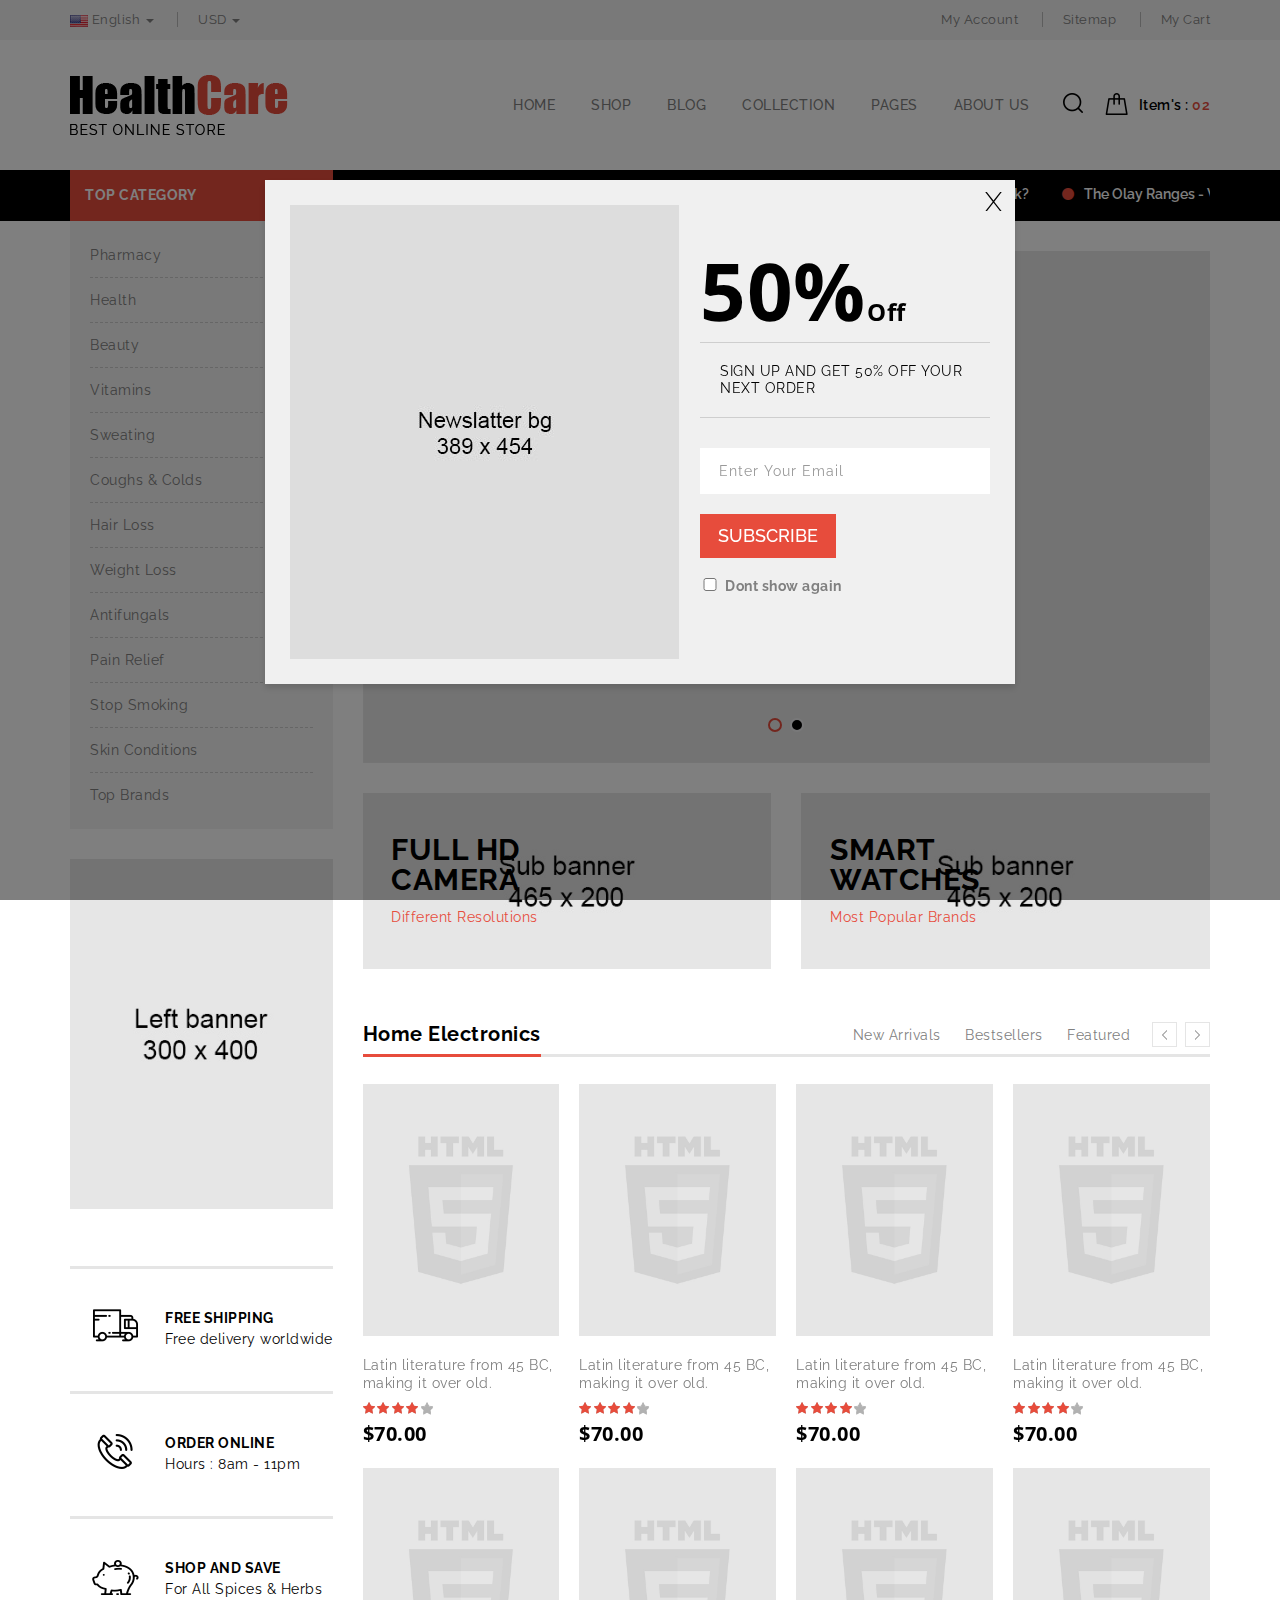
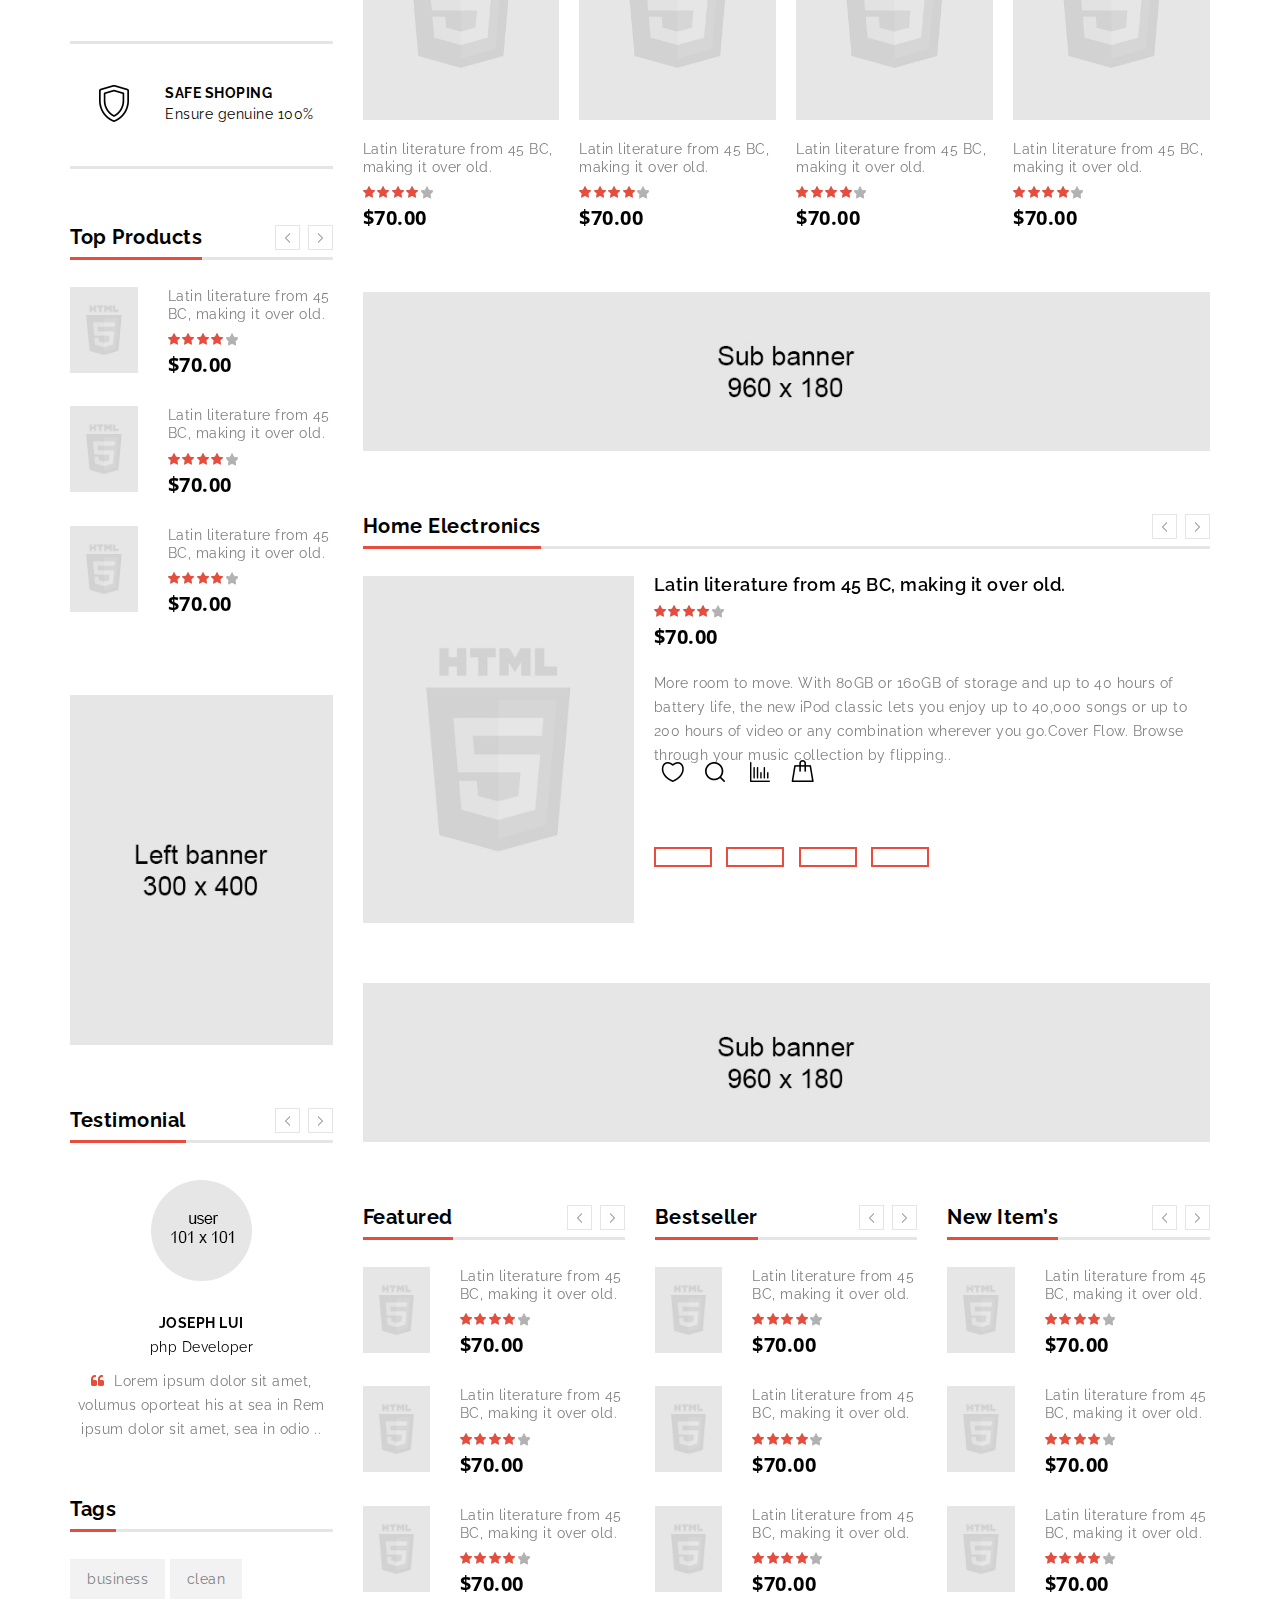
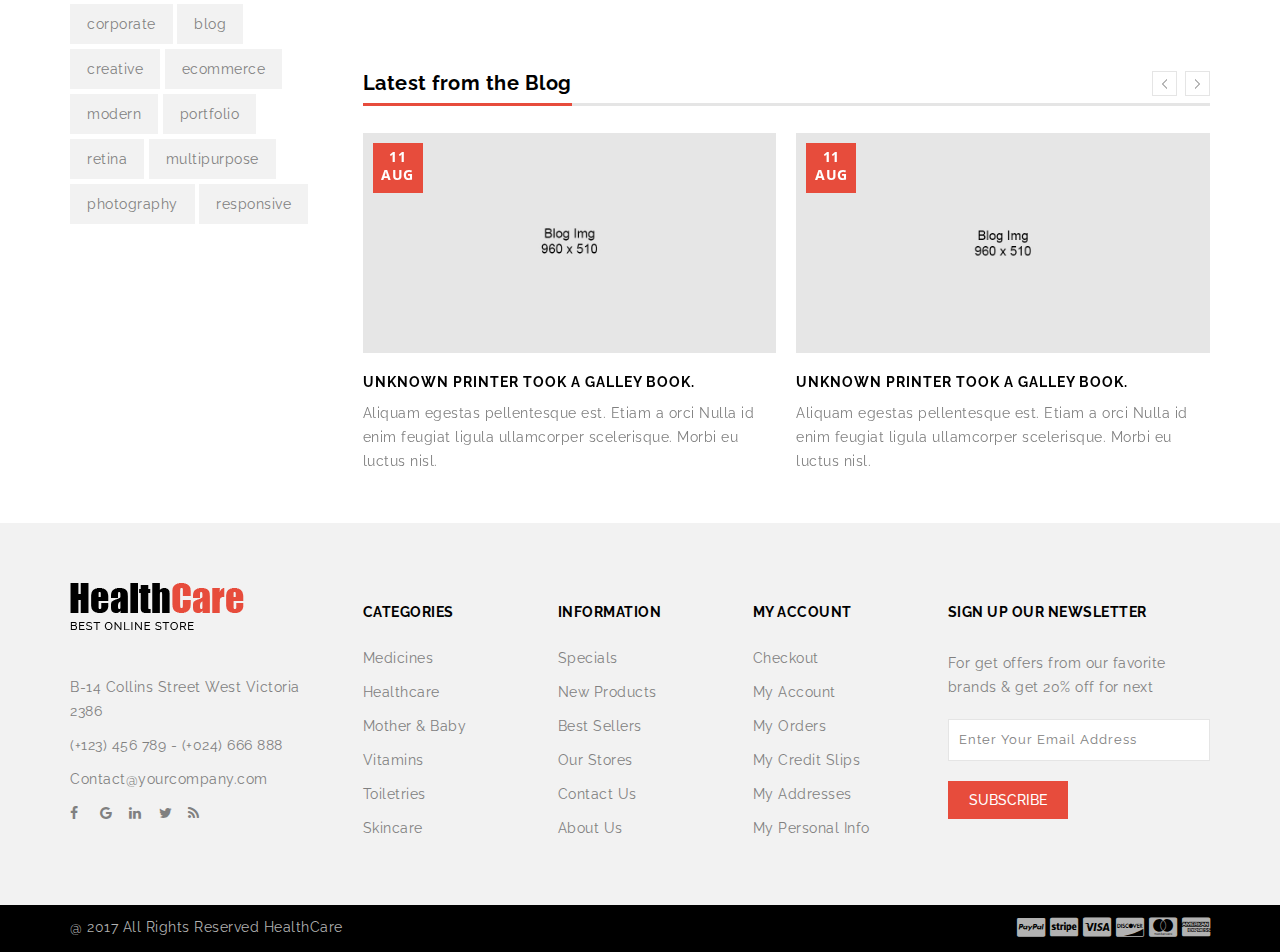
<file: index.html>
<!DOCTYPE html>
<!--[if (gte IE 9)|!(IE)]><!-->
<html lang="en">
<!--<![endif]-->

<head>
  <!-- =====  BASIC PAGE NEEDS  ===== -->
  <meta charset="utf-8">
  <title>HealthCare</title>
  <!-- =====  SEO MATE  ===== -->
  <meta http-equiv="X-UA-Compatible" content="IE=edge" />
  <meta name="description" content="">
  <meta name="keywords" content="">
  <meta name="distribution" content="global">
  <meta name="revisit-after" content="2 Days">
  <meta name="robots" content="ALL">
  <meta name="rating" content="8 YEARS">
  <meta name="Language" content="en-us">
  <meta name="GOOGLEBOT" content="NOARCHIVE">
  <!-- =====  MOBILE SPECIFICATION  ===== -->
  <meta name="viewport" content="width=device-width, initial-scale=1, maximum-scale=1">
  <meta name="viewport" content="width=device-width">
  <!-- =====  CSS  ===== -->
  <link rel="stylesheet" type="text/css" href="css/font-awesome.min.css" />
  <link rel="stylesheet" type="text/css" href="css/bootstrap.css" />
  <link rel="stylesheet" type="text/css" href="css/style.css">
  <link rel="stylesheet" type="text/css" href="css/magnific-popup.css">
  <link rel="stylesheet" type="text/css" href="css/owl.carousel.css">
  <link rel="shortcut icon" href="images/favicon.png">
  <link rel="apple-touch-icon" href="images/apple-touch-icon.png">
  <link rel="apple-touch-icon" sizes="72x72" href="images/apple-touch-icon-72x72.png">
  <link rel="apple-touch-icon" sizes="114x114" href="images/apple-touch-icon-114x114.png">
</head>

<body>
  <!-- =====  LODER  ===== -->
  <div class="loder"></div>
  <div class="wrapper">
    <div id="subscribe-me" class="modal animated fade in" role="dialog" data-keyboard="true" tabindex="-1">
      <div class="newsletter-popup">
        <img class="offer" src="images/newsbg.jpg" alt="offer">
        <div class="newsletter-popup-static newsletter-popup-top">
          <div class="popup-text">
            <div class="popup-title">50% <span>off</span></div>
            <div class="popup-desc">
              <div>Sign up and get 50% off your next Order</div>
            </div>
          </div>
          <form onsubmit="return  validatpopupemail();" method="post">
            <div class="form-group required">
              <input type="email" name="email-popup" id="email-popup" placeholder="Enter Your Email" class="form-control input-lg" required />
              <button type="submit" class="btn btn-default btn-lg" id="email-popup-submit">Subscribe</button>
              <label class="checkme">
                <input type="checkbox" value="" id="checkme" />Dont show again</label>
            </div>
          </form>
        </div>
      </div>
    </div>
    <!-- =====  HEADER START  ===== -->
    <header id="header">
      <div class="header-top">
        <div class="container">
          <div class="row">
            <div class="col-sm-6">
              <ul class="header-top-left">
                <li class="language dropdown"> <span class="dropdown-toggle" id="dropdownMenu1" data-toggle="dropdown" aria-haspopup="true" aria-expanded="false" role="button"> <img src="images/English-icon.gif" alt="img"> English <span class="caret"></span> </span>
                  <ul class="dropdown-menu" aria-labelledby="dropdownMenu1">
                    <li><a href="#"><img src="images/English-icon.gif" alt="img"> English</a></li>
                    <li><a href="#"><img src="images/French-icon.gif" alt="img"> French</a></li>
                    <li><a href="#"><img src="images/German-icon.gif" alt="img"> German</a></li>
                  </ul>
                </li>
                <li class="currency dropdown"> <span class="dropdown-toggle" id="dropdownMenu12" data-toggle="dropdown" aria-haspopup="true" aria-expanded="false" role="button"> USD <span class="caret"></span> </span>
                  <ul class="dropdown-menu" aria-labelledby="dropdownMenu12">
                    <li><a href="#">USD</a></li>
                    <li><a href="#">EUR</a></li>
                    <li><a href="#">AUD</a></li>
                  </ul>
                </li>
              </ul>
            </div>
            <div class="col-sm-6">
              <ul class="header-top-right text-right">
                <li class="account"><a href="login.html">My Account</a></li>
                <li class="sitemap"><a href="#">Sitemap</a></li>
                <li class="cart"><a href="cart_page.html">My Cart</a></li>
              </ul>
            </div>
          </div>
        </div>
      </div>
      <div class="header">
        <div class="container">
          <nav class="navbar">
            <div class="navbar-header mtb_20"> <a class="navbar-brand" href="index.html"> <img alt="HealthCared" src="images/logo.png"> </a> </div>
            <div class="header-right pull-right mtb_50">
              <button class="navbar-toggle pull-left" type="button" data-toggle="collapse" data-target=".js-navbar-collapse"> <span class="i-bar"><i class="fa fa-bars"></i></span></button>
              <div class="shopping-icon">
                <div class="cart-item " data-target="#cart-dropdown" data-toggle="collapse" aria-expanded="true" role="button">Item's : <span class="cart-qty">02</span></div>
                <div id="cart-dropdown" class="cart-menu collapse">
                  <ul>
                    <li>
                      <table class="table table-striped">
                        <tbody>
                          <tr>
                            <td class="text-center"><a href="#"><img src="images/product/70x84.jpg" alt="iPod Classic" title="iPod Classic"></a></td>
                            <td class="text-left product-name"><a href="#">MacBook Pro</a>
                              <span class="text-left price">$20.00</span>
                              <input class="cart-qty" name="product_quantity" min="1" value="1" type="number">
                            </td>
                            <td class="text-center"><a class="close-cart"><i class="fa fa-times-circle"></i></a></td>
                          </tr>
                          <tr>
                            <td class="text-center"><a href="#"><img src="images/product/70x84.jpg" alt="iPod Classic" title="iPod Classic"></a></td>
                            <td class="text-left product-name"><a href="#">MacBook Pro</a>
                              <span class="text-left price">$20.00</span>
                              <input class="cart-qty" name="product_quantity" min="1" value="1" type="number">
                            </td>
                            <td class="text-center"><a class="close-cart"><i class="fa fa-times-circle"></i></a></td>
                          </tr>
                        </tbody>
                      </table>
                    </li>
                    <li>
                      <table class="table">
                        <tbody>
                          <tr>
                            <td class="text-right"><strong>Sub-Total</strong></td>
                            <td class="text-right">$2,100.00</td>
                          </tr>
                          <tr>
                            <td class="text-right"><strong>Eco Tax (-2.00)</strong></td>
                            <td class="text-right">$2.00</td>
                          </tr>
                          <tr>
                            <td class="text-right"><strong>VAT (20%)</strong></td>
                            <td class="text-right">$20.00</td>
                          </tr>
                          <tr>
                            <td class="text-right"><strong>Total</strong></td>
                            <td class="text-right">$2,122.00</td>
                          </tr>
                        </tbody>
                      </table>
                    </li>
                    <li>
                      <form action="cart_page.html">
                        <input class="btn pull-left mt_10" value="View cart" type="submit">
                      </form>
                      <form action="checkout_page.html">
                        <input class="btn pull-right mt_10" value="Checkout" type="submit">
                      </form>
                    </li>
                  </ul>
                </div>
              </div>
              <div class="main-search pull-right">
                <div class="search-overlay">
                  <!-- Close Icon -->
                  <a href="javascript:void(0)" class="search-overlay-close"></a>
                  <!-- End Close Icon -->
                  <div class="container">
                    <!-- Search Form -->
                    <form role="search" id="searchform" action="/search" method="get">
                      <label class="h5 normal search-input-label">Enter keywords To Search Entire Store</label>
                      <input value="" name="q" placeholder="Search here..." type="search">
                      <button type="submit"></button>
                    </form>
                    <!-- End Search Form -->
                  </div>
                </div>
                <div class="header-search"> <a id="search-overlay-btn"></a> </div>
              </div>
            </div>
            <div class="collapse navbar-collapse js-navbar-collapse pull-right">
              <ul id="menu" class="nav navbar-nav">
                <li> <a href="index.html">Home</a></li>
                <li> <a href="category_page.html">Shop</a></li>
                <li> <a href="blog_page.html">Blog</a></li>
                <li class="dropdown mega-dropdown"> <a href="#" class="dropdown-toggle" data-toggle="dropdown">Collection </a>
                  <ul class="dropdown-menu mega-dropdown-menu row">
                    <li class="col-md-3">
                      <ul>
                        <li class="dropdown-header">Women's</li>
                        <li><a href="#">Unique Features</a></li>
                        <li><a href="#">Image Responsive</a></li>
                        <li><a href="#">Auto Carousel</a></li>
                        <li><a href="#">Newsletter Form</a></li>
                        <li><a href="#">Four columns</a></li>
                        <li><a href="#">Four columns</a></li>
                        <li><a href="#">Good Typography</a></li>
                      </ul>
                    </li>
                    <li class="col-md-3">
                      <ul>
                        <li class="dropdown-header">Man's</li>
                        <li><a href="#">Unique Features</a></li>
                        <li><a href="#">Image Responsive</a></li>
                        <li><a href="#">Four columns</a></li>
                        <li><a href="#">Auto Carousel</a></li>
                        <li><a href="#">Newsletter Form</a></li>
                        <li><a href="#">Four columns</a></li>
                        <li><a href="#">Good Typography</a></li>
                      </ul>
                    </li>
                    <li class="col-md-3">
                      <ul>
                        <li class="dropdown-header">Children's</li>
                        <li><a href="#">Unique Features</a></li>
                        <li><a href="#">Four columns</a></li>
                        <li><a href="#">Image Responsive</a></li>
                        <li><a href="#">Auto Carousel</a></li>
                        <li><a href="#">Newsletter Form</a></li>
                        <li><a href="#">Four columns</a></li>
                        <li><a href="#">Good Typography</a></li>
                      </ul>
                    </li>
                    <li class="col-md-3">
                      <ul>
                        <li id="myCarousel" class="carousel slide" data-ride="carousel">
                          <div class="carousel-inner">
                            <div class="item active"> <a href="#"><img src="images/menu-banner1.jpg" class="img-responsive" alt="Banner1"></a></div>
                            <!-- End Item -->
                            <div class="item"> <a href="#"><img src="images/menu-banner2.jpg" class="img-responsive" alt="Banner1"></a></div>
                            <!-- End Item -->
                            <div class="item"> <a href="#"><img src="images/menu-banner3.jpg" class="img-responsive" alt="Banner1"></a></div>
                            <!-- End Item -->
                          </div>
                          <!-- End Carousel Inner -->
                        </li>
                        <!-- /.carousel -->
                      </ul>
                    </li>
                  </ul>
                </li>
                <li class="dropdown"> <a href="#" class="dropdown-toggle" data-toggle="dropdown">Pages </a>
                  <ul class="dropdown-menu">
                    <li> <a href="contact_us.html">Contact us</a></li>
                    <li> <a href="cart_page.html">Cart</a></li>
                    <li> <a href="checkout_page.html">Checkout</a></li>
                    <li> <a href="product_detail_page.html">Product Detail Page</a></li>
                    <li> <a href="single_blog.html">Single Post</a></li>
                  </ul>
                </li>
                <li> <a href="about.html">About us</a></li>
              </ul>
            </div>
            <!-- /.nav-collapse -->
          </nav>
        </div>
      </div>
      <div class="header-bottom">
        <div class="container">
          <div class="row">
            <div class="col-sm-4 col-md-4 col-lg-3">
              <div class="category">
                <div class="menu-bar" data-target="#category-menu,#category-menu-responsive" data-toggle="collapse" aria-expanded="true" role="button">
                  <h4 class="category_text">Top category</h4>
                  <span class="i-bar"><i class="fa fa-bars"></i></span></div>
              </div>
              <div id="category-menu-responsive" class="navbar collapse " aria-expanded="true" style="" role="button">
                <div class="nav-responsive">
                  <ul class="nav  main-navigation collapse in">
                    <li><a href="#">Pharmacy</a></li>
                    <li><a href="#">Health</a></li>
                    <li><a href="#">Beauty</a></li>
                    <li><a href="#">Vitamins</a></li>
                    <li><a href="#">Sweating</a></li>
                    <li><a href="#">Coughs & Colds</a></li>
                    <li><a href="#">Hair Loss</a></li>
                    <li><a href="#">Weight Loss</a></li>
                    <li><a href="#">Antifungals</a></li>
                    <li><a href="#">Pain Relief</a></li>
                    <li><a href="#">Stop Smoking</a></li>
                    <li><a href="#">Skin Conditions</a></li>
                    <li><a href="#">Top Brands</a></li>
                  </ul>
                </div>
              </div>
            </div>
            <div class="col-sm-8 col-md-8 col-lg-9">
              <div class="header-bottom-right offers">
              	<div class="marquee"><span><i class="fa fa-circle" aria-hidden="true"></i>It's Sexual Health Week!</span>
                  <span><i class="fa fa-circle" aria-hidden="true"></i>Our 5 Tips for a Healthy Summer</span>
                  <span><i class="fa fa-circle" aria-hidden="true"></i>Sugar health at risk?</span>
                  <span><i class="fa fa-circle" aria-hidden="true"></i>The Olay Ranges - What do they do?</span>
                  <span><i class="fa fa-circle" aria-hidden="true"></i>Body fat - what is it and why do we need it?</span>
                  <span><i class="fa fa-circle" aria-hidden="true"></i>Can a pillow help you to lose weight?</span></div>
              </div>
            </div>
          </div>
        </div>
      </div>
    </header>
    <!-- =====  HEADER END  ===== -->
    <!-- =====  CONTAINER START  ===== -->
    <div class="container">
      <div class="row ">
        <div id="column-left" class="col-sm-4 col-md-4 col-lg-3 ">
          <div id="category-menu" class="navbar collapse mb_40 hidden-sm-down in" aria-expanded="true" style="" role="button">
            <div class="nav-responsive">
              <ul class="nav  main-navigation collapse in ">
                <li><a href="#">Pharmacy</a></li>
                <li><a href="#">Health</a></li>
                <li><a href="#">Beauty</a></li>
                <li><a href="#">Vitamins</a></li>
                <li><a href="#">Sweating</a></li>
                <li><a href="#">Coughs & Colds</a></li>
                <li><a href="#">Hair Loss</a></li>
                <li><a href="#">Weight Loss</a></li>
                <li><a href="#">Antifungals</a></li>
                <li><a href="#">Pain Relief</a></li>
                <li><a href="#">Stop Smoking</a></li>
                <li><a href="#">Skin Conditions</a></li>
                <li><a href="#">Top Brands</a></li>
              </ul>
            </div>
          </div>
          <div class="left_banner left-sidebar-widget mt_30 mb_50"> <a href="#"><img src="images/left1.jpg" alt="Left Banner" class="img-responsive" /></a> </div>
          <div class="left-cms left-sidebar-widget mb_50">
            <ul>
              <li>
                <div class="feature-i-left ptb_40">
                  <div class="icon-right Shipping"></div>
                  <h6>Free Shipping</h6>
                  <p>Free delivery worldwide</p>
                </div>
              </li>
              <li>
                <div class="feature-i-left ptb_40">
                  <div class="icon-right Order"></div>
                  <h6>Order Online</h6>
                  <p>Hours : 8am - 11pm</p>
                </div>
              </li>
              <li>
                <div class="feature-i-left ptb_40">
                  <div class="icon-right Save"></div>
                  <h6>Shop And Save</h6>
                  <p>For All Spices & Herbs</p>
                </div>
              </li>
              <li>
                <div class="feature-i-left ptb_40">
                  <div class="icon-right Safe"></div>
                  <h6>Safe Shoping</h6>
                  <p>Ensure genuine 100%</p>
                </div>
              </li>
            </ul>
          </div>
          <div class="left-special left-sidebar-widget mb_50">
            <div class="heading-part mb_20 ">
              <h2 class="main_title">Top Products</h2>
            </div>
            <div id="left-special" class="owl-carousel">
              <ul class="row ">
                <li class="item product-layout-left mb_20">
                  <div class="product-list col-xs-4">
                    <div class="product-thumb">
                      <div class="image product-imageblock"> <a href="product_detail_page.html"> <img class="img-responsive" title="iPod Classic" alt="iPod Classic" src="images/product/product4.jpg"> <img class="img-responsive" title="iPod Classic" alt="iPod Classic" src="images/product/product4-1.jpg"> </a> </div>
                    </div>
                  </div>
                  <div class="col-xs-8">
                    <div class="caption product-detail">
                      <h6 class="product-name"><a href="#">Latin literature from 45 BC, making it over old.</a></h6>
                      <div class="rating"> <span class="fa fa-stack"><i class="fa fa-star-o fa-stack-1x"></i><i class="fa fa-star fa-stack-1x"></i></span> <span class="fa fa-stack"><i class="fa fa-star-o fa-stack-1x"></i><i class="fa fa-star fa-stack-1x"></i></span> <span class="fa fa-stack"><i class="fa fa-star-o fa-stack-1x"></i><i class="fa fa-star fa-stack-1x"></i></span> <span class="fa fa-stack"><i class="fa fa-star-o fa-stack-1x"></i><i class="fa fa-star fa-stack-1x"></i></span> <span class="fa fa-stack"><i class="fa fa-star-o fa-stack-1x"></i><i class="fa fa-star fa-stack-x"></i></span> </div>
                      <span class="price"><span class="amount"><span class="currencySymbol">$</span>70.00</span>
                      </span>
                    </div>
                  </div>
                </li>
                <li class="item product-layout-left mb_20">
                  <div class="product-list col-xs-4">
                    <div class="product-thumb">
                      <div class="image product-imageblock"> <a href="product_detail_page.html"> <img class="img-responsive" title="iPod Classic" alt="iPod Classic" src="images/product/product1.jpg"> <img class="img-responsive" title="iPod Classic" alt="iPod Classic" src="images/product/product1-1.jpg"> </a> </div>
                    </div>
                  </div>
                  <div class="col-xs-8">
                    <div class="caption product-detail">
                      <h6 class="product-name"><a href="#">Latin literature from 45 BC, making it over old.</a></h6>
                      <div class="rating"> <span class="fa fa-stack"><i class="fa fa-star-o fa-stack-1x"></i><i class="fa fa-star fa-stack-1x"></i></span> <span class="fa fa-stack"><i class="fa fa-star-o fa-stack-1x"></i><i class="fa fa-star fa-stack-1x"></i></span> <span class="fa fa-stack"><i class="fa fa-star-o fa-stack-1x"></i><i class="fa fa-star fa-stack-1x"></i></span> <span class="fa fa-stack"><i class="fa fa-star-o fa-stack-1x"></i><i class="fa fa-star fa-stack-1x"></i></span> <span class="fa fa-stack"><i class="fa fa-star-o fa-stack-1x"></i><i class="fa fa-star fa-stack-x"></i></span> </div>
                      <span class="price"><span class="amount"><span class="currencySymbol">$</span>70.00</span>
                      </span>
                    </div>
                  </div>
                </li>
                <li class="item product-layout-left mb_20">
                  <div class="product-list col-xs-4">
                    <div class="product-thumb">
                      <div class="image product-imageblock"> <a href="product_detail_page.html"> <img class="img-responsive" title="iPod Classic" alt="iPod Classic" src="images/product/product2.jpg"> <img class="img-responsive" title="iPod Classic" alt="iPod Classic" src="images/product/product2-1.jpg"> </a> </div>
                    </div>
                  </div>
                  <div class="col-xs-8">
                    <div class="caption product-detail">
                      <h6 class="product-name"><a href="#">Latin literature from 45 BC, making it over old.</a></h6>
                      <div class="rating"> <span class="fa fa-stack"><i class="fa fa-star-o fa-stack-1x"></i><i class="fa fa-star fa-stack-1x"></i></span> <span class="fa fa-stack"><i class="fa fa-star-o fa-stack-1x"></i><i class="fa fa-star fa-stack-1x"></i></span> <span class="fa fa-stack"><i class="fa fa-star-o fa-stack-1x"></i><i class="fa fa-star fa-stack-1x"></i></span> <span class="fa fa-stack"><i class="fa fa-star-o fa-stack-1x"></i><i class="fa fa-star fa-stack-1x"></i></span> <span class="fa fa-stack"><i class="fa fa-star-o fa-stack-1x"></i><i class="fa fa-star fa-stack-x"></i></span> </div>
                      <span class="price"><span class="amount"><span class="currencySymbol">$</span>70.00</span>
                      </span>
                    </div>
                  </div>
                </li>
              </ul>
              <ul class="row ">
                <li class="item product-layout-left mb_20">
                  <div class="product-list col-xs-4">
                    <div class="product-thumb">
                      <div class="image product-imageblock"> <a href="product_detail_page.html"> <img class="img-responsive" title="iPod Classic" alt="iPod Classic" src="images/product/product3.jpg"> <img class="img-responsive" title="iPod Classic" alt="iPod Classic" src="images/product/product3-1.jpg"> </a> </div>
                    </div>
                  </div>
                  <div class="col-xs-8">
                    <div class="caption product-detail">
                      <h6 class="product-name"><a href="#">Latin literature from 45 BC, making it over old.</a></h6>
                      <div class="rating"> <span class="fa fa-stack"><i class="fa fa-star-o fa-stack-1x"></i><i class="fa fa-star fa-stack-1x"></i></span> <span class="fa fa-stack"><i class="fa fa-star-o fa-stack-1x"></i><i class="fa fa-star fa-stack-1x"></i></span> <span class="fa fa-stack"><i class="fa fa-star-o fa-stack-1x"></i><i class="fa fa-star fa-stack-1x"></i></span> <span class="fa fa-stack"><i class="fa fa-star-o fa-stack-1x"></i><i class="fa fa-star fa-stack-1x"></i></span> <span class="fa fa-stack"><i class="fa fa-star-o fa-stack-1x"></i><i class="fa fa-star fa-stack-x"></i></span> </div>
                      <span class="price"><span class="amount"><span class="currencySymbol">$</span>70.00</span>
                      </span>
                    </div>
                  </div>
                </li>
                <li class="item product-layout-left mb_20">
                  <div class="product-list col-xs-4">
                    <div class="product-thumb">
                      <div class="image product-imageblock"> <a href="product_detail_page.html"> <img class="img-responsive" title="iPod Classic" alt="iPod Classic" src="images/product/product5.jpg"> <img class="img-responsive" title="iPod Classic" alt="iPod Classic" src="images/product/product5-1.jpg"> </a> </div>
                    </div>
                  </div>
                  <div class="col-xs-8">
                    <div class="caption product-detail">
                      <h6 class="product-name"><a href="#">Latin literature from 45 BC, making it over old.</a></h6>
                      <div class="rating"> <span class="fa fa-stack"><i class="fa fa-star-o fa-stack-1x"></i><i class="fa fa-star fa-stack-1x"></i></span> <span class="fa fa-stack"><i class="fa fa-star-o fa-stack-1x"></i><i class="fa fa-star fa-stack-1x"></i></span> <span class="fa fa-stack"><i class="fa fa-star-o fa-stack-1x"></i><i class="fa fa-star fa-stack-1x"></i></span> <span class="fa fa-stack"><i class="fa fa-star-o fa-stack-1x"></i><i class="fa fa-star fa-stack-1x"></i></span> <span class="fa fa-stack"><i class="fa fa-star-o fa-stack-1x"></i><i class="fa fa-star fa-stack-x"></i></span> </div>
                      <span class="price"><span class="amount"><span class="currencySymbol">$</span>70.00</span>
                      </span>
                    </div>
                  </div>
                </li>
                <li class="item product-layout-left mb_20">
                  <div class="product-list col-xs-4">
                    <div class="product-thumb">
                      <div class="image product-imageblock"> <a href="product_detail_page.html"> <img class="img-responsive" title="iPod Classic" alt="iPod Classic" src="images/product/product6.jpg"> <img class="img-responsive" title="iPod Classic" alt="iPod Classic" src="images/product/product6-1.jpg"> </a> </div>
                    </div>
                  </div>
                  <div class="col-xs-8">
                    <div class="caption product-detail">
                      <h6 class="product-name"><a href="#">Latin literature from 45 BC, making it over old.</a></h6>
                      <div class="rating"> <span class="fa fa-stack"><i class="fa fa-star-o fa-stack-1x"></i><i class="fa fa-star fa-stack-1x"></i></span> <span class="fa fa-stack"><i class="fa fa-star-o fa-stack-1x"></i><i class="fa fa-star fa-stack-1x"></i></span> <span class="fa fa-stack"><i class="fa fa-star-o fa-stack-1x"></i><i class="fa fa-star fa-stack-1x"></i></span> <span class="fa fa-stack"><i class="fa fa-star-o fa-stack-1x"></i><i class="fa fa-star fa-stack-1x"></i></span> <span class="fa fa-stack"><i class="fa fa-star-o fa-stack-1x"></i><i class="fa fa-star fa-stack-x"></i></span> </div>
                      <span class="price"><span class="amount"><span class="currencySymbol">$</span>70.00</span>
                      </span>
                    </div>
                  </div>
                </li>
              </ul>
              <ul class="row ">
                <li class="item product-layout-left mb_20">
                  <div class="product-list col-xs-4">
                    <div class="product-thumb">
                      <div class="image product-imageblock"> <a href="product_detail_page.html"> <img class="img-responsive" title="iPod Classic" alt="iPod Classic" src="images/product/product7.jpg"> <img class="img-responsive" title="iPod Classic" alt="iPod Classic" src="images/product/product7-1.jpg"> </a> </div>
                    </div>
                  </div>
                  <div class="col-xs-8">
                    <div class="caption product-detail">
                      <h6 class="product-name"><a href="#">Latin literature from 45 BC, making it over old.</a></h6>
                      <div class="rating"> <span class="fa fa-stack"><i class="fa fa-star-o fa-stack-1x"></i><i class="fa fa-star fa-stack-1x"></i></span> <span class="fa fa-stack"><i class="fa fa-star-o fa-stack-1x"></i><i class="fa fa-star fa-stack-1x"></i></span> <span class="fa fa-stack"><i class="fa fa-star-o fa-stack-1x"></i><i class="fa fa-star fa-stack-1x"></i></span> <span class="fa fa-stack"><i class="fa fa-star-o fa-stack-1x"></i><i class="fa fa-star fa-stack-1x"></i></span> <span class="fa fa-stack"><i class="fa fa-star-o fa-stack-1x"></i><i class="fa fa-star fa-stack-x"></i></span> </div>
                      <span class="price"><span class="amount"><span class="currencySymbol">$</span>70.00</span>
                      </span>
                    </div>
                  </div>
                </li>
                <li class="item product-layout-left mb_20">
                  <div class="product-list col-xs-4">
                    <div class="product-thumb">
                      <div class="image product-imageblock"> <a href="product_detail_page.html"> <img class="img-responsive" title="iPod Classic" alt="iPod Classic" src="images/product/product8.jpg"> <img class="img-responsive" title="iPod Classic" alt="iPod Classic" src="images/product/product8-1.jpg"> </a> </div>
                    </div>
                  </div>
                  <div class="col-xs-8">
                    <div class="caption product-detail">
                      <h6 class="product-name"><a href="#">Latin literature from 45 BC, making it over old.</a></h6>
                      <div class="rating"> <span class="fa fa-stack"><i class="fa fa-star-o fa-stack-1x"></i><i class="fa fa-star fa-stack-1x"></i></span> <span class="fa fa-stack"><i class="fa fa-star-o fa-stack-1x"></i><i class="fa fa-star fa-stack-1x"></i></span> <span class="fa fa-stack"><i class="fa fa-star-o fa-stack-1x"></i><i class="fa fa-star fa-stack-1x"></i></span> <span class="fa fa-stack"><i class="fa fa-star-o fa-stack-1x"></i><i class="fa fa-star fa-stack-1x"></i></span> <span class="fa fa-stack"><i class="fa fa-star-o fa-stack-1x"></i><i class="fa fa-star fa-stack-x"></i></span> </div>
                      <span class="price"><span class="amount"><span class="currencySymbol">$</span>70.00</span>
                      </span>
                    </div>
                  </div>
                </li>
                <li class="item product-layout-left mb_20">
                  <div class="product-list col-xs-4">
                    <div class="product-thumb">
                      <div class="image product-imageblock"> <a href="product_detail_page.html"> <img class="img-responsive" title="iPod Classic" alt="iPod Classic" src="images/product/product9.jpg"> <img class="img-responsive" title="iPod Classic" alt="iPod Classic" src="images/product/product9-1.jpg"> </a> </div>
                    </div>
                  </div>
                  <div class="col-xs-8">
                    <div class="caption product-detail">
                      <h6 class="product-name"><a href="#">Latin literature from 45 BC, making it over old.</a></h6>
                      <div class="rating"> <span class="fa fa-stack"><i class="fa fa-star-o fa-stack-1x"></i><i class="fa fa-star fa-stack-1x"></i></span> <span class="fa fa-stack"><i class="fa fa-star-o fa-stack-1x"></i><i class="fa fa-star fa-stack-1x"></i></span> <span class="fa fa-stack"><i class="fa fa-star-o fa-stack-1x"></i><i class="fa fa-star fa-stack-1x"></i></span> <span class="fa fa-stack"><i class="fa fa-star-o fa-stack-1x"></i><i class="fa fa-star fa-stack-1x"></i></span> <span class="fa fa-stack"><i class="fa fa-star-o fa-stack-1x"></i><i class="fa fa-star fa-stack-x"></i></span> </div>
                      <span class="price"><span class="amount"><span class="currencySymbol">$</span>70.00</span>
                      </span>
                    </div>
                  </div>
                </li>
              </ul>
              <ul class="row ">
                <li class="item product-layout-left mb_20">
                  <div class="product-list col-xs-4">
                    <div class="product-thumb">
                      <div class="image product-imageblock"> <a href="product_detail_page.html"> <img class="img-responsive" title="iPod Classic" alt="iPod Classic" src="images/product/product10.jpg"> <img class="img-responsive" title="iPod Classic" alt="iPod Classic" src="images/product/product10-1.jpg"> </a> </div>
                    </div>
                  </div>
                  <div class="col-xs-8">
                    <div class="caption product-detail">
                      <h6 class="product-name"><a href="#">Latin literature from 45 BC, making it over old.</a></h6>
                      <div class="rating"> <span class="fa fa-stack"><i class="fa fa-star-o fa-stack-1x"></i><i class="fa fa-star fa-stack-1x"></i></span> <span class="fa fa-stack"><i class="fa fa-star-o fa-stack-1x"></i><i class="fa fa-star fa-stack-1x"></i></span> <span class="fa fa-stack"><i class="fa fa-star-o fa-stack-1x"></i><i class="fa fa-star fa-stack-1x"></i></span> <span class="fa fa-stack"><i class="fa fa-star-o fa-stack-1x"></i><i class="fa fa-star fa-stack-1x"></i></span> <span class="fa fa-stack"><i class="fa fa-star-o fa-stack-1x"></i><i class="fa fa-star fa-stack-x"></i></span> </div>
                      <span class="price"><span class="amount"><span class="currencySymbol">$</span>70.00</span>
                      </span>
                    </div>
                  </div>
                </li>
                <li class="item product-layout-left mb_20">
                  <div class="product-list col-xs-4">
                    <div class="product-thumb">
                      <div class="image product-imageblock"> <a href="product_detail_page.html"> <img class="img-responsive" title="iPod Classic" alt="iPod Classic" src="images/product/product1.jpg"> <img class="img-responsive" title="iPod Classic" alt="iPod Classic" src="images/product/product1-1.jpg"> </a> </div>
                    </div>
                  </div>
                  <div class="col-xs-8">
                    <div class="caption product-detail">
                      <h6 class="product-name"><a href="#">Latin literature from 45 BC, making it over old.</a></h6>
                      <div class="rating"> <span class="fa fa-stack"><i class="fa fa-star-o fa-stack-1x"></i><i class="fa fa-star fa-stack-1x"></i></span> <span class="fa fa-stack"><i class="fa fa-star-o fa-stack-1x"></i><i class="fa fa-star fa-stack-1x"></i></span> <span class="fa fa-stack"><i class="fa fa-star-o fa-stack-1x"></i><i class="fa fa-star fa-stack-1x"></i></span> <span class="fa fa-stack"><i class="fa fa-star-o fa-stack-1x"></i><i class="fa fa-star fa-stack-1x"></i></span> <span class="fa fa-stack"><i class="fa fa-star-o fa-stack-1x"></i><i class="fa fa-star fa-stack-x"></i></span> </div>
                      <span class="price"><span class="amount"><span class="currencySymbol">$</span>70.00</span>
                      </span>
                    </div>
                  </div>
                </li>
                <li class="item product-layout-left mb_20">
                  <div class="product-list col-xs-4">
                    <div class="product-thumb">
                      <div class="image product-imageblock"> <a href="product_detail_page.html"> <img class="img-responsive" title="iPod Classic" alt="iPod Classic" src="images/product/product2.jpg"> <img class="img-responsive" title="iPod Classic" alt="iPod Classic" src="images/product/product2-1.jpg"> </a> </div>
                    </div>
                  </div>
                  <div class="col-xs-8">
                    <div class="caption product-detail">
                      <h6 class="product-name"><a href="#">Latin literature from 45 BC, making it over old.</a></h6>
                      <div class="rating"> <span class="fa fa-stack"><i class="fa fa-star-o fa-stack-1x"></i><i class="fa fa-star fa-stack-1x"></i></span> <span class="fa fa-stack"><i class="fa fa-star-o fa-stack-1x"></i><i class="fa fa-star fa-stack-1x"></i></span> <span class="fa fa-stack"><i class="fa fa-star-o fa-stack-1x"></i><i class="fa fa-star fa-stack-1x"></i></span> <span class="fa fa-stack"><i class="fa fa-star-o fa-stack-1x"></i><i class="fa fa-star fa-stack-1x"></i></span> <span class="fa fa-stack"><i class="fa fa-star-o fa-stack-1x"></i><i class="fa fa-star fa-stack-x"></i></span> </div>
                      <span class="price"><span class="amount"><span class="currencySymbol">$</span>70.00</span>
                      </span>
                    </div>
                  </div>
                </li>
              </ul>
            </div>
          </div>
          <div class="left_banner left-sidebar-widget mb_50"> <a href="#"><img src="images/left2.jpg" alt="Left Banner" class="img-responsive" /></a> </div>
          <div class="Testimonial left-sidebar-widget mb_50">
            <div class="heading-part mb_20 ">
              <h2 class="main_title">Testimonial</h2>
            </div>
            <div class="client owl-carousel text-center pt_10">
              <div class="item client-detail">
                <div class="client-avatar"> <img alt="" src="images/user1.jpg"> </div>
                <div class="client-title  mt_30"><strong>joseph Lui</strong></div>
                <div class="client-designation mb_10">php Developer</div>
                <p><i class="fa fa-quote-left" aria-hidden="true"></i>Lorem ipsum dolor sit amet, volumus oporteat his at sea in Rem ipsum dolor sit amet, sea in odio ..</p>
              </div>
              <div class="item client-detail">
                <div class="client-avatar"> <img alt="" src="images/user2.jpg"> </div>
                <div class="client-title  mt_30"><strong>joseph Lui</strong></div>
                <div class="client-designation mb_10">php Developer</div>
                <p><i class="fa fa-quote-left" aria-hidden="true"></i>Lorem ipsum dolor sit amet, volumus oporteat his at sea in Rem ipsum dolor sit amet, sea in odio ..</p>
              </div>
              <div class="item client-detail">
                <div class="client-avatar"> <img alt="" src="images/user3.jpg"> </div>
                <div class="client-title  mt_30"><strong>joseph Lui</strong></div>
                <div class="client-designation mb_10">php Developer</div>
                <p><i class="fa fa-quote-left" aria-hidden="true"></i>Lorem ipsum dolor sit amet, volumus oporteat his at sea in Rem ipsum dolor sit amet, sea in odio ..</p>
              </div>
            </div>
          </div>
          <div class="Tags left-sidebar-widget mb_50">
            <div class="heading-part mb_20 ">
              <h2 class="main_title">Tags</h2>
            </div>
            <ul>
              <li><a href="#">business</a></li>
              <li><a href="#">clean</a></li>
              <li><a href="#">corporate</a></li>
              <li><a href="#">blog</a></li>
              <li><a href="#">creative</a></li>
              <li><a href="#">ecommerce</a></li>
              <li><a href="#">modern</a></li>
              <li><a href="#">portfolio</a></li>
              <li><a href="#">retina</a></li>
              <li><a href="#">multipurpose</a></li>
              <li><a href="#">photography</a></li>
              <li><a href="#">responsive</a></li>
            </ul>
          </div>
        </div>
        <div id="column-right" class="col-sm-8 col-md-8 col-lg-9 mtb_30">
          <!-- =====  BANNER STRAT  ===== -->
          <div class="banner">
            <div class="main-banner owl-carousel">
              <div class="item"><a href="#"><img src="images/main_banner1.jpg" alt="Main Banner" class="img-responsive" /></a></div>
              <div class="item"><a href="#"><img src="images/main_banner1.jpg" alt="Main Banner" class="img-responsive" /></a></div>
            </div>
          </div>
          <!-- =====  BANNER END  ===== -->
          <!-- =====  SUB BANNER  STRAT ===== -->
          <div class="row">
            <div class="cms_banner mt_10">
              <div class="col-xs-6 col-sm-12 col-md-6 mt_20">
                <div id="subbanner1" class="sub-hover"> <a href="#"><img src="images/sub1.jpg" alt="Sub Banner1" class="img-responsive"></a>
                  <div class="bannertext">
                    <h2>Full HD Camera</h2>
                    <p class="mt_10">Different Resolutions</p>
                  </div>
                </div>
              </div>
              <div class="col-xs-6 col-sm-12 col-md-6 mt_20">
                <div id="subbanner2" class="sub-hover"> <a href="#"><img src="images/sub2.jpg" alt="Sub Banner2" class="img-responsive"></a>
                  <div class="bannertext">
                    <h2>smart watches</h2>
                    <p class="mt_10">Most Popular Brands</p>
                  </div>
                </div>
              </div>
            </div>
          </div>
          <!-- =====  SUB BANNER END  ===== -->
          <!-- =====  PRODUCT TAB  ===== -->
          <div id="product-tab" class="mt_40">
            <div class="heading-part mb_20 ">
              <h2 class="main_title">Home Electronics</h2>
            </div>
            <ul class="nav text-right">
              <li class="active"> <a href="#nArrivals" data-toggle="tab">New Arrivals</a> </li>
              <li><a href="#Bestsellers" data-toggle="tab">Bestsellers</a> </li>
              <li><a href="#Featured" data-toggle="tab">Featured</a> </li>
            </ul>
            <div class="tab-content clearfix box">
              <div class="tab-pane active" id="nArrivals">
                <div class="nArrivals owl-carousel">
                  <div class="product-grid">
                    <div class="item">
                      <div class="product-thumb">
                        <div class="image product-imageblock"> <a href="product_detail_page.html"> <img data-name="product_image" src="images/product/product1.jpg" alt="iPod Classic" title="iPod Classic" class="img-responsive"> <img src="images/product/product1-1.jpg" alt="iPod Classic" title="iPod Classic" class="img-responsive"> </a> </div>
                        <div class="caption product-detail text-left">
                          <h6 data-name="product_name" class="product-name mt_20"><a href="#" title="Casual Shirt With Ruffle Hem">Latin literature from 45 BC, making it over old.</a></h6>
                          <div class="rating"> <span class="fa fa-stack"><i class="fa fa-star-o fa-stack-1x"></i><i class="fa fa-star fa-stack-1x"></i></span> <span class="fa fa-stack"><i class="fa fa-star-o fa-stack-1x"></i><i class="fa fa-star fa-stack-1x"></i></span> <span class="fa fa-stack"><i class="fa fa-star-o fa-stack-1x"></i><i class="fa fa-star fa-stack-1x"></i></span> <span class="fa fa-stack"><i class="fa fa-star-o fa-stack-1x"></i><i class="fa fa-star fa-stack-1x"></i></span> <span class="fa fa-stack"><i class="fa fa-star-o fa-stack-1x"></i><i class="fa fa-star fa-stack-x"></i></span> </div>
                          <span class="price"><span class="amount"><span class="currencySymbol">$</span>70.00</span>
                          </span>
                          <div class="button-group text-center">
                            <div class="wishlist"><a href="#"><span>wishlist</span></a></div>
                            <div class="quickview"><a href="#"><span>Quick View</span></a></div>
                            <div class="compare"><a href="#"><span>Compare</span></a></div>
                            <div class="add-to-cart"><a href="#"><span>Add to cart</span></a></div>
                          </div>
                        </div>
                      </div>
                    </div>
                    <div class="item">
                      <div class="product-thumb">
                        <div class="image product-imageblock"> <a href="product_detail_page.html"> <img data-name="product_image" src="images/product/product2.jpg" alt="iPod Classic" title="iPod Classic" class="img-responsive"> <img src="images/product/product2-1.jpg" alt="iPod Classic" title="iPod Classic" class="img-responsive"> </a> </div>
                        <div class="caption product-detail text-left">
                          <h6 data-name="product_name" class="product-name mt_20"><a href="#" title="Casual Shirt With Ruffle Hem">Latin literature from 45 BC, making it over old.</a></h6>
                          <div class="rating"> <span class="fa fa-stack"><i class="fa fa-star-o fa-stack-1x"></i><i class="fa fa-star fa-stack-1x"></i></span> <span class="fa fa-stack"><i class="fa fa-star-o fa-stack-1x"></i><i class="fa fa-star fa-stack-1x"></i></span> <span class="fa fa-stack"><i class="fa fa-star-o fa-stack-1x"></i><i class="fa fa-star fa-stack-1x"></i></span> <span class="fa fa-stack"><i class="fa fa-star-o fa-stack-1x"></i><i class="fa fa-star fa-stack-1x"></i></span> <span class="fa fa-stack"><i class="fa fa-star-o fa-stack-1x"></i><i class="fa fa-star fa-stack-x"></i></span> </div>
                          <span class="price"><span class="amount"><span class="currencySymbol">$</span>70.00</span>
                          </span>
                          <div class="button-group text-center">
                            <div class="wishlist"><a href="#"><span>wishlist</span></a></div>
                            <div class="quickview"><a href="#"><span>Quick View</span></a></div>
                            <div class="compare"><a href="#"><span>Compare</span></a></div>
                            <div class="add-to-cart"><a href="#"><span>Add to cart</span></a></div>
                          </div>
                        </div>
                      </div>
                    </div>
                  </div>
                  <div class="product-grid">
                    <div class="item">
                      <div class="product-thumb">
                        <div class="image product-imageblock"> <a href="product_detail_page.html"> <img data-name="product_image" src="images/product/product3.jpg" alt="iPod Classic" title="iPod Classic" class="img-responsive"> <img src="images/product/product3-1.jpg" alt="iPod Classic" title="iPod Classic" class="img-responsive"> </a> </div>
                        <div class="caption product-detail text-left">
                          <h6 data-name="product_name" class="product-name mt_20"><a href="#" title="Casual Shirt With Ruffle Hem">Latin literature from 45 BC, making it over old.</a></h6>
                          <div class="rating"> <span class="fa fa-stack"><i class="fa fa-star-o fa-stack-1x"></i><i class="fa fa-star fa-stack-1x"></i></span> <span class="fa fa-stack"><i class="fa fa-star-o fa-stack-1x"></i><i class="fa fa-star fa-stack-1x"></i></span> <span class="fa fa-stack"><i class="fa fa-star-o fa-stack-1x"></i><i class="fa fa-star fa-stack-1x"></i></span> <span class="fa fa-stack"><i class="fa fa-star-o fa-stack-1x"></i><i class="fa fa-star fa-stack-1x"></i></span> <span class="fa fa-stack"><i class="fa fa-star-o fa-stack-1x"></i><i class="fa fa-star fa-stack-x"></i></span> </div>
                          <span class="price"><span class="amount"><span class="currencySymbol">$</span>70.00</span>
                          </span>
                          <div class="button-group text-center">
                            <div class="wishlist"><a href="#"><span>wishlist</span></a></div>
                            <div class="quickview"><a href="#"><span>Quick View</span></a></div>
                            <div class="compare"><a href="#"><span>Compare</span></a></div>
                            <div class="add-to-cart"><a href="#"><span>Add to cart</span></a></div>
                          </div>
                        </div>
                      </div>
                    </div>
                    <div class="item">
                      <div class="product-thumb">
                        <div class="image product-imageblock"> <a href="product_detail_page.html"> <img data-name="product_image" src="images/product/product4.jpg" alt="iPod Classic" title="iPod Classic" class="img-responsive"> <img src="images/product/product4-1.jpg" alt="iPod Classic" title="iPod Classic" class="img-responsive"> </a> </div>
                        <div class="caption product-detail text-left">
                          <h6 data-name="product_name" class="product-name mt_20"><a href="#" title="Casual Shirt With Ruffle Hem">Latin literature from 45 BC, making it over old.</a></h6>
                          <div class="rating"> <span class="fa fa-stack"><i class="fa fa-star-o fa-stack-1x"></i><i class="fa fa-star fa-stack-1x"></i></span> <span class="fa fa-stack"><i class="fa fa-star-o fa-stack-1x"></i><i class="fa fa-star fa-stack-1x"></i></span> <span class="fa fa-stack"><i class="fa fa-star-o fa-stack-1x"></i><i class="fa fa-star fa-stack-1x"></i></span> <span class="fa fa-stack"><i class="fa fa-star-o fa-stack-1x"></i><i class="fa fa-star fa-stack-1x"></i></span> <span class="fa fa-stack"><i class="fa fa-star-o fa-stack-1x"></i><i class="fa fa-star fa-stack-x"></i></span> </div>
                          <span class="price"><span class="amount"><span class="currencySymbol">$</span>70.00</span>
                          </span>
                          <div class="button-group text-center">
                            <div class="wishlist"><a href="#"><span>wishlist</span></a></div>
                            <div class="quickview"><a href="#"><span>Quick View</span></a></div>
                            <div class="compare"><a href="#"><span>Compare</span></a></div>
                            <div class="add-to-cart"><a href="#"><span>Add to cart</span></a></div>
                          </div>
                        </div>
                      </div>
                    </div>
                  </div>
                  <div class="product-grid">
                    <div class="item">
                      <div class="product-thumb">
                        <div class="image product-imageblock"> <a href="product_detail_page.html"> <img data-name="product_image" src="images/product/product5.jpg" alt="iPod Classic" title="iPod Classic" class="img-responsive"> <img src="images/product/product5-1.jpg" alt="iPod Classic" title="iPod Classic" class="img-responsive"> </a> </div>
                        <div class="caption product-detail text-left">
                          <h6 data-name="product_name" class="product-name mt_20"><a href="#" title="Casual Shirt With Ruffle Hem">Latin literature from 45 BC, making it over old.</a></h6>
                          <div class="rating"> <span class="fa fa-stack"><i class="fa fa-star-o fa-stack-1x"></i><i class="fa fa-star fa-stack-1x"></i></span> <span class="fa fa-stack"><i class="fa fa-star-o fa-stack-1x"></i><i class="fa fa-star fa-stack-1x"></i></span> <span class="fa fa-stack"><i class="fa fa-star-o fa-stack-1x"></i><i class="fa fa-star fa-stack-1x"></i></span> <span class="fa fa-stack"><i class="fa fa-star-o fa-stack-1x"></i><i class="fa fa-star fa-stack-1x"></i></span> <span class="fa fa-stack"><i class="fa fa-star-o fa-stack-1x"></i><i class="fa fa-star fa-stack-x"></i></span> </div>
                          <span class="price"><span class="amount"><span class="currencySymbol">$</span>70.00</span>
                          </span>
                          <div class="button-group text-center">
                            <div class="wishlist"><a href="#"><span>wishlist</span></a></div>
                            <div class="quickview"><a href="#"><span>Quick View</span></a></div>
                            <div class="compare"><a href="#"><span>Compare</span></a></div>
                            <div class="add-to-cart"><a href="#"><span>Add to cart</span></a></div>
                          </div>
                        </div>
                      </div>
                    </div>
                    <div class="item">
                      <div class="product-thumb  mb_30">
                        <div class="image product-imageblock"> <a href="product_detail_page.html"> <img data-name="product_image" src="images/product/product6.jpg" alt="iPod Classic" title="iPod Classic" class="img-responsive"> <img src="images/product/product6-1.jpg" alt="iPod Classic" title="iPod Classic" class="img-responsive"> </a> </div>
                        <div class="caption product-detail text-left">
                          <h6 data-name="product_name" class="product-name mt_20"><a href="#" title="Casual Shirt With Ruffle Hem">Latin literature from 45 BC, making it over old.</a></h6>
                          <div class="rating"> <span class="fa fa-stack"><i class="fa fa-star-o fa-stack-1x"></i><i class="fa fa-star fa-stack-1x"></i></span> <span class="fa fa-stack"><i class="fa fa-star-o fa-stack-1x"></i><i class="fa fa-star fa-stack-1x"></i></span> <span class="fa fa-stack"><i class="fa fa-star-o fa-stack-1x"></i><i class="fa fa-star fa-stack-1x"></i></span> <span class="fa fa-stack"><i class="fa fa-star-o fa-stack-1x"></i><i class="fa fa-star fa-stack-1x"></i></span> <span class="fa fa-stack"><i class="fa fa-star-o fa-stack-1x"></i><i class="fa fa-star fa-stack-x"></i></span> </div>
                          <span class="price"><span class="amount"><span class="currencySymbol">$</span>70.00</span>
                          </span>
                          <div class="button-group text-center">
                            <div class="wishlist"><a href="#"><span>wishlist</span></a></div>
                            <div class="quickview"><a href="#"><span>Quick View</span></a></div>
                            <div class="compare"><a href="#"><span>Compare</span></a></div>
                            <div class="add-to-cart"><a href="#"><span>Add to cart</span></a></div>
                          </div>
                        </div>
                      </div>
                    </div>
                  </div>
                  <div class="product-grid">
                    <div class="item">
                      <div class="product-thumb  mb_30">
                        <div class="image product-imageblock"> <a href="product_detail_page.html"> <img data-name="product_image" src="images/product/product7.jpg" alt="iPod Classic" title="iPod Classic" class="img-responsive"> <img src="images/product/product7-1.jpg" alt="iPod Classic" title="iPod Classic" class="img-responsive"> </a> </div>
                        <div class="caption product-detail text-left">
                          <h6 data-name="product_name" class="product-name mt_20"><a href="#" title="Casual Shirt With Ruffle Hem">Latin literature from 45 BC, making it over old.</a></h6>
                          <div class="rating"> <span class="fa fa-stack"><i class="fa fa-star-o fa-stack-1x"></i><i class="fa fa-star fa-stack-1x"></i></span> <span class="fa fa-stack"><i class="fa fa-star-o fa-stack-1x"></i><i class="fa fa-star fa-stack-1x"></i></span> <span class="fa fa-stack"><i class="fa fa-star-o fa-stack-1x"></i><i class="fa fa-star fa-stack-1x"></i></span> <span class="fa fa-stack"><i class="fa fa-star-o fa-stack-1x"></i><i class="fa fa-star fa-stack-1x"></i></span> <span class="fa fa-stack"><i class="fa fa-star-o fa-stack-1x"></i><i class="fa fa-star fa-stack-x"></i></span> </div>
                          <span class="price"><span class="amount"><span class="currencySymbol">$</span>70.00</span>
                          </span>
                          <div class="button-group text-center">
                            <div class="wishlist"><a href="#"><span>wishlist</span></a></div>
                            <div class="quickview"><a href="#"><span>Quick View</span></a></div>
                            <div class="compare"><a href="#"><span>Compare</span></a></div>
                            <div class="add-to-cart"><a href="#"><span>Add to cart</span></a></div>
                          </div>
                        </div>
                      </div>
                    </div>
                    <div class="item">
                      <div class="product-thumb  mb_30">
                        <div class="image product-imageblock"> <a href="product_detail_page.html"> <img data-name="product_image" src="images/product/product8.jpg" alt="iPod Classic" title="iPod Classic" class="img-responsive"> <img src="images/product/product8-1.jpg" alt="iPod Classic" title="iPod Classic" class="img-responsive"> </a> </div>
                        <div class="caption product-detail text-left">
                          <h6 data-name="product_name" class="product-name mt_20"><a href="#" title="Casual Shirt With Ruffle Hem">Latin literature from 45 BC, making it over old.</a></h6>
                          <div class="rating"> <span class="fa fa-stack"><i class="fa fa-star-o fa-stack-1x"></i><i class="fa fa-star fa-stack-1x"></i></span> <span class="fa fa-stack"><i class="fa fa-star-o fa-stack-1x"></i><i class="fa fa-star fa-stack-1x"></i></span> <span class="fa fa-stack"><i class="fa fa-star-o fa-stack-1x"></i><i class="fa fa-star fa-stack-1x"></i></span> <span class="fa fa-stack"><i class="fa fa-star-o fa-stack-1x"></i><i class="fa fa-star fa-stack-1x"></i></span> <span class="fa fa-stack"><i class="fa fa-star-o fa-stack-1x"></i><i class="fa fa-star fa-stack-x"></i></span> </div>
                          <span class="price"><span class="amount"><span class="currencySymbol">$</span>70.00</span>
                          </span>
                          <div class="button-group text-center">
                            <div class="wishlist"><a href="#"><span>wishlist</span></a></div>
                            <div class="quickview"><a href="#"><span>Quick View</span></a></div>
                            <div class="compare"><a href="#"><span>Compare</span></a></div>
                            <div class="add-to-cart"><a href="#"><span>Add to cart</span></a></div>
                          </div>
                        </div>
                      </div>
                    </div>
                  </div>
                  <div class="product-grid">
                    <div class="item">
                      <div class="product-thumb  mb_30">
                        <div class="image product-imageblock"> <a href="product_detail_page.html"> <img data-name="product_image" src="images/product/product9.jpg" alt="iPod Classic" title="iPod Classic" class="img-responsive"> <img src="images/product/product9-1.jpg" alt="iPod Classic" title="iPod Classic" class="img-responsive"> </a> </div>
                        <div class="caption product-detail text-left">
                          <h6 data-name="product_name" class="product-name mt_20"><a href="#" title="Casual Shirt With Ruffle Hem">Latin literature from 45 BC, making it over old.</a></h6>
                          <div class="rating"> <span class="fa fa-stack"><i class="fa fa-star-o fa-stack-1x"></i><i class="fa fa-star fa-stack-1x"></i></span> <span class="fa fa-stack"><i class="fa fa-star-o fa-stack-1x"></i><i class="fa fa-star fa-stack-1x"></i></span> <span class="fa fa-stack"><i class="fa fa-star-o fa-stack-1x"></i><i class="fa fa-star fa-stack-1x"></i></span> <span class="fa fa-stack"><i class="fa fa-star-o fa-stack-1x"></i><i class="fa fa-star fa-stack-1x"></i></span> <span class="fa fa-stack"><i class="fa fa-star-o fa-stack-1x"></i><i class="fa fa-star fa-stack-x"></i></span> </div>
                          <span class="price"><span class="amount"><span class="currencySymbol">$</span>70.00</span>
                          </span>
                          <div class="button-group text-center">
                            <div class="wishlist"><a href="#"><span>wishlist</span></a></div>
                            <div class="quickview"><a href="#"><span>Quick View</span></a></div>
                            <div class="compare"><a href="#"><span>Compare</span></a></div>
                            <div class="add-to-cart"><a href="#"><span>Add to cart</span></a></div>
                          </div>
                        </div>
                      </div>
                    </div>
                    <div class="item">
                      <div class="product-thumb  mb_30">
                        <div class="image product-imageblock"> <a href="product_detail_page.html"> <img data-name="product_image" src="images/product/product10.jpg" alt="iPod Classic" title="iPod Classic" class="img-responsive"> <img src="images/product/product10-1.jpg" alt="iPod Classic" title="iPod Classic" class="img-responsive"> </a> </div>
                        <div class="caption product-detail text-left">
                          <h6 data-name="product_name" class="product-name mt_20"><a href="#" title="Casual Shirt With Ruffle Hem">Latin literature from 45 BC, making it over old.</a></h6>
                          <div class="rating"> <span class="fa fa-stack"><i class="fa fa-star-o fa-stack-1x"></i><i class="fa fa-star fa-stack-1x"></i></span> <span class="fa fa-stack"><i class="fa fa-star-o fa-stack-1x"></i><i class="fa fa-star fa-stack-1x"></i></span> <span class="fa fa-stack"><i class="fa fa-star-o fa-stack-1x"></i><i class="fa fa-star fa-stack-1x"></i></span> <span class="fa fa-stack"><i class="fa fa-star-o fa-stack-1x"></i><i class="fa fa-star fa-stack-1x"></i></span> <span class="fa fa-stack"><i class="fa fa-star-o fa-stack-1x"></i><i class="fa fa-star fa-stack-x"></i></span> </div>
                          <span class="price"><span class="amount"><span class="currencySymbol">$</span>70.00</span>
                          </span>
                          <div class="button-group text-center">
                            <div class="wishlist"><a href="#"><span>wishlist</span></a></div>
                            <div class="quickview"><a href="#"><span>Quick View</span></a></div>
                            <div class="compare"><a href="#"><span>Compare</span></a></div>
                            <div class="add-to-cart"><a href="#"><span>Add to cart</span></a></div>
                          </div>
                        </div>
                      </div>
                    </div>
                  </div>
                </div>
              </div>
              <div class="tab-pane" id="Bestsellers">
                <div class="Bestsellers owl-carousel">
                  <div class="product-grid">
                    <div class="item">
                      <div class="product-thumb  mb_30">
                        <div class="image product-imageblock"> <a href="product_detail_page.html"> <img data-name="product_image" src="images/product/product1.jpg" alt="iPod Classic" title="iPod Classic" class="img-responsive"> <img src="images/product/product1-1.jpg" alt="iPod Classic" title="iPod Classic" class="img-responsive"> </a> </div>
                        <div class="caption product-detail text-left">
                          <h6 data-name="product_name" class="product-name mt_20"><a href="#" title="Casual Shirt With Ruffle Hem">Latin literature from 45 BC, making it over old.</a></h6>
                          <div class="rating"> <span class="fa fa-stack"><i class="fa fa-star-o fa-stack-1x"></i><i class="fa fa-star fa-stack-1x"></i></span> <span class="fa fa-stack"><i class="fa fa-star-o fa-stack-1x"></i><i class="fa fa-star fa-stack-1x"></i></span> <span class="fa fa-stack"><i class="fa fa-star-o fa-stack-1x"></i><i class="fa fa-star fa-stack-1x"></i></span> <span class="fa fa-stack"><i class="fa fa-star-o fa-stack-1x"></i><i class="fa fa-star fa-stack-1x"></i></span> <span class="fa fa-stack"><i class="fa fa-star-o fa-stack-1x"></i><i class="fa fa-star fa-stack-x"></i></span> </div>
                          <span class="price"><span class="amount"><span class="currencySymbol">$</span>70.00</span>
                          </span>
                          <div class="button-group text-center">
                            <div class="wishlist"><a href="#"><span>wishlist</span></a></div>
                            <div class="quickview"><a href="#"><span>Quick View</span></a></div>
                            <div class="compare"><a href="#"><span>Compare</span></a></div>
                            <div class="add-to-cart"><a href="#"><span>Add to cart</span></a></div>
                          </div>
                        </div>
                      </div>
                    </div>
                    <div class="item">
                      <div class="product-thumb  mb_30">
                        <div class="image product-imageblock"> <a href="product_detail_page.html"> <img data-name="product_image" src="images/product/product2.jpg" alt="iPod Classic" title="iPod Classic" class="img-responsive"> <img src="images/product/product2-1.jpg" alt="iPod Classic" title="iPod Classic" class="img-responsive"> </a> </div>
                        <div class="caption product-detail text-left">
                          <h6 data-name="product_name" class="product-name mt_20"><a href="#" title="Casual Shirt With Ruffle Hem">Latin literature from 45 BC, making it over old.</a></h6>
                          <div class="rating"> <span class="fa fa-stack"><i class="fa fa-star-o fa-stack-1x"></i><i class="fa fa-star fa-stack-1x"></i></span> <span class="fa fa-stack"><i class="fa fa-star-o fa-stack-1x"></i><i class="fa fa-star fa-stack-1x"></i></span> <span class="fa fa-stack"><i class="fa fa-star-o fa-stack-1x"></i><i class="fa fa-star fa-stack-1x"></i></span> <span class="fa fa-stack"><i class="fa fa-star-o fa-stack-1x"></i><i class="fa fa-star fa-stack-1x"></i></span> <span class="fa fa-stack"><i class="fa fa-star-o fa-stack-1x"></i><i class="fa fa-star fa-stack-x"></i></span> </div>
                          <span class="price"><span class="amount"><span class="currencySymbol">$</span>70.00</span>
                          </span>
                          <div class="button-group text-center">
                            <div class="wishlist"><a href="#"><span>wishlist</span></a></div>
                            <div class="quickview"><a href="#"><span>Quick View</span></a></div>
                            <div class="compare"><a href="#"><span>Compare</span></a></div>
                            <div class="add-to-cart"><a href="#"><span>Add to cart</span></a></div>
                          </div>
                        </div>
                      </div>
                    </div>
                  </div>
                  <div class="product-grid">
                    <div class="item">
                      <div class="product-thumb  mb_30">
                        <div class="image product-imageblock"> <a href="product_detail_page.html"> <img data-name="product_image" src="images/product/product3.jpg" alt="iPod Classic" title="iPod Classic" class="img-responsive"> <img src="images/product/product3-1.jpg" alt="iPod Classic" title="iPod Classic" class="img-responsive"> </a> </div>
                        <div class="caption product-detail text-left">
                          <h6 data-name="product_name" class="product-name mt_20"><a href="#" title="Casual Shirt With Ruffle Hem">Latin literature from 45 BC, making it over old.</a></h6>
                          <div class="rating"> <span class="fa fa-stack"><i class="fa fa-star-o fa-stack-1x"></i><i class="fa fa-star fa-stack-1x"></i></span> <span class="fa fa-stack"><i class="fa fa-star-o fa-stack-1x"></i><i class="fa fa-star fa-stack-1x"></i></span> <span class="fa fa-stack"><i class="fa fa-star-o fa-stack-1x"></i><i class="fa fa-star fa-stack-1x"></i></span> <span class="fa fa-stack"><i class="fa fa-star-o fa-stack-1x"></i><i class="fa fa-star fa-stack-1x"></i></span> <span class="fa fa-stack"><i class="fa fa-star-o fa-stack-1x"></i><i class="fa fa-star fa-stack-x"></i></span> </div>
                          <span class="price"><span class="amount"><span class="currencySymbol">$</span>70.00</span>
                          </span>
                          <div class="button-group text-center">
                            <div class="wishlist"><a href="#"><span>wishlist</span></a></div>
                            <div class="quickview"><a href="#"><span>Quick View</span></a></div>
                            <div class="compare"><a href="#"><span>Compare</span></a></div>
                            <div class="add-to-cart"><a href="#"><span>Add to cart</span></a></div>
                          </div>
                        </div>
                      </div>
                    </div>
                    <div class="item">
                      <div class="product-thumb  mb_30">
                        <div class="image product-imageblock"> <a href="product_detail_page.html"> <img data-name="product_image" src="images/product/product4.jpg" alt="iPod Classic" title="iPod Classic" class="img-responsive"> <img src="images/product/product4-1.jpg" alt="iPod Classic" title="iPod Classic" class="img-responsive"> </a> </div>
                        <div class="caption product-detail text-left">
                          <h6 data-name="product_name" class="product-name mt_20"><a href="#" title="Casual Shirt With Ruffle Hem">Latin literature from 45 BC, making it over old.</a></h6>
                          <div class="rating"> <span class="fa fa-stack"><i class="fa fa-star-o fa-stack-1x"></i><i class="fa fa-star fa-stack-1x"></i></span> <span class="fa fa-stack"><i class="fa fa-star-o fa-stack-1x"></i><i class="fa fa-star fa-stack-1x"></i></span> <span class="fa fa-stack"><i class="fa fa-star-o fa-stack-1x"></i><i class="fa fa-star fa-stack-1x"></i></span> <span class="fa fa-stack"><i class="fa fa-star-o fa-stack-1x"></i><i class="fa fa-star fa-stack-1x"></i></span> <span class="fa fa-stack"><i class="fa fa-star-o fa-stack-1x"></i><i class="fa fa-star fa-stack-x"></i></span> </div>
                          <span class="price"><span class="amount"><span class="currencySymbol">$</span>70.00</span>
                          </span>
                          <div class="button-group text-center">
                            <div class="wishlist"><a href="#"><span>wishlist</span></a></div>
                            <div class="quickview"><a href="#"><span>Quick View</span></a></div>
                            <div class="compare"><a href="#"><span>Compare</span></a></div>
                            <div class="add-to-cart"><a href="#"><span>Add to cart</span></a></div>
                          </div>
                        </div>
                      </div>
                    </div>
                  </div>
                  <div class="product-grid">
                    <div class="item">
                      <div class="product-thumb  mb_30">
                        <div class="image product-imageblock"> <a href="product_detail_page.html"> <img data-name="product_image" src="images/product/product5.jpg" alt="iPod Classic" title="iPod Classic" class="img-responsive"> <img src="images/product/product5-1.jpg" alt="iPod Classic" title="iPod Classic" class="img-responsive"> </a> </div>
                        <div class="caption product-detail text-left">
                          <h6 data-name="product_name" class="product-name mt_20"><a href="#" title="Casual Shirt With Ruffle Hem">Latin literature from 45 BC, making it over old.</a></h6>
                          <div class="rating"> <span class="fa fa-stack"><i class="fa fa-star-o fa-stack-1x"></i><i class="fa fa-star fa-stack-1x"></i></span> <span class="fa fa-stack"><i class="fa fa-star-o fa-stack-1x"></i><i class="fa fa-star fa-stack-1x"></i></span> <span class="fa fa-stack"><i class="fa fa-star-o fa-stack-1x"></i><i class="fa fa-star fa-stack-1x"></i></span> <span class="fa fa-stack"><i class="fa fa-star-o fa-stack-1x"></i><i class="fa fa-star fa-stack-1x"></i></span> <span class="fa fa-stack"><i class="fa fa-star-o fa-stack-1x"></i><i class="fa fa-star fa-stack-x"></i></span> </div>
                          <span class="price"><span class="amount"><span class="currencySymbol">$</span>70.00</span>
                          </span>
                          <div class="button-group text-center">
                            <div class="wishlist"><a href="#"><span>wishlist</span></a></div>
                            <div class="quickview"><a href="#"><span>Quick View</span></a></div>
                            <div class="compare"><a href="#"><span>Compare</span></a></div>
                            <div class="add-to-cart"><a href="#"><span>Add to cart</span></a></div>
                          </div>
                        </div>
                      </div>
                    </div>
                    <div class="item">
                      <div class="product-thumb  mb_30">
                        <div class="image product-imageblock"> <a href="product_detail_page.html"> <img data-name="product_image" src="images/product/product6.jpg" alt="iPod Classic" title="iPod Classic" class="img-responsive"> <img src="images/product/product6-1.jpg" alt="iPod Classic" title="iPod Classic" class="img-responsive"> </a> </div>
                        <div class="caption product-detail text-left">
                          <h6 data-name="product_name" class="product-name mt_20"><a href="#" title="Casual Shirt With Ruffle Hem">Latin literature from 45 BC, making it over old.</a></h6>
                          <div class="rating"> <span class="fa fa-stack"><i class="fa fa-star-o fa-stack-1x"></i><i class="fa fa-star fa-stack-1x"></i></span> <span class="fa fa-stack"><i class="fa fa-star-o fa-stack-1x"></i><i class="fa fa-star fa-stack-1x"></i></span> <span class="fa fa-stack"><i class="fa fa-star-o fa-stack-1x"></i><i class="fa fa-star fa-stack-1x"></i></span> <span class="fa fa-stack"><i class="fa fa-star-o fa-stack-1x"></i><i class="fa fa-star fa-stack-1x"></i></span> <span class="fa fa-stack"><i class="fa fa-star-o fa-stack-1x"></i><i class="fa fa-star fa-stack-x"></i></span> </div>
                          <span class="price"><span class="amount"><span class="currencySymbol">$</span>70.00</span>
                          </span>
                          <div class="button-group text-center">
                            <div class="wishlist"><a href="#"><span>wishlist</span></a></div>
                            <div class="quickview"><a href="#"><span>Quick View</span></a></div>
                            <div class="compare"><a href="#"><span>Compare</span></a></div>
                            <div class="add-to-cart"><a href="#"><span>Add to cart</span></a></div>
                          </div>
                        </div>
                      </div>
                    </div>
                  </div>
                  <div class="product-grid">
                    <div class="item">
                      <div class="product-thumb  mb_30">
                        <div class="image product-imageblock"> <a href="product_detail_page.html"> <img data-name="product_image" src="images/product/product7.jpg" alt="iPod Classic" title="iPod Classic" class="img-responsive"> <img src="images/product/product7-1.jpg" alt="iPod Classic" title="iPod Classic" class="img-responsive"> </a> </div>
                        <div class="caption product-detail text-left">
                          <h6 data-name="product_name" class="product-name mt_20"><a href="#" title="Casual Shirt With Ruffle Hem">Latin literature from 45 BC, making it over old.</a></h6>
                          <div class="rating"> <span class="fa fa-stack"><i class="fa fa-star-o fa-stack-1x"></i><i class="fa fa-star fa-stack-1x"></i></span> <span class="fa fa-stack"><i class="fa fa-star-o fa-stack-1x"></i><i class="fa fa-star fa-stack-1x"></i></span> <span class="fa fa-stack"><i class="fa fa-star-o fa-stack-1x"></i><i class="fa fa-star fa-stack-1x"></i></span> <span class="fa fa-stack"><i class="fa fa-star-o fa-stack-1x"></i><i class="fa fa-star fa-stack-1x"></i></span> <span class="fa fa-stack"><i class="fa fa-star-o fa-stack-1x"></i><i class="fa fa-star fa-stack-x"></i></span> </div>
                          <span class="price"><span class="amount"><span class="currencySymbol">$</span>70.00</span>
                          </span>
                          <div class="button-group text-center">
                            <div class="wishlist"><a href="#"><span>wishlist</span></a></div>
                            <div class="quickview"><a href="#"><span>Quick View</span></a></div>
                            <div class="compare"><a href="#"><span>Compare</span></a></div>
                            <div class="add-to-cart"><a href="#"><span>Add to cart</span></a></div>
                          </div>
                        </div>
                      </div>
                    </div>
                    <div class="item">
                      <div class="product-thumb  mb_30">
                        <div class="image product-imageblock"> <a href="product_detail_page.html"> <img data-name="product_image" src="images/product/product8.jpg" alt="iPod Classic" title="iPod Classic" class="img-responsive"> <img src="images/product/product8-1.jpg" alt="iPod Classic" title="iPod Classic" class="img-responsive"> </a> </div>
                        <div class="caption product-detail text-left">
                          <h6 data-name="product_name" class="product-name mt_20"><a href="#" title="Casual Shirt With Ruffle Hem">Latin literature from 45 BC, making it over old.</a></h6>
                          <div class="rating"> <span class="fa fa-stack"><i class="fa fa-star-o fa-stack-1x"></i><i class="fa fa-star fa-stack-1x"></i></span> <span class="fa fa-stack"><i class="fa fa-star-o fa-stack-1x"></i><i class="fa fa-star fa-stack-1x"></i></span> <span class="fa fa-stack"><i class="fa fa-star-o fa-stack-1x"></i><i class="fa fa-star fa-stack-1x"></i></span> <span class="fa fa-stack"><i class="fa fa-star-o fa-stack-1x"></i><i class="fa fa-star fa-stack-1x"></i></span> <span class="fa fa-stack"><i class="fa fa-star-o fa-stack-1x"></i><i class="fa fa-star fa-stack-x"></i></span> </div>
                          <span class="price"><span class="amount"><span class="currencySymbol">$</span>70.00</span>
                          </span>
                          <div class="button-group text-center">
                            <div class="wishlist"><a href="#"><span>wishlist</span></a></div>
                            <div class="quickview"><a href="#"><span>Quick View</span></a></div>
                            <div class="compare"><a href="#"><span>Compare</span></a></div>
                            <div class="add-to-cart"><a href="#"><span>Add to cart</span></a></div>
                          </div>
                        </div>
                      </div>
                    </div>
                  </div>
                  <div class="product-grid">
                    <div class="item">
                      <div class="product-thumb  mb_30">
                        <div class="image product-imageblock"> <a href="product_detail_page.html"> <img data-name="product_image" src="images/product/product9.jpg" alt="iPod Classic" title="iPod Classic" class="img-responsive"> <img src="images/product/product9-1.jpg" alt="iPod Classic" title="iPod Classic" class="img-responsive"> </a> </div>
                        <div class="caption product-detail text-left">
                          <h6 data-name="product_name" class="product-name mt_20"><a href="#" title="Casual Shirt With Ruffle Hem">Latin literature from 45 BC, making it over old.</a></h6>
                          <div class="rating"> <span class="fa fa-stack"><i class="fa fa-star-o fa-stack-1x"></i><i class="fa fa-star fa-stack-1x"></i></span> <span class="fa fa-stack"><i class="fa fa-star-o fa-stack-1x"></i><i class="fa fa-star fa-stack-1x"></i></span> <span class="fa fa-stack"><i class="fa fa-star-o fa-stack-1x"></i><i class="fa fa-star fa-stack-1x"></i></span> <span class="fa fa-stack"><i class="fa fa-star-o fa-stack-1x"></i><i class="fa fa-star fa-stack-1x"></i></span> <span class="fa fa-stack"><i class="fa fa-star-o fa-stack-1x"></i><i class="fa fa-star fa-stack-x"></i></span> </div>
                          <span class="price"><span class="amount"><span class="currencySymbol">$</span>70.00</span>
                          </span>
                          <div class="button-group text-center">
                            <div class="wishlist"><a href="#"><span>wishlist</span></a></div>
                            <div class="quickview"><a href="#"><span>Quick View</span></a></div>
                            <div class="compare"><a href="#"><span>Compare</span></a></div>
                            <div class="add-to-cart"><a href="#"><span>Add to cart</span></a></div>
                          </div>
                        </div>
                      </div>
                    </div>
                    <div class="item">
                      <div class="product-thumb  mb_30">
                        <div class="image product-imageblock"> <a href="product_detail_page.html"> <img data-name="product_image" src="images/product/product10.jpg" alt="iPod Classic" title="iPod Classic" class="img-responsive"> <img src="images/product/product10-1.jpg" alt="iPod Classic" title="iPod Classic" class="img-responsive"> </a> </div>
                        <div class="caption product-detail text-left">
                          <h6 data-name="product_name" class="product-name mt_20"><a href="#" title="Casual Shirt With Ruffle Hem">Latin literature from 45 BC, making it over old.</a></h6>
                          <div class="rating"> <span class="fa fa-stack"><i class="fa fa-star-o fa-stack-1x"></i><i class="fa fa-star fa-stack-1x"></i></span> <span class="fa fa-stack"><i class="fa fa-star-o fa-stack-1x"></i><i class="fa fa-star fa-stack-1x"></i></span> <span class="fa fa-stack"><i class="fa fa-star-o fa-stack-1x"></i><i class="fa fa-star fa-stack-1x"></i></span> <span class="fa fa-stack"><i class="fa fa-star-o fa-stack-1x"></i><i class="fa fa-star fa-stack-1x"></i></span> <span class="fa fa-stack"><i class="fa fa-star-o fa-stack-1x"></i><i class="fa fa-star fa-stack-x"></i></span> </div>
                          <span class="price"><span class="amount"><span class="currencySymbol">$</span>70.00</span>
                          </span>
                          <div class="button-group text-center">
                            <div class="wishlist"><a href="#"><span>wishlist</span></a></div>
                            <div class="quickview"><a href="#"><span>Quick View</span></a></div>
                            <div class="compare"><a href="#"><span>Compare</span></a></div>
                            <div class="add-to-cart"><a href="#"><span>Add to cart</span></a></div>
                          </div>
                        </div>
                      </div>
                    </div>
                  </div>
                </div>
              </div>
              <div class="tab-pane" id="Featured">
                <div class="Featured owl-carousel">
                  <div class="product-grid">
                    <div class="item">
                      <div class="product-thumb  mb_30">
                        <div class="image product-imageblock"> <a href="product_detail_page.html"> <img data-name="product_image" src="images/product/product1.jpg" alt="iPod Classic" title="iPod Classic" class="img-responsive"> <img src="images/product/product1-1.jpg" alt="iPod Classic" title="iPod Classic" class="img-responsive"> </a> </div>
                        <div class="caption product-detail text-left">
                          <h6 data-name="product_name" class="product-name mt_20"><a href="#" title="Casual Shirt With Ruffle Hem">Latin literature from 45 BC, making it over old.</a></h6>
                          <div class="rating"> <span class="fa fa-stack"><i class="fa fa-star-o fa-stack-1x"></i><i class="fa fa-star fa-stack-1x"></i></span> <span class="fa fa-stack"><i class="fa fa-star-o fa-stack-1x"></i><i class="fa fa-star fa-stack-1x"></i></span> <span class="fa fa-stack"><i class="fa fa-star-o fa-stack-1x"></i><i class="fa fa-star fa-stack-1x"></i></span> <span class="fa fa-stack"><i class="fa fa-star-o fa-stack-1x"></i><i class="fa fa-star fa-stack-1x"></i></span> <span class="fa fa-stack"><i class="fa fa-star-o fa-stack-1x"></i><i class="fa fa-star fa-stack-x"></i></span> </div>
                          <span class="price"><span class="amount"><span class="currencySymbol">$</span>70.00</span>
                          </span>
                          <div class="button-group text-center">
                            <div class="wishlist"><a href="#"><span>wishlist</span></a></div>
                            <div class="quickview"><a href="#"><span>Quick View</span></a></div>
                            <div class="compare"><a href="#"><span>Compare</span></a></div>
                            <div class="add-to-cart"><a href="#"><span>Add to cart</span></a></div>
                          </div>
                        </div>
                      </div>
                    </div>
                    <div class="item">
                      <div class="product-thumb  mb_30">
                        <div class="image product-imageblock"> <a href="product_detail_page.html"> <img data-name="product_image" src="images/product/product2.jpg" alt="iPod Classic" title="iPod Classic" class="img-responsive"> <img src="images/product/product2-1.jpg" alt="iPod Classic" title="iPod Classic" class="img-responsive"> </a> </div>
                        <div class="caption product-detail text-left">
                          <h6 data-name="product_name" class="product-name mt_20"><a href="#" title="Casual Shirt With Ruffle Hem">Latin literature from 45 BC, making it over old.</a></h6>
                          <div class="rating"> <span class="fa fa-stack"><i class="fa fa-star-o fa-stack-1x"></i><i class="fa fa-star fa-stack-1x"></i></span> <span class="fa fa-stack"><i class="fa fa-star-o fa-stack-1x"></i><i class="fa fa-star fa-stack-1x"></i></span> <span class="fa fa-stack"><i class="fa fa-star-o fa-stack-1x"></i><i class="fa fa-star fa-stack-1x"></i></span> <span class="fa fa-stack"><i class="fa fa-star-o fa-stack-1x"></i><i class="fa fa-star fa-stack-1x"></i></span> <span class="fa fa-stack"><i class="fa fa-star-o fa-stack-1x"></i><i class="fa fa-star fa-stack-x"></i></span> </div>
                          <span class="price"><span class="amount"><span class="currencySymbol">$</span>70.00</span>
                          </span>
                          <div class="button-group text-center">
                            <div class="wishlist"><a href="#"><span>wishlist</span></a></div>
                            <div class="quickview"><a href="#"><span>Quick View</span></a></div>
                            <div class="compare"><a href="#"><span>Compare</span></a></div>
                            <div class="add-to-cart"><a href="#"><span>Add to cart</span></a></div>
                          </div>
                        </div>
                      </div>
                    </div>
                  </div>
                  <div class="product-grid">
                    <div class="item">
                      <div class="product-thumb  mb_30">
                        <div class="image product-imageblock"> <a href="product_detail_page.html"> <img data-name="product_image" src="images/product/product3.jpg" alt="iPod Classic" title="iPod Classic" class="img-responsive"> <img src="images/product/product3-1.jpg" alt="iPod Classic" title="iPod Classic" class="img-responsive"> </a> </div>
                        <div class="caption product-detail text-left">
                          <h6 data-name="product_name" class="product-name mt_20"><a href="#" title="Casual Shirt With Ruffle Hem">Latin literature from 45 BC, making it over old.</a></h6>
                          <div class="rating"> <span class="fa fa-stack"><i class="fa fa-star-o fa-stack-1x"></i><i class="fa fa-star fa-stack-1x"></i></span> <span class="fa fa-stack"><i class="fa fa-star-o fa-stack-1x"></i><i class="fa fa-star fa-stack-1x"></i></span> <span class="fa fa-stack"><i class="fa fa-star-o fa-stack-1x"></i><i class="fa fa-star fa-stack-1x"></i></span> <span class="fa fa-stack"><i class="fa fa-star-o fa-stack-1x"></i><i class="fa fa-star fa-stack-1x"></i></span> <span class="fa fa-stack"><i class="fa fa-star-o fa-stack-1x"></i><i class="fa fa-star fa-stack-x"></i></span> </div>
                          <span class="price"><span class="amount"><span class="currencySymbol">$</span>70.00</span>
                          </span>
                          <div class="button-group text-center">
                            <div class="wishlist"><a href="#"><span>wishlist</span></a></div>
                            <div class="quickview"><a href="#"><span>Quick View</span></a></div>
                            <div class="compare"><a href="#"><span>Compare</span></a></div>
                            <div class="add-to-cart"><a href="#"><span>Add to cart</span></a></div>
                          </div>
                        </div>
                      </div>
                    </div>
                    <div class="item">
                      <div class="product-thumb  mb_30">
                        <div class="image product-imageblock"> <a href="product_detail_page.html"> <img data-name="product_image" src="images/product/product4.jpg" alt="iPod Classic" title="iPod Classic" class="img-responsive"> <img src="images/product/product4-1.jpg" alt="iPod Classic" title="iPod Classic" class="img-responsive"> </a> </div>
                        <div class="caption product-detail text-left">
                          <h6 data-name="product_name" class="product-name mt_20"><a href="#" title="Casual Shirt With Ruffle Hem">Latin literature from 45 BC, making it over old.</a></h6>
                          <div class="rating"> <span class="fa fa-stack"><i class="fa fa-star-o fa-stack-1x"></i><i class="fa fa-star fa-stack-1x"></i></span> <span class="fa fa-stack"><i class="fa fa-star-o fa-stack-1x"></i><i class="fa fa-star fa-stack-1x"></i></span> <span class="fa fa-stack"><i class="fa fa-star-o fa-stack-1x"></i><i class="fa fa-star fa-stack-1x"></i></span> <span class="fa fa-stack"><i class="fa fa-star-o fa-stack-1x"></i><i class="fa fa-star fa-stack-1x"></i></span> <span class="fa fa-stack"><i class="fa fa-star-o fa-stack-1x"></i><i class="fa fa-star fa-stack-x"></i></span> </div>
                          <span class="price"><span class="amount"><span class="currencySymbol">$</span>70.00</span>
                          </span>
                          <div class="button-group text-center">
                            <div class="wishlist"><a href="#"><span>wishlist</span></a></div>
                            <div class="quickview"><a href="#"><span>Quick View</span></a></div>
                            <div class="compare"><a href="#"><span>Compare</span></a></div>
                            <div class="add-to-cart"><a href="#"><span>Add to cart</span></a></div>
                          </div>
                        </div>
                      </div>
                    </div>
                  </div>
                  <div class="product-grid">
                    <div class="item">
                      <div class="product-thumb  mb_30">
                        <div class="image product-imageblock"> <a href="product_detail_page.html"> <img data-name="product_image" src="images/product/product5.jpg" alt="iPod Classic" title="iPod Classic" class="img-responsive"> <img src="images/product/product5-1.jpg" alt="iPod Classic" title="iPod Classic" class="img-responsive"> </a> </div>
                        <div class="caption product-detail text-left">
                          <h6 data-name="product_name" class="product-name mt_20"><a href="#" title="Casual Shirt With Ruffle Hem">Latin literature from 45 BC, making it over old.</a></h6>
                          <div class="rating"> <span class="fa fa-stack"><i class="fa fa-star-o fa-stack-1x"></i><i class="fa fa-star fa-stack-1x"></i></span> <span class="fa fa-stack"><i class="fa fa-star-o fa-stack-1x"></i><i class="fa fa-star fa-stack-1x"></i></span> <span class="fa fa-stack"><i class="fa fa-star-o fa-stack-1x"></i><i class="fa fa-star fa-stack-1x"></i></span> <span class="fa fa-stack"><i class="fa fa-star-o fa-stack-1x"></i><i class="fa fa-star fa-stack-1x"></i></span> <span class="fa fa-stack"><i class="fa fa-star-o fa-stack-1x"></i><i class="fa fa-star fa-stack-x"></i></span> </div>
                          <span class="price"><span class="amount"><span class="currencySymbol">$</span>70.00</span>
                          </span>
                          <div class="button-group text-center">
                            <div class="wishlist"><a href="#"><span>wishlist</span></a></div>
                            <div class="quickview"><a href="#"><span>Quick View</span></a></div>
                            <div class="compare"><a href="#"><span>Compare</span></a></div>
                            <div class="add-to-cart"><a href="#"><span>Add to cart</span></a></div>
                          </div>
                        </div>
                      </div>
                    </div>
                    <div class="item">
                      <div class="product-thumb  mb_30">
                        <div class="image product-imageblock"> <a href="product_detail_page.html"> <img data-name="product_image" src="images/product/product7.jpg" alt="iPod Classic" title="iPod Classic" class="img-responsive"> <img src="images/product/product7-1.jpg" alt="iPod Classic" title="iPod Classic" class="img-responsive"> </a> </div>
                        <div class="caption product-detail text-left">
                          <h6 data-name="product_name" class="product-name mt_20"><a href="#" title="Casual Shirt With Ruffle Hem">Latin literature from 45 BC, making it over old.</a></h6>
                          <div class="rating"> <span class="fa fa-stack"><i class="fa fa-star-o fa-stack-1x"></i><i class="fa fa-star fa-stack-1x"></i></span> <span class="fa fa-stack"><i class="fa fa-star-o fa-stack-1x"></i><i class="fa fa-star fa-stack-1x"></i></span> <span class="fa fa-stack"><i class="fa fa-star-o fa-stack-1x"></i><i class="fa fa-star fa-stack-1x"></i></span> <span class="fa fa-stack"><i class="fa fa-star-o fa-stack-1x"></i><i class="fa fa-star fa-stack-1x"></i></span> <span class="fa fa-stack"><i class="fa fa-star-o fa-stack-1x"></i><i class="fa fa-star fa-stack-x"></i></span> </div>
                          <span class="price"><span class="amount"><span class="currencySymbol">$</span>70.00</span>
                          </span>
                          <div class="button-group text-center">
                            <div class="wishlist"><a href="#"><span>wishlist</span></a></div>
                            <div class="quickview"><a href="#"><span>Quick View</span></a></div>
                            <div class="compare"><a href="#"><span>Compare</span></a></div>
                            <div class="add-to-cart"><a href="#"><span>Add to cart</span></a></div>
                          </div>
                        </div>
                      </div>
                    </div>
                  </div>
                  <div class="product-grid">
                    <div class="item">
                      <div class="product-thumb  mb_30">
                        <div class="image product-imageblock"> <a href="product_detail_page.html"> <img data-name="product_image" src="images/product/product8.jpg" alt="iPod Classic" title="iPod Classic" class="img-responsive"> <img src="images/product/product8-1.jpg" alt="iPod Classic" title="iPod Classic" class="img-responsive"> </a> </div>
                        <div class="caption product-detail text-left">
                          <h6 data-name="product_name" class="product-name mt_20"><a href="#" title="Casual Shirt With Ruffle Hem">Latin literature from 45 BC, making it over old.</a></h6>
                          <div class="rating"> <span class="fa fa-stack"><i class="fa fa-star-o fa-stack-1x"></i><i class="fa fa-star fa-stack-1x"></i></span> <span class="fa fa-stack"><i class="fa fa-star-o fa-stack-1x"></i><i class="fa fa-star fa-stack-1x"></i></span> <span class="fa fa-stack"><i class="fa fa-star-o fa-stack-1x"></i><i class="fa fa-star fa-stack-1x"></i></span> <span class="fa fa-stack"><i class="fa fa-star-o fa-stack-1x"></i><i class="fa fa-star fa-stack-1x"></i></span> <span class="fa fa-stack"><i class="fa fa-star-o fa-stack-1x"></i><i class="fa fa-star fa-stack-x"></i></span> </div>
                          <span class="price"><span class="amount"><span class="currencySymbol">$</span>70.00</span>
                          </span>
                          <div class="button-group text-center">
                            <div class="wishlist"><a href="#"><span>wishlist</span></a></div>
                            <div class="quickview"><a href="#"><span>Quick View</span></a></div>
                            <div class="compare"><a href="#"><span>Compare</span></a></div>
                            <div class="add-to-cart"><a href="#"><span>Add to cart</span></a></div>
                          </div>
                        </div>
                      </div>
                    </div>
                    <div class="item">
                      <div class="product-thumb  mb_30">
                        <div class="image product-imageblock"> <a href="product_detail_page.html"> <img data-name="product_image" src="images/product/product9.jpg" alt="iPod Classic" title="iPod Classic" class="img-responsive"> <img src="images/product/product9-1.jpg" alt="iPod Classic" title="iPod Classic" class="img-responsive"> </a> </div>
                        <div class="caption product-detail text-left">
                          <h6 data-name="product_name" class="product-name mt_20"><a href="#" title="Casual Shirt With Ruffle Hem">Latin literature from 45 BC, making it over old.</a></h6>
                          <div class="rating"> <span class="fa fa-stack"><i class="fa fa-star-o fa-stack-1x"></i><i class="fa fa-star fa-stack-1x"></i></span> <span class="fa fa-stack"><i class="fa fa-star-o fa-stack-1x"></i><i class="fa fa-star fa-stack-1x"></i></span> <span class="fa fa-stack"><i class="fa fa-star-o fa-stack-1x"></i><i class="fa fa-star fa-stack-1x"></i></span> <span class="fa fa-stack"><i class="fa fa-star-o fa-stack-1x"></i><i class="fa fa-star fa-stack-1x"></i></span> <span class="fa fa-stack"><i class="fa fa-star-o fa-stack-1x"></i><i class="fa fa-star fa-stack-x"></i></span> </div>
                          <span class="price"><span class="amount"><span class="currencySymbol">$</span>70.00</span>
                          </span>
                          <div class="button-group text-center">
                            <div class="wishlist"><a href="#"><span>wishlist</span></a></div>
                            <div class="quickview"><a href="#"><span>Quick View</span></a></div>
                            <div class="compare"><a href="#"><span>Compare</span></a></div>
                            <div class="add-to-cart"><a href="#"><span>Add to cart</span></a></div>
                          </div>
                        </div>
                      </div>
                    </div>
                  </div>
                  <div class="product-grid">
                    <div class="item">
                      <div class="product-thumb  mb_30">
                        <div class="image product-imageblock"> <a href="product_detail_page.html"> <img data-name="product_image" src="images/product/product10.jpg" alt="iPod Classic" title="iPod Classic" class="img-responsive"> <img src="images/product/product10-1.jpg" alt="iPod Classic" title="iPod Classic" class="img-responsive"> </a> </div>
                        <div class="caption product-detail text-left">
                          <h6 data-name="product_name" class="product-name mt_20"><a href="#" title="Casual Shirt With Ruffle Hem">Latin literature from 45 BC, making it over old.</a></h6>
                          <div class="rating"> <span class="fa fa-stack"><i class="fa fa-star-o fa-stack-1x"></i><i class="fa fa-star fa-stack-1x"></i></span> <span class="fa fa-stack"><i class="fa fa-star-o fa-stack-1x"></i><i class="fa fa-star fa-stack-1x"></i></span> <span class="fa fa-stack"><i class="fa fa-star-o fa-stack-1x"></i><i class="fa fa-star fa-stack-1x"></i></span> <span class="fa fa-stack"><i class="fa fa-star-o fa-stack-1x"></i><i class="fa fa-star fa-stack-1x"></i></span> <span class="fa fa-stack"><i class="fa fa-star-o fa-stack-1x"></i><i class="fa fa-star fa-stack-x"></i></span> </div>
                          <span class="price"><span class="amount"><span class="currencySymbol">$</span>70.00</span>
                          </span>
                          <div class="button-group text-center">
                            <div class="wishlist"><a href="#"><span>wishlist</span></a></div>
                            <div class="quickview"><a href="#"><span>Quick View</span></a></div>
                            <div class="compare"><a href="#"><span>Compare</span></a></div>
                            <div class="add-to-cart"><a href="#"><span>Add to cart</span></a></div>
                          </div>
                        </div>
                      </div>
                    </div>
                    <div class="item">
                      <div class="product-thumb  mb_30">
                        <div class="image product-imageblock"> <a href="product_detail_page.html"> <img data-name="product_image" src="images/product/product1.jpg" alt="iPod Classic" title="iPod Classic" class="img-responsive"> <img src="images/product/product1-1.jpg" alt="iPod Classic" title="iPod Classic" class="img-responsive"> </a> </div>
                        <div class="caption product-detail text-left">
                          <h6 data-name="product_name" class="product-name mt_20"><a href="#" title="Casual Shirt With Ruffle Hem">Latin literature from 45 BC, making it over old.</a></h6>
                          <div class="rating"> <span class="fa fa-stack"><i class="fa fa-star-o fa-stack-1x"></i><i class="fa fa-star fa-stack-1x"></i></span> <span class="fa fa-stack"><i class="fa fa-star-o fa-stack-1x"></i><i class="fa fa-star fa-stack-1x"></i></span> <span class="fa fa-stack"><i class="fa fa-star-o fa-stack-1x"></i><i class="fa fa-star fa-stack-1x"></i></span> <span class="fa fa-stack"><i class="fa fa-star-o fa-stack-1x"></i><i class="fa fa-star fa-stack-1x"></i></span> <span class="fa fa-stack"><i class="fa fa-star-o fa-stack-1x"></i><i class="fa fa-star fa-stack-x"></i></span> </div>
                          <span class="price"><span class="amount"><span class="currencySymbol">$</span>70.00</span>
                          </span>
                          <div class="button-group text-center">
                            <div class="wishlist"><a href="#"><span>wishlist</span></a></div>
                            <div class="quickview"><a href="#"><span>Quick View</span></a></div>
                            <div class="compare"><a href="#"><span>Compare</span></a></div>
                            <div class="add-to-cart"><a href="#"><span>Add to cart</span></a></div>
                          </div>
                        </div>
                      </div>
                    </div>
                  </div>
                </div>
              </div>
            </div>
          </div>
          <!-- =====  PRODUCT TAB  END ===== -->
          <!-- =====  SUB BANNER  STRAT ===== -->
          <div class="row">
            <div class="cms_banner mt_40 mb_50">
              <div class="col-xs-12">
                <div id="subbanner3" class="banner sub-hover"> <a href="#"><img src="images/sub3.jpg" alt="Sub Banner3" class="img-responsive"></a> </div>
              </div>
            </div>
          </div>
          <!-- =====  SUB BANNER END  ===== -->
          <!-- =====  sale product  ===== -->
          <div id="sale-product">
            <div class="heading-part mb_20 ">
              <h2 class="main_title">Home Electronics</h2>
            </div>
            <div class="Specials owl-carousel">
              <div class="item product-layout product-list">
                <div class="product-thumb">
                  <div class="image product-imageblock"> <a href="product_detail_page.html"> <img data-name="product_image" src="images/product/product8.jpg" alt="iPod Classic" title="iPod Classic" class="img-responsive"> <img src="images/product/product8-1.jpg" alt="iPod Classic" title="iPod Classic" class="img-responsive"> </a> </div>
                  <div class="caption product-detail text-left">
                    <h6 data-name="product_name" class="product-name"><a href="#" title="Casual Shirt With Ruffle Hem">Latin literature from 45 BC, making it over old.</a></h6>
                    <div class="rating"> <span class="fa fa-stack"><i class="fa fa-star-o fa-stack-1x"></i><i class="fa fa-star fa-stack-1x"></i></span> <span class="fa fa-stack"><i class="fa fa-star-o fa-stack-1x"></i><i class="fa fa-star fa-stack-1x"></i></span> <span class="fa fa-stack"><i class="fa fa-star-o fa-stack-1x"></i><i class="fa fa-star fa-stack-1x"></i></span> <span class="fa fa-stack"><i class="fa fa-star-o fa-stack-1x"></i><i class="fa fa-star fa-stack-1x"></i></span> <span class="fa fa-stack"><i class="fa fa-star-o fa-stack-1x"></i><i class="fa fa-star fa-stack-x"></i></span> </div>
                    <span class="price"><span class="amount"><span class="currencySymbol">$</span>70.00</span>
                    </span>
                    <p class="product-desc mt_20"> More room to move. With 80GB or 160GB of storage and up to 40 hours of battery life, the new iPod classic lets you enjoy up to 40,000 songs or up to 200 hours of video or any combination wherever you go.Cover Flow. Browse through your music collection by flipping..</p>
                    <div class="timer mt_80">
                      <div class="days"></div>
                      <div class="hours"></div>
                      <div class="minutes"></div>
                      <div class="seconds"></div>
                    </div>
                    <div class="button-group text-center">
                      <div class="wishlist"><a href="#"><span>wishlist</span></a></div>
                      <div class="quickview"><a href="#"><span>Quick View</span></a></div>
                      <div class="compare"><a href="#"><span>Compare</span></a></div>
                      <div class="add-to-cart"><a href="#"><span>Add to cart</span></a></div>
                    </div>
                  </div>
                </div>
              </div>
              <div class="item product-layout product-list">
                <div class="product-thumb">
                  <div class="image product-imageblock"> <a href="product_detail_page.html"> <img data-name="product_image" src="images/product/product7.jpg" alt="iPod Classic" title="iPod Classic" class="img-responsive"> <img src="images/product/product7-1.jpg" alt="iPod Classic" title="iPod Classic" class="img-responsive"> </a> </div>
                  <div class="caption product-detail text-left">
                    <h6 data-name="product_name" class="product-name"><a href="#" title="Casual Shirt With Ruffle Hem">Latin literature from 45 BC, making it over old.</a></h6>
                    <div class="rating"> <span class="fa fa-stack"><i class="fa fa-star-o fa-stack-1x"></i><i class="fa fa-star fa-stack-1x"></i></span> <span class="fa fa-stack"><i class="fa fa-star-o fa-stack-1x"></i><i class="fa fa-star fa-stack-1x"></i></span> <span class="fa fa-stack"><i class="fa fa-star-o fa-stack-1x"></i><i class="fa fa-star fa-stack-1x"></i></span> <span class="fa fa-stack"><i class="fa fa-star-o fa-stack-1x"></i><i class="fa fa-star fa-stack-1x"></i></span> <span class="fa fa-stack"><i class="fa fa-star-o fa-stack-1x"></i><i class="fa fa-star fa-stack-x"></i></span> </div>
                    <span class="price"><span class="amount"><span class="currencySymbol">$</span>70.00</span>
                    </span>
                    <p class="product-desc mt_20"> More room to move. With 80GB or 160GB of storage and up to 40 hours of battery life, the new iPod classic lets you enjoy up to 40,000 songs or up to 200 hours of video or any combination wherever you go.Cover Flow. Browse through your music collection by flipping..</p>
                    <div class="timer mt_80">
                      <div class="days"></div>
                      <div class="hours"></div>
                      <div class="minutes"></div>
                      <div class="seconds"></div>
                    </div>
                    <div class="button-group text-center">
                      <div class="wishlist"><a href="#"><span>wishlist</span></a></div>
                      <div class="quickview"><a href="#"><span>Quick View</span></a></div>
                      <div class="compare"><a href="#"><span>Compare</span></a></div>
                      <div class="add-to-cart"><a href="#"><span>Add to cart</span></a></div>
                    </div>
                  </div>
                </div>
              </div>
              <div class="item product-layout product-list">
                <div class="product-thumb">
                  <div class="image product-imageblock"> <a href="product_detail_page.html"> <img data-name="product_image" src="images/product/product6.jpg" alt="iPod Classic" title="iPod Classic" class="img-responsive"> <img src="images/product/product6-1.jpg" alt="iPod Classic" title="iPod Classic" class="img-responsive"> </a> </div>
                  <div class="caption product-detail text-left">
                    <h6 data-name="product_name" class="product-name"><a href="#" title="Casual Shirt With Ruffle Hem">Latin literature from 45 BC, making it over old.</a></h6>
                    <div class="rating"> <span class="fa fa-stack"><i class="fa fa-star-o fa-stack-1x"></i><i class="fa fa-star fa-stack-1x"></i></span> <span class="fa fa-stack"><i class="fa fa-star-o fa-stack-1x"></i><i class="fa fa-star fa-stack-1x"></i></span> <span class="fa fa-stack"><i class="fa fa-star-o fa-stack-1x"></i><i class="fa fa-star fa-stack-1x"></i></span> <span class="fa fa-stack"><i class="fa fa-star-o fa-stack-1x"></i><i class="fa fa-star fa-stack-1x"></i></span> <span class="fa fa-stack"><i class="fa fa-star-o fa-stack-1x"></i><i class="fa fa-star fa-stack-x"></i></span> </div>
                    <span class="price"><span class="amount"><span class="currencySymbol">$</span>70.00</span>
                    </span>
                    <p class="product-desc mt_20"> More room to move. With 80GB or 160GB of storage and up to 40 hours of battery life, the new iPod classic lets you enjoy up to 40,000 songs or up to 200 hours of video or any combination wherever you go.Cover Flow. Browse through your music collection by flipping..</p>
                    <div class="timer mt_80">
                      <div class="days"></div>
                      <div class="hours"></div>
                      <div class="minutes"></div>
                      <div class="seconds"></div>
                    </div>
                    <div class="button-group text-center">
                      <div class="wishlist"><a href="#"><span>wishlist</span></a></div>
                      <div class="quickview"><a href="#"><span>Quick View</span></a></div>
                      <div class="compare"><a href="#"><span>Compare</span></a></div>
                      <div class="add-to-cart"><a href="#"><span>Add to cart</span></a></div>
                    </div>
                  </div>
                </div>
              </div>
            </div>
          </div>
          <!-- =====  sale product end ===== -->
          <!-- =====  SUB BANNER  STRAT ===== -->
          <div class="row">
            <div class="cms_banner mt_60 mb_50">
              <div class="col-xs-12">
                <div id="subbanner4" class="banner sub-hover"> <a href="#"><img src="images/sub4.jpg" alt="Sub Banner4" class="img-responsive"></a>
                  <div class="bannertext"> </div>
                </div>
              </div>
            </div>
          </div>
          <!-- =====  SUB BANNER END  ===== -->
          <!-- =====  product ===== -->
          <div class="row">
            <div class="col-md-4">
              <div class="heading-part mb_20 ">
                <h2 class="main_title">Featured</h2>
              </div>
              <div id="featu-pro" class="owl-carousel">
                <ul class="row ">
                  <li class="item product-layout-left mb_20">
                    <div class="product-list col-xs-4">
                      <div class="product-thumb">
                        <div class="image product-imageblock"> <a href="product_detail_page.html"> <img class="img-responsive" title="iPod Classic" alt="iPod Classic" src="images/product/product5.jpg"> <img class="img-responsive" title="iPod Classic" alt="iPod Classic" src="images/product/product5-1.jpg"> </a> </div>
                      </div>
                    </div>
                    <div class="col-xs-8">
                      <div class="caption product-detail">
                        <h6 class="product-name"><a href="#">Latin literature from 45 BC, making it over old.</a></h6>
                        <div class="rating"> <span class="fa fa-stack"><i class="fa fa-star-o fa-stack-1x"></i><i class="fa fa-star fa-stack-1x"></i></span> <span class="fa fa-stack"><i class="fa fa-star-o fa-stack-1x"></i><i class="fa fa-star fa-stack-1x"></i></span> <span class="fa fa-stack"><i class="fa fa-star-o fa-stack-1x"></i><i class="fa fa-star fa-stack-1x"></i></span> <span class="fa fa-stack"><i class="fa fa-star-o fa-stack-1x"></i><i class="fa fa-star fa-stack-1x"></i></span> <span class="fa fa-stack"><i class="fa fa-star-o fa-stack-1x"></i><i class="fa fa-star fa-stack-x"></i></span> </div>
                        <span class="price"><span class="amount"><span class="currencySymbol">$</span>70.00</span>
                        </span>
                      </div>
                    </div>
                  </li>
                  <li class="item product-layout-left mb_20">
                    <div class="product-list col-xs-4">
                      <div class="product-thumb">
                        <div class="image product-imageblock"> <a href="product_detail_page.html"> <img class="img-responsive" title="iPod Classic" alt="iPod Classic" src="images/product/product1.jpg"> <img class="img-responsive" title="iPod Classic" alt="iPod Classic" src="images/product/product1-1.jpg"> </a> </div>
                      </div>
                    </div>
                    <div class="col-xs-8">
                      <div class="caption product-detail">
                        <h6 class="product-name"><a href="#">Latin literature from 45 BC, making it over old.</a></h6>
                        <div class="rating"> <span class="fa fa-stack"><i class="fa fa-star-o fa-stack-1x"></i><i class="fa fa-star fa-stack-1x"></i></span> <span class="fa fa-stack"><i class="fa fa-star-o fa-stack-1x"></i><i class="fa fa-star fa-stack-1x"></i></span> <span class="fa fa-stack"><i class="fa fa-star-o fa-stack-1x"></i><i class="fa fa-star fa-stack-1x"></i></span> <span class="fa fa-stack"><i class="fa fa-star-o fa-stack-1x"></i><i class="fa fa-star fa-stack-1x"></i></span> <span class="fa fa-stack"><i class="fa fa-star-o fa-stack-1x"></i><i class="fa fa-star fa-stack-x"></i></span> </div>
                        <span class="price"><span class="amount"><span class="currencySymbol">$</span>70.00</span>
                        </span>
                      </div>
                    </div>
                  </li>
                  <li class="item product-layout-left mb_20">
                    <div class="product-list col-xs-4">
                      <div class="product-thumb">
                        <div class="image product-imageblock"> <a href="product_detail_page.html"> <img class="img-responsive" title="iPod Classic" alt="iPod Classic" src="images/product/product3.jpg"> <img class="img-responsive" title="iPod Classic" alt="iPod Classic" src="images/product/product3-1.jpg"> </a> </div>
                      </div>
                    </div>
                    <div class="col-xs-8">
                      <div class="caption product-detail">
                        <h6 class="product-name"><a href="#">Latin literature from 45 BC, making it over old.</a></h6>
                        <div class="rating"> <span class="fa fa-stack"><i class="fa fa-star-o fa-stack-1x"></i><i class="fa fa-star fa-stack-1x"></i></span> <span class="fa fa-stack"><i class="fa fa-star-o fa-stack-1x"></i><i class="fa fa-star fa-stack-1x"></i></span> <span class="fa fa-stack"><i class="fa fa-star-o fa-stack-1x"></i><i class="fa fa-star fa-stack-1x"></i></span> <span class="fa fa-stack"><i class="fa fa-star-o fa-stack-1x"></i><i class="fa fa-star fa-stack-1x"></i></span> <span class="fa fa-stack"><i class="fa fa-star-o fa-stack-1x"></i><i class="fa fa-star fa-stack-x"></i></span> </div>
                        <span class="price"><span class="amount"><span class="currencySymbol">$</span>70.00</span>
                        </span>
                      </div>
                    </div>
                  </li>
                </ul>
                <ul class="row ">
                  <li class="item product-layout-left mb_20">
                    <div class="product-list col-xs-4">
                      <div class="product-thumb">
                        <div class="image product-imageblock"> <a href="product_detail_page.html"> <img class="img-responsive" title="iPod Classic" alt="iPod Classic" src="images/product/product4.jpg"> <img class="img-responsive" title="iPod Classic" alt="iPod Classic" src="images/product/product4-1.jpg"> </a> </div>
                      </div>
                    </div>
                    <div class="col-xs-8">
                      <div class="caption product-detail">
                        <h6 class="product-name"><a href="#">Latin literature from 45 BC, making it over old.</a></h6>
                        <div class="rating"> <span class="fa fa-stack"><i class="fa fa-star-o fa-stack-1x"></i><i class="fa fa-star fa-stack-1x"></i></span> <span class="fa fa-stack"><i class="fa fa-star-o fa-stack-1x"></i><i class="fa fa-star fa-stack-1x"></i></span> <span class="fa fa-stack"><i class="fa fa-star-o fa-stack-1x"></i><i class="fa fa-star fa-stack-1x"></i></span> <span class="fa fa-stack"><i class="fa fa-star-o fa-stack-1x"></i><i class="fa fa-star fa-stack-1x"></i></span> <span class="fa fa-stack"><i class="fa fa-star-o fa-stack-1x"></i><i class="fa fa-star fa-stack-x"></i></span> </div>
                        <span class="price"><span class="amount"><span class="currencySymbol">$</span>70.00</span>
                        </span>
                      </div>
                    </div>
                  </li>
                  <li class="item product-layout-left mb_20">
                    <div class="product-list col-xs-4">
                      <div class="product-thumb">
                        <div class="image product-imageblock"> <a href="product_detail_page.html"> <img class="img-responsive" title="iPod Classic" alt="iPod Classic" src="images/product/product5.jpg"> <img class="img-responsive" title="iPod Classic" alt="iPod Classic" src="images/product/product5-1.jpg"> </a> </div>
                      </div>
                    </div>
                    <div class="col-xs-8">
                      <div class="caption product-detail">
                        <h6 class="product-name"><a href="#">Latin literature from 45 BC, making it over old.</a></h6>
                        <div class="rating"> <span class="fa fa-stack"><i class="fa fa-star-o fa-stack-1x"></i><i class="fa fa-star fa-stack-1x"></i></span> <span class="fa fa-stack"><i class="fa fa-star-o fa-stack-1x"></i><i class="fa fa-star fa-stack-1x"></i></span> <span class="fa fa-stack"><i class="fa fa-star-o fa-stack-1x"></i><i class="fa fa-star fa-stack-1x"></i></span> <span class="fa fa-stack"><i class="fa fa-star-o fa-stack-1x"></i><i class="fa fa-star fa-stack-1x"></i></span> <span class="fa fa-stack"><i class="fa fa-star-o fa-stack-1x"></i><i class="fa fa-star fa-stack-x"></i></span> </div>
                        <span class="price"><span class="amount"><span class="currencySymbol">$</span>70.00</span>
                        </span>
                      </div>
                    </div>
                  </li>
                  <li class="item product-layout-left mb_20">
                    <div class="product-list col-xs-4">
                      <div class="product-thumb">
                        <div class="image product-imageblock"> <a href="product_detail_page.html"> <img class="img-responsive" title="iPod Classic" alt="iPod Classic" src="images/product/product6.jpg"> <img class="img-responsive" title="iPod Classic" alt="iPod Classic" src="images/product/product6-1.jpg"> </a> </div>
                      </div>
                    </div>
                    <div class="col-xs-8">
                      <div class="caption product-detail">
                        <h6 class="product-name"><a href="#">Latin literature from 45 BC, making it over old.</a></h6>
                        <div class="rating"> <span class="fa fa-stack"><i class="fa fa-star-o fa-stack-1x"></i><i class="fa fa-star fa-stack-1x"></i></span> <span class="fa fa-stack"><i class="fa fa-star-o fa-stack-1x"></i><i class="fa fa-star fa-stack-1x"></i></span> <span class="fa fa-stack"><i class="fa fa-star-o fa-stack-1x"></i><i class="fa fa-star fa-stack-1x"></i></span> <span class="fa fa-stack"><i class="fa fa-star-o fa-stack-1x"></i><i class="fa fa-star fa-stack-1x"></i></span> <span class="fa fa-stack"><i class="fa fa-star-o fa-stack-1x"></i><i class="fa fa-star fa-stack-x"></i></span> </div>
                        <span class="price"><span class="amount"><span class="currencySymbol">$</span>70.00</span>
                        </span>
                      </div>
                    </div>
                  </li>
                </ul>
                <ul class="row ">
                  <li class="item product-layout-left mb_20">
                    <div class="product-list col-xs-4">
                      <div class="product-thumb">
                        <div class="image product-imageblock"> <a href="product_detail_page.html"> <img class="img-responsive" title="iPod Classic" alt="iPod Classic" src="images/product/product7.jpg"> <img class="img-responsive" title="iPod Classic" alt="iPod Classic" src="images/product/product7-1.jpg"> </a> </div>
                      </div>
                    </div>
                    <div class="col-xs-8">
                      <div class="caption product-detail">
                        <h6 class="product-name"><a href="#">Latin literature from 45 BC, making it over old.</a></h6>
                        <div class="rating"> <span class="fa fa-stack"><i class="fa fa-star-o fa-stack-1x"></i><i class="fa fa-star fa-stack-1x"></i></span> <span class="fa fa-stack"><i class="fa fa-star-o fa-stack-1x"></i><i class="fa fa-star fa-stack-1x"></i></span> <span class="fa fa-stack"><i class="fa fa-star-o fa-stack-1x"></i><i class="fa fa-star fa-stack-1x"></i></span> <span class="fa fa-stack"><i class="fa fa-star-o fa-stack-1x"></i><i class="fa fa-star fa-stack-1x"></i></span> <span class="fa fa-stack"><i class="fa fa-star-o fa-stack-1x"></i><i class="fa fa-star fa-stack-x"></i></span> </div>
                        <span class="price"><span class="amount"><span class="currencySymbol">$</span>70.00</span>
                        </span>
                      </div>
                    </div>
                  </li>
                  <li class="item product-layout-left mb_20">
                    <div class="product-list col-xs-4">
                      <div class="product-thumb">
                        <div class="image product-imageblock"> <a href="product_detail_page.html"> <img class="img-responsive" title="iPod Classic" alt="iPod Classic" src="images/product/product8.jpg"> <img class="img-responsive" title="iPod Classic" alt="iPod Classic" src="images/product/product8-1.jpg"> </a> </div>
                      </div>
                    </div>
                    <div class="col-xs-8">
                      <div class="caption product-detail">
                        <h6 class="product-name"><a href="#">Latin literature from 45 BC, making it over old.</a></h6>
                        <div class="rating"> <span class="fa fa-stack"><i class="fa fa-star-o fa-stack-1x"></i><i class="fa fa-star fa-stack-1x"></i></span> <span class="fa fa-stack"><i class="fa fa-star-o fa-stack-1x"></i><i class="fa fa-star fa-stack-1x"></i></span> <span class="fa fa-stack"><i class="fa fa-star-o fa-stack-1x"></i><i class="fa fa-star fa-stack-1x"></i></span> <span class="fa fa-stack"><i class="fa fa-star-o fa-stack-1x"></i><i class="fa fa-star fa-stack-1x"></i></span> <span class="fa fa-stack"><i class="fa fa-star-o fa-stack-1x"></i><i class="fa fa-star fa-stack-x"></i></span> </div>
                        <span class="price"><span class="amount"><span class="currencySymbol">$</span>70.00</span>
                        </span>
                      </div>
                    </div>
                  </li>
                  <li class="item product-layout-left mb_20">
                    <div class="product-list col-xs-4">
                      <div class="product-thumb">
                        <div class="image product-imageblock"> <a href="product_detail_page.html"> <img class="img-responsive" title="iPod Classic" alt="iPod Classic" src="images/product/product8.jpg"> <img class="img-responsive" title="iPod Classic" alt="iPod Classic" src="images/product/product8-1.jpg"> </a> </div>
                      </div>
                    </div>
                    <div class="col-xs-8">
                      <div class="caption product-detail">
                        <h6 class="product-name"><a href="#">Latin literature from 45 BC, making it over old.</a></h6>
                        <div class="rating"> <span class="fa fa-stack"><i class="fa fa-star-o fa-stack-1x"></i><i class="fa fa-star fa-stack-1x"></i></span> <span class="fa fa-stack"><i class="fa fa-star-o fa-stack-1x"></i><i class="fa fa-star fa-stack-1x"></i></span> <span class="fa fa-stack"><i class="fa fa-star-o fa-stack-1x"></i><i class="fa fa-star fa-stack-1x"></i></span> <span class="fa fa-stack"><i class="fa fa-star-o fa-stack-1x"></i><i class="fa fa-star fa-stack-1x"></i></span> <span class="fa fa-stack"><i class="fa fa-star-o fa-stack-1x"></i><i class="fa fa-star fa-stack-x"></i></span> </div>
                        <span class="price"><span class="amount"><span class="currencySymbol">$</span>70.00</span>
                        </span>
                      </div>
                    </div>
                  </li>
                </ul>
                <ul class="row ">
                  <li class="item product-layout-left mb_20">
                    <div class="product-list col-xs-4">
                      <div class="product-thumb">
                        <div class="image product-imageblock"> <a href="product_detail_page.html"> <img class="img-responsive" title="iPod Classic" alt="iPod Classic" src="images/product/product9.jpg"> <img class="img-responsive" title="iPod Classic" alt="iPod Classic" src="images/product/product9-1.jpg"> </a> </div>
                      </div>
                    </div>
                    <div class="col-xs-8">
                      <div class="caption product-detail">
                        <h6 class="product-name"><a href="#">Latin literature from 45 BC, making it over old.</a></h6>
                        <div class="rating"> <span class="fa fa-stack"><i class="fa fa-star-o fa-stack-1x"></i><i class="fa fa-star fa-stack-1x"></i></span> <span class="fa fa-stack"><i class="fa fa-star-o fa-stack-1x"></i><i class="fa fa-star fa-stack-1x"></i></span> <span class="fa fa-stack"><i class="fa fa-star-o fa-stack-1x"></i><i class="fa fa-star fa-stack-1x"></i></span> <span class="fa fa-stack"><i class="fa fa-star-o fa-stack-1x"></i><i class="fa fa-star fa-stack-1x"></i></span> <span class="fa fa-stack"><i class="fa fa-star-o fa-stack-1x"></i><i class="fa fa-star fa-stack-x"></i></span> </div>
                        <span class="price"><span class="amount"><span class="currencySymbol">$</span>70.00</span>
                        </span>
                      </div>
                    </div>
                  </li>
                  <li class="item product-layout-left mb_20">
                    <div class="product-list col-xs-4">
                      <div class="product-thumb">
                        <div class="image product-imageblock"> <a href="product_detail_page.html"> <img class="img-responsive" title="iPod Classic" alt="iPod Classic" src="images/product/product10.jpg"> <img class="img-responsive" title="iPod Classic" alt="iPod Classic" src="images/product/product10-1.jpg"> </a> </div>
                      </div>
                    </div>
                    <div class="col-xs-8">
                      <div class="caption product-detail">
                        <h6 class="product-name"><a href="#">Latin literature from 45 BC, making it over old.</a></h6>
                        <div class="rating"> <span class="fa fa-stack"><i class="fa fa-star-o fa-stack-1x"></i><i class="fa fa-star fa-stack-1x"></i></span> <span class="fa fa-stack"><i class="fa fa-star-o fa-stack-1x"></i><i class="fa fa-star fa-stack-1x"></i></span> <span class="fa fa-stack"><i class="fa fa-star-o fa-stack-1x"></i><i class="fa fa-star fa-stack-1x"></i></span> <span class="fa fa-stack"><i class="fa fa-star-o fa-stack-1x"></i><i class="fa fa-star fa-stack-1x"></i></span> <span class="fa fa-stack"><i class="fa fa-star-o fa-stack-1x"></i><i class="fa fa-star fa-stack-x"></i></span> </div>
                        <span class="price"><span class="amount"><span class="currencySymbol">$</span>70.00</span>
                        </span>
                      </div>
                    </div>
                  </li>
                  <li class="item product-layout-left mb_20">
                    <div class="product-list col-xs-4">
                      <div class="product-thumb">
                        <div class="image product-imageblock"> <a href="product_detail_page.html"> <img class="img-responsive" title="iPod Classic" alt="iPod Classic" src="images/product/product1.jpg"> <img class="img-responsive" title="iPod Classic" alt="iPod Classic" src="images/product/product1-1.jpg"> </a> </div>
                      </div>
                    </div>
                    <div class="col-xs-8">
                      <div class="caption product-detail">
                        <h6 class="product-name"><a href="#">Latin literature from 45 BC, making it over old.</a></h6>
                        <div class="rating"> <span class="fa fa-stack"><i class="fa fa-star-o fa-stack-1x"></i><i class="fa fa-star fa-stack-1x"></i></span> <span class="fa fa-stack"><i class="fa fa-star-o fa-stack-1x"></i><i class="fa fa-star fa-stack-1x"></i></span> <span class="fa fa-stack"><i class="fa fa-star-o fa-stack-1x"></i><i class="fa fa-star fa-stack-1x"></i></span> <span class="fa fa-stack"><i class="fa fa-star-o fa-stack-1x"></i><i class="fa fa-star fa-stack-1x"></i></span> <span class="fa fa-stack"><i class="fa fa-star-o fa-stack-1x"></i><i class="fa fa-star fa-stack-x"></i></span> </div>
                        <span class="price"><span class="amount"><span class="currencySymbol">$</span>70.00</span>
                        </span>
                      </div>
                    </div>
                  </li>
                </ul>
              </div>
            </div>
            <div class="col-md-4">
              <div class="heading-part mb_20 ">
                <h2 class="main_title">Bestseller</h2>
              </div>
              <div id="bests-pro" class="owl-carousel">
                <ul class="row ">
                  <li class="item product-layout-left mb_20">
                    <div class="product-list col-xs-4">
                      <div class="product-thumb">
                        <div class="image product-imageblock"> <a href="product_detail_page.html"> <img class="img-responsive" title="iPod Classic" alt="iPod Classic" src="images/product/product2.jpg"> <img class="img-responsive" title="iPod Classic" alt="iPod Classic" src="images/product/product2-1.jpg"> </a> </div>
                      </div>
                    </div>
                    <div class="col-xs-8">
                      <div class="caption product-detail">
                        <h6 class="product-name"><a href="#">Latin literature from 45 BC, making it over old.</a></h6>
                        <div class="rating"> <span class="fa fa-stack"><i class="fa fa-star-o fa-stack-1x"></i><i class="fa fa-star fa-stack-1x"></i></span> <span class="fa fa-stack"><i class="fa fa-star-o fa-stack-1x"></i><i class="fa fa-star fa-stack-1x"></i></span> <span class="fa fa-stack"><i class="fa fa-star-o fa-stack-1x"></i><i class="fa fa-star fa-stack-1x"></i></span> <span class="fa fa-stack"><i class="fa fa-star-o fa-stack-1x"></i><i class="fa fa-star fa-stack-1x"></i></span> <span class="fa fa-stack"><i class="fa fa-star-o fa-stack-1x"></i><i class="fa fa-star fa-stack-x"></i></span> </div>
                        <span class="price"><span class="amount"><span class="currencySymbol">$</span>70.00</span>
                        </span>
                      </div>
                    </div>
                  </li>
                  <li class="item product-layout-left mb_20">
                    <div class="product-list col-xs-4">
                      <div class="product-thumb">
                        <div class="image product-imageblock"> <a href="product_detail_page.html"> <img class="img-responsive" title="iPod Classic" alt="iPod Classic" src="images/product/product3.jpg"> <img class="img-responsive" title="iPod Classic" alt="iPod Classic" src="images/product/product3-1.jpg"> </a> </div>
                      </div>
                    </div>
                    <div class="col-xs-8">
                      <div class="caption product-detail">
                        <h6 class="product-name"><a href="#">Latin literature from 45 BC, making it over old.</a></h6>
                        <div class="rating"> <span class="fa fa-stack"><i class="fa fa-star-o fa-stack-1x"></i><i class="fa fa-star fa-stack-1x"></i></span> <span class="fa fa-stack"><i class="fa fa-star-o fa-stack-1x"></i><i class="fa fa-star fa-stack-1x"></i></span> <span class="fa fa-stack"><i class="fa fa-star-o fa-stack-1x"></i><i class="fa fa-star fa-stack-1x"></i></span> <span class="fa fa-stack"><i class="fa fa-star-o fa-stack-1x"></i><i class="fa fa-star fa-stack-1x"></i></span> <span class="fa fa-stack"><i class="fa fa-star-o fa-stack-1x"></i><i class="fa fa-star fa-stack-x"></i></span> </div>
                        <span class="price"><span class="amount"><span class="currencySymbol">$</span>70.00</span>
                        </span>
                      </div>
                    </div>
                  </li>
                  <li class="item product-layout-left mb_20">
                    <div class="product-list col-xs-4">
                      <div class="product-thumb">
                        <div class="image product-imageblock"> <a href="product_detail_page.html"> <img class="img-responsive" title="iPod Classic" alt="iPod Classic" src="images/product/product4.jpg"> <img class="img-responsive" title="iPod Classic" alt="iPod Classic" src="images/product/product4-1.jpg"> </a> </div>
                      </div>
                    </div>
                    <div class="col-xs-8">
                      <div class="caption product-detail">
                        <h6 class="product-name"><a href="#">Latin literature from 45 BC, making it over old.</a></h6>
                        <div class="rating"> <span class="fa fa-stack"><i class="fa fa-star-o fa-stack-1x"></i><i class="fa fa-star fa-stack-1x"></i></span> <span class="fa fa-stack"><i class="fa fa-star-o fa-stack-1x"></i><i class="fa fa-star fa-stack-1x"></i></span> <span class="fa fa-stack"><i class="fa fa-star-o fa-stack-1x"></i><i class="fa fa-star fa-stack-1x"></i></span> <span class="fa fa-stack"><i class="fa fa-star-o fa-stack-1x"></i><i class="fa fa-star fa-stack-1x"></i></span> <span class="fa fa-stack"><i class="fa fa-star-o fa-stack-1x"></i><i class="fa fa-star fa-stack-x"></i></span> </div>
                        <span class="price"><span class="amount"><span class="currencySymbol">$</span>70.00</span>
                        </span>
                      </div>
                    </div>
                  </li>
                </ul>
                <ul class="row ">
                  <li class="item product-layout-left mb_20">
                    <div class="product-list col-xs-4">
                      <div class="product-thumb">
                        <div class="image product-imageblock"> <a href="product_detail_page.html"> <img class="img-responsive" title="iPod Classic" alt="iPod Classic" src="images/product/product4.jpg"> <img class="img-responsive" title="iPod Classic" alt="iPod Classic" src="images/product/product4-1.jpg"> </a> </div>
                      </div>
                    </div>
                    <div class="col-xs-8">
                      <div class="caption product-detail">
                        <h6 class="product-name"><a href="#">Latin literature from 45 BC, making it over old.</a></h6>
                        <div class="rating"> <span class="fa fa-stack"><i class="fa fa-star-o fa-stack-1x"></i><i class="fa fa-star fa-stack-1x"></i></span> <span class="fa fa-stack"><i class="fa fa-star-o fa-stack-1x"></i><i class="fa fa-star fa-stack-1x"></i></span> <span class="fa fa-stack"><i class="fa fa-star-o fa-stack-1x"></i><i class="fa fa-star fa-stack-1x"></i></span> <span class="fa fa-stack"><i class="fa fa-star-o fa-stack-1x"></i><i class="fa fa-star fa-stack-1x"></i></span> <span class="fa fa-stack"><i class="fa fa-star-o fa-stack-1x"></i><i class="fa fa-star fa-stack-x"></i></span> </div>
                        <span class="price"><span class="amount"><span class="currencySymbol">$</span>70.00</span>
                        </span>
                      </div>
                    </div>
                  </li>
                  <li class="item product-layout-left mb_20">
                    <div class="product-list col-xs-4">
                      <div class="product-thumb">
                        <div class="image product-imageblock"> <a href="product_detail_page.html"> <img class="img-responsive" title="iPod Classic" alt="iPod Classic" src="images/product/product5.jpg"> <img class="img-responsive" title="iPod Classic" alt="iPod Classic" src="images/product/product5-1.jpg"> </a> </div>
                      </div>
                    </div>
                    <div class="col-xs-8">
                      <div class="caption product-detail">
                        <h6 class="product-name"><a href="#">Latin literature from 45 BC, making it over old.</a></h6>
                        <div class="rating"> <span class="fa fa-stack"><i class="fa fa-star-o fa-stack-1x"></i><i class="fa fa-star fa-stack-1x"></i></span> <span class="fa fa-stack"><i class="fa fa-star-o fa-stack-1x"></i><i class="fa fa-star fa-stack-1x"></i></span> <span class="fa fa-stack"><i class="fa fa-star-o fa-stack-1x"></i><i class="fa fa-star fa-stack-1x"></i></span> <span class="fa fa-stack"><i class="fa fa-star-o fa-stack-1x"></i><i class="fa fa-star fa-stack-1x"></i></span> <span class="fa fa-stack"><i class="fa fa-star-o fa-stack-1x"></i><i class="fa fa-star fa-stack-x"></i></span> </div>
                        <span class="price"><span class="amount"><span class="currencySymbol">$</span>70.00</span>
                        </span>
                      </div>
                    </div>
                  </li>
                  <li class="item product-layout-left mb_20">
                    <div class="product-list col-xs-4">
                      <div class="product-thumb">
                        <div class="image product-imageblock"> <a href="product_detail_page.html"> <img class="img-responsive" title="iPod Classic" alt="iPod Classic" src="images/product/product7.jpg"> <img class="img-responsive" title="iPod Classic" alt="iPod Classic" src="images/product/product7-1.jpg"> </a> </div>
                      </div>
                    </div>
                    <div class="col-xs-8">
                      <div class="caption product-detail">
                        <h6 class="product-name"><a href="#">Latin literature from 45 BC, making it over old.</a></h6>
                        <div class="rating"> <span class="fa fa-stack"><i class="fa fa-star-o fa-stack-1x"></i><i class="fa fa-star fa-stack-1x"></i></span> <span class="fa fa-stack"><i class="fa fa-star-o fa-stack-1x"></i><i class="fa fa-star fa-stack-1x"></i></span> <span class="fa fa-stack"><i class="fa fa-star-o fa-stack-1x"></i><i class="fa fa-star fa-stack-1x"></i></span> <span class="fa fa-stack"><i class="fa fa-star-o fa-stack-1x"></i><i class="fa fa-star fa-stack-1x"></i></span> <span class="fa fa-stack"><i class="fa fa-star-o fa-stack-1x"></i><i class="fa fa-star fa-stack-x"></i></span> </div>
                        <span class="price"><span class="amount"><span class="currencySymbol">$</span>70.00</span>
                        </span>
                      </div>
                    </div>
                  </li>
                </ul>
                <ul class="row ">
                  <li class="item product-layout-left mb_20">
                    <div class="product-list col-xs-4">
                      <div class="product-thumb">
                        <div class="image product-imageblock"> <a href="product_detail_page.html"> <img class="img-responsive" title="iPod Classic" alt="iPod Classic" src="images/product/product8.jpg"> <img class="img-responsive" title="iPod Classic" alt="iPod Classic" src="images/product/product8-1.jpg"> </a> </div>
                      </div>
                    </div>
                    <div class="col-xs-8">
                      <div class="caption product-detail">
                        <h6 class="product-name"><a href="#">Latin literature from 45 BC, making it over old.</a></h6>
                        <div class="rating"> <span class="fa fa-stack"><i class="fa fa-star-o fa-stack-1x"></i><i class="fa fa-star fa-stack-1x"></i></span> <span class="fa fa-stack"><i class="fa fa-star-o fa-stack-1x"></i><i class="fa fa-star fa-stack-1x"></i></span> <span class="fa fa-stack"><i class="fa fa-star-o fa-stack-1x"></i><i class="fa fa-star fa-stack-1x"></i></span> <span class="fa fa-stack"><i class="fa fa-star-o fa-stack-1x"></i><i class="fa fa-star fa-stack-1x"></i></span> <span class="fa fa-stack"><i class="fa fa-star-o fa-stack-1x"></i><i class="fa fa-star fa-stack-x"></i></span> </div>
                        <span class="price"><span class="amount"><span class="currencySymbol">$</span>70.00</span>
                        </span>
                      </div>
                    </div>
                  </li>
                  <li class="item product-layout-left mb_20">
                    <div class="product-list col-xs-4">
                      <div class="product-thumb">
                        <div class="image product-imageblock"> <a href="product_detail_page.html"> <img class="img-responsive" title="iPod Classic" alt="iPod Classic" src="images/product/product10.jpg"> <img class="img-responsive" title="iPod Classic" alt="iPod Classic" src="images/product/product10-1.jpg"> </a> </div>
                      </div>
                    </div>
                    <div class="col-xs-8">
                      <div class="caption product-detail">
                        <h6 class="product-name"><a href="#">Latin literature from 45 BC, making it over old.</a></h6>
                        <div class="rating"> <span class="fa fa-stack"><i class="fa fa-star-o fa-stack-1x"></i><i class="fa fa-star fa-stack-1x"></i></span> <span class="fa fa-stack"><i class="fa fa-star-o fa-stack-1x"></i><i class="fa fa-star fa-stack-1x"></i></span> <span class="fa fa-stack"><i class="fa fa-star-o fa-stack-1x"></i><i class="fa fa-star fa-stack-1x"></i></span> <span class="fa fa-stack"><i class="fa fa-star-o fa-stack-1x"></i><i class="fa fa-star fa-stack-1x"></i></span> <span class="fa fa-stack"><i class="fa fa-star-o fa-stack-1x"></i><i class="fa fa-star fa-stack-x"></i></span> </div>
                        <span class="price"><span class="amount"><span class="currencySymbol">$</span>70.00</span>
                        </span>
                      </div>
                    </div>
                  </li>
                  <li class="item product-layout-left mb_20">
                    <div class="product-list col-xs-4">
                      <div class="product-thumb">
                        <div class="image product-imageblock"> <a href="product_detail_page.html"> <img class="img-responsive" title="iPod Classic" alt="iPod Classic" src="images/product/product1.jpg"> <img class="img-responsive" title="iPod Classic" alt="iPod Classic" src="images/product/product1-1.jpg"> </a> </div>
                      </div>
                    </div>
                    <div class="col-xs-8">
                      <div class="caption product-detail">
                        <h6 class="product-name"><a href="#">Latin literature from 45 BC, making it over old.</a></h6>
                        <div class="rating"> <span class="fa fa-stack"><i class="fa fa-star-o fa-stack-1x"></i><i class="fa fa-star fa-stack-1x"></i></span> <span class="fa fa-stack"><i class="fa fa-star-o fa-stack-1x"></i><i class="fa fa-star fa-stack-1x"></i></span> <span class="fa fa-stack"><i class="fa fa-star-o fa-stack-1x"></i><i class="fa fa-star fa-stack-1x"></i></span> <span class="fa fa-stack"><i class="fa fa-star-o fa-stack-1x"></i><i class="fa fa-star fa-stack-1x"></i></span> <span class="fa fa-stack"><i class="fa fa-star-o fa-stack-1x"></i><i class="fa fa-star fa-stack-x"></i></span> </div>
                        <span class="price"><span class="amount"><span class="currencySymbol">$</span>70.00</span>
                        </span>
                      </div>
                    </div>
                  </li>
                </ul>
                <ul class="row ">
                  <li class="item product-layout-left mb_20">
                    <div class="product-list col-xs-4">
                      <div class="product-thumb">
                        <div class="image product-imageblock"> <a href="product_detail_page.html"> <img class="img-responsive" title="iPod Classic" alt="iPod Classic" src="images/product/product2.jpg"> <img class="img-responsive" title="iPod Classic" alt="iPod Classic" src="images/product/product2-1.jpg"> </a> </div>
                      </div>
                    </div>
                    <div class="col-xs-8">
                      <div class="caption product-detail">
                        <h6 class="product-name"><a href="#">Latin literature from 45 BC, making it over old.</a></h6>
                        <div class="rating"> <span class="fa fa-stack"><i class="fa fa-star-o fa-stack-1x"></i><i class="fa fa-star fa-stack-1x"></i></span> <span class="fa fa-stack"><i class="fa fa-star-o fa-stack-1x"></i><i class="fa fa-star fa-stack-1x"></i></span> <span class="fa fa-stack"><i class="fa fa-star-o fa-stack-1x"></i><i class="fa fa-star fa-stack-1x"></i></span> <span class="fa fa-stack"><i class="fa fa-star-o fa-stack-1x"></i><i class="fa fa-star fa-stack-1x"></i></span> <span class="fa fa-stack"><i class="fa fa-star-o fa-stack-1x"></i><i class="fa fa-star fa-stack-x"></i></span> </div>
                        <span class="price"><span class="amount"><span class="currencySymbol">$</span>70.00</span>
                        </span>
                      </div>
                    </div>
                  </li>
                  <li class="item product-layout-left mb_20">
                    <div class="product-list col-xs-4">
                      <div class="product-thumb">
                        <div class="image product-imageblock"> <a href="product_detail_page.html"> <img class="img-responsive" title="iPod Classic" alt="iPod Classic" src="images/product/product2.jpg"> <img class="img-responsive" title="iPod Classic" alt="iPod Classic" src="images/product/product2-1.jpg"> </a> </div>
                      </div>
                    </div>
                    <div class="col-xs-8">
                      <div class="caption product-detail">
                        <h6 class="product-name"><a href="#">Latin literature from 45 BC, making it over old.</a></h6>
                        <div class="rating"> <span class="fa fa-stack"><i class="fa fa-star-o fa-stack-1x"></i><i class="fa fa-star fa-stack-1x"></i></span> <span class="fa fa-stack"><i class="fa fa-star-o fa-stack-1x"></i><i class="fa fa-star fa-stack-1x"></i></span> <span class="fa fa-stack"><i class="fa fa-star-o fa-stack-1x"></i><i class="fa fa-star fa-stack-1x"></i></span> <span class="fa fa-stack"><i class="fa fa-star-o fa-stack-1x"></i><i class="fa fa-star fa-stack-1x"></i></span> <span class="fa fa-stack"><i class="fa fa-star-o fa-stack-1x"></i><i class="fa fa-star fa-stack-x"></i></span> </div>
                        <span class="price"><span class="amount"><span class="currencySymbol">$</span>70.00</span>
                        </span>
                      </div>
                    </div>
                  </li>
                  <li class="item product-layout-left mb_20">
                    <div class="product-list col-xs-4">
                      <div class="product-thumb">
                        <div class="image product-imageblock"> <a href="product_detail_page.html"> <img class="img-responsive" title="iPod Classic" alt="iPod Classic" src="images/product/product3.jpg"> <img class="img-responsive" title="iPod Classic" alt="iPod Classic" src="images/product/product3-1.jpg"> </a> </div>
                      </div>
                    </div>
                    <div class="col-xs-8">
                      <div class="caption product-detail">
                        <h6 class="product-name"><a href="#">Latin literature from 45 BC, making it over old.</a></h6>
                        <div class="rating"> <span class="fa fa-stack"><i class="fa fa-star-o fa-stack-1x"></i><i class="fa fa-star fa-stack-1x"></i></span> <span class="fa fa-stack"><i class="fa fa-star-o fa-stack-1x"></i><i class="fa fa-star fa-stack-1x"></i></span> <span class="fa fa-stack"><i class="fa fa-star-o fa-stack-1x"></i><i class="fa fa-star fa-stack-1x"></i></span> <span class="fa fa-stack"><i class="fa fa-star-o fa-stack-1x"></i><i class="fa fa-star fa-stack-1x"></i></span> <span class="fa fa-stack"><i class="fa fa-star-o fa-stack-1x"></i><i class="fa fa-star fa-stack-x"></i></span> </div>
                        <span class="price"><span class="amount"><span class="currencySymbol">$</span>70.00</span>
                        </span>
                      </div>
                    </div>
                  </li>
                </ul>
              </div>
            </div>
            <div class="col-md-4">
              <div class="heading-part mb_20 ">
                <h2 class="main_title">New Item’s</h2>
              </div>
              <div id="new-pro" class="owl-carousel">
                <ul class="row ">
                  <li class="item product-layout-left mb_20">
                    <div class="product-list col-xs-4">
                      <div class="product-thumb">
                        <div class="image product-imageblock"> <a href="product_detail_page.html"> <img class="img-responsive" title="iPod Classic" alt="iPod Classic" src="images/product/product4.jpg"> <img class="img-responsive" title="iPod Classic" alt="iPod Classic" src="images/product/product4-1.jpg"> </a> </div>
                      </div>
                    </div>
                    <div class="col-xs-8">
                      <div class="caption product-detail">
                        <h6 class="product-name"><a href="#">Latin literature from 45 BC, making it over old.</a></h6>
                        <div class="rating"> <span class="fa fa-stack"><i class="fa fa-star-o fa-stack-1x"></i><i class="fa fa-star fa-stack-1x"></i></span> <span class="fa fa-stack"><i class="fa fa-star-o fa-stack-1x"></i><i class="fa fa-star fa-stack-1x"></i></span> <span class="fa fa-stack"><i class="fa fa-star-o fa-stack-1x"></i><i class="fa fa-star fa-stack-1x"></i></span> <span class="fa fa-stack"><i class="fa fa-star-o fa-stack-1x"></i><i class="fa fa-star fa-stack-1x"></i></span> <span class="fa fa-stack"><i class="fa fa-star-o fa-stack-1x"></i><i class="fa fa-star fa-stack-x"></i></span> </div>
                        <span class="price"><span class="amount"><span class="currencySymbol">$</span>70.00</span>
                        </span>
                      </div>
                    </div>
                  </li>
                  <li class="item product-layout-left mb_20">
                    <div class="product-list col-xs-4">
                      <div class="product-thumb">
                        <div class="image product-imageblock"> <a href="product_detail_page.html"> <img class="img-responsive" title="iPod Classic" alt="iPod Classic" src="images/product/product5.jpg"> <img class="img-responsive" title="iPod Classic" alt="iPod Classic" src="images/product/product5-1.jpg"> </a> </div>
                      </div>
                    </div>
                    <div class="col-xs-8">
                      <div class="caption product-detail">
                        <h6 class="product-name"><a href="#">Latin literature from 45 BC, making it over old.</a></h6>
                        <div class="rating"> <span class="fa fa-stack"><i class="fa fa-star-o fa-stack-1x"></i><i class="fa fa-star fa-stack-1x"></i></span> <span class="fa fa-stack"><i class="fa fa-star-o fa-stack-1x"></i><i class="fa fa-star fa-stack-1x"></i></span> <span class="fa fa-stack"><i class="fa fa-star-o fa-stack-1x"></i><i class="fa fa-star fa-stack-1x"></i></span> <span class="fa fa-stack"><i class="fa fa-star-o fa-stack-1x"></i><i class="fa fa-star fa-stack-1x"></i></span> <span class="fa fa-stack"><i class="fa fa-star-o fa-stack-1x"></i><i class="fa fa-star fa-stack-x"></i></span> </div>
                        <span class="price"><span class="amount"><span class="currencySymbol">$</span>70.00</span>
                        </span>
                      </div>
                    </div>
                  </li>
                  <li class="item product-layout-left mb_20">
                    <div class="product-list col-xs-4">
                      <div class="product-thumb">
                        <div class="image product-imageblock"> <a href="product_detail_page.html"> <img class="img-responsive" title="iPod Classic" alt="iPod Classic" src="images/product/product6.jpg"> <img class="img-responsive" title="iPod Classic" alt="iPod Classic" src="images/product/product6-1.jpg"> </a> </div>
                      </div>
                    </div>
                    <div class="col-xs-8">
                      <div class="caption product-detail">
                        <h6 class="product-name"><a href="#">Latin literature from 45 BC, making it over old.</a></h6>
                        <div class="rating"> <span class="fa fa-stack"><i class="fa fa-star-o fa-stack-1x"></i><i class="fa fa-star fa-stack-1x"></i></span> <span class="fa fa-stack"><i class="fa fa-star-o fa-stack-1x"></i><i class="fa fa-star fa-stack-1x"></i></span> <span class="fa fa-stack"><i class="fa fa-star-o fa-stack-1x"></i><i class="fa fa-star fa-stack-1x"></i></span> <span class="fa fa-stack"><i class="fa fa-star-o fa-stack-1x"></i><i class="fa fa-star fa-stack-1x"></i></span> <span class="fa fa-stack"><i class="fa fa-star-o fa-stack-1x"></i><i class="fa fa-star fa-stack-x"></i></span> </div>
                        <span class="price"><span class="amount"><span class="currencySymbol">$</span>70.00</span>
                        </span>
                      </div>
                    </div>
                  </li>
                </ul>
                <ul class="row ">
                  <li class="item product-layout-left mb_20">
                    <div class="product-list col-xs-4">
                      <div class="product-thumb">
                        <div class="image product-imageblock"> <a href="product_detail_page.html"> <img class="img-responsive" title="iPod Classic" alt="iPod Classic" src="images/product/product7.jpg"> <img class="img-responsive" title="iPod Classic" alt="iPod Classic" src="images/product/product7-1.jpg"> </a> </div>
                      </div>
                    </div>
                    <div class="col-xs-8">
                      <div class="caption product-detail">
                        <h6 class="product-name"><a href="#">Latin literature from 45 BC, making it over old.</a></h6>
                        <div class="rating"> <span class="fa fa-stack"><i class="fa fa-star-o fa-stack-1x"></i><i class="fa fa-star fa-stack-1x"></i></span> <span class="fa fa-stack"><i class="fa fa-star-o fa-stack-1x"></i><i class="fa fa-star fa-stack-1x"></i></span> <span class="fa fa-stack"><i class="fa fa-star-o fa-stack-1x"></i><i class="fa fa-star fa-stack-1x"></i></span> <span class="fa fa-stack"><i class="fa fa-star-o fa-stack-1x"></i><i class="fa fa-star fa-stack-1x"></i></span> <span class="fa fa-stack"><i class="fa fa-star-o fa-stack-1x"></i><i class="fa fa-star fa-stack-x"></i></span> </div>
                        <span class="price"><span class="amount"><span class="currencySymbol">$</span>70.00</span>
                        </span>
                      </div>
                    </div>
                  </li>
                  <li class="item product-layout-left mb_20">
                    <div class="product-list col-xs-4">
                      <div class="product-thumb">
                        <div class="image product-imageblock"> <a href="product_detail_page.html"> <img class="img-responsive" title="iPod Classic" alt="iPod Classic" src="images/product/product8.jpg"> <img class="img-responsive" title="iPod Classic" alt="iPod Classic" src="images/product/product8-1.jpg"> </a> </div>
                      </div>
                    </div>
                    <div class="col-xs-8">
                      <div class="caption product-detail">
                        <h6 class="product-name"><a href="#">Latin literature from 45 BC, making it over old.</a></h6>
                        <div class="rating"> <span class="fa fa-stack"><i class="fa fa-star-o fa-stack-1x"></i><i class="fa fa-star fa-stack-1x"></i></span> <span class="fa fa-stack"><i class="fa fa-star-o fa-stack-1x"></i><i class="fa fa-star fa-stack-1x"></i></span> <span class="fa fa-stack"><i class="fa fa-star-o fa-stack-1x"></i><i class="fa fa-star fa-stack-1x"></i></span> <span class="fa fa-stack"><i class="fa fa-star-o fa-stack-1x"></i><i class="fa fa-star fa-stack-1x"></i></span> <span class="fa fa-stack"><i class="fa fa-star-o fa-stack-1x"></i><i class="fa fa-star fa-stack-x"></i></span> </div>
                        <span class="price"><span class="amount"><span class="currencySymbol">$</span>70.00</span>
                        </span>
                      </div>
                    </div>
                  </li>
                  <li class="item product-layout-left mb_20">
                    <div class="product-list col-xs-4">
                      <div class="product-thumb">
                        <div class="image product-imageblock"> <a href="product_detail_page.html"> <img class="img-responsive" title="iPod Classic" alt="iPod Classic" src="images/product/product9.jpg"> <img class="img-responsive" title="iPod Classic" alt="iPod Classic" src="images/product/product9-1.jpg"> </a> </div>
                      </div>
                    </div>
                    <div class="col-xs-8">
                      <div class="caption product-detail">
                        <h6 class="product-name"><a href="#">Latin literature from 45 BC, making it over old.</a></h6>
                        <div class="rating"> <span class="fa fa-stack"><i class="fa fa-star-o fa-stack-1x"></i><i class="fa fa-star fa-stack-1x"></i></span> <span class="fa fa-stack"><i class="fa fa-star-o fa-stack-1x"></i><i class="fa fa-star fa-stack-1x"></i></span> <span class="fa fa-stack"><i class="fa fa-star-o fa-stack-1x"></i><i class="fa fa-star fa-stack-1x"></i></span> <span class="fa fa-stack"><i class="fa fa-star-o fa-stack-1x"></i><i class="fa fa-star fa-stack-1x"></i></span> <span class="fa fa-stack"><i class="fa fa-star-o fa-stack-1x"></i><i class="fa fa-star fa-stack-x"></i></span> </div>
                        <span class="price"><span class="amount"><span class="currencySymbol">$</span>70.00</span>
                        </span>
                      </div>
                    </div>
                  </li>
                </ul>
                <ul class="row ">
                  <li class="item product-layout-left mb_20">
                    <div class="product-list col-xs-4">
                      <div class="product-thumb">
                        <div class="image product-imageblock"> <a href="product_detail_page.html"> <img class="img-responsive" title="iPod Classic" alt="iPod Classic" src="images/product/product10.jpg"> <img class="img-responsive" title="iPod Classic" alt="iPod Classic" src="images/product/product10-1.jpg"> </a> </div>
                      </div>
                    </div>
                    <div class="col-xs-8">
                      <div class="caption product-detail">
                        <h6 class="product-name"><a href="#">Latin literature from 45 BC, making it over old.</a></h6>
                        <div class="rating"> <span class="fa fa-stack"><i class="fa fa-star-o fa-stack-1x"></i><i class="fa fa-star fa-stack-1x"></i></span> <span class="fa fa-stack"><i class="fa fa-star-o fa-stack-1x"></i><i class="fa fa-star fa-stack-1x"></i></span> <span class="fa fa-stack"><i class="fa fa-star-o fa-stack-1x"></i><i class="fa fa-star fa-stack-1x"></i></span> <span class="fa fa-stack"><i class="fa fa-star-o fa-stack-1x"></i><i class="fa fa-star fa-stack-1x"></i></span> <span class="fa fa-stack"><i class="fa fa-star-o fa-stack-1x"></i><i class="fa fa-star fa-stack-x"></i></span> </div>
                        <span class="price"><span class="amount"><span class="currencySymbol">$</span>70.00</span>
                        </span>
                      </div>
                    </div>
                  </li>
                  <li class="item product-layout-left mb_20">
                    <div class="product-list col-xs-4">
                      <div class="product-thumb">
                        <div class="image product-imageblock"> <a href="product_detail_page.html"> <img class="img-responsive" title="iPod Classic" alt="iPod Classic" src="images/product/product1.jpg"> <img class="img-responsive" title="iPod Classic" alt="iPod Classic" src="images/product/product1-1.jpg"> </a> </div>
                      </div>
                    </div>
                    <div class="col-xs-8">
                      <div class="caption product-detail">
                        <h6 class="product-name"><a href="#">Latin literature from 45 BC, making it over old.</a></h6>
                        <div class="rating"> <span class="fa fa-stack"><i class="fa fa-star-o fa-stack-1x"></i><i class="fa fa-star fa-stack-1x"></i></span> <span class="fa fa-stack"><i class="fa fa-star-o fa-stack-1x"></i><i class="fa fa-star fa-stack-1x"></i></span> <span class="fa fa-stack"><i class="fa fa-star-o fa-stack-1x"></i><i class="fa fa-star fa-stack-1x"></i></span> <span class="fa fa-stack"><i class="fa fa-star-o fa-stack-1x"></i><i class="fa fa-star fa-stack-1x"></i></span> <span class="fa fa-stack"><i class="fa fa-star-o fa-stack-1x"></i><i class="fa fa-star fa-stack-x"></i></span> </div>
                        <span class="price"><span class="amount"><span class="currencySymbol">$</span>70.00</span>
                        </span>
                      </div>
                    </div>
                  </li>
                  <li class="item product-layout-left mb_20">
                    <div class="product-list col-xs-4">
                      <div class="product-thumb">
                        <div class="image product-imageblock"> <a href="product_detail_page.html"> <img class="img-responsive" title="iPod Classic" alt="iPod Classic" src="images/product/product2.jpg"> <img class="img-responsive" title="iPod Classic" alt="iPod Classic" src="images/product/product2-1.jpg"> </a> </div>
                      </div>
                    </div>
                    <div class="col-xs-8">
                      <div class="caption product-detail">
                        <h6 class="product-name"><a href="#">Latin literature from 45 BC, making it over old.</a></h6>
                        <div class="rating"> <span class="fa fa-stack"><i class="fa fa-star-o fa-stack-1x"></i><i class="fa fa-star fa-stack-1x"></i></span> <span class="fa fa-stack"><i class="fa fa-star-o fa-stack-1x"></i><i class="fa fa-star fa-stack-1x"></i></span> <span class="fa fa-stack"><i class="fa fa-star-o fa-stack-1x"></i><i class="fa fa-star fa-stack-1x"></i></span> <span class="fa fa-stack"><i class="fa fa-star-o fa-stack-1x"></i><i class="fa fa-star fa-stack-1x"></i></span> <span class="fa fa-stack"><i class="fa fa-star-o fa-stack-1x"></i><i class="fa fa-star fa-stack-x"></i></span> </div>
                        <span class="price"><span class="amount"><span class="currencySymbol">$</span>70.00</span>
                        </span>
                      </div>
                    </div>
                  </li>
                </ul>
                <ul class="row ">
                  <li class="item product-layout-left mb_20">
                    <div class="product-list col-xs-4">
                      <div class="product-thumb">
                        <div class="image product-imageblock"> <a href="product_detail_page.html"> <img class="img-responsive" title="iPod Classic" alt="iPod Classic" src="images/product/product3.jpg"> <img class="img-responsive" title="iPod Classic" alt="iPod Classic" src="images/product/product3-1.jpg"> </a> </div>
                      </div>
                    </div>
                    <div class="col-xs-8">
                      <div class="caption product-detail">
                        <h6 class="product-name"><a href="#">Latin literature from 45 BC, making it over old.</a></h6>
                        <div class="rating"> <span class="fa fa-stack"><i class="fa fa-star-o fa-stack-1x"></i><i class="fa fa-star fa-stack-1x"></i></span> <span class="fa fa-stack"><i class="fa fa-star-o fa-stack-1x"></i><i class="fa fa-star fa-stack-1x"></i></span> <span class="fa fa-stack"><i class="fa fa-star-o fa-stack-1x"></i><i class="fa fa-star fa-stack-1x"></i></span> <span class="fa fa-stack"><i class="fa fa-star-o fa-stack-1x"></i><i class="fa fa-star fa-stack-1x"></i></span> <span class="fa fa-stack"><i class="fa fa-star-o fa-stack-1x"></i><i class="fa fa-star fa-stack-x"></i></span> </div>
                        <span class="price"><span class="amount"><span class="currencySymbol">$</span>70.00</span>
                        </span>
                      </div>
                    </div>
                  </li>
                  <li class="item product-layout-left mb_20">
                    <div class="product-list col-xs-4">
                      <div class="product-thumb">
                        <div class="image product-imageblock"> <a href="product_detail_page.html"> <img class="img-responsive" title="iPod Classic" alt="iPod Classic" src="images/product/product4.jpg"> <img class="img-responsive" title="iPod Classic" alt="iPod Classic" src="images/product/product4-1.jpg"> </a> </div>
                      </div>
                    </div>
                    <div class="col-xs-8">
                      <div class="caption product-detail">
                        <h6 class="product-name"><a href="#">Latin literature from 45 BC, making it over old.</a></h6>
                        <div class="rating"> <span class="fa fa-stack"><i class="fa fa-star-o fa-stack-1x"></i><i class="fa fa-star fa-stack-1x"></i></span> <span class="fa fa-stack"><i class="fa fa-star-o fa-stack-1x"></i><i class="fa fa-star fa-stack-1x"></i></span> <span class="fa fa-stack"><i class="fa fa-star-o fa-stack-1x"></i><i class="fa fa-star fa-stack-1x"></i></span> <span class="fa fa-stack"><i class="fa fa-star-o fa-stack-1x"></i><i class="fa fa-star fa-stack-1x"></i></span> <span class="fa fa-stack"><i class="fa fa-star-o fa-stack-1x"></i><i class="fa fa-star fa-stack-x"></i></span> </div>
                        <span class="price"><span class="amount"><span class="currencySymbol">$</span>70.00</span>
                        </span>
                      </div>
                    </div>
                  </li>
                  <li class="item product-layout-left mb_20">
                    <div class="product-list col-xs-4">
                      <div class="product-thumb">
                        <div class="image product-imageblock"> <a href="product_detail_page.html"> <img class="img-responsive" title="iPod Classic" alt="iPod Classic" src="images/product/product5.jpg"> <img class="img-responsive" title="iPod Classic" alt="iPod Classic" src="images/product/product5-1.jpg"> </a> </div>
                      </div>
                    </div>
                    <div class="col-xs-8">
                      <div class="caption product-detail">
                        <h6 class="product-name"><a href="#">Latin literature from 45 BC, making it over old.</a></h6>
                        <div class="rating"> <span class="fa fa-stack"><i class="fa fa-star-o fa-stack-1x"></i><i class="fa fa-star fa-stack-1x"></i></span> <span class="fa fa-stack"><i class="fa fa-star-o fa-stack-1x"></i><i class="fa fa-star fa-stack-1x"></i></span> <span class="fa fa-stack"><i class="fa fa-star-o fa-stack-1x"></i><i class="fa fa-star fa-stack-1x"></i></span> <span class="fa fa-stack"><i class="fa fa-star-o fa-stack-1x"></i><i class="fa fa-star fa-stack-1x"></i></span> <span class="fa fa-stack"><i class="fa fa-star-o fa-stack-1x"></i><i class="fa fa-star fa-stack-x"></i></span> </div>
                        <span class="price"><span class="amount"><span class="currencySymbol">$</span>70.00</span>
                        </span>
                      </div>
                    </div>
                  </li>
                </ul>
              </div>
            </div>
          </div>
          <!-- =====  product end  ===== -->
          <!-- =====  Blog ===== -->
          <div id="Blog" class="mt_40">
            <div class="heading-part mb_20 ">
              <h2 class="main_title">Latest from the Blog</h2>
            </div>
            <div class="blog-contain box">
              <div class="blog owl-carousel ">
                <div class="item">
                  <div class="box-holder">
                    <div class="thumb post-img"><a href="#"> <img src="images/blog/blog_img_01.jpg" alt="HealthCare"> </a> </div>
                    <div class="post-info mtb_20 ">
                      <h6 class="mb_10 text-uppercase"> <a href="single_blog.html">Unknown printer took a galley book.</a> </h6>
                      <p>Aliquam egestas pellentesque est. Etiam a orci Nulla id enim feugiat ligula ullamcorper scelerisque. Morbi eu luctus nisl.</p>
                      <div class="date-time">
                        <div class="day"> 11</div>
                        <div class="month">Aug</div>
                      </div>
                    </div>
                  </div>
                </div>
                <div class="item">
                  <div class="box-holder">
                    <div class="thumb post-img"><a href="#"> <img src="images/blog/blog_img_02.jpg" alt="HealthCare"> </a></div>
                    <div class="post-info mtb_20 ">
                      <h6 class="mb_10 text-uppercase"> <a href="single_blog.html">Unknown printer took a galley book.</a> </h6>
                      <p>Aliquam egestas pellentesque est. Etiam a orci Nulla id enim feugiat ligula ullamcorper scelerisque. Morbi eu luctus nisl.</p>
                      <div class="date-time">
                        <div class="day"> 11</div>
                        <div class="month">Aug</div>
                      </div>
                    </div>
                  </div>
                </div>
                <div class="item">
                  <div class="box-holder">
                    <div class="thumb post-img"><a href="#"> <img src="images/blog/blog_img_03.jpg" alt="HealthCare"> </a></div>
                    <div class="post-info mtb_20 ">
                      <h6 class="mb_10 text-uppercase"> <a href="single_blog.html">Unknown printer took a galley book.</a> </h6>
                      <p>Aliquam egestas pellentesque est. Etiam a orci Nulla id enim feugiat ligula ullamcorper scelerisque. Morbi eu luctus nisl.</p>
                      <div class="date-time">
                        <div class="day"> 11</div>
                        <div class="month">Aug</div>
                      </div>
                    </div>
                  </div>
                </div>
                <div class="item">
                  <div class="box-holder">
                    <div class="thumb post-img"><a href="#"> <img src="images/blog/blog_img_04.jpg" alt="HealthCare"> </a></div>
                    <div class="post-info mtb_20 ">
                      <h6 class="mb_10 text-uppercase"> <a href="single_blog.html">Unknown printer took a galley book.</a> </h6>
                      <p>Aliquam egestas pellentesque est. Etiam a orci Nulla id enim feugiat ligula ullamcorper scelerisque. Morbi eu luctus nisl.</p>
                      <div class="date-time">
                        <div class="day"> 11</div>
                        <div class="month">Aug</div>
                      </div>
                    </div>
                  </div>
                </div>
                <div class="item">
                  <div class="box-holder">
                    <div class="thumb post-img"><a href="#"> <img src="images/blog/blog_img_05.jpg" alt="HealthCare"> </a></div>
                    <div class="post-info mtb_20 ">
                      <h6 class="mb_10 text-uppercase"> <a href="single_blog.html">Unknown printer took a galley book.</a> </h6>
                      <p>Aliquam egestas pellentesque est. Etiam a orci Nulla id enim feugiat ligula ullamcorper scelerisque. Morbi eu luctus nisl.</p>
                      <div class="date-time">
                        <div class="day"> 11</div>
                        <div class="month">Aug</div>
                      </div>
                    </div>
                  </div>
                </div>
                <div class="item">
                  <div class="box-holder">
                    <div class="thumb post-img"><a href="#"> <img src="images/blog/blog_img_06.jpg" alt="HealthCare"> </a></div>
                    <div class="post-info mtb_20 ">
                      <h6 class="mb_10 text-uppercase"> <a href="single_blog.html">Unknown printer took a galley book.</a> </h6>
                      <p>Aliquam egestas pellentesque est. Etiam a orci Nulla id enim feugiat ligula ullamcorper scelerisque. Morbi eu luctus nisl.</p>
                      <div class="date-time">
                        <div class="day"> 11</div>
                        <div class="month">Aug</div>
                      </div>
                    </div>
                  </div>
                </div>
              </div>
            </div>
            <!-- =====  Blog end ===== -->
          </div>
        </div>
      </div>
    </div>
    <!-- =====  CONTAINER END  ===== -->
    <!-- =====  FOOTER START  ===== -->
    <div class="footer pt_60">
      <div class="container">
        <div class="row">
          <div class="col-md-3 footer-block">
            <div class="content_footercms_right">
              <div class="footer-contact">
                <div class="footer-logo mb_40"> <a href="index.html"> <img src="images/footer-logo.png" alt="HealthCare"> </a> </div>
                <ul>
                  <li>B-14 Collins Street West Victoria 2386</li>
                  <li>(+123) 456 789 - (+024) 666 888</li>
                  <li>Contact@yourcompany.com</li>
                </ul>
                <div class="social_icon">
                  <ul>
                    <li><a href="#"><i class="fa fa-facebook"></i></a></li>
                    <li><a href="#"><i class="fa fa-google"></i></a></li>
                    <li><a href="#"><i class="fa fa-linkedin"></i></a></li>
                    <li><a href="#"><i class="fa fa-twitter"></i></a></li>
                    <li><a href="#"><i class="fa fa-rss"></i></a></li>
                  </ul>
                </div>
              </div>
            </div>
          </div>
          <div class="col-md-2 footer-block">
            <h6 class="footer-title ptb_20">Categories</h6>
            <ul>
              <li><a href="#">Medicines</a></li>
              <li><a href="#">Healthcare</a></li>
              <li><a href="#">Mother & Baby</a></li>
              <li><a href="#">Vitamins</a></li>
              <li><a href="#">Toiletries</a></li>
              <li><a href="#">Skincare</a></li>
            </ul>
          </div>
          <div class="col-md-2 footer-block">
            <h6 class="footer-title ptb_20">Information</h6>
            <ul>
              <li><a href="contact.html">Specials</a></li>
              <li><a href="#">New Products</a></li>
              <li><a href="#">Best Sellers</a></li>
              <li><a href="#">Our Stores</a></li>
              <li><a href="#">Contact Us</a></li>
              <li><a href="#">About Us</a></li>
            </ul>
          </div>
          <div class="col-md-2 footer-block">
            <h6 class="footer-title ptb_20">My Account</h6>
            <ul>
              <li><a href="#">Checkout</a></li>
              <li><a href="#">My Account</a></li>
              <li><a href="#">My Orders</a></li>
              <li><a href="#">My Credit Slips</a></li>
              <li><a href="#">My Addresses</a></li>
              <li><a href="#">My Personal Info</a></li>
            </ul>
          </div>
          <div class="col-md-3">
            <h6 class="ptb_20">SIGN UP OUR NEWSLETTER</h6>
            <p class="mt_10 mb_20">For get offers from our favorite brands & get 20% off for next </p>
            <div class="form-group">
              <input class="mb_20" type="text" placeholder="Enter Your Email Address">
              <button class="btn">Subscribe</button>
            </div>
          </div>
        </div>
      </div>
      <div class="footer-bottom mt_60 ptb_10">
        <div class="container">
          <div class="row">
            <div class="col-sm-6">
              <div class="copyright-part">@ 2017 All Rights Reserved HealthCare</div>
            </div>
            <div class="col-sm-6">
              <div class="payment-icon text-right">
                <ul>
                  <li><i class="fa fa-cc-paypal "></i></li>
                  <li><i class="fa fa-cc-stripe"></i></li>
                  <li><i class="fa fa-cc-visa"></i></li>
                  <li><i class="fa fa-cc-discover"></i></li>
                  <li><i class="fa fa-cc-mastercard"></i></li>
                  <li><i class="fa fa-cc-amex"></i></li>
                </ul>
              </div>
            </div>
          </div>
        </div>
      </div>
    </div>
    <!-- =====  FOOTER END  ===== -->
  </div>
  <a id="scrollup">Scroll</a>
  <script src="js/jQuery_v3.1.1.min.js"></script>
  <script src="js/owl.carousel.min.js"></script>
  <script src="js/bootstrap.min.js"></script>
  <script src="js/jquery.magnific-popup.js"></script>
  <script src="js/jquery.firstVisitPopup.js"></script>
  <script src="js/custom.js"></script>
</body>

</html>
</file>
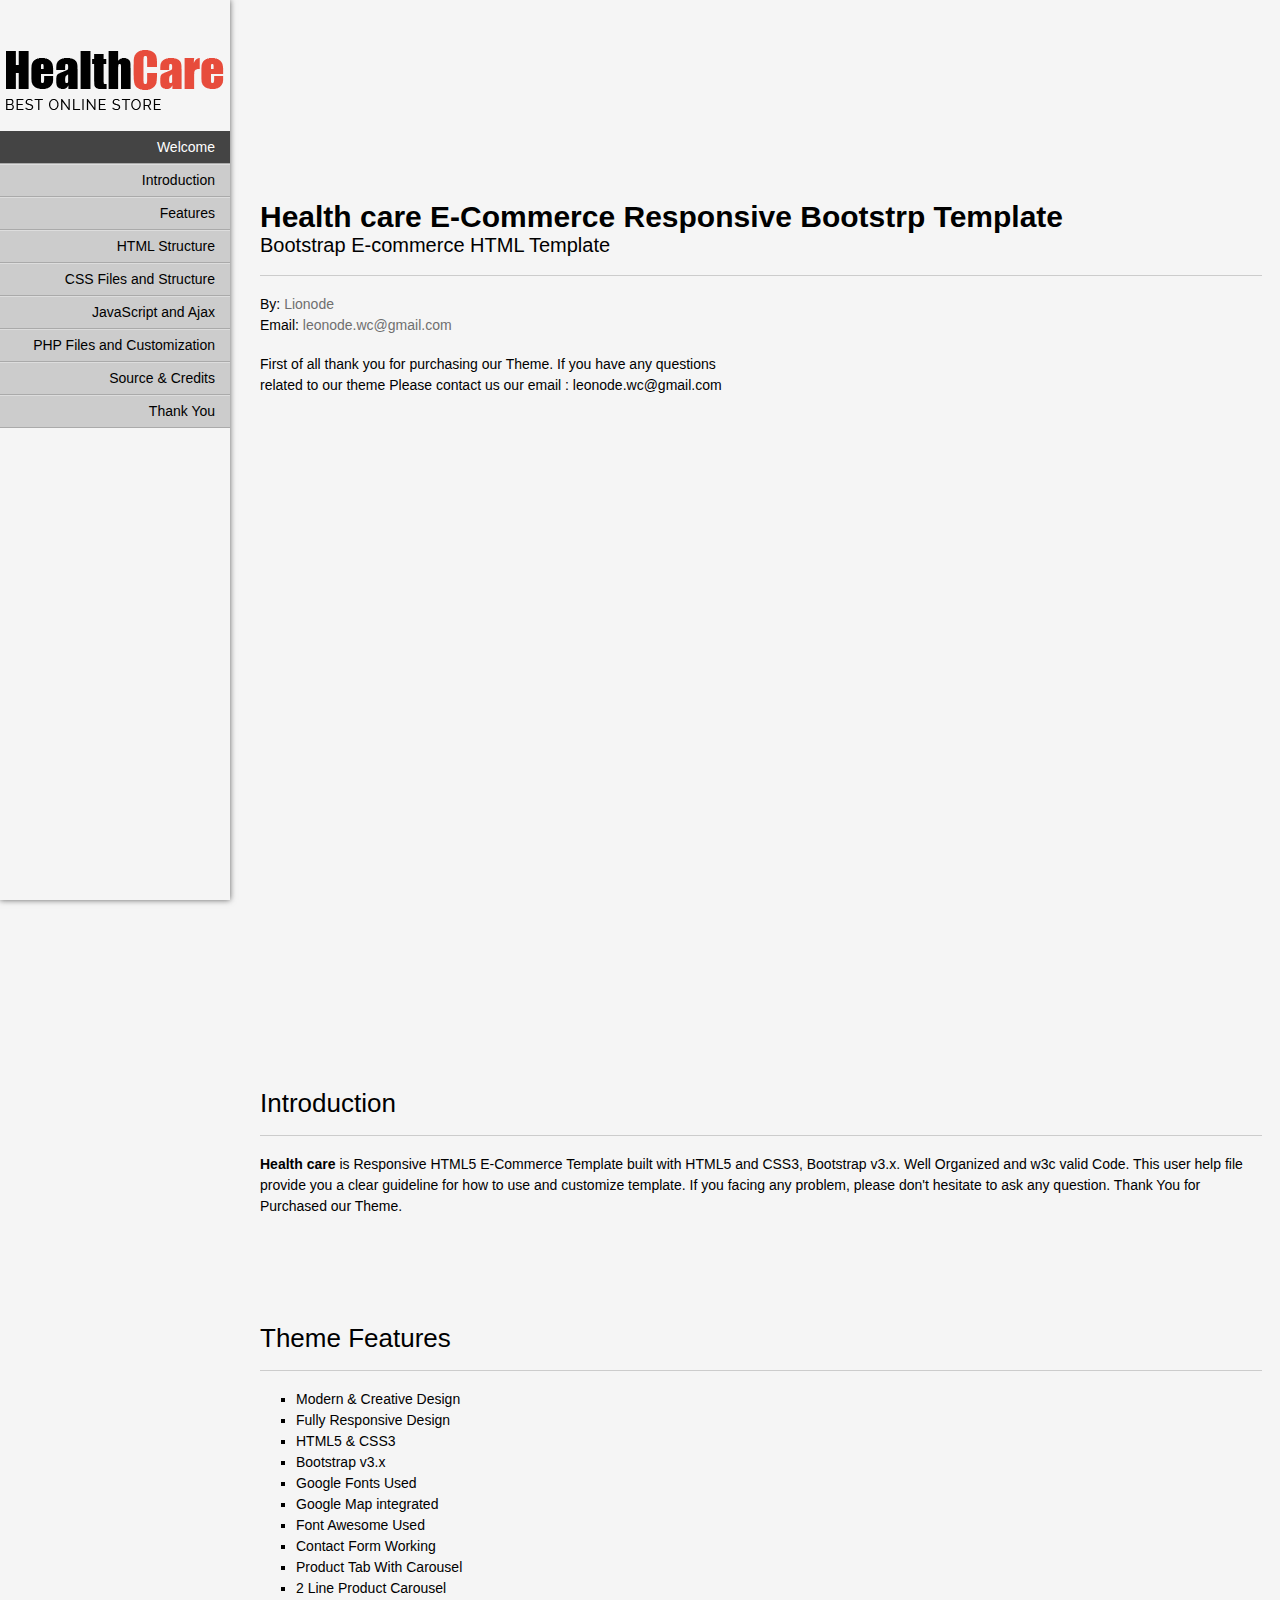
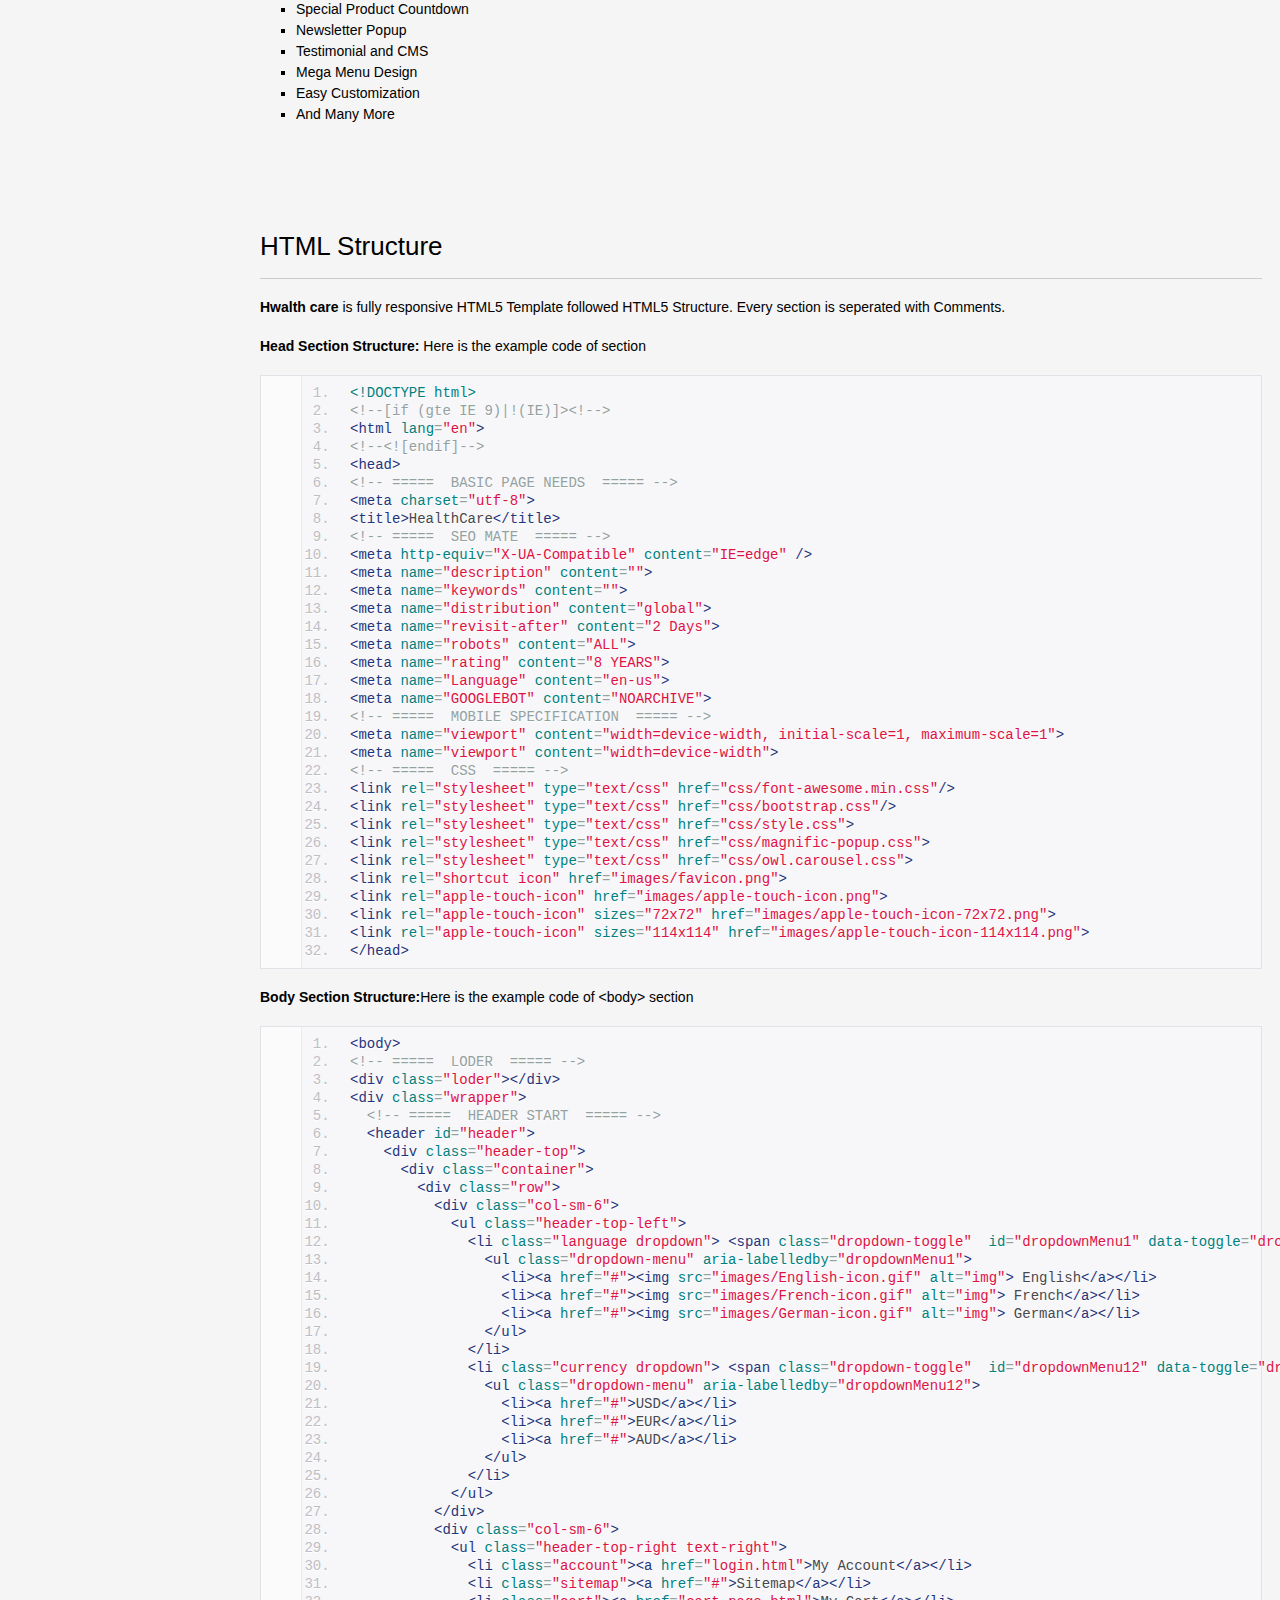
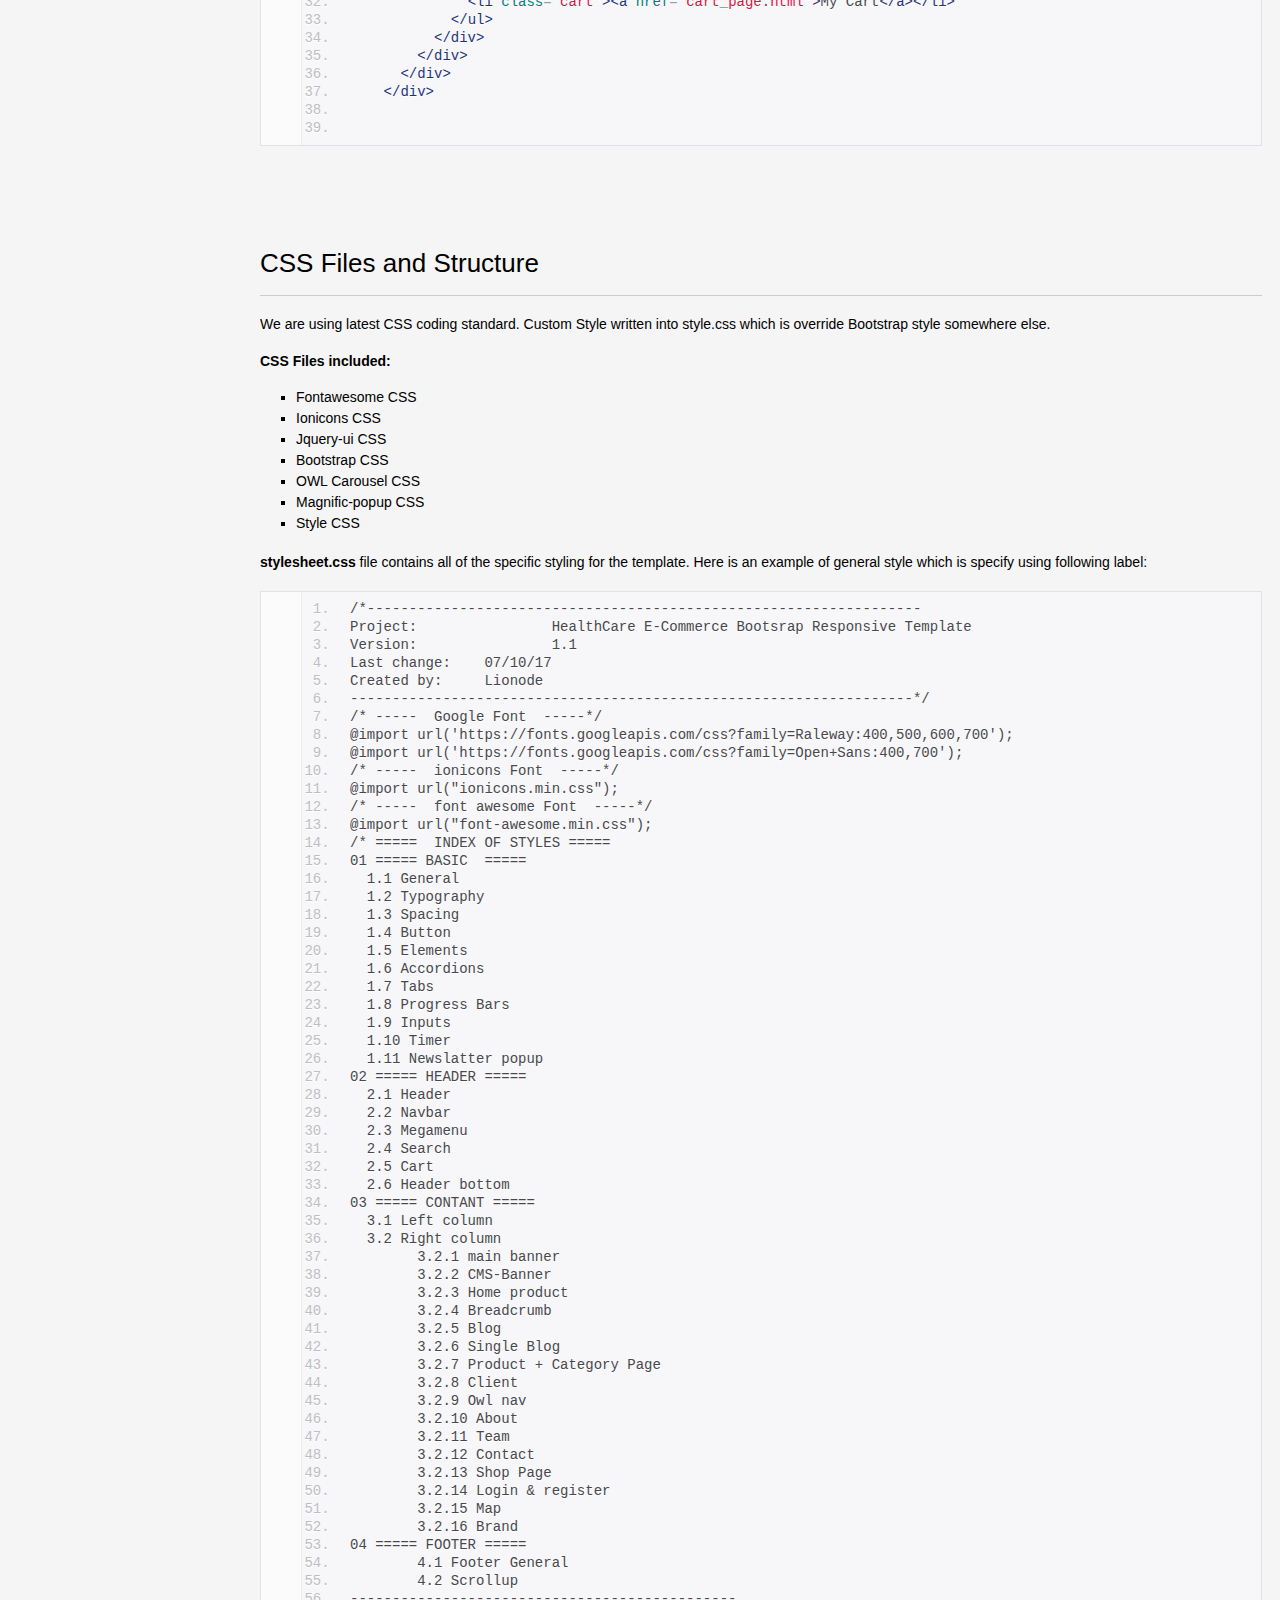
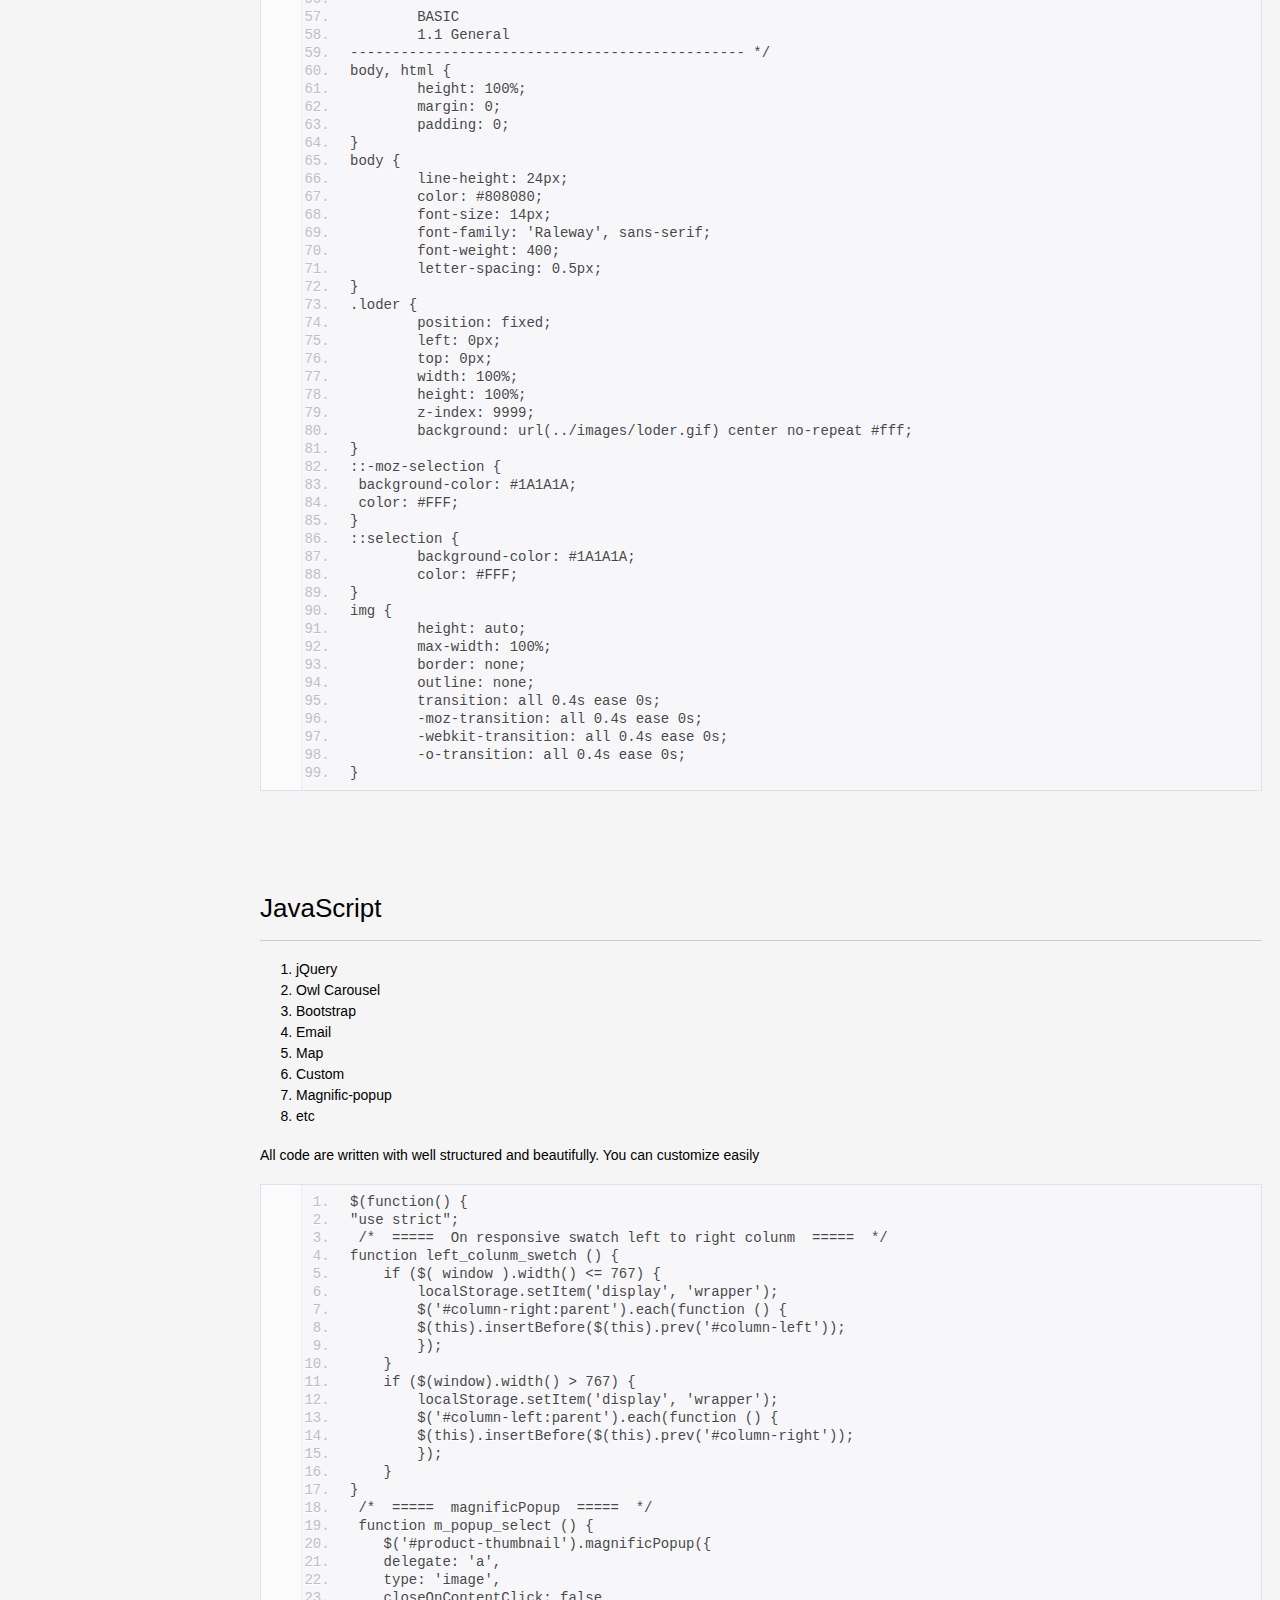
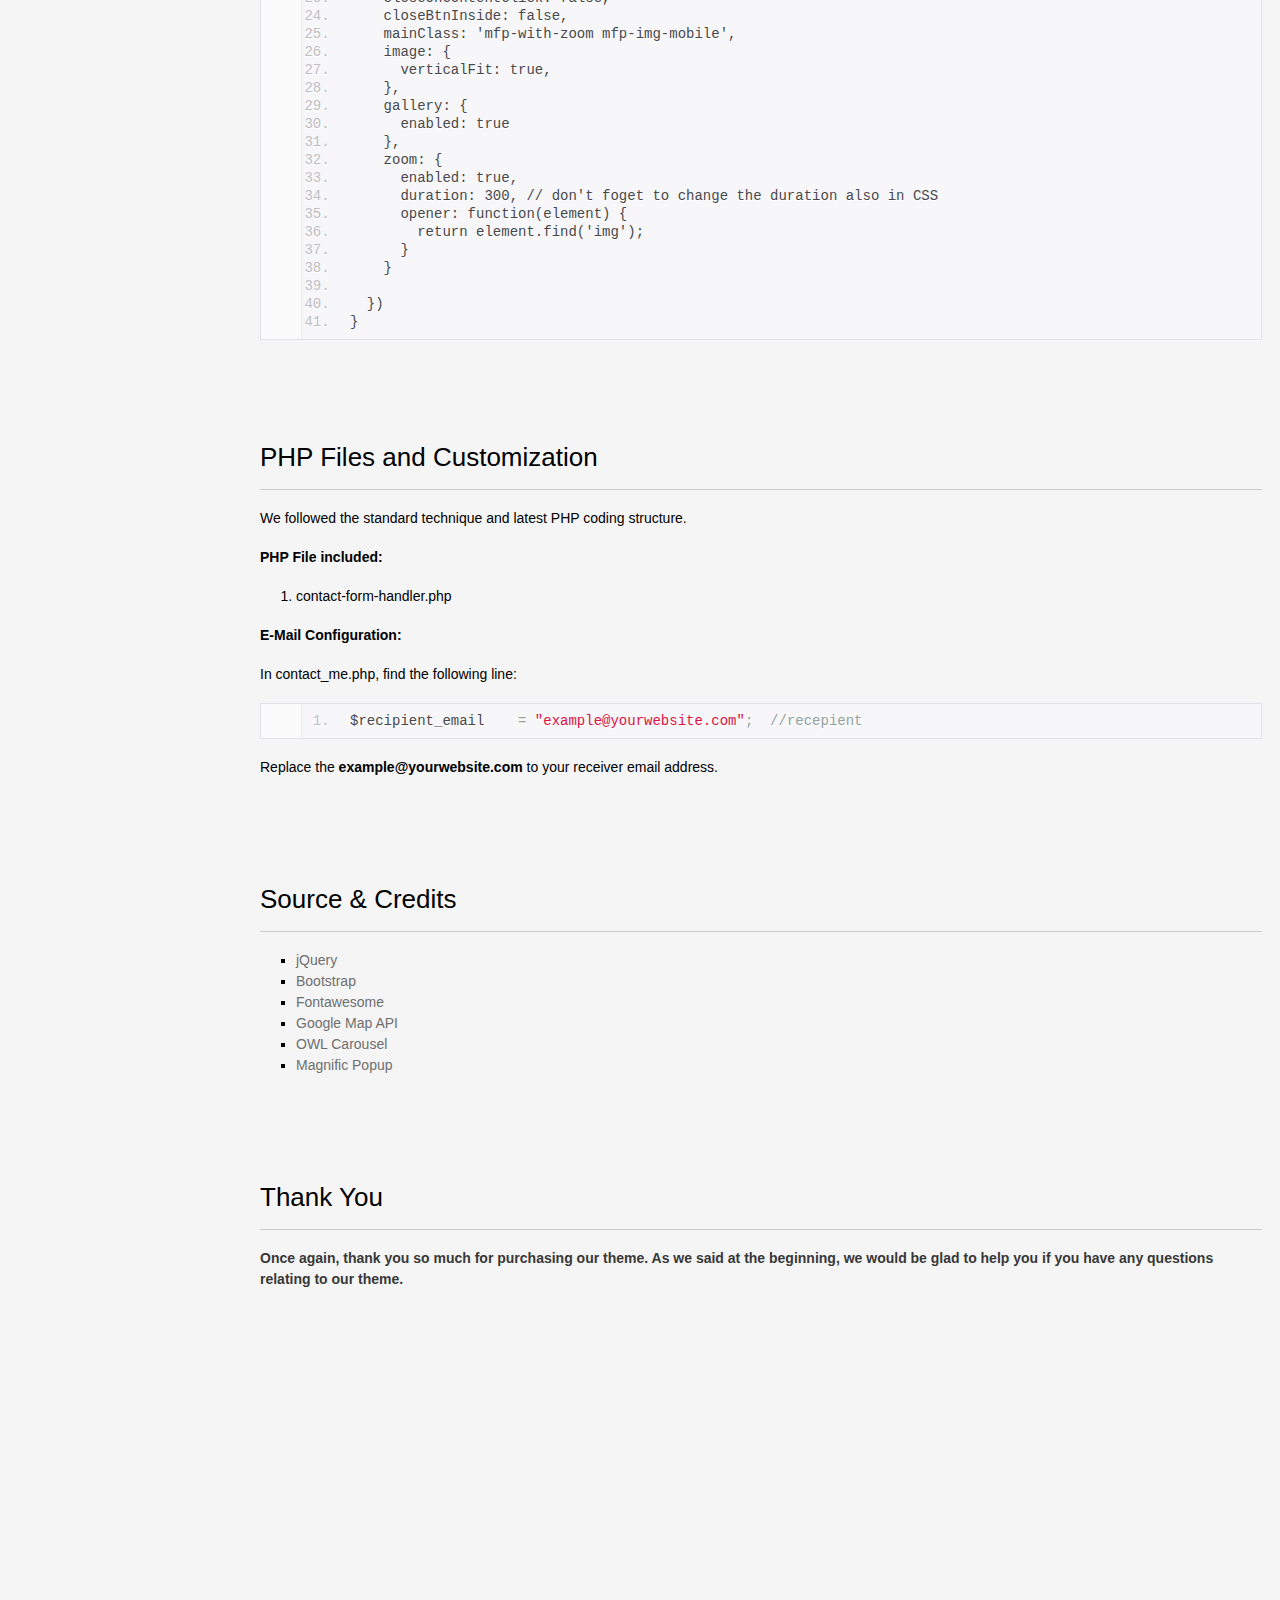
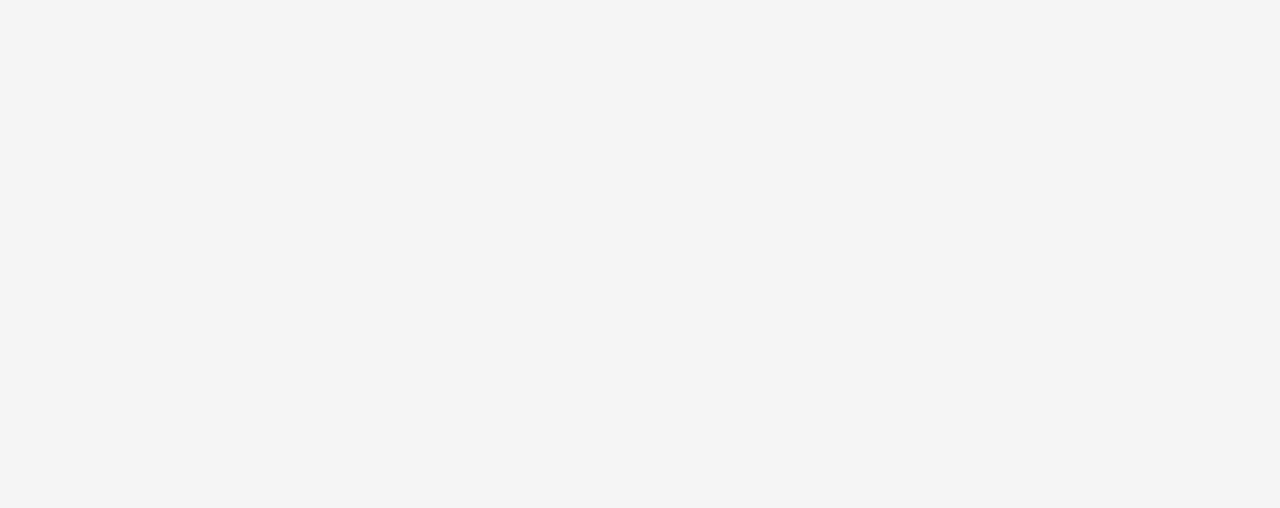
<file: Documentation/index.html>
<!doctype html>
<!--[if IE 6 ]><html lang="en-us" class="ie6"> <![endif]-->
<!--[if IE 7 ]><html lang="en-us" class="ie7"> <![endif]-->
<!--[if IE 8 ]><html lang="en-us" class="ie8"> <![endif]-->
<!--[if (gt IE 7)|!(IE)]><!-->
<html lang="en-us">
<!--<![endif]-->
<head>
<meta charset="utf-8">
<title>Fastro - E-Commerce Responsive Bootstrp Template</title>
<meta name="description" content="">
<meta name="author" content="Leonode">
<link rel="shortcut icon" href="images/favicon.png">
<link rel="apple-touch-icon" href="images/apple-touch-icon.png">
<link rel="apple-touch-icon" sizes="72x72" href="images/apple-touch-icon-72x72.png">
<link rel="apple-touch-icon" sizes="114x114" href="images/apple-touch-icon-114x114.png">
<link rel="stylesheet" href="css/style.css" media="all">
<link rel="stylesheet" href="js/google-code-prettify/prettify.css" media="screen">
<script src="js/google-code-prettify/prettify.js"></script>
<script src="js/jquery.js"></script>
<script src="js/jquery.scrollTo.js"></script>
<script src="js/jquery.easing.js"></script>
<script>document.createElement('section');var duration='988',easing='swing';</script>
<script src="js/script.js"></script>
</head>
<body class="documenter-project-ultimate-responsive-contact-form-html5-bootstrap">
<div id="documenter_sidebar"> <a href="#" id="documenter_logo"  > <img src="images/logo.png" alt="#"></a>
  <ul id="documenter_nav">
    <li><a class="current" href="#documenter_cover">Welcome</a></li>
    <li><a href="#introduction" title="Introduction">Introduction</a></li>
    <li><a href="#features" title="Features">Features</a></li>
    <li><a href="#html_structure" title="HTML Structure">HTML Structure</a></li>
    <li><a href="#css_files_and_structure" title="CSS Files and Structure">CSS Files and Structure</a></li>
    <li><a href="#javascript_and_ajax" title="JavaScript and Ajax">JavaScript and Ajax</a></li>
    <li><a href="#php_files_and_customization" title="PHP Files and Customization">PHP Files and Customization</a></li>
    <li><a href="#source_credits" title="Source & Credits">Source & Credits</a></li>
    <li><a href="#thank_you" title="Thank You">Thank You</a></li>
  </ul>
</div>
<div id="documenter_content">
  <section id="documenter_cover">
    <h1>Health care E-Commerce Responsive Bootstrp Template</h1>
    <h2>Bootstrap E-commerce HTML Template</h2>
    <hr>
    <ul>
      <li>By: <a href="http://lionode.com/">Lionode</a></li>
      <li>Email: <a href="mailto:leonode.wc@gmail.com;">leonode.wc@gmail.com</a></li>
    </ul>
    <p>First of all thank you for purchasing our Theme. If you have any questions related to our theme Please contact us our email : leonode.wc@gmail.com</p>
  </section>
  <section id="introduction">
    <div class="page-header">
      <h3>Introduction</h3>
      <hr>
    </div>
    <p> <strong>Health care </strong> is Responsive HTML5 E-Commerce Template built with HTML5 and CSS3, Bootstrap v3.x.  Well Organized and w3c valid Code. This user help file provide you a clear guideline for how to use and customize template. If you facing any problem, please don't hesitate to ask any question. Thank You for Purchased our Theme.</p>
  </section>
  <section id="features">
    <div class="page-header">
      <h3>Theme Features</h3>
      <hr>
    </div>
    <ul>
      <li>Modern &amp; Creative Design</li>
      <li>Fully Responsive Design</li>
      <li>HTML5 &amp; CSS3</li>
      <li>Bootstrap v3.x</li>
      <li>Google Fonts Used</li>
      <li>Google Map integrated</li>
      <li>Font Awesome Used</li>
      <li> Contact Form Working</li>
      <li>Product Tab With Carousel  </li>
      <li>2 Line Product Carousel </li>
      <li>Special Product Countdown</li>
      <li>Newsletter Popup</li>
      <li>Testimonial and CMS</li>
      <li>Mega Menu Design</li>
      <li>Easy Customization</li>
      <li>And Many More</li>
    </ul>
  </section>
  <section id="html_structure">
    <div class="page-header">
      <h3>HTML Structure</h3>
      <hr>
    </div>
    <p> <strong>Hwalth care</strong> is fully responsive HTML5 Template followed HTML5 Structure. Every section is seperated with Comments.</p>
    <p> <strong>Head Section Structure:</strong> Here is the example code of section</p>
    <pre class="prettyprint lang-html linenums">&lt;!DOCTYPE html&gt;<br>&lt;!--[if (gte IE 9)|!(IE)]&gt;&lt;!--&gt;<br>&lt;html lang=&quot;en&quot;&gt;<br>&lt;!--&lt;![endif]--&gt;<br>&lt;head&gt;<br>&lt;!-- =====  BASIC PAGE NEEDS  ===== --&gt;<br>&lt;meta charset=&quot;utf-8&quot;&gt;<br>&lt;title&gt;HealthCare&lt;/title&gt;<br>&lt;!-- =====  SEO MATE  ===== --&gt;<br>&lt;meta http-equiv=&quot;X-UA-Compatible&quot; content=&quot;IE=edge&quot; /&gt;<br>&lt;meta name=&quot;description&quot; content=&quot;&quot;&gt;<br>&lt;meta name=&quot;keywords&quot; content=&quot;&quot;&gt;<br>&lt;meta name=&quot;distribution&quot; content=&quot;global&quot;&gt;<br>&lt;meta name=&quot;revisit-after&quot; content=&quot;2 Days&quot;&gt;<br>&lt;meta name=&quot;robots&quot; content=&quot;ALL&quot;&gt;<br>&lt;meta name=&quot;rating&quot; content=&quot;8 YEARS&quot;&gt;<br>&lt;meta name=&quot;Language&quot; content=&quot;en-us&quot;&gt;<br>&lt;meta name=&quot;GOOGLEBOT&quot; content=&quot;NOARCHIVE&quot;&gt;<br>&lt;!-- =====  MOBILE SPECIFICATION  ===== --&gt;<br>&lt;meta name=&quot;viewport&quot; content=&quot;width=device-width, initial-scale=1, maximum-scale=1&quot;&gt;<br>&lt;meta name=&quot;viewport&quot; content=&quot;width=device-width&quot;&gt;<br>&lt;!-- =====  CSS  ===== --&gt;<br>&lt;link rel=&quot;stylesheet&quot; type=&quot;text/css&quot; href=&quot;css/font-awesome.min.css&quot;/&gt;<br>&lt;link rel=&quot;stylesheet&quot; type=&quot;text/css&quot; href=&quot;css/bootstrap.css&quot;/&gt;<br>&lt;link rel=&quot;stylesheet&quot; type=&quot;text/css&quot; href=&quot;css/style.css&quot;&gt;<br>&lt;link rel=&quot;stylesheet&quot; type=&quot;text/css&quot; href=&quot;css/magnific-popup.css&quot;&gt;<br>&lt;link rel=&quot;stylesheet&quot; type=&quot;text/css&quot; href=&quot;css/owl.carousel.css&quot;&gt;<br>&lt;link rel=&quot;shortcut icon&quot; href=&quot;images/favicon.png&quot;&gt;<br>&lt;link rel=&quot;apple-touch-icon&quot; href=&quot;images/apple-touch-icon.png&quot;&gt;<br>&lt;link rel=&quot;apple-touch-icon&quot; sizes=&quot;72x72&quot; href=&quot;images/apple-touch-icon-72x72.png&quot;&gt;<br>&lt;link rel=&quot;apple-touch-icon&quot; sizes=&quot;114x114&quot; href=&quot;images/apple-touch-icon-114x114.png&quot;&gt;<br>&lt;/head&gt;</pre>
    <p> <strong>Body Section Structure:</strong>Here is the example code of &lt;body&gt; section</p>
    <pre class="prettyprint lang-html linenums">&lt;body&gt;<br>&lt;!-- =====  LODER  ===== --&gt;<br>&lt;div class=&quot;loder&quot;&gt;&lt;/div&gt;<br>&lt;div class=&quot;wrapper&quot;&gt; <br>  &lt;!-- =====  HEADER START  ===== --&gt;<br>  &lt;header id=&quot;header&quot;&gt;<br>    &lt;div class=&quot;header-top&quot;&gt;<br>      &lt;div class=&quot;container&quot;&gt;<br>        &lt;div class=&quot;row&quot;&gt;<br>          &lt;div class=&quot;col-sm-6&quot;&gt;<br>            &lt;ul class=&quot;header-top-left&quot;&gt;<br>              &lt;li class=&quot;language dropdown&quot;&gt; &lt;span class=&quot;dropdown-toggle&quot;  id=&quot;dropdownMenu1&quot; data-toggle=&quot;dropdown&quot; aria-haspopup=&quot;true&quot; aria-expanded=&quot;false&quot; role=&quot;button&quot;&gt; &lt;img src=&quot;images/English-icon.gif&quot; alt=&quot;img&quot;&gt; English &lt;span class=&quot;caret&quot;&gt;&lt;/span&gt; &lt;/span&gt;<br>                &lt;ul class=&quot;dropdown-menu&quot; aria-labelledby=&quot;dropdownMenu1&quot;&gt;<br>                  &lt;li&gt;&lt;a href=&quot;#&quot;&gt;&lt;img src=&quot;images/English-icon.gif&quot; alt=&quot;img&quot;&gt; English&lt;/a&gt;&lt;/li&gt;<br>                  &lt;li&gt;&lt;a href=&quot;#&quot;&gt;&lt;img src=&quot;images/French-icon.gif&quot; alt=&quot;img&quot;&gt; French&lt;/a&gt;&lt;/li&gt;<br>                  &lt;li&gt;&lt;a href=&quot;#&quot;&gt;&lt;img src=&quot;images/German-icon.gif&quot; alt=&quot;img&quot;&gt; German&lt;/a&gt;&lt;/li&gt;<br>                &lt;/ul&gt;<br>              &lt;/li&gt;<br>              &lt;li class=&quot;currency dropdown&quot;&gt; &lt;span class=&quot;dropdown-toggle&quot;  id=&quot;dropdownMenu12&quot; data-toggle=&quot;dropdown&quot; aria-haspopup=&quot;true&quot; aria-expanded=&quot;false&quot; role=&quot;button&quot;&gt; USD &lt;span class=&quot;caret&quot;&gt;&lt;/span&gt; &lt;/span&gt;<br>                &lt;ul class=&quot;dropdown-menu&quot; aria-labelledby=&quot;dropdownMenu12&quot;&gt;<br>                  &lt;li&gt;&lt;a href=&quot;#&quot;&gt;USD&lt;/a&gt;&lt;/li&gt;<br>                  &lt;li&gt;&lt;a href=&quot;#&quot;&gt;EUR&lt;/a&gt;&lt;/li&gt;<br>                  &lt;li&gt;&lt;a href=&quot;#&quot;&gt;AUD&lt;/a&gt;&lt;/li&gt;<br>                &lt;/ul&gt;<br>              &lt;/li&gt;<br>            &lt;/ul&gt;<br>          &lt;/div&gt;<br>          &lt;div class=&quot;col-sm-6&quot;&gt;<br>            &lt;ul class=&quot;header-top-right text-right&quot;&gt;<br>              &lt;li class=&quot;account&quot;&gt;&lt;a href=&quot;login.html&quot;&gt;My Account&lt;/a&gt;&lt;/li&gt;<br>              &lt;li class=&quot;sitemap&quot;&gt;&lt;a href=&quot;#&quot;&gt;Sitemap&lt;/a&gt;&lt;/li&gt;<br>              &lt;li class=&quot;cart&quot;&gt;&lt;a href=&quot;cart_page.html&quot;&gt;My Cart&lt;/a&gt;&lt;/li&gt;<br>            &lt;/ul&gt;<br>          &lt;/div&gt;<br>        &lt;/div&gt;<br>      &lt;/div&gt;<br>    &lt;/div&gt;<br>
    </pre>
  </section>
  <section id="css_files_and_structure">
    <div class="page-header">
      <h3>CSS Files and Structure</h3>
      <hr>
    </div>
    <p> We are using latest CSS coding standard. Custom Style written into style.css which is override Bootstrap style somewhere else.</p>
    <div> <strong>CSS Files included:</strong></div>
    <ul>
      <li> Fontawesome CSS</li>
      <li>Ionicons CSS</li>
      <li>Jquery-ui CSS</li>
      <li> Bootstrap CSS</li>
      <li> OWL Carousel CSS</li>
      <li>Magnific-popup CSS</li>
      <li>Style CSS<br>
      </li>
    </ul>
    <p> <strong>stylesheet.css</strong> file contains all of the specific styling for the template. Here is an example of general style which is specify using following label:</p>
    <pre class="prettyprint lang-html linenums">/*------------------------------------------------------------------<br>Project:		HealthCare E-Commerce Bootsrap Responsive Template<br>Version:		1.1<br>Last change:	07/10/17<br>Created by: 	Lionode<br>-------------------------------------------------------------------*/<br>/* -----  Google Font  -----*/<br>@import url('https://fonts.googleapis.com/css?family=Raleway:400,500,600,700');<br>@import url('https://fonts.googleapis.com/css?family=Open+Sans:400,700');<br>/* -----  ionicons Font  -----*/<br>@import url(&quot;ionicons.min.css&quot;);<br>/* -----  font awesome Font  -----*/<br>@import url(&quot;font-awesome.min.css&quot;);<br>/* =====  INDEX OF STYLES ===== <br>01 ===== BASIC  =====<br>  1.1 General<br>  1.2 Typography  <br>  1.3 Spacing    <br>  1.4 Button<br>  1.5 Elements<br>  1.6 Accordions<br>  1.7 Tabs<br>  1.8 Progress Bars<br>  1.9 Inputs<br>  1.10 Timer<br>  1.11 Newslatter popup  <br>02 ===== HEADER ===== <br>  2.1 Header<br>  2.2 Navbar<br>  2.3 Megamenu<br>  2.4 Search<br>  2.5 Cart<br>  2.6 Header bottom<br>03 ===== CONTANT =====<br>  3.1 Left column<br>  3.2 Right column<br>  	3.2.1 main banner<br>  	3.2.2 CMS-Banner<br>  	3.2.3 Home product<br>  	3.2.4 Breadcrumb<br>  	3.2.5 Blog<br>  	3.2.6 Single Blog<br>  	3.2.7 Product + Category Page <br>  	3.2.8 Client<br>  	3.2.9 Owl nav<br>  	3.2.10 About<br>  	3.2.11 Team<br>  	3.2.12 Contact<br>  	3.2.13 Shop Page<br>  	3.2.14 Login &amp; register<br>  	3.2.15 Map<br>  	3.2.16 Brand<br>04 ===== FOOTER =====<br>	4.1 Footer General<br>	4.2 Scrollup<br>----------------------------------------------<br>	BASIC<br>	1.1 General  <br>----------------------------------------------- */<br>body, html {<br>	height: 100%;<br>	margin: 0;<br>	padding: 0;<br>}<br>body {<br>	line-height: 24px;<br>	color: #808080;<br>	font-size: 14px;<br>	font-family: 'Raleway', sans-serif;<br>	font-weight: 400;<br>	letter-spacing: 0.5px;<br>}<br>.loder {<br>	position: fixed;<br>	left: 0px;<br>	top: 0px;<br>	width: 100%;<br>	height: 100%;<br>	z-index: 9999;<br>	background: url(../images/loder.gif) center no-repeat #fff;<br>}<br>::-moz-selection {<br> background-color: #1A1A1A;<br> color: #FFF;<br>}<br>::selection {<br>	background-color: #1A1A1A;<br>	color: #FFF;<br>}<br>img {<br>	height: auto;<br>	max-width: 100%;<br>	border: none;<br>	outline: none;<br>	transition: all 0.4s ease 0s;<br>	-moz-transition: all 0.4s ease 0s;<br>	-webkit-transition: all 0.4s ease 0s;<br>	-o-transition: all 0.4s ease 0s;<br>}</pre>
  </section>
  <section id="javascript_and_ajax">
    <div class="page-header">
      <h3>JavaScript</h3>
      <hr>
    </div>
    <ol>
      <li> jQuery</li>
      <li> Owl Carousel</li>
      <li> Bootstrap</li>
      <li>Email</li>
      <li>Map</li>
      <li>Custom</li>
      <li>Magnific-popup</li>
      <li> etc</li>
    </ol>
    <p>All code are written with well structured and beautifully. You can customize easily<br>
    </p>
    <pre class="prettyprint lang-html linenums">$(function() {<br>&quot;use strict&quot;;<br> /*  =====  On responsive swatch left to right colunm  =====  */<br>function left_colunm_swetch () {<br>    if ($( window ).width() &lt;= 767) {<br>        localStorage.setItem('display', 'wrapper');<br>        $('#column-right:parent').each(function () {<br>        $(this).insertBefore($(this).prev('#column-left'));<br>        });     <br>    }<br>    if ($(window).width() &gt; 767) {<br>        localStorage.setItem('display', 'wrapper');<br>        $('#column-left:parent').each(function () {<br>        $(this).insertBefore($(this).prev('#column-right'));<br>        });<br>    }<br>}<br> /*  =====  magnificPopup  =====  */<br> function m_popup_select () {<br>    $('#product-thumbnail').magnificPopup({<br>    delegate: 'a',<br>    type: 'image',<br>    closeOnContentClick: false,<br>    closeBtnInside: false,<br>    mainClass: 'mfp-with-zoom mfp-img-mobile',<br>    image: {<br>      verticalFit: true,<br>    },<br>    gallery: {<br>      enabled: true<br>    },<br>    zoom: {<br>      enabled: true,<br>      duration: 300, // don't foget to change the duration also in CSS<br>      opener: function(element) {<br>        return element.find('img');<br>      }<br>    }<br>    <br>  })<br>}</pre>
  </section>
  <section id="php_files_and_customization">
    <div class="page-header">
      <h3>PHP Files and Customization</h3>
      <hr>
    </div>
    <p> We followed the standard technique and latest PHP coding structure.&nbsp;</p>
    <p> <strong>PHP File included:</strong></p>
    <ol>
      <li> contact-form-handler.php</li>
    </ol>
    <p> <strong>E-Mail Configuration:</strong></p>
    <p> In contact_me.php, find the following line:</p>
    <pre class="prettyprint lang-php linenums">$recipient_email    = &quot;example@yourwebsite.com&quot;;  //recepient    </pre>
    <p> Replace the&nbsp;<span style="line-height: 19px;"><strong>example@yourwebsite.com</strong> to your receiver email address.</span></p>
  </section>
  <section id="source_credits">
    <div class="page-header">
      <h3>Source & Credits</h3>
      <hr>
    </div>
    <ul>
      <li> <a href="http://jquery.com" target="_blank">jQuery</a></li>
      <li> <a href="http://getbootstrap.com" target="_blank">Bootstrap</a></li>
      <li> <a href="http://fontawesome.io/icons" target="_blank">Fontawesome</a></li>
      <li> <a href="https://maps.googleapis.com/maps/api/js?v=3.exp" target="_blank">Google Map API</a></li>
      <li><a href="https://github.com/OwlFonk/OwlCarousel" target="_blank">OWL Carousel</a></li>
      <li><a href="https://github.com/dimsemenov/Magnific-Popup" target="_blank">Magnific Popup </a></li>
    </ul>
  </section>
  <section id="thank_you">
    <div class="page-header">
      <h3>Thank You</h3>
      <hr>
    </div>
        <p style="margin: 18px 0px; padding: 0px; border: 0px; outline: 0px; font-weight: inherit; font-style: inherit; font-family: inherit; vertical-align: baseline; line-height: 1.5em;"> <span style="margin: 0px; padding: 0px; border: 0px; outline: 0px; font-weight: 700; font-family: Arial, verdana, arial, sans-serif; vertical-align: baseline; color: rgb(56, 56, 56);">Once again, thank you so much for purchasing our theme. As we said at the beginning, we would be glad to help you if you have any questions relating to our theme.</span> </p>
  </section>
</div>
</body>
</html>
</file>
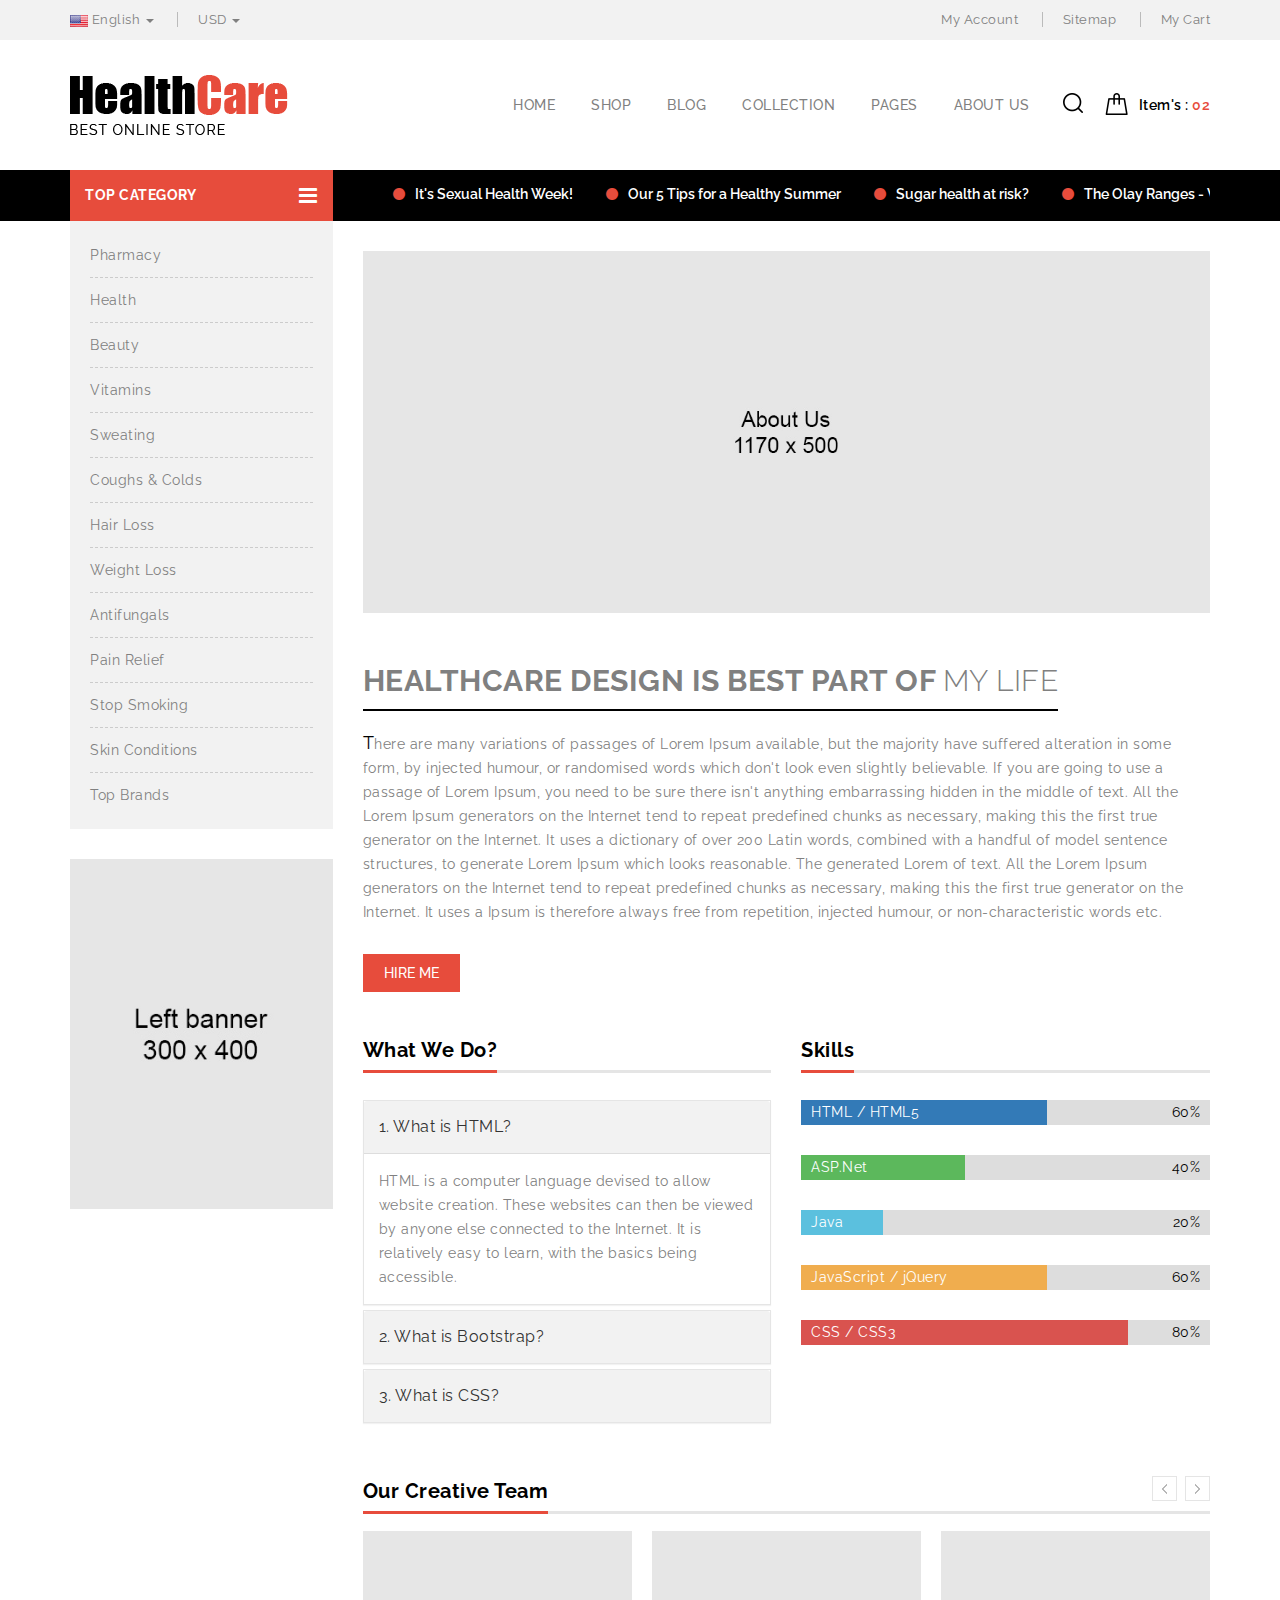
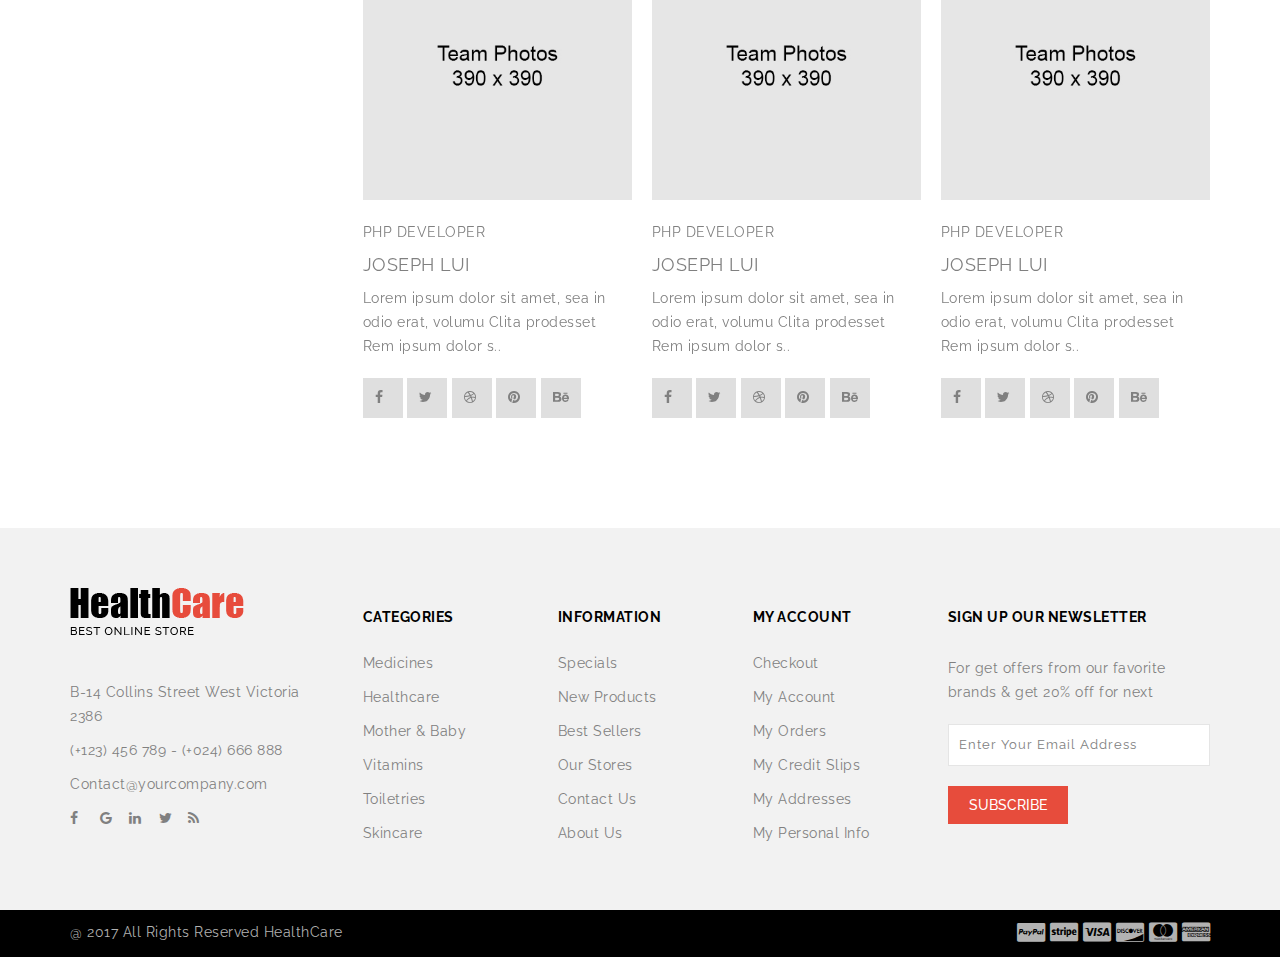
<file: about.html>
<!DOCTYPE html>
<!--[if (gte IE 9)|!(IE)]><!-->
<html lang="en">
<!--<![endif]-->

<head>
  <!-- =====  BASIC PAGE NEEDS  ===== -->
  <meta charset="utf-8">
  <title>HealthCare</title>
  <!-- =====  SEO MATE  ===== -->
  <meta http-equiv="X-UA-Compatible" content="IE=edge" />
  <meta name="description" content="">
  <meta name="keywords" content="">
  <meta name="distribution" content="global">
  <meta name="revisit-after" content="2 Days">
  <meta name="robots" content="ALL">
  <meta name="rating" content="8 YEARS">
  <meta name="Language" content="en-us">
  <meta name="GOOGLEBOT" content="NOARCHIVE">
  <!-- =====  MOBILE SPECIFICATION  ===== -->
  <meta name="viewport" content="width=device-width, initial-scale=1, maximum-scale=1">
  <meta name="viewport" content="width=device-width">
  <!-- =====  CSS  ===== -->
  <link rel="stylesheet" type="text/css" href="css/font-awesome.min.css" />
  <link rel="stylesheet" type="text/css" href="css/bootstrap.css" />
  <link rel="stylesheet" type="text/css" href="css/style.css">
  <link rel="stylesheet" type="text/css" href="css/magnific-popup.css">
  <link rel="stylesheet" type="text/css" href="css/owl.carousel.css">
  <link rel="shortcut icon" href="images/favicon.png">
  <link rel="apple-touch-icon" href="images/apple-touch-icon.png">
  <link rel="apple-touch-icon" sizes="72x72" href="images/apple-touch-icon-72x72.png">
  <link rel="apple-touch-icon" sizes="114x114" href="images/apple-touch-icon-114x114.png">
</head>

<body>
  <!-- =====  LODER  ===== -->
  <div class="loder"></div>
  <div class="wrapper">
    <!-- =====  HEADER START  ===== -->
    <header id="header">
      <div class="header-top">
        <div class="container">
          <div class="row">
            <div class="col-sm-6">
              <ul class="header-top-left">
                <li class="language dropdown"> <span class="dropdown-toggle" id="dropdownMenu1" data-toggle="dropdown" aria-haspopup="true" aria-expanded="false" role="button"> <img src="images/English-icon.gif" alt="img"> English <span class="caret"></span> </span>
                  <ul class="dropdown-menu" aria-labelledby="dropdownMenu1">
                    <li><a href="#"><img src="images/English-icon.gif" alt="img"> English</a></li>
                    <li><a href="#"><img src="images/French-icon.gif" alt="img"> French</a></li>
                    <li><a href="#"><img src="images/German-icon.gif" alt="img"> German</a></li>
                  </ul>
                </li>
                <li class="currency dropdown"> <span class="dropdown-toggle" id="dropdownMenu12" data-toggle="dropdown" aria-haspopup="true" aria-expanded="false" role="button"> USD <span class="caret"></span> </span>
                  <ul class="dropdown-menu" aria-labelledby="dropdownMenu12">
                    <li><a href="#">USD</a></li>
                    <li><a href="#">EUR</a></li>
                    <li><a href="#">AUD</a></li>
                  </ul>
                </li>
              </ul>
            </div>
            <div class="col-sm-6">
              <ul class="header-top-right text-right">
                <li class="account"><a href="login.html">My Account</a></li>
                <li class="sitemap"><a href="#">Sitemap</a></li>
                <li class="cart"><a href="cart_page.html">My Cart</a></li>
              </ul>
            </div>
          </div>
        </div>
      </div>
      <div class="header">
        <div class="container">
          <nav class="navbar">
            <div class="navbar-header mtb_20"> <a class="navbar-brand" href="index.html"> <img alt="HealthCared" src="images/logo.png"> </a> </div>
            <div class="header-right pull-right mtb_50">
              <button class="navbar-toggle pull-left" type="button" data-toggle="collapse" data-target=".js-navbar-collapse"> <span class="i-bar"><i class="fa fa-bars"></i></span></button>
              <div class="shopping-icon">
                <div class="cart-item " data-target="#cart-dropdown" data-toggle="collapse" aria-expanded="true" role="button">Item's : <span class="cart-qty">02</span></div>
                <div id="cart-dropdown" class="cart-menu collapse">
                  <ul>
                    <li>
                      <table class="table table-striped">
                        <tbody>
                          <tr>
                            <td class="text-center"><a href="#"><img src="images/product/70x84.jpg" alt="iPod Classic" title="iPod Classic"></a></td>
                            <td class="text-left product-name"><a href="#">MacBook Pro</a>
                              <span class="text-left price">$20.00</span>
                              <input class="cart-qty" name="product_quantity" min="1" value="1" type="number">
                            </td>
                            <td class="text-center"><a class="close-cart"><i class="fa fa-times-circle"></i></a></td>
                          </tr>
                          <tr>
                            <td class="text-center"><a href="#"><img src="images/product/70x84.jpg" alt="iPod Classic" title="iPod Classic"></a></td>
                            <td class="text-left product-name"><a href="#">MacBook Pro</a>
                              <span class="text-left price">$20.00</span>
                              <input class="cart-qty" name="product_quantity" min="1" value="1" type="number">
                            </td>
                            <td class="text-center"><a class="close-cart"><i class="fa fa-times-circle"></i></a></td>
                          </tr>
                        </tbody>
                      </table>
                    </li>
                    <li>
                      <table class="table">
                        <tbody>
                          <tr>
                            <td class="text-right"><strong>Sub-Total</strong></td>
                            <td class="text-right">$2,100.00</td>
                          </tr>
                          <tr>
                            <td class="text-right"><strong>Eco Tax (-2.00)</strong></td>
                            <td class="text-right">$2.00</td>
                          </tr>
                          <tr>
                            <td class="text-right"><strong>VAT (20%)</strong></td>
                            <td class="text-right">$20.00</td>
                          </tr>
                          <tr>
                            <td class="text-right"><strong>Total</strong></td>
                            <td class="text-right">$2,122.00</td>
                          </tr>
                        </tbody>
                      </table>
                    </li>
                    <li>
                      <form action="cart_page.html">
                        <input class="btn pull-left mt_10" value="View cart" type="submit">
                      </form>
                      <form action="checkout_page.html">
                        <input class="btn pull-right mt_10" value="Checkout" type="submit">
                      </form>
                    </li>
                  </ul>
                </div>
              </div>
              <div class="main-search pull-right">
                <div class="search-overlay">
                  <!-- Close Icon -->
                  <a href="javascript:void(0)" class="search-overlay-close"></a>
                  <!-- End Close Icon -->
                  <div class="container">
                    <!-- Search Form -->
                    <form role="search" id="searchform" action="/search" method="get">
                      <label class="h5 normal search-input-label">Enter keywords To Search Entire Store</label>
                      <input value="" name="q" placeholder="Search here..." type="search">
                      <button type="submit"></button>
                    </form>
                    <!-- End Search Form -->
                  </div>
                </div>
                <div class="header-search"> <a id="search-overlay-btn"></a> </div>
              </div>
            </div>
            <div class="collapse navbar-collapse js-navbar-collapse pull-right">
              <ul id="menu" class="nav navbar-nav">
                <li> <a href="index.html">Home</a></li>
                <li> <a href="category_page.html">Shop</a></li>
                <li> <a href="blog_page.html">Blog</a></li>
                <li class="dropdown mega-dropdown"> <a href="#" class="dropdown-toggle" data-toggle="dropdown">Collection </a>
                  <ul class="dropdown-menu mega-dropdown-menu row">
                    <li class="col-md-3">
                      <ul>
                        <li class="dropdown-header">Women's</li>
                        <li><a href="#">Unique Features</a></li>
                        <li><a href="#">Image Responsive</a></li>
                        <li><a href="#">Auto Carousel</a></li>
                        <li><a href="#">Newsletter Form</a></li>
                        <li><a href="#">Four columns</a></li>
                        <li><a href="#">Four columns</a></li>
                        <li><a href="#">Good Typography</a></li>
                      </ul>
                    </li>
                    <li class="col-md-3">
                      <ul>
                        <li class="dropdown-header">Man's</li>
                        <li><a href="#">Unique Features</a></li>
                        <li><a href="#">Image Responsive</a></li>
                        <li><a href="#">Four columns</a></li>
                        <li><a href="#">Auto Carousel</a></li>
                        <li><a href="#">Newsletter Form</a></li>
                        <li><a href="#">Four columns</a></li>
                        <li><a href="#">Good Typography</a></li>
                      </ul>
                    </li>
                    <li class="col-md-3">
                      <ul>
                        <li class="dropdown-header">Children's</li>
                        <li><a href="#">Unique Features</a></li>
                        <li><a href="#">Four columns</a></li>
                        <li><a href="#">Image Responsive</a></li>
                        <li><a href="#">Auto Carousel</a></li>
                        <li><a href="#">Newsletter Form</a></li>
                        <li><a href="#">Four columns</a></li>
                        <li><a href="#">Good Typography</a></li>
                      </ul>
                    </li>
                    <li class="col-md-3">
                      <ul>
                        <li id="myCarousel" class="carousel slide" data-ride="carousel">
                          <div class="carousel-inner">
                            <div class="item active"> <a href="#"><img src="images/menu-banner1.jpg" class="img-responsive" alt="Banner1"></a></div>
                            <!-- End Item -->
                            <div class="item"> <a href="#"><img src="images/menu-banner2.jpg" class="img-responsive" alt="Banner1"></a></div>
                            <!-- End Item -->
                            <div class="item"> <a href="#"><img src="images/menu-banner3.jpg" class="img-responsive" alt="Banner1"></a></div>
                            <!-- End Item -->
                          </div>
                          <!-- End Carousel Inner -->
                        </li>
                        <!-- /.carousel -->
                      </ul>
                    </li>
                  </ul>
                </li>
                <li class="dropdown"> <a href="#" class="dropdown-toggle" data-toggle="dropdown">Pages </a>
                  <ul class="dropdown-menu">
                    <li> <a href="contact_us.html">Contact us</a></li>
                    <li> <a href="cart_page.html">Cart</a></li>
                    <li> <a href="checkout_page.html">Checkout</a></li>
                    <li> <a href="product_detail_page.html">Product Detail Page</a></li>
                    <li> <a href="single_blog.html">Single Post</a></li>
                  </ul>
                </li>
                <li> <a href="about.html">About us</a></li>
              </ul>
            </div>
            <!-- /.nav-collapse -->
          </nav>
        </div>
      </div>
      <div class="header-bottom">
        <div class="container">
          <div class="row">
            <div class="col-sm-4 col-md-4 col-lg-3">
              <div class="category">
                <div class="menu-bar" data-target="#category-menu,#category-menu-responsive" data-toggle="collapse" aria-expanded="true" role="button">
                  <h4 class="category_text">Top category</h4>
                  <span class="i-bar"><i class="fa fa-bars"></i></span></div>
              </div>
              <div id="category-menu-responsive" class="navbar collapse " aria-expanded="true" style="" role="button">
                <div class="nav-responsive">
                  <ul class="nav  main-navigation collapse in">
                    <li><a href="#">Pharmacy</a></li>
                    <li><a href="#">Health</a></li>
                    <li><a href="#">Beauty</a></li>
                    <li><a href="#">Vitamins</a></li>
                    <li><a href="#">Sweating</a></li>
                    <li><a href="#">Coughs & Colds</a></li>
                    <li><a href="#">Hair Loss</a></li>
                    <li><a href="#">Weight Loss</a></li>
                    <li><a href="#">Antifungals</a></li>
                    <li><a href="#">Pain Relief</a></li>
                    <li><a href="#">Stop Smoking</a></li>
                    <li><a href="#">Skin Conditions</a></li>
                    <li><a href="#">Top Brands</a></li>
                  </ul>
                </div>
              </div>
            </div>
            <div class="col-sm-8 col-md-8 col-lg-9">
              <div class="header-bottom-right offers">
              	<div class="marquee"><span><i class="fa fa-circle" aria-hidden="true"></i>It's Sexual Health Week!</span>
                  <span><i class="fa fa-circle" aria-hidden="true"></i>Our 5 Tips for a Healthy Summer</span>
                  <span><i class="fa fa-circle" aria-hidden="true"></i>Sugar health at risk?</span>
                  <span><i class="fa fa-circle" aria-hidden="true"></i>The Olay Ranges - What do they do?</span>
                  <span><i class="fa fa-circle" aria-hidden="true"></i>Body fat - what is it and why do we need it?</span>
                  <span><i class="fa fa-circle" aria-hidden="true"></i>Can a pillow help you to lose weight?</span></div>
              </div>
            </div>
          </div>
        </div>
      </div>
    </header>
    <!-- =====  HEADER END  ===== -->
    <!-- =====  CONTAINER START  ===== -->
    <div class="container">
      <div class="row ">
        <div id="column-left" class="col-sm-4 col-md-4 col-lg-3 hidden-xs">
          <div id="category-menu" class="navbar collapse in  mb_40" aria-expanded="true" style="" role="button">
            <div class="nav-responsive">
              <ul class="nav  main-navigation collapse in">
                <li><a href="#">Pharmacy</a></li>
                <li><a href="#">Health</a></li>
                <li><a href="#">Beauty</a></li>
                <li><a href="#">Vitamins</a></li>
                <li><a href="#">Sweating</a></li>
                <li><a href="#">Coughs & Colds</a></li>
                <li><a href="#">Hair Loss</a></li>
                <li><a href="#">Weight Loss</a></li>
                <li><a href="#">Antifungals</a></li>
                <li><a href="#">Pain Relief</a></li>
                <li><a href="#">Stop Smoking</a></li>
                <li><a href="#">Skin Conditions</a></li>
                <li><a href="#">Top Brands</a></li>
              </ul>
            </div>
          </div>
          <div class="left_banner left-sidebar-widget mt_30 mb_40"> <a href="#"><img src="images/left1.jpg" alt="Left Banner" class="img-responsive" /></a> </div>
        </div>
        <div class="col-sm-8 col-md-8 col-lg-9 mtb_30">
          <!-- about  -->
          <div class="row">
            <div class="col-md-12">
              <figure> <img src="images/about-page-gaando.jpg" alt="#"> </figure>
            </div>
            <div class="col-md-12">
              <div class="about-text">
                <div class="about-heading-wrap">
                  <h2 class="about-heading mb_20 mt_40 ptb_10">HealthCare Design is Best Part of <span>my Life </span></h2>
                </div>
                <p>There are many variations of passages of Lorem Ipsum available, but the majority have suffered alteration in some form, by injected humour, or randomised words which don't look even slightly believable. If you are going to use a passage of Lorem Ipsum, you need to be sure there isn't anything embarrassing hidden in the middle of text. All the Lorem Ipsum generators on the Internet tend to repeat predefined chunks as necessary, making this the first true generator on the Internet. It uses a dictionary of over 200 Latin words, combined with a handful of model sentence structures, to generate Lorem Ipsum which looks reasonable. The generated Lorem of text. All the Lorem Ipsum generators on the Internet tend to repeat predefined chunks as necessary, making this the first true generator on the Internet. It uses a Ipsum is therefore always free from repetition, injected humour, or non-characteristic words etc.</p>
                <button type="button" class="btn mt_30">HIRE ME</button>
              </div>
            </div>
          </div>
          <!-- =====  product ===== -->
          <div class="row">
            <div class="col-md-6">
              <div class="heading-part mb_20 mt_40">
                <h2 class="main_title">What We Do?</h2>
              </div>
              <div class="panel-group" id="accordion">
                <div class="panel panel-default pull-left">
                  <div class="panel-heading">
                    <h4 class="panel-title"> <a data-toggle="collapse" data-parent="#accordion" href="#collapseOne">1. What is HTML?</a> </h4>
                  </div>
                  <div id="collapseOne" class="panel-collapse collapse in">
                    <div class="panel-body">
                      <p>HTML is a computer language devised to allow website creation. These websites can then be viewed by anyone else connected to the Internet. It is relatively easy to learn, with the basics being accessible.</p>
                    </div>
                  </div>
                </div>
                <div class="panel panel-default pull-left">
                  <div class="panel-heading">
                    <h4 class="panel-title"> <a data-toggle="collapse" data-parent="#accordion" href="#collapseTwo">2. What is Bootstrap?</a> </h4>
                  </div>
                  <div id="collapseTwo" class="panel-collapse collapse">
                    <div class="panel-body">
                      <p>Bootstrap is the most popular HTML, CSS, and JS framework for developing responsive, mobile first projects on the web. When I discovered Bootstrap a few years ago, responsive design was still gaining in popularity, addition to HTML, CSS and JS.</p>
                    </div>
                  </div>
                </div>
                <div class="panel panel-default pull-left">
                  <div class="panel-heading">
                    <h4 class="panel-title"> <a data-toggle="collapse" data-parent="#accordion" href="#collapseThree">3. What is CSS?</a> </h4>
                  </div>
                  <div id="collapseThree" class="panel-collapse collapse">
                    <div class="panel-body">
                      <p>Cascading Style Sheets, fondly referred to as CSS, is a simple design language intended to simplify the process of making web pages presentable.CSS handles the look and feel part of a web page. Using CSS.</p>
                    </div>
                  </div>
                </div>
              </div>
            </div>
            <div class="col-md-6">
              <div class="heading-part mb_20 mt_40 ">
                <h2 class="main_title">Skills</h2>
              </div>
              <div id="p_line">
                <div class="progress">
                  <div class="progress-bar" role="progressbar" aria-valuenow="60" aria-valuemin="0" aria-valuemax="100" style="width: 60%;"> <span class="sr-only">60% Complete</span> </div>
                  <span class="progress-type">HTML / HTML5</span> <span class="progress-completed">60%</span> </div>
                <div class="progress">
                  <div class="progress-bar progress-bar-success" role="progressbar" aria-valuenow="40" aria-valuemin="0" aria-valuemax="100" style="width: 40%"> <span class="sr-only">40% Complete (success)</span> </div>
                  <span class="progress-type">ASP.Net</span> <span class="progress-completed">40%</span> </div>
                <div class="progress">
                  <div class="progress-bar progress-bar-info" role="progressbar" aria-valuenow="20" aria-valuemin="0" aria-valuemax="100" style="width: 20%"> <span class="sr-only">20% Complete (info)</span> </div>
                  <span class="progress-type">Java</span> <span class="progress-completed">20%</span> </div>
                <div class="progress">
                  <div class="progress-bar progress-bar-warning" role="progressbar" aria-valuenow="60" aria-valuemin="0" aria-valuemax="100" style="width: 60%"> <span class="sr-only">60% Complete (warning)</span> </div>
                  <span class="progress-type">JavaScript / jQuery</span> <span class="progress-completed">60%</span> </div>
                <div class="progress">
                  <div class="progress-bar progress-bar-danger" role="progressbar" aria-valuenow="80" aria-valuemin="0" aria-valuemax="100" style="width: 80%"> <span class="sr-only">80% Complete (danger)</span> </div>
                  <span class="progress-type">CSS / CSS3</span> <span class="progress-completed">80%</span> </div>
              </div>
            </div>
          </div>
          <!-- =====  end  ===== -->
          <!--Team Carousel -->
          <div class="heading-part mb_10">
            <h2 class="main_title mt_50">Our Creative Team</h2>
          </div>
          <div class="team_grid box">
            <div class="team3col  owl-carousel">
              <div class="item team-detail">
                <div class="team-item-img"> <img src="images/tm1.jpg" alt="" /> </div>
                <div class="team-designation mt_20">php Developer</div>
                <h4 class="team-title  mtb_10">joseph Lui </h4>
                <p>Lorem ipsum dolor sit amet, sea in odio erat, volumu Clita prodesset Rem ipsum dolor s..</p>
                <ul class="social mt_20 mb_80">
                  <li><a href="https://www.facebook.com/" target="_blank"><i class="fa fa-facebook"></i></a></li>
                  <li><a href="https://www.twitter.com/" target="_blank"><i class="fa fa-twitter"></i></a></li>
                  <li><a href="https://www.dribbble.com/" target="_blank"><i class="fa fa-dribbble"></i></a></li>
                  <li><a href="https://www.pinterest.com/" target="_blank"><i class="fa fa-pinterest"></i></a></li>
                  <li><a href="https://www.behance.net/" target="_blank"><i class="fa fa-behance"></i></a></li>
                </ul>
              </div>
              <div class="item team-detail">
                <div class="team-item-img"> <img src="images/tm2.jpg" alt="" /> </div>
                <div class="team-designation mt_20">php Developer</div>
                <h4 class="team-title  mtb_10">joseph Lui </h4>
                <p>Lorem ipsum dolor sit amet, sea in odio erat, volumu Clita prodesset Rem ipsum dolor s..</p>
                <ul class="social mt_20 mb_80">
                  <li><a href="https://www.facebook.com/" target="_blank"><i class="fa fa-facebook"></i></a></li>
                  <li><a href="https://www.twitter.com/" target="_blank"><i class="fa fa-twitter"></i></a></li>
                  <li><a href="https://www.dribbble.com/" target="_blank"><i class="fa fa-dribbble"></i></a></li>
                  <li><a href="https://www.pinterest.com/" target="_blank"><i class="fa fa-pinterest"></i></a></li>
                  <li><a href="https://www.behance.net/" target="_blank"><i class="fa fa-behance"></i></a></li>
                </ul>
              </div>
              <div class="item team-detail">
                <div class="team-item-img"> <img src="images/tm3.jpg" alt="" /> </div>
                <div class="team-designation mt_20">php Developer</div>
                <h4 class="team-title  mtb_10">joseph Lui </h4>
                <p>Lorem ipsum dolor sit amet, sea in odio erat, volumu Clita prodesset Rem ipsum dolor s..</p>
                <ul class="social mt_20 mb_80">
                  <li><a href="https://www.facebook.com/" target="_blank"><i class="fa fa-facebook"></i></a></li>
                  <li><a href="https://www.twitter.com/" target="_blank"><i class="fa fa-twitter"></i></a></li>
                  <li><a href="https://www.dribbble.com/" target="_blank"><i class="fa fa-dribbble"></i></a></li>
                  <li><a href="https://www.pinterest.com/" target="_blank"><i class="fa fa-pinterest"></i></a></li>
                  <li><a href="https://www.behance.net/" target="_blank"><i class="fa fa-behance"></i></a></li>
                </ul>
              </div>
              <div class="item team-detail">
                <div class="team-item-img"> <img src="images/tm4.jpg" alt="" /> </div>
                <div class="team-designation mt_20">php Developer</div>
                <h4 class="team-title  mtb_10">joseph Lui </h4>
                <p>Lorem ipsum dolor sit amet, sea in odio erat, volumu Clita prodesset Rem ipsum dolor s..</p>
                <ul class="social mt_20 mb_80">
                  <li><a href="https://www.facebook.com/" target="_blank"><i class="fa fa-facebook"></i></a></li>
                  <li><a href="https://www.twitter.com/" target="_blank"><i class="fa fa-twitter"></i></a></li>
                  <li><a href="https://www.dribbble.com/" target="_blank"><i class="fa fa-dribbble"></i></a></li>
                  <li><a href="https://www.pinterest.com/" target="_blank"><i class="fa fa-pinterest"></i></a></li>
                  <li><a href="https://www.behance.net/" target="_blank"><i class="fa fa-behance"></i></a></li>
                </ul>
              </div>
              <div class="item team-detail">
                <div class="team-item-img"> <img src="images/tm5.jpg" alt="" /> </div>
                <div class="team-designation mt_20">php Developer</div>
                <h4 class="team-title  mtb_10">joseph Lui </h4>
                <p>Lorem ipsum dolor sit amet, sea in odio erat, volumu Clita prodesset Rem ipsum dolor s..</p>
                <ul class="social mt_20 mb_80">
                  <li><a href="https://www.facebook.com/" target="_blank"><i class="fa fa-facebook"></i></a></li>
                  <li><a href="https://www.twitter.com/" target="_blank"><i class="fa fa-twitter"></i></a></li>
                  <li><a href="https://www.dribbble.com/" target="_blank"><i class="fa fa-dribbble"></i></a></li>
                  <li><a href="https://www.pinterest.com/" target="_blank"><i class="fa fa-pinterest"></i></a></li>
                  <li><a href="https://www.behance.net/" target="_blank"><i class="fa fa-behance"></i></a></li>
                </ul>
              </div>
            </div>
            <!--End Team Carousel -->
          </div>
        </div>
      </div>
    </div>
  </div>
  <!-- Single Blog  -->
  <!-- End Blog   -->
  <!-- =====  CONTAINER END  ===== -->
  <!-- =====  FOOTER START  ===== -->
  <div class="footer pt_60">
    <div class="container">
      <div class="row">
        <div class="col-md-3 footer-block">
          <div class="content_footercms_right">
            <div class="footer-contact">
              <div class="footer-logo mb_40"> <a href="index.html"> <img src="images/footer-logo.png" alt="HealthCare"> </a> </div>
              <ul>
                <li>B-14 Collins Street West Victoria 2386</li>
                <li>(+123) 456 789 - (+024) 666 888</li>
                <li>Contact@yourcompany.com</li>
              </ul>
              <div class="social_icon">
                <ul>
                  <li><a href="#"><i class="fa fa-facebook"></i></a></li>
                  <li><a href="#"><i class="fa fa-google"></i></a></li>
                  <li><a href="#"><i class="fa fa-linkedin"></i></a></li>
                  <li><a href="#"><i class="fa fa-twitter"></i></a></li>
                  <li><a href="#"><i class="fa fa-rss"></i></a></li>
                </ul>
              </div>
            </div>
          </div>
        </div>
        <div class="col-md-2 footer-block">
          <h6 class="footer-title ptb_20">Categories</h6>
          <ul>
            <li><a href="#">Medicines</a></li>
            <li><a href="#">Healthcare</a></li>
            <li><a href="#">Mother & Baby</a></li>
            <li><a href="#">Vitamins</a></li>
            <li><a href="#">Toiletries</a></li>
            <li><a href="#">Skincare</a></li>
          </ul>
        </div>
        <div class="col-md-2 footer-block">
          <h6 class="footer-title ptb_20">Information</h6>
          <ul>
            <li><a href="contact.html">Specials</a></li>
            <li><a href="#">New Products</a></li>
            <li><a href="#">Best Sellers</a></li>
            <li><a href="#">Our Stores</a></li>
            <li><a href="#">Contact Us</a></li>
            <li><a href="#">About Us</a></li>
          </ul>
        </div>
        <div class="col-md-2 footer-block">
          <h6 class="footer-title ptb_20">My Account</h6>
          <ul>
            <li><a href="#">Checkout</a></li>
            <li><a href="#">My Account</a></li>
            <li><a href="#">My Orders</a></li>
            <li><a href="#">My Credit Slips</a></li>
            <li><a href="#">My Addresses</a></li>
            <li><a href="#">My Personal Info</a></li>
          </ul>
        </div>
        <div class="col-md-3">
          <h6 class="ptb_20">SIGN UP OUR NEWSLETTER</h6>
          <p class="mt_10 mb_20">For get offers from our favorite brands & get 20% off for next </p>
          <div class="form-group">
            <input class="mb_20" type="text" placeholder="Enter Your Email Address">
            <button class="btn">Subscribe</button>
          </div>
        </div>
      </div>
    </div>
    <div class="footer-bottom mt_60 ptb_10">
      <div class="container">
        <div class="row">
          <div class="col-sm-6">
            <div class="copyright-part">@ 2017 All Rights Reserved HealthCare</div>
          </div>
          <div class="col-sm-6">
            <div class="payment-icon text-right">
              <ul>
                <li><i class="fa fa-cc-paypal "></i></li>
                <li><i class="fa fa-cc-stripe"></i></li>
                <li><i class="fa fa-cc-visa"></i></li>
                <li><i class="fa fa-cc-discover"></i></li>
                <li><i class="fa fa-cc-mastercard"></i></li>
                <li><i class="fa fa-cc-amex"></i></li>
              </ul>
            </div>
          </div>
        </div>
      </div>
    </div>
  </div>
  <!-- =====  FOOTER END  ===== -->
  <a id="scrollup">Scroll</a>
  <script src="js/jQuery_v3.1.1.min.js"></script>
  <script src="js/owl.carousel.min.js"></script>
  <script src="js/bootstrap.min.js"></script>
  <script src="js/jquery.magnific-popup.js"></script>
  <script src="js/custom.js"></script>
</body>

</html>
</file>
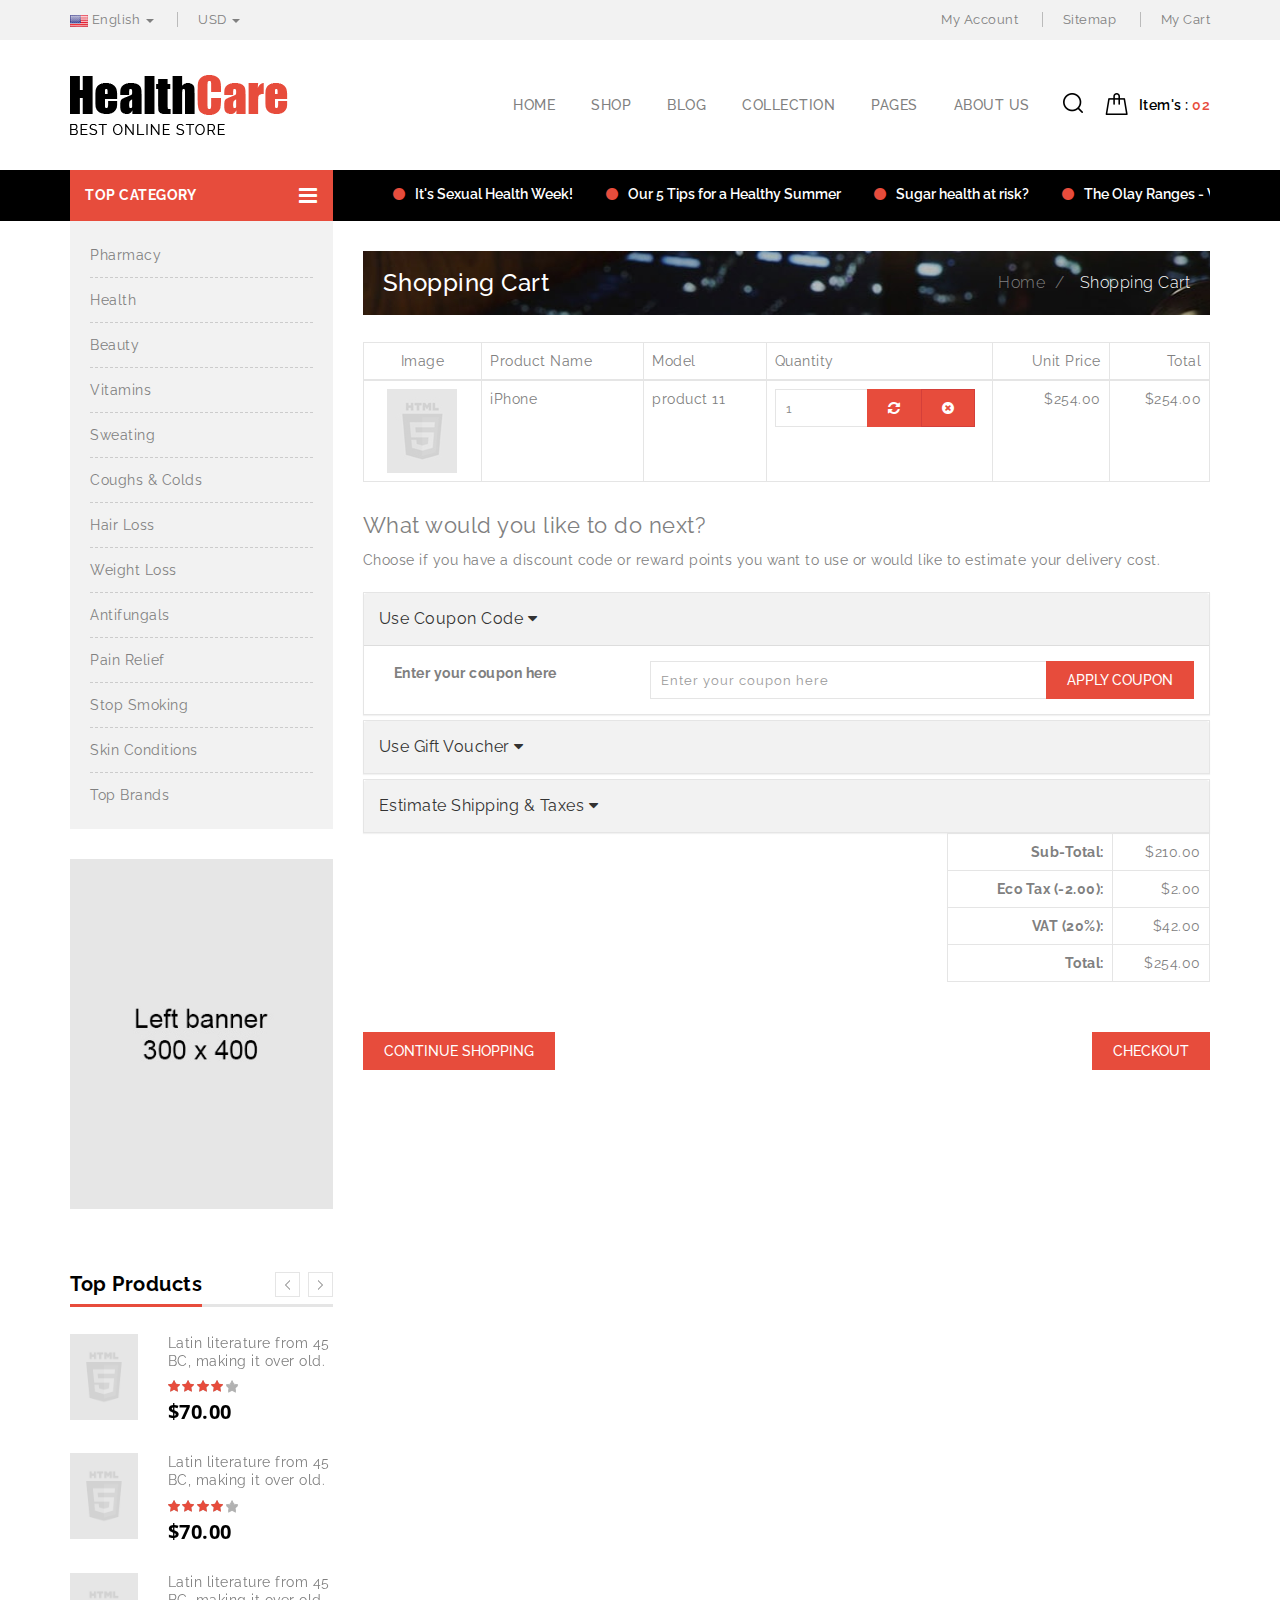
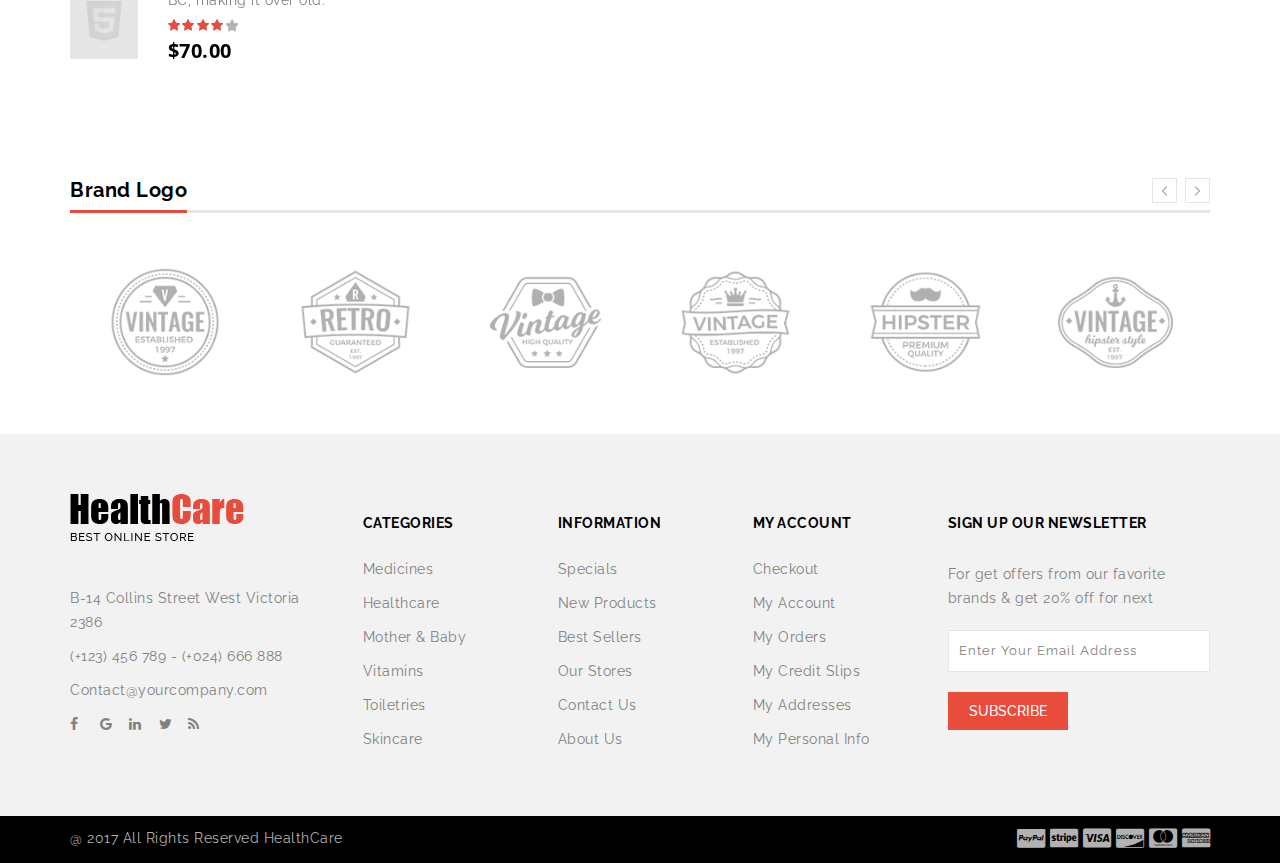
<file: cart_page.html>
<!DOCTYPE html>
<!--[if (gte IE 9)|!(IE)]><!-->
<html lang="en">
<!--<![endif]-->

<head>
  <!-- =====  BASIC PAGE NEEDS  ===== -->
  <meta charset="utf-8">
  <title>HealthCare</title>
  <!-- =====  SEO MATE  ===== -->
  <meta http-equiv="X-UA-Compatible" content="IE=edge" />
  <meta name="description" content="">
  <meta name="keywords" content="">
  <meta name="distribution" content="global">
  <meta name="revisit-after" content="2 Days">
  <meta name="robots" content="ALL">
  <meta name="rating" content="8 YEARS">
  <meta name="Language" content="en-us">
  <meta name="GOOGLEBOT" content="NOARCHIVE">
  <!-- =====  MOBILE SPECIFICATION  ===== -->
  <meta name="viewport" content="width=device-width, initial-scale=1, maximum-scale=1">
  <meta name="viewport" content="width=device-width">
  <!-- =====  CSS  ===== -->
  <link rel="stylesheet" type="text/css" href="css/font-awesome.min.css" />
  <link rel="stylesheet" type="text/css" href="css/bootstrap.css" />
  <link rel="stylesheet" type="text/css" href="css/style.css">
  <link rel="stylesheet" type="text/css" href="css/magnific-popup.css">
  <link rel="stylesheet" type="text/css" href="css/owl.carousel.css">
  <link rel="shortcut icon" href="images/favicon.png">
  <link rel="apple-touch-icon" href="images/apple-touch-icon.png">
  <link rel="apple-touch-icon" sizes="72x72" href="images/apple-touch-icon-72x72.png">
  <link rel="apple-touch-icon" sizes="114x114" href="images/apple-touch-icon-114x114.png">
</head>

<body>
  <!-- =====  LODER  ===== -->
  <div class="loder"></div>
  <div class="wrapper">
    <!-- =====  HEADER START  ===== -->
    <header id="header">
      <div class="header-top">
        <div class="container">
          <div class="row">
            <div class="col-sm-6">
              <ul class="header-top-left">
                <li class="language dropdown"> <span class="dropdown-toggle" id="dropdownMenu1" data-toggle="dropdown" aria-haspopup="true" aria-expanded="false" role="button"> <img src="images/English-icon.gif" alt="img"> English <span class="caret"></span> </span>
                  <ul class="dropdown-menu" aria-labelledby="dropdownMenu1">
                    <li><a href="#"><img src="images/English-icon.gif" alt="img"> English</a></li>
                    <li><a href="#"><img src="images/French-icon.gif" alt="img"> French</a></li>
                    <li><a href="#"><img src="images/German-icon.gif" alt="img"> German</a></li>
                  </ul>
                </li>
                <li class="currency dropdown"> <span class="dropdown-toggle" id="dropdownMenu12" data-toggle="dropdown" aria-haspopup="true" aria-expanded="false" role="button"> USD <span class="caret"></span> </span>
                  <ul class="dropdown-menu" aria-labelledby="dropdownMenu12">
                    <li><a href="#">USD</a></li>
                    <li><a href="#">EUR</a></li>
                    <li><a href="#">AUD</a></li>
                  </ul>
                </li>
              </ul>
            </div>
            <div class="col-sm-6">
              <ul class="header-top-right text-right">
                <li class="account"><a href="login.html">My Account</a></li>
                <li class="sitemap"><a href="#">Sitemap</a></li>
                <li class="cart"><a href="cart_page.html">My Cart</a></li>
              </ul>
            </div>
          </div>
        </div>
      </div>
      <div class="header">
        <div class="container">
          <nav class="navbar">
            <div class="navbar-header mtb_20"> <a class="navbar-brand" href="index.html"> <img alt="HealthCared" src="images/logo.png"> </a> </div>
            <div class="header-right pull-right mtb_50">
              <button class="navbar-toggle pull-left" type="button" data-toggle="collapse" data-target=".js-navbar-collapse"> <span class="i-bar"><i class="fa fa-bars"></i></span></button>
              <div class="shopping-icon">
                <div class="cart-item " data-target="#cart-dropdown" data-toggle="collapse" aria-expanded="true" role="button">Item's : <span class="cart-qty">02</span></div>
                <div id="cart-dropdown" class="cart-menu collapse">
                  <ul>
                    <li>
                      <table class="table table-striped">
                        <tbody>
                          <tr>
                            <td class="text-center"><a href="#"><img src="images/product/70x84.jpg" alt="iPod Classic" title="iPod Classic"></a></td>
                            <td class="text-left product-name"><a href="#">MacBook Pro</a>
                              <span class="text-left price">$20.00</span>
                              <input class="cart-qty" name="product_quantity" min="1" value="1" type="number">
                            </td>
                            <td class="text-center"><a class="close-cart"><i class="fa fa-times-circle"></i></a></td>
                          </tr>
                          <tr>
                            <td class="text-center"><a href="#"><img src="images/product/70x84.jpg" alt="iPod Classic" title="iPod Classic"></a></td>
                            <td class="text-left product-name"><a href="#">MacBook Pro</a>
                              <span class="text-left price">$20.00</span>
                              <input class="cart-qty" name="product_quantity" min="1" value="1" type="number">
                            </td>
                            <td class="text-center"><a class="close-cart"><i class="fa fa-times-circle"></i></a></td>
                          </tr>
                        </tbody>
                      </table>
                    </li>
                    <li>
                      <table class="table">
                        <tbody>
                          <tr>
                            <td class="text-right"><strong>Sub-Total</strong></td>
                            <td class="text-right">$2,100.00</td>
                          </tr>
                          <tr>
                            <td class="text-right"><strong>Eco Tax (-2.00)</strong></td>
                            <td class="text-right">$2.00</td>
                          </tr>
                          <tr>
                            <td class="text-right"><strong>VAT (20%)</strong></td>
                            <td class="text-right">$20.00</td>
                          </tr>
                          <tr>
                            <td class="text-right"><strong>Total</strong></td>
                            <td class="text-right">$2,122.00</td>
                          </tr>
                        </tbody>
                      </table>
                    </li>
                    <li>
                      <form action="cart_page.html">
                        <input class="btn pull-left mt_10" value="View cart" type="submit">
                      </form>
                      <form action="checkout_page.html">
                        <input class="btn pull-right mt_10" value="Checkout" type="submit">
                      </form>
                    </li>
                  </ul>
                </div>
              </div>
              <div class="main-search pull-right">
                <div class="search-overlay">
                  <!-- Close Icon -->
                  <a href="javascript:void(0)" class="search-overlay-close"></a>
                  <!-- End Close Icon -->
                  <div class="container">
                    <!-- Search Form -->
                    <form role="search" id="searchform" action="/search" method="get">
                      <label class="h5 normal search-input-label">Enter keywords To Search Entire Store</label>
                      <input value="" name="q" placeholder="Search here..." type="search">
                      <button type="submit"></button>
                    </form>
                    <!-- End Search Form -->
                  </div>
                </div>
                <div class="header-search"> <a id="search-overlay-btn"></a> </div>
              </div>
            </div>
            <div class="collapse navbar-collapse js-navbar-collapse pull-right">
              <ul id="menu" class="nav navbar-nav">
                <li> <a href="index.html">Home</a></li>
                <li> <a href="category_page.html">Shop</a></li>
                <li> <a href="blog_page.html">Blog</a></li>
                <li class="dropdown mega-dropdown"> <a href="#" class="dropdown-toggle" data-toggle="dropdown">Collection </a>
                  <ul class="dropdown-menu mega-dropdown-menu row">
                    <li class="col-md-3">
                      <ul>
                        <li class="dropdown-header">Women's</li>
                        <li><a href="#">Unique Features</a></li>
                        <li><a href="#">Image Responsive</a></li>
                        <li><a href="#">Auto Carousel</a></li>
                        <li><a href="#">Newsletter Form</a></li>
                        <li><a href="#">Four columns</a></li>
                        <li><a href="#">Four columns</a></li>
                        <li><a href="#">Good Typography</a></li>
                      </ul>
                    </li>
                    <li class="col-md-3">
                      <ul>
                        <li class="dropdown-header">Man's</li>
                        <li><a href="#">Unique Features</a></li>
                        <li><a href="#">Image Responsive</a></li>
                        <li><a href="#">Four columns</a></li>
                        <li><a href="#">Auto Carousel</a></li>
                        <li><a href="#">Newsletter Form</a></li>
                        <li><a href="#">Four columns</a></li>
                        <li><a href="#">Good Typography</a></li>
                      </ul>
                    </li>
                    <li class="col-md-3">
                      <ul>
                        <li class="dropdown-header">Children's</li>
                        <li><a href="#">Unique Features</a></li>
                        <li><a href="#">Four columns</a></li>
                        <li><a href="#">Image Responsive</a></li>
                        <li><a href="#">Auto Carousel</a></li>
                        <li><a href="#">Newsletter Form</a></li>
                        <li><a href="#">Four columns</a></li>
                        <li><a href="#">Good Typography</a></li>
                      </ul>
                    </li>
                    <li class="col-md-3">
                      <ul>
                        <li id="myCarousel" class="carousel slide" data-ride="carousel">
                          <div class="carousel-inner">
                            <div class="item active"> <a href="#"><img src="images/menu-banner1.jpg" class="img-responsive" alt="Banner1"></a></div>
                            <!-- End Item -->
                            <div class="item"> <a href="#"><img src="images/menu-banner2.jpg" class="img-responsive" alt="Banner1"></a></div>
                            <!-- End Item -->
                            <div class="item"> <a href="#"><img src="images/menu-banner3.jpg" class="img-responsive" alt="Banner1"></a></div>
                            <!-- End Item -->
                          </div>
                          <!-- End Carousel Inner -->
                        </li>
                        <!-- /.carousel -->
                      </ul>
                    </li>
                  </ul>
                </li>
                <li class="dropdown"> <a href="#" class="dropdown-toggle" data-toggle="dropdown">Pages </a>
                  <ul class="dropdown-menu">
                    <li> <a href="contact_us.html">Contact us</a></li>
                    <li> <a href="cart_page.html">Cart</a></li>
                    <li> <a href="checkout_page.html">Checkout</a></li>
                    <li> <a href="product_detail_page.html">Product Detail Page</a></li>
                    <li> <a href="single_blog.html">Single Post</a></li>
                  </ul>
                </li>
                <li> <a href="about.html">About us</a></li>
              </ul>
            </div>
            <!-- /.nav-collapse -->
          </nav>
        </div>
      </div>
      <div class="header-bottom">
        <div class="container">
          <div class="row">
            <div class="col-sm-4 col-md-4 col-lg-3">
              <div class="category">
                <div class="menu-bar" data-target="#category-menu,#category-menu-responsive" data-toggle="collapse" aria-expanded="true" role="button">
                  <h4 class="category_text">Top category</h4>
                  <span class="i-bar"><i class="fa fa-bars"></i></span></div>
              </div>
              <div id="category-menu-responsive" class="navbar collapse " aria-expanded="true" style="" role="button">
                <div class="nav-responsive">
                  <ul class="nav  main-navigation collapse in">
                    <li><a href="#">Pharmacy</a></li>
                    <li><a href="#">Health</a></li>
                    <li><a href="#">Beauty</a></li>
                    <li><a href="#">Vitamins</a></li>
                    <li><a href="#">Sweating</a></li>
                    <li><a href="#">Coughs & Colds</a></li>
                    <li><a href="#">Hair Loss</a></li>
                    <li><a href="#">Weight Loss</a></li>
                    <li><a href="#">Antifungals</a></li>
                    <li><a href="#">Pain Relief</a></li>
                    <li><a href="#">Stop Smoking</a></li>
                    <li><a href="#">Skin Conditions</a></li>
                    <li><a href="#">Top Brands</a></li>
                  </ul>
                </div>
              </div>
            </div>
            <div class="col-sm-8 col-md-8 col-lg-9">
              <div class="header-bottom-right offers">
              	<div class="marquee"><span><i class="fa fa-circle" aria-hidden="true"></i>It's Sexual Health Week!</span>
                  <span><i class="fa fa-circle" aria-hidden="true"></i>Our 5 Tips for a Healthy Summer</span>
                  <span><i class="fa fa-circle" aria-hidden="true"></i>Sugar health at risk?</span>
                  <span><i class="fa fa-circle" aria-hidden="true"></i>The Olay Ranges - What do they do?</span>
                  <span><i class="fa fa-circle" aria-hidden="true"></i>Body fat - what is it and why do we need it?</span>
                  <span><i class="fa fa-circle" aria-hidden="true"></i>Can a pillow help you to lose weight?</span></div>
              </div>
            </div>
          </div>
        </div>
      </div>
    </header>
    <!-- =====  HEADER END  ===== -->
    <!-- =====  CONTAINER START  ===== -->
    <div class="container">
      <div class="row ">
        <div id="column-left" class="col-sm-4 col-md-4 col-lg-3 hidden-xs">
          <div id="category-menu" class="navbar collapse in  mb_40" aria-expanded="true" style="" role="button">
            <div class="nav-responsive">
              <ul class="nav  main-navigation collapse in">
                <li><a href="#">Pharmacy</a></li>
                <li><a href="#">Health</a></li>
                <li><a href="#">Beauty</a></li>
                <li><a href="#">Vitamins</a></li>
                <li><a href="#">Sweating</a></li>
                <li><a href="#">Coughs & Colds</a></li>
                <li><a href="#">Hair Loss</a></li>
                <li><a href="#">Weight Loss</a></li>
                <li><a href="#">Antifungals</a></li>
                <li><a href="#">Pain Relief</a></li>
                <li><a href="#">Stop Smoking</a></li>
                <li><a href="#">Skin Conditions</a></li>
                <li><a href="#">Top Brands</a></li>
              </ul>
            </div>
          </div>
          <div class="left_banner left-sidebar-widget mb_50 mt_30"> <a href="#"><img src="images/left1.jpg" alt="Left Banner" class="img-responsive" /></a> </div>
          <div class="left-special left-sidebar-widget mb_50">
            <div class="heading-part mb_20 ">
              <h2 class="main_title">Top Products</h2>
            </div>
            <div id="left-special" class="owl-carousel">
              <ul class="row ">
                <li class="item product-layout-left mb_20">
                  <div class="product-list col-xs-4">
                    <div class="product-thumb">
                      <div class="image product-imageblock"> <a href="product_detail_page.html"> <img class="img-responsive" title="iPod Classic" alt="iPod Classic" src="images/product/product9.jpg"> <img class="img-responsive" title="iPod Classic" alt="iPod Classic" src="images/product/product9-1.jpg"> </a> </div>
                    </div>
                  </div>
                  <div class="col-xs-8">
                    <div class="caption product-detail">
                      <h6 class="product-name"><a href="#">Latin literature from 45 BC, making it over old.</a></h6>
                      <div class="rating">
                        <span class="fa fa-stack"><i class="fa fa-star-o fa-stack-1x"></i><i class="fa fa-star fa-stack-1x"></i></span>
                        <span class="fa fa-stack"><i class="fa fa-star-o fa-stack-1x"></i><i class="fa fa-star fa-stack-1x"></i></span>
                        <span class="fa fa-stack"><i class="fa fa-star-o fa-stack-1x"></i><i class="fa fa-star fa-stack-1x"></i></span>
                        <span class="fa fa-stack"><i class="fa fa-star-o fa-stack-1x"></i><i class="fa fa-star fa-stack-1x"></i></span>
                        <span class="fa fa-stack"><i class="fa fa-star-o fa-stack-1x"></i><i class="fa fa-star fa-stack-x"></i></span>
                      </div>
                      <span class="price"><span class="amount"><span class="currencySymbol">$</span>70.00</span>
                      </span>
                    </div>
                  </div>
                </li>
                <li class="item product-layout-left mb_20">
                  <div class="product-list col-xs-4">
                    <div class="product-thumb">
                      <div class="image product-imageblock"> <a href="product_detail_page.html"> <img class="img-responsive" title="iPod Classic" alt="iPod Classic" src="images/product/product10.jpg"> <img class="img-responsive" title="iPod Classic" alt="iPod Classic" src="images/product/product10-1.jpg"> </a> </div>
                    </div>
                  </div>
                  <div class="col-xs-8">
                    <div class="caption product-detail">
                      <h6 class="product-name"><a href="#">Latin literature from 45 BC, making it over old.</a></h6>
                      <div class="rating">
                        <span class="fa fa-stack"><i class="fa fa-star-o fa-stack-1x"></i><i class="fa fa-star fa-stack-1x"></i></span>
                        <span class="fa fa-stack"><i class="fa fa-star-o fa-stack-1x"></i><i class="fa fa-star fa-stack-1x"></i></span>
                        <span class="fa fa-stack"><i class="fa fa-star-o fa-stack-1x"></i><i class="fa fa-star fa-stack-1x"></i></span>
                        <span class="fa fa-stack"><i class="fa fa-star-o fa-stack-1x"></i><i class="fa fa-star fa-stack-1x"></i></span>
                        <span class="fa fa-stack"><i class="fa fa-star-o fa-stack-1x"></i><i class="fa fa-star fa-stack-x"></i></span>
                      </div>
                      <span class="price"><span class="amount"><span class="currencySymbol">$</span>70.00</span>
                      </span>
                    </div>
                  </div>
                </li>
                <li class="item product-layout-left mb_20">
                  <div class="product-list col-xs-4">
                    <div class="product-thumb">
                      <div class="image product-imageblock"> <a href="product_detail_page.html"> <img class="img-responsive" title="iPod Classic" alt="iPod Classic" src="images/product/product1.jpg"> <img class="img-responsive" title="iPod Classic" alt="iPod Classic" src="images/product/product1-1.jpg"> </a> </div>
                    </div>
                  </div>
                  <div class="col-xs-8">
                    <div class="caption product-detail">
                      <h6 class="product-name"><a href="#">Latin literature from 45 BC, making it over old.</a></h6>
                      <div class="rating">
                        <span class="fa fa-stack"><i class="fa fa-star-o fa-stack-1x"></i><i class="fa fa-star fa-stack-1x"></i></span>
                        <span class="fa fa-stack"><i class="fa fa-star-o fa-stack-1x"></i><i class="fa fa-star fa-stack-1x"></i></span>
                        <span class="fa fa-stack"><i class="fa fa-star-o fa-stack-1x"></i><i class="fa fa-star fa-stack-1x"></i></span>
                        <span class="fa fa-stack"><i class="fa fa-star-o fa-stack-1x"></i><i class="fa fa-star fa-stack-1x"></i></span>
                        <span class="fa fa-stack"><i class="fa fa-star-o fa-stack-1x"></i><i class="fa fa-star fa-stack-x"></i></span>
                      </div>
                      <span class="price"><span class="amount"><span class="currencySymbol">$</span>70.00</span>
                      </span>
                    </div>
                  </div>
                </li>
              </ul>
              <ul class="row ">
                <li class="item product-layout-left mb_20">
                  <div class="product-list col-xs-4">
                    <div class="product-thumb">
                      <div class="image product-imageblock"> <a href="product_detail_page.html"> <img class="img-responsive" title="iPod Classic" alt="iPod Classic" src="images/product/product2.jpg"> <img class="img-responsive" title="iPod Classic" alt="iPod Classic" src="images/product/product2-1.jpg"> </a> </div>
                    </div>
                  </div>
                  <div class="col-xs-8">
                    <div class="caption product-detail">
                      <h6 class="product-name"><a href="#">Latin literature from 45 BC, making it over old.</a></h6>
                      <div class="rating">
                        <span class="fa fa-stack"><i class="fa fa-star-o fa-stack-1x"></i><i class="fa fa-star fa-stack-1x"></i></span>
                        <span class="fa fa-stack"><i class="fa fa-star-o fa-stack-1x"></i><i class="fa fa-star fa-stack-1x"></i></span>
                        <span class="fa fa-stack"><i class="fa fa-star-o fa-stack-1x"></i><i class="fa fa-star fa-stack-1x"></i></span>
                        <span class="fa fa-stack"><i class="fa fa-star-o fa-stack-1x"></i><i class="fa fa-star fa-stack-1x"></i></span>
                        <span class="fa fa-stack"><i class="fa fa-star-o fa-stack-1x"></i><i class="fa fa-star fa-stack-x"></i></span>
                      </div>
                      <span class="price"><span class="amount"><span class="currencySymbol">$</span>70.00</span>
                      </span>
                    </div>
                  </div>
                </li>
                <li class="item product-layout-left mb_20">
                  <div class="product-list col-xs-4">
                    <div class="product-thumb">
                      <div class="image product-imageblock"> <a href="product_detail_page.html"> <img class="img-responsive" title="iPod Classic" alt="iPod Classic" src="images/product/product3.jpg"> <img class="img-responsive" title="iPod Classic" alt="iPod Classic" src="images/product/product3-1.jpg"> </a> </div>
                    </div>
                  </div>
                  <div class="col-xs-8">
                    <div class="caption product-detail">
                      <h6 class="product-name"><a href="#">Latin literature from 45 BC, making it over old.</a></h6>
                      <div class="rating">
                        <span class="fa fa-stack"><i class="fa fa-star-o fa-stack-1x"></i><i class="fa fa-star fa-stack-1x"></i></span>
                        <span class="fa fa-stack"><i class="fa fa-star-o fa-stack-1x"></i><i class="fa fa-star fa-stack-1x"></i></span>
                        <span class="fa fa-stack"><i class="fa fa-star-o fa-stack-1x"></i><i class="fa fa-star fa-stack-1x"></i></span>
                        <span class="fa fa-stack"><i class="fa fa-star-o fa-stack-1x"></i><i class="fa fa-star fa-stack-1x"></i></span>
                        <span class="fa fa-stack"><i class="fa fa-star-o fa-stack-1x"></i><i class="fa fa-star fa-stack-x"></i></span>
                      </div>
                      <span class="price"><span class="amount"><span class="currencySymbol">$</span>70.00</span>
                      </span>
                    </div>
                  </div>
                </li>
                <li class="item product-layout-left mb_20">
                  <div class="product-list col-xs-4">
                    <div class="product-thumb">
                      <div class="image product-imageblock"> <a href="product_detail_page.html"> <img class="img-responsive" title="iPod Classic" alt="iPod Classic" src="images/product/product4.jpg"> <img class="img-responsive" title="iPod Classic" alt="iPod Classic" src="images/product/product4-1.jpg"> </a> </div>
                    </div>
                  </div>
                  <div class="col-xs-8">
                    <div class="caption product-detail">
                      <h6 class="product-name"><a href="#">Latin literature from 45 BC, making it over old.</a></h6>
                      <div class="rating">
                        <span class="fa fa-stack"><i class="fa fa-star-o fa-stack-1x"></i><i class="fa fa-star fa-stack-1x"></i></span>
                        <span class="fa fa-stack"><i class="fa fa-star-o fa-stack-1x"></i><i class="fa fa-star fa-stack-1x"></i></span>
                        <span class="fa fa-stack"><i class="fa fa-star-o fa-stack-1x"></i><i class="fa fa-star fa-stack-1x"></i></span>
                        <span class="fa fa-stack"><i class="fa fa-star-o fa-stack-1x"></i><i class="fa fa-star fa-stack-1x"></i></span>
                        <span class="fa fa-stack"><i class="fa fa-star-o fa-stack-1x"></i><i class="fa fa-star fa-stack-x"></i></span>
                      </div>
                      <span class="price"><span class="amount"><span class="currencySymbol">$</span>70.00</span>
                      </span>
                    </div>
                  </div>
                </li>
              </ul>
              <ul class="row ">
                <li class="item product-layout-left mb_20">
                  <div class="product-list col-xs-4">
                    <div class="product-thumb">
                      <div class="image product-imageblock"> <a href="product_detail_page.html"> <img class="img-responsive" title="iPod Classic" alt="iPod Classic" src="images/product/product5.jpg"> <img class="img-responsive" title="iPod Classic" alt="iPod Classic" src="images/product/product5-1.jpg"> </a> </div>
                    </div>
                  </div>
                  <div class="col-xs-8">
                    <div class="caption product-detail">
                      <h6 class="product-name"><a href="#">Latin literature from 45 BC, making it over old.</a></h6>
                      <div class="rating">
                        <span class="fa fa-stack"><i class="fa fa-star-o fa-stack-1x"></i><i class="fa fa-star fa-stack-1x"></i></span>
                        <span class="fa fa-stack"><i class="fa fa-star-o fa-stack-1x"></i><i class="fa fa-star fa-stack-1x"></i></span>
                        <span class="fa fa-stack"><i class="fa fa-star-o fa-stack-1x"></i><i class="fa fa-star fa-stack-1x"></i></span>
                        <span class="fa fa-stack"><i class="fa fa-star-o fa-stack-1x"></i><i class="fa fa-star fa-stack-1x"></i></span>
                        <span class="fa fa-stack"><i class="fa fa-star-o fa-stack-1x"></i><i class="fa fa-star fa-stack-x"></i></span>
                      </div>
                      <span class="price"><span class="amount"><span class="currencySymbol">$</span>70.00</span>
                      </span>
                    </div>
                  </div>
                </li>
                <li class="item product-layout-left mb_20">
                  <div class="product-list col-xs-4">
                    <div class="product-thumb">
                      <div class="image product-imageblock"> <a href="product_detail_page.html"> <img class="img-responsive" title="iPod Classic" alt="iPod Classic" src="images/product/product6.jpg"> <img class="img-responsive" title="iPod Classic" alt="iPod Classic" src="images/product/product6-1.jpg"> </a> </div>
                    </div>
                  </div>
                  <div class="col-xs-8">
                    <div class="caption product-detail">
                      <h6 class="product-name"><a href="#">Latin literature from 45 BC, making it over old.</a></h6>
                      <div class="rating">
                        <span class="fa fa-stack"><i class="fa fa-star-o fa-stack-1x"></i><i class="fa fa-star fa-stack-1x"></i></span>
                        <span class="fa fa-stack"><i class="fa fa-star-o fa-stack-1x"></i><i class="fa fa-star fa-stack-1x"></i></span>
                        <span class="fa fa-stack"><i class="fa fa-star-o fa-stack-1x"></i><i class="fa fa-star fa-stack-1x"></i></span>
                        <span class="fa fa-stack"><i class="fa fa-star-o fa-stack-1x"></i><i class="fa fa-star fa-stack-1x"></i></span>
                        <span class="fa fa-stack"><i class="fa fa-star-o fa-stack-1x"></i><i class="fa fa-star fa-stack-x"></i></span>
                      </div>
                      <span class="price"><span class="amount"><span class="currencySymbol">$</span>70.00</span>
                      </span>
                    </div>
                  </div>
                </li>
                <li class="item product-layout-left mb_20">
                  <div class="product-list col-xs-4">
                    <div class="product-thumb">
                      <div class="image product-imageblock"> <a href="product_detail_page.html"> <img class="img-responsive" title="iPod Classic" alt="iPod Classic" src="images/product/product7.jpg"> <img class="img-responsive" title="iPod Classic" alt="iPod Classic" src="images/product/product7-1.jpg"> </a> </div>
                    </div>
                  </div>
                  <div class="col-xs-8">
                    <div class="caption product-detail">
                      <h6 class="product-name"><a href="#">Latin literature from 45 BC, making it over old.</a></h6>
                      <div class="rating">
                        <span class="fa fa-stack"><i class="fa fa-star-o fa-stack-1x"></i><i class="fa fa-star fa-stack-1x"></i></span>
                        <span class="fa fa-stack"><i class="fa fa-star-o fa-stack-1x"></i><i class="fa fa-star fa-stack-1x"></i></span>
                        <span class="fa fa-stack"><i class="fa fa-star-o fa-stack-1x"></i><i class="fa fa-star fa-stack-1x"></i></span>
                        <span class="fa fa-stack"><i class="fa fa-star-o fa-stack-1x"></i><i class="fa fa-star fa-stack-1x"></i></span>
                        <span class="fa fa-stack"><i class="fa fa-star-o fa-stack-1x"></i><i class="fa fa-star fa-stack-x"></i></span>
                      </div>
                      <span class="price"><span class="amount"><span class="currencySymbol">$</span>70.00</span>
                      </span>
                    </div>
                  </div>
                </li>
              </ul>
              <ul class="row ">
                <li class="item product-layout-left mb_20">
                  <div class="product-list col-xs-4">
                    <div class="product-thumb">
                      <div class="image product-imageblock"> <a href="product_detail_page.html"> <img class="img-responsive" title="iPod Classic" alt="iPod Classic" src="images/product/product8.jpg"> <img class="img-responsive" title="iPod Classic" alt="iPod Classic" src="images/product/product8-1.jpg"> </a> </div>
                    </div>
                  </div>
                  <div class="col-xs-8">
                    <div class="caption product-detail">
                      <h6 class="product-name"><a href="#">Latin literature from 45 BC, making it over old.</a></h6>
                      <div class="rating">
                        <span class="fa fa-stack"><i class="fa fa-star-o fa-stack-1x"></i><i class="fa fa-star fa-stack-1x"></i></span>
                        <span class="fa fa-stack"><i class="fa fa-star-o fa-stack-1x"></i><i class="fa fa-star fa-stack-1x"></i></span>
                        <span class="fa fa-stack"><i class="fa fa-star-o fa-stack-1x"></i><i class="fa fa-star fa-stack-1x"></i></span>
                        <span class="fa fa-stack"><i class="fa fa-star-o fa-stack-1x"></i><i class="fa fa-star fa-stack-1x"></i></span>
                        <span class="fa fa-stack"><i class="fa fa-star-o fa-stack-1x"></i><i class="fa fa-star fa-stack-x"></i></span>
                      </div>
                      <span class="price"><span class="amount"><span class="currencySymbol">$</span>70.00</span>
                      </span>
                    </div>
                  </div>
                </li>
                <li class="item product-layout-left mb_20">
                  <div class="product-list col-xs-4">
                    <div class="product-thumb">
                      <div class="image product-imageblock"> <a href="product_detail_page.html"> <img class="img-responsive" title="iPod Classic" alt="iPod Classic" src="images/product/product9.jpg"> <img class="img-responsive" title="iPod Classic" alt="iPod Classic" src="images/product/product9-1.jpg"> </a> </div>
                    </div>
                  </div>
                  <div class="col-xs-8">
                    <div class="caption product-detail">
                      <h6 class="product-name"><a href="#">Latin literature from 45 BC, making it over old.</a></h6>
                      <div class="rating">
                        <span class="fa fa-stack"><i class="fa fa-star-o fa-stack-1x"></i><i class="fa fa-star fa-stack-1x"></i></span>
                        <span class="fa fa-stack"><i class="fa fa-star-o fa-stack-1x"></i><i class="fa fa-star fa-stack-1x"></i></span>
                        <span class="fa fa-stack"><i class="fa fa-star-o fa-stack-1x"></i><i class="fa fa-star fa-stack-1x"></i></span>
                        <span class="fa fa-stack"><i class="fa fa-star-o fa-stack-1x"></i><i class="fa fa-star fa-stack-1x"></i></span>
                        <span class="fa fa-stack"><i class="fa fa-star-o fa-stack-1x"></i><i class="fa fa-star fa-stack-x"></i></span>
                      </div>
                      <span class="price"><span class="amount"><span class="currencySymbol">$</span>70.00</span>
                      </span>
                    </div>
                  </div>
                </li>
                <li class="item product-layout-left mb_20">
                  <div class="product-list col-xs-4">
                    <div class="product-thumb">
                      <div class="image product-imageblock"> <a href="product_detail_page.html"> <img class="img-responsive" title="iPod Classic" alt="iPod Classic" src="images/product/product10.jpg"> <img class="img-responsive" title="iPod Classic" alt="iPod Classic" src="images/product/product10-1.jpg"> </a> </div>
                    </div>
                  </div>
                  <div class="col-xs-8">
                    <div class="caption product-detail">
                      <h6 class="product-name"><a href="#">Latin literature from 45 BC, making it over old.</a></h6>
                      <div class="rating">
                        <span class="fa fa-stack"><i class="fa fa-star-o fa-stack-1x"></i><i class="fa fa-star fa-stack-1x"></i></span>
                        <span class="fa fa-stack"><i class="fa fa-star-o fa-stack-1x"></i><i class="fa fa-star fa-stack-1x"></i></span>
                        <span class="fa fa-stack"><i class="fa fa-star-o fa-stack-1x"></i><i class="fa fa-star fa-stack-1x"></i></span>
                        <span class="fa fa-stack"><i class="fa fa-star-o fa-stack-1x"></i><i class="fa fa-star fa-stack-1x"></i></span>
                        <span class="fa fa-stack"><i class="fa fa-star-o fa-stack-1x"></i><i class="fa fa-star fa-stack-x"></i></span>
                      </div>
                      <span class="price"><span class="amount"><span class="currencySymbol">$</span>70.00</span>
                      </span>
                    </div>
                  </div>
                </li>
              </ul>
            </div>
          </div>
        </div>
        <div class="col-sm-8 col-md-8 col-lg-9 mtb_30">
          <!-- =====  BANNER STRAT  ===== -->
          <div class="breadcrumb ptb_20">
            <h1>Shopping Cart</h1>
            <ul>
              <li><a href="index.html">Home</a></li>
              <li class="active">Shopping Cart</li>
            </ul>
          </div>
          <!-- =====  BREADCRUMB END===== -->
          <form enctype="multipart/form-data" method="post" action="#">
            <div class="table-responsive">
              <table class="table table-bordered">
                <thead>
                  <tr>
                    <td class="text-center">Image</td>
                    <td class="text-left">Product Name</td>
                    <td class="text-left">Model</td>
                    <td class="text-left">Quantity</td>
                    <td class="text-right">Unit Price</td>
                    <td class="text-right">Total</td>
                  </tr>
                </thead>
                <tbody>
                  <tr>
                    <td class="text-center"><a href="#"><img src="images/product/70x84.jpg" alt="iPod Classic" title="iPod Classic"></a></td>
                    <td class="text-left"><a href="product.html">iPhone</a></td>
                    <td class="text-left">product 11</td>
                    <td class="text-left">
                      <div style="max-width: 200px;" class="input-group btn-block">
                        <input type="text" class="form-control quantity" size="1" value="1" name="quantity">
                        <span class="input-group-btn">
                    <button class="btn" title="" data-toggle="tooltip" type="submit" data-original-title="Update"><i class="fa fa-refresh"></i></button>
                    <button  class="btn btn-danger" title="" data-toggle="tooltip" type="button" data-original-title="Remove"><i class="fa fa-times-circle"></i></button>
                    </span></div>
                    </td>
                    <td class="text-right">$254.00</td>
                    <td class="text-right">$254.00</td>
                  </tr>
                </tbody>
              </table>
            </div>
          </form>
          <h3 class="mtb_10">What would you like to do next?</h3>
          <p>Choose if you have a discount code or reward points you want to use or would like to estimate your delivery cost.</p>
          <div class="panel-group mt_20" id="accordion">
            <div class="panel panel-default pull-left">
              <div class="panel-heading">
                <h4 class="panel-title"> <a data-toggle="collapse" data-parent="#accordion" href="#collapseOne">Use Coupon Code <i class="fa fa-caret-down"></i></a></h4>
              </div>
              <div id="collapseOne" class="panel-collapse collapse in">
                <div class="panel-body">
                  <label for="input-coupon" class="col-sm-4 control-label">Enter your coupon here</label>
                  <div class="input-group">
                    <input type="text" class="form-control" id="input-coupon" placeholder="Enter your coupon here" value="" name="coupon">
                    <span class="input-group-btn">
                <input type="button" class="btn" data-loading-text="Loading..." id="button-coupon" value="Apply Coupon">
                </span>
                  </div>
                </div>
              </div>
            </div>
            <div class="panel panel-default pull-left">
              <div class="panel-heading">
                <h4 class="panel-title"> <a data-toggle="collapse" data-parent="#accordion" href="#collapseTwo">Use Gift Voucher <i class="fa fa-caret-down"></i></a> </h4>
              </div>
              <div id="collapseTwo" class="panel-collapse collapse">
                <div class="panel-body">
                  <label for="input-voucher" class="col-sm-4 control-label">Enter your gift voucher code here</label>
                  <div class="input-group">
                    <input type="text" class="form-control" id="input-voucher" placeholder="Enter your gift voucher code here" value="" name="voucher">
                    <span class="input-group-btn">
                <input type="button" class="btn" data-loading-text="Loading..." id="button-voucher" value="Apply Voucher">
                </span>
                  </div>
                </div>
              </div>
            </div>
            <div class="panel panel-default pull-left">
              <div class="panel-heading">
                <h4 class="panel-title"> <a data-toggle="collapse" data-parent="#accordion" href="#collapseThree">Estimate Shipping &amp; Taxes <i class="fa fa-caret-down"></i></a> </h4>
              </div>
              <div id="collapseThree" class="panel-collapse collapse">
                <div class="panel-body">
                  <p>Enter your destination to get a shipping estimate.</p>
                  <form class="form-horizontal">
                    <div class="form-group required">
                      <label for="input-country" class="col-sm-2 control-label">Country</label>
                      <div class="col-sm-10">
                        <select class="form-control" id="input-country" name="country_id">
                          <option value=""> --- Please Select --- </option>
                          <option value="244">Aaland Islands</option>
                          <option value="1">Afghanistan</option>
                          <option value="2">Albania</option>
                          <option value="3">Algeria</option>
                          <option value="4">American Samoa</option>
                          <option value="5">Andorra</option>
                          <option value="6">Angola</option>
                          <option value="7">Anguilla</option>
                          <option value="8">Antarctica</option>
                          <option value="9">Antigua and Barbuda</option>
                          <option value="10">Argentina</option>
                          <option value="11">Armenia</option>
                          <option value="12">Aruba</option>
                          <option value="252">Ascension Island (British)</option>
                          <option value="13">Australia</option>
                          <option value="14">Austria</option>
                          <option value="15">Azerbaijan</option>
                          <option value="16">Bahamas</option>
                          <option value="17">Bahrain</option>
                          <option value="18">Bangladesh</option>
                          <option value="19">Barbados</option>
                          <option value="20">Belarus</option>
                          <option value="21">Belgium</option>
                          <option value="22">Belize</option>
                          <option value="23">Benin</option>
                          <option value="24">Bermuda</option>
                          <option value="25">Bhutan</option>
                          <option value="26">Bolivia</option>
                          <option value="245">Bonaire, Sint Eustatius and Saba</option>
                          <option value="27">Bosnia and Herzegovina</option>
                          <option value="28">Botswana</option>
                          <option value="29">Bouvet Island</option>
                          <option value="30">Brazil</option>
                          <option value="31">British Indian Ocean Territory</option>
                          <option value="32">Brunei Darussalam</option>
                          <option value="33">Bulgaria</option>
                          <option value="34">Burkina Faso</option>
                          <option value="35">Burundi</option>
                          <option value="36">Cambodia</option>
                          <option value="37">Cameroon</option>
                          <option value="38">Canada</option>
                          <option value="251">Canary Islands</option>
                          <option value="39">Cape Verde</option>
                          <option value="40">Cayman Islands</option>
                          <option value="41">Central African Republic</option>
                          <option value="42">Chad</option>
                          <option value="43">Chile</option>
                          <option value="44">China</option>
                          <option value="45">Christmas Island</option>
                          <option value="46">Cocos (Keeling) Islands</option>
                          <option value="47">Colombia</option>
                          <option value="48">Comoros</option>
                          <option value="49">Congo</option>
                          <option value="50">Cook Islands</option>
                          <option value="51">Costa Rica</option>
                          <option value="52">Cote D'Ivoire</option>
                          <option value="53">Croatia</option>
                          <option value="54">Cuba</option>
                          <option value="246">Curacao</option>
                          <option value="55">Cyprus</option>
                          <option value="56">Czech Republic</option>
                          <option value="237">Democratic Republic of Congo</option>
                          <option value="57">Denmark</option>
                          <option value="58">Djibouti</option>
                          <option value="59">Dominica</option>
                          <option value="60">Dominican Republic</option>
                          <option value="61">East Timor</option>
                          <option value="62">Ecuador</option>
                          <option value="63">Egypt</option>
                          <option value="64">El Salvador</option>
                          <option value="65">Equatorial Guinea</option>
                          <option value="66">Eritrea</option>
                          <option value="67">Estonia</option>
                          <option value="68">Ethiopia</option>
                          <option value="69">Falkland Islands (Malvinas)</option>
                          <option value="70">Faroe Islands</option>
                          <option value="71">Fiji</option>
                          <option value="72">Finland</option>
                          <option value="74">France, Metropolitan</option>
                          <option value="75">French Guiana</option>
                          <option value="76">French Polynesia</option>
                          <option value="77">French Southern Territories</option>
                          <option value="126">FYROM</option>
                          <option value="78">Gabon</option>
                          <option value="79">Gambia</option>
                          <option value="80">Georgia</option>
                          <option value="81">Germany</option>
                          <option value="82">Ghana</option>
                          <option value="83">Gibraltar</option>
                          <option value="84">Greece</option>
                          <option value="85">Greenland</option>
                          <option value="86">Grenada</option>
                          <option value="87">Guadeloupe</option>
                          <option value="88">Guam</option>
                          <option value="89">Guatemala</option>
                          <option value="256">Guernsey</option>
                          <option value="90">Guinea</option>
                          <option value="91">Guinea-Bissau</option>
                          <option value="92">Guyana</option>
                          <option value="93">Haiti</option>
                          <option value="94">Heard and Mc Donald Islands</option>
                          <option value="95">Honduras</option>
                          <option value="96">Hong Kong</option>
                          <option value="97">Hungary</option>
                          <option value="98">Iceland</option>
                          <option value="99">India</option>
                          <option value="100">Indonesia</option>
                          <option value="101">Iran (Islamic Republic of)</option>
                          <option value="102">Iraq</option>
                          <option value="103">Ireland</option>
                          <option value="254">Isle of Man</option>
                          <option value="104">Israel</option>
                          <option value="105">Italy</option>
                          <option value="106">Jamaica</option>
                          <option value="107">Japan</option>
                          <option value="257">Jersey</option>
                          <option value="108">Jordan</option>
                          <option value="109">Kazakhstan</option>
                          <option value="110">Kenya</option>
                          <option value="111">Kiribati</option>
                          <option value="113">Korea, Republic of</option>
                          <option value="253">Kosovo, Republic of</option>
                          <option value="114">Kuwait</option>
                          <option value="115">Kyrgyzstan</option>
                          <option value="116">Lao People's Democratic Republic</option>
                          <option value="117">Latvia</option>
                          <option value="118">Lebanon</option>
                          <option value="119">Lesotho</option>
                          <option value="120">Liberia</option>
                          <option value="121">Libyan Arab Jamahiriya</option>
                          <option value="122">Liechtenstein</option>
                          <option value="123">Lithuania</option>
                          <option value="124">Luxembourg</option>
                          <option value="125">Macau</option>
                          <option value="127">Madagascar</option>
                          <option value="128">Malawi</option>
                          <option value="129">Malaysia</option>
                          <option value="130">Maldives</option>
                          <option value="131">Mali</option>
                          <option value="132">Malta</option>
                          <option value="133">Marshall Islands</option>
                          <option value="134">Martinique</option>
                          <option value="135">Mauritania</option>
                          <option value="136">Mauritius</option>
                          <option value="137">Mayotte</option>
                          <option value="138">Mexico</option>
                          <option value="139">Micronesia, Federated States of</option>
                          <option value="140">Moldova, Republic of</option>
                          <option value="141">Monaco</option>
                          <option value="142">Mongolia</option>
                          <option value="242">Montenegro</option>
                          <option value="143">Montserrat</option>
                          <option value="144">Morocco</option>
                          <option value="145">Mozambique</option>
                          <option value="146">Myanmar</option>
                          <option value="147">Namibia</option>
                          <option value="148">Nauru</option>
                          <option value="149">Nepal</option>
                          <option value="150">Netherlands</option>
                          <option value="151">Netherlands Antilles</option>
                          <option value="152">New Caledonia</option>
                          <option value="153">New Zealand</option>
                          <option value="154">Nicaragua</option>
                          <option value="155">Niger</option>
                          <option value="156">Nigeria</option>
                          <option value="157">Niue</option>
                          <option value="158">Norfolk Island</option>
                          <option value="112">North Korea</option>
                          <option value="159">Northern Mariana Islands</option>
                          <option value="160">Norway</option>
                          <option value="161">Oman</option>
                          <option value="162">Pakistan</option>
                          <option value="163">Palau</option>
                          <option value="247">Palestinian Territory, Occupied</option>
                          <option value="164">Panama</option>
                          <option value="165">Papua New Guinea</option>
                          <option value="166">Paraguay</option>
                          <option value="167">Peru</option>
                          <option value="168">Philippines</option>
                          <option value="169">Pitcairn</option>
                          <option value="170">Poland</option>
                          <option value="171">Portugal</option>
                          <option value="172">Puerto Rico</option>
                          <option value="173">Qatar</option>
                          <option value="174">Reunion</option>
                          <option value="175">Romania</option>
                          <option value="176">Russian Federation</option>
                          <option value="177">Rwanda</option>
                          <option value="178">Saint Kitts and Nevis</option>
                          <option value="179">Saint Lucia</option>
                          <option value="180">Saint Vincent and the Grenadines</option>
                          <option value="181">Samoa</option>
                          <option value="182">San Marino</option>
                          <option value="183">Sao Tome and Principe</option>
                          <option value="184">Saudi Arabia</option>
                          <option value="185">Senegal</option>
                          <option value="243">Serbia</option>
                          <option value="186">Seychelles</option>
                          <option value="187">Sierra Leone</option>
                          <option value="188">Singapore</option>
                          <option value="189">Slovak Republic</option>
                          <option value="190">Slovenia</option>
                          <option value="191">Solomon Islands</option>
                          <option value="192">Somalia</option>
                          <option value="193">South Africa</option>
                          <option value="194">South Georgia &amp; South Sandwich Islands</option>
                          <option value="248">South Sudan</option>
                          <option value="195">Spain</option>
                          <option value="196">Sri Lanka</option>
                          <option value="249">St. Barthelemy</option>
                          <option value="197">St. Helena</option>
                          <option value="250">St. Martin (French part)</option>
                          <option value="198">St. Pierre and Miquelon</option>
                          <option value="199">Sudan</option>
                          <option value="200">Suriname</option>
                          <option value="201">Svalbard and Jan Mayen Islands</option>
                          <option value="202">Swaziland</option>
                          <option value="203">Sweden</option>
                          <option value="204">Switzerland</option>
                          <option value="205">Syrian Arab Republic</option>
                          <option value="206">Taiwan</option>
                          <option value="207">Tajikistan</option>
                          <option value="208">Tanzania, United Republic of</option>
                          <option value="209">Thailand</option>
                          <option value="210">Togo</option>
                          <option value="211">Tokelau</option>
                          <option value="212">Tonga</option>
                          <option value="213">Trinidad and Tobago</option>
                          <option value="255">Tristan da Cunha</option>
                          <option value="214">Tunisia</option>
                          <option value="215">Turkey</option>
                          <option value="216">Turkmenistan</option>
                          <option value="217">Turks and Caicos Islands</option>
                          <option value="218">Tuvalu</option>
                          <option value="219">Uganda</option>
                          <option value="220">Ukraine</option>
                          <option value="221">United Arab Emirates</option>
                          <option selected="selected" value="222">United Kingdom</option>
                          <option value="223">United States</option>
                          <option value="224">United States Minor Outlying Islands</option>
                          <option value="225">Uruguay</option>
                          <option value="226">Uzbekistan</option>
                          <option value="227">Vanuatu</option>
                          <option value="228">Vatican City State (Holy See)</option>
                          <option value="229">Venezuela</option>
                          <option value="230">Viet Nam</option>
                          <option value="231">Virgin Islands (British)</option>
                          <option value="232">Virgin Islands (U.S.)</option>
                          <option value="233">Wallis and Futuna Islands</option>
                          <option value="234">Western Sahara</option>
                          <option value="235">Yemen</option>
                          <option value="238">Zambia</option>
                          <option value="239">Zimbabwe</option>
                        </select>
                      </div>
                    </div>
                    <div class="form-group required">
                      <label for="input-zone" class="col-sm-2 control-label">Region / State</label>
                      <div class="col-sm-10">
                        <select class="form-control" id="input-zone" name="zone_id">
                          <option value=""> --- Please Select --- </option>
                          <option value="3513">Aberdeen</option>
                          <option value="3514">Aberdeenshire</option>
                          <option value="3515">Anglesey</option>
                          <option value="3516">Angus</option>
                          <option value="3517">Argyll and Bute</option>
                          <option value="3518">Bedfordshire</option>
                          <option value="3519">Berkshire</option>
                          <option value="3520">Blaenau Gwent</option>
                          <option value="3521">Bridgend</option>
                          <option value="3522">Bristol</option>
                          <option value="3523">Buckinghamshire</option>
                          <option value="3524">Caerphilly</option>
                          <option value="3525">Cambridgeshire</option>
                          <option value="3526">Cardiff</option>
                          <option value="3527">Carmarthenshire</option>
                          <option value="3528">Ceredigion</option>
                          <option value="3529">Cheshire</option>
                          <option value="3530">Clackmannanshire</option>
                          <option value="3531">Conwy</option>
                          <option value="3532">Cornwall</option>
                          <option value="3949">County Antrim</option>
                          <option value="3950">County Armagh</option>
                          <option value="3951">County Down</option>
                          <option value="3952">County Fermanagh</option>
                          <option value="3953">County Londonderry</option>
                          <option value="3954">County Tyrone</option>
                          <option value="3955">Cumbria</option>
                          <option value="3533">Denbighshire</option>
                          <option value="3534">Derbyshire</option>
                          <option value="3535">Devon</option>
                          <option value="3536">Dorset</option>
                          <option value="3537">Dumfries and Galloway</option>
                          <option value="3538">Dundee</option>
                          <option value="3539">Durham</option>
                          <option value="3540">East Ayrshire</option>
                          <option value="3541">East Dunbartonshire</option>
                          <option value="3542">East Lothian</option>
                          <option value="3543">East Renfrewshire</option>
                          <option value="3544">East Riding of Yorkshire</option>
                          <option value="3545">East Sussex</option>
                          <option value="3546">Edinburgh</option>
                          <option value="3547">Essex</option>
                          <option value="3548">Falkirk</option>
                          <option value="3549">Fife</option>
                          <option value="3550">Flintshire</option>
                          <option value="3551">Glasgow</option>
                          <option value="3552">Gloucestershire</option>
                          <option value="3553">Greater London</option>
                          <option value="3554">Greater Manchester</option>
                          <option value="3555">Gwynedd</option>
                          <option value="3556">Hampshire</option>
                          <option value="3557">Herefordshire</option>
                          <option value="3558">Hertfordshire</option>
                          <option value="3559">Highlands</option>
                          <option value="3560">Inverclyde</option>
                          <option value="3561">Isle of Wight</option>
                          <option value="3562">Kent</option>
                          <option value="3563">Lancashire</option>
                          <option value="3564">Leicestershire</option>
                          <option value="3565">Lincolnshire</option>
                          <option value="3566">Merseyside</option>
                          <option value="3567">Merthyr Tydfil</option>
                          <option value="3568">Midlothian</option>
                          <option value="3569">Monmouthshire</option>
                          <option value="3570">Moray</option>
                          <option value="3571">Neath Port Talbot</option>
                          <option value="3572">Newport</option>
                          <option value="3573">Norfolk</option>
                          <option value="3574">North Ayrshire</option>
                          <option value="3575">North Lanarkshire</option>
                          <option value="3576">North Yorkshire</option>
                          <option value="3577">Northamptonshire</option>
                          <option value="3578">Northumberland</option>
                          <option value="3579">Nottinghamshire</option>
                          <option value="3580">Orkney Islands</option>
                          <option value="3581">Oxfordshire</option>
                          <option value="3582">Pembrokeshire</option>
                          <option value="3583">Perth and Kinross</option>
                          <option value="3584">Powys</option>
                          <option value="3585">Renfrewshire</option>
                          <option value="3586">Rhondda Cynon Taff</option>
                          <option value="3587">Rutland</option>
                          <option value="3588">Scottish Borders</option>
                          <option value="3589">Shetland Islands</option>
                          <option value="3590">Shropshire</option>
                          <option value="3591">Somerset</option>
                          <option value="3592">South Ayrshire</option>
                          <option value="3593">South Lanarkshire</option>
                          <option value="3594">South Yorkshire</option>
                          <option value="3595">Staffordshire</option>
                          <option value="3596">Stirling</option>
                          <option value="3597">Suffolk</option>
                          <option value="3598">Surrey</option>
                          <option value="3599">Swansea</option>
                          <option value="3600">Torfaen</option>
                          <option value="3601">Tyne and Wear</option>
                          <option value="3602">Vale of Glamorgan</option>
                          <option value="3603">Warwickshire</option>
                          <option value="3604">West Dunbartonshire</option>
                          <option value="3605">West Lothian</option>
                          <option value="3606">West Midlands</option>
                          <option value="3607">West Sussex</option>
                          <option value="3608">West Yorkshire</option>
                          <option value="3609">Western Isles</option>
                          <option value="3610">Wiltshire</option>
                          <option value="3611">Worcestershire</option>
                          <option value="3612">Wrexham</option>
                        </select>
                      </div>
                    </div>
                    <div class="form-group required">
                      <label for="input-postcode" class="col-sm-2 control-label">Post Code</label>
                      <div class="col-sm-10">
                        <input type="text" class="form-control" id="input-postcode" placeholder="Post Code" value="" name="postcode">
                      </div>
                    </div>
                    <input type="button" class="btn pull-right" data-loading-text="Loading..." id="button-quote" value="Get Quotes">
                  </form>
                </div>
              </div>
            </div>
          </div>
          <div class="row">
            <div class="col-sm-4 col-sm-offset-8">
              <table class="table table-bordered">
                <tbody>
                  <tr>
                    <td class="text-right"><strong>Sub-Total:</strong></td>
                    <td class="text-right">$210.00</td>
                  </tr>
                  <tr>
                    <td class="text-right"><strong>Eco Tax (-2.00):</strong></td>
                    <td class="text-right">$2.00</td>
                  </tr>
                  <tr>
                    <td class="text-right"><strong>VAT (20%):</strong></td>
                    <td class="text-right">$42.00</td>
                  </tr>
                  <tr>
                    <td class="text-right"><strong>Total:</strong></td>
                    <td class="text-right">$254.00</td>
                  </tr>
                </tbody>
              </table>
            </div>
          </div>
          <form action="index.html">
            <input class="btn pull-left mt_30" type="submit" value="Continue Shopping" />
          </form>
          <form action="checkout.html">
            <input class="btn pull-right mt_30" type="submit" value="Checkout" />
          </form>
        </div>
      </div>
      <div id="brand_carouse" class="ptb_30 text-center">
        <div class="type-01">
          <div class="heading-part mb_20 ">
            <h2 class="main_title">Brand Logo</h2>
          </div>
          <div class="row">
            <div class="col-sm-12">
              <div class="brand owl-carousel ptb_20">
                <div class="item text-center"> <a href="#"><img src="images/brand/brand1.png" alt="Disney" class="img-responsive" /></a> </div>
                <div class="item text-center"> <a href="#"><img src="images/brand/brand2.png" alt="Dell" class="img-responsive" /></a> </div>
                <div class="item text-center"> <a href="#"><img src="images/brand/brand3.png" alt="Harley" class="img-responsive" /></a> </div>
                <div class="item text-center"> <a href="#"><img src="images/brand/brand4.png" alt="Canon" class="img-responsive" /></a> </div>
                <div class="item text-center"> <a href="#"><img src="images/brand/brand5.png" alt="Canon" class="img-responsive" /></a> </div>
                <div class="item text-center"> <a href="#"><img src="images/brand/brand6.png" alt="Canon" class="img-responsive" /></a> </div>
                <div class="item text-center"> <a href="#"><img src="images/brand/brand7.png" alt="Canon" class="img-responsive" /></a> </div>
                <div class="item text-center"> <a href="#"><img src="images/brand/brand8.png" alt="Canon" class="img-responsive" /></a> </div>
                <div class="item text-center"> <a href="#"><img src="images/brand/brand9.png" alt="Canon" class="img-responsive" /></a> </div>
              </div>
            </div>
          </div>
        </div>
      </div>
    </div>
    <!-- =====  CONTAINER END  ===== -->
    <!-- =====  FOOTER START  ===== -->
    <div class="footer pt_60">
      <div class="container">
        <div class="row">
          <div class="col-md-3 footer-block">
            <div class="content_footercms_right">
              <div class="footer-contact">
                <div class="footer-logo mb_40"> <a href="index.html"> <img src="images/footer-logo.png" alt="HealthCare"> </a> </div>
                <ul>
                  <li>B-14 Collins Street West Victoria 2386</li>
                  <li>(+123) 456 789 - (+024) 666 888</li>
                  <li>Contact@yourcompany.com</li>
                </ul>
                <div class="social_icon">
                  <ul>
                    <li><a href="#"><i class="fa fa-facebook"></i></a></li>
                    <li><a href="#"><i class="fa fa-google"></i></a></li>
                    <li><a href="#"><i class="fa fa-linkedin"></i></a></li>
                    <li><a href="#"><i class="fa fa-twitter"></i></a></li>
                    <li><a href="#"><i class="fa fa-rss"></i></a></li>
                  </ul>
                </div>
              </div>
            </div>
          </div>
          <div class="col-md-2 footer-block">
            <h6 class="footer-title ptb_20">Categories</h6>
            <ul>
              <li><a href="#">Medicines</a></li>
              <li><a href="#">Healthcare</a></li>
              <li><a href="#">Mother & Baby</a></li>
              <li><a href="#">Vitamins</a></li>
              <li><a href="#">Toiletries</a></li>
              <li><a href="#">Skincare</a></li>
            </ul>
          </div>
          <div class="col-md-2 footer-block">
            <h6 class="footer-title ptb_20">Information</h6>
            <ul>
              <li><a href="contact.html">Specials</a></li>
              <li><a href="#">New Products</a></li>
              <li><a href="#">Best Sellers</a></li>
              <li><a href="#">Our Stores</a></li>
              <li><a href="#">Contact Us</a></li>
              <li><a href="#">About Us</a></li>
            </ul>
          </div>
          <div class="col-md-2 footer-block">
            <h6 class="footer-title ptb_20">My Account</h6>
            <ul>
              <li><a href="#">Checkout</a></li>
              <li><a href="#">My Account</a></li>
              <li><a href="#">My Orders</a></li>
              <li><a href="#">My Credit Slips</a></li>
              <li><a href="#">My Addresses</a></li>
              <li><a href="#">My Personal Info</a></li>
            </ul>
          </div>
          <div class="col-md-3">
            <h6 class="ptb_20">SIGN UP OUR NEWSLETTER</h6>
            <p class="mt_10 mb_20">For get offers from our favorite brands & get 20% off for next </p>
            <div class="form-group">
              <input class="mb_20" type="text" placeholder="Enter Your Email Address">
              <button class="btn">Subscribe</button>
            </div>
          </div>
        </div>
      </div>
      <div class="footer-bottom mt_60 ptb_10">
        <div class="container">
          <div class="row">
            <div class="col-sm-6">
              <div class="copyright-part">@ 2017 All Rights Reserved HealthCare</div>
            </div>
            <div class="col-sm-6">
              <div class="payment-icon text-right">
                <ul>
                  <li><i class="fa fa-cc-paypal "></i></li>
                  <li><i class="fa fa-cc-stripe"></i></li>
                  <li><i class="fa fa-cc-visa"></i></li>
                  <li><i class="fa fa-cc-discover"></i></li>
                  <li><i class="fa fa-cc-mastercard"></i></li>
                  <li><i class="fa fa-cc-amex"></i></li>
                </ul>
              </div>
            </div>
          </div>
        </div>
      </div>
    </div>
    <!-- =====  FOOTER END  ===== -->
  </div>
  <a id="scrollup">Scroll</a>
  <script src="js/jQuery_v3.1.1.min.js"></script>
  <script src="js/owl.carousel.min.js"></script>
  <script src="js/bootstrap.min.js"></script>
  <script src="js/jquery.magnific-popup.js"></script>
  <script src="js/custom.js"></script>
</body>

</html>
</file>
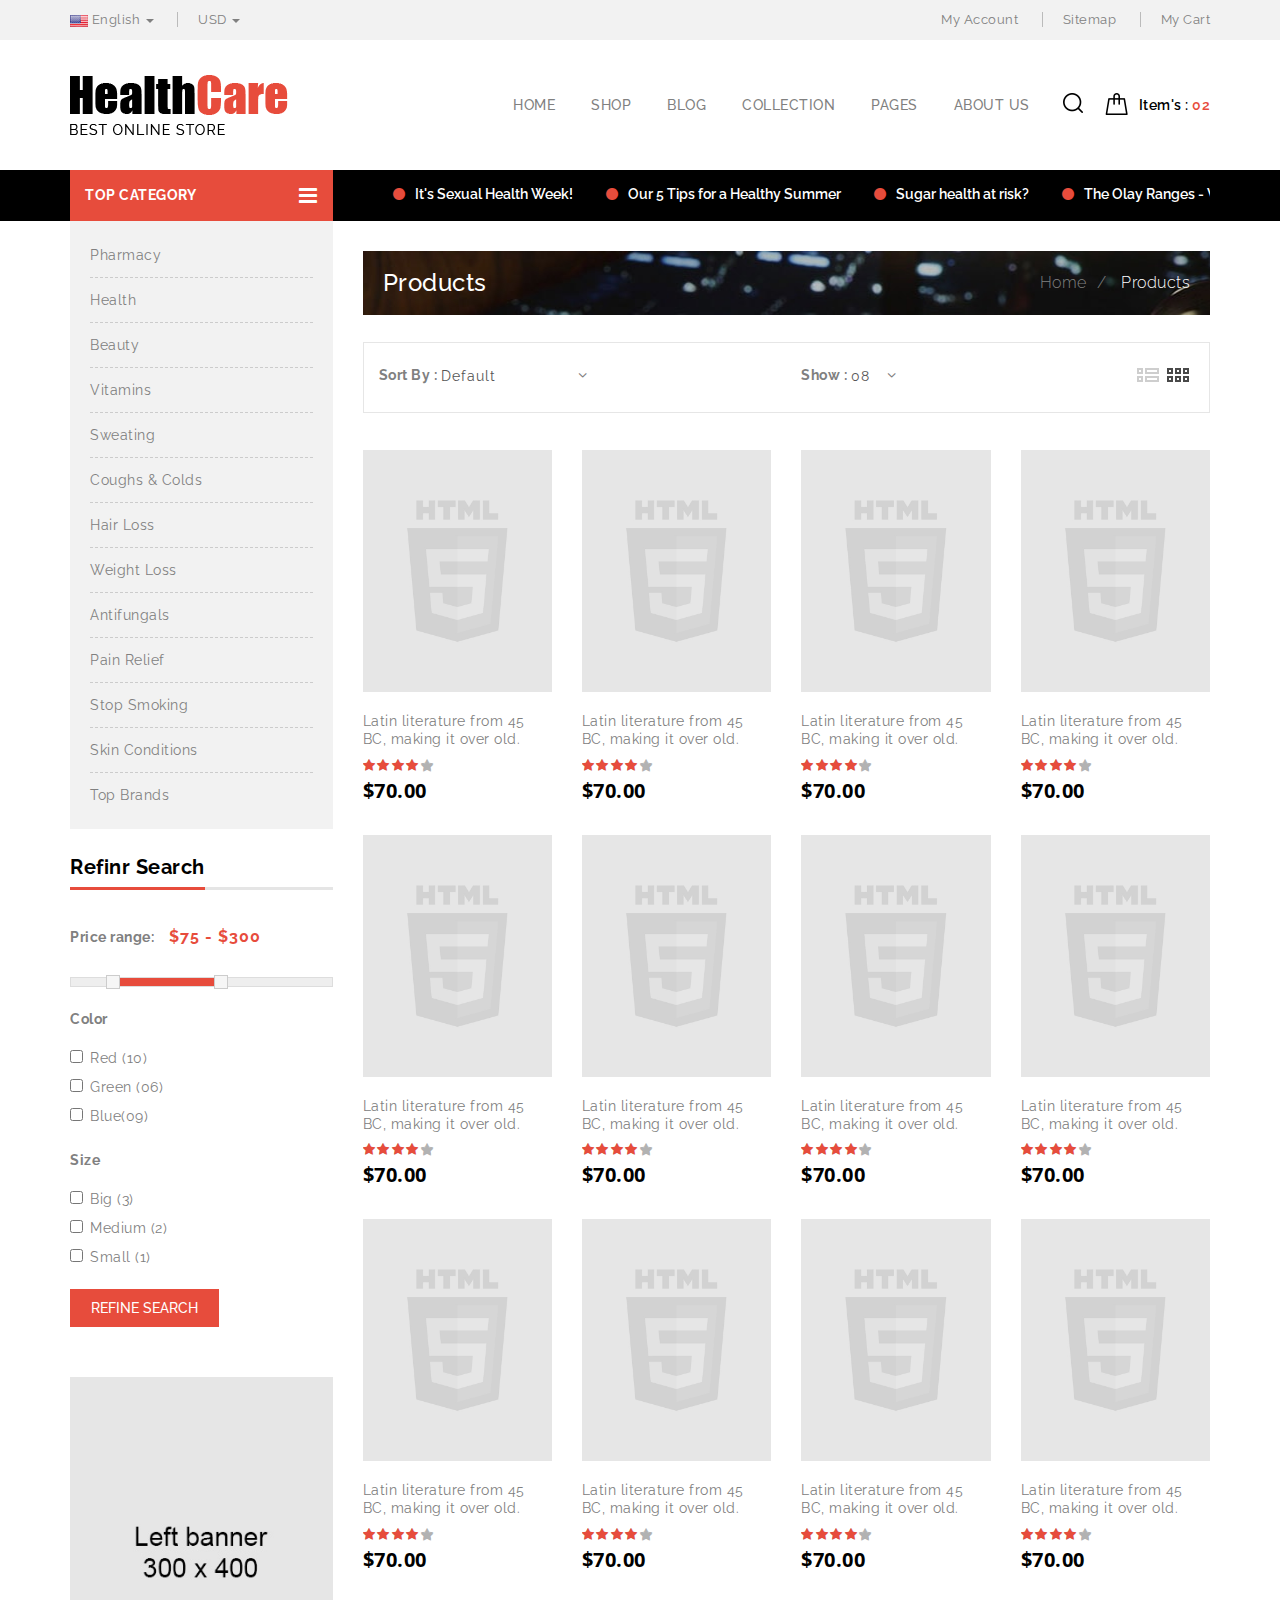
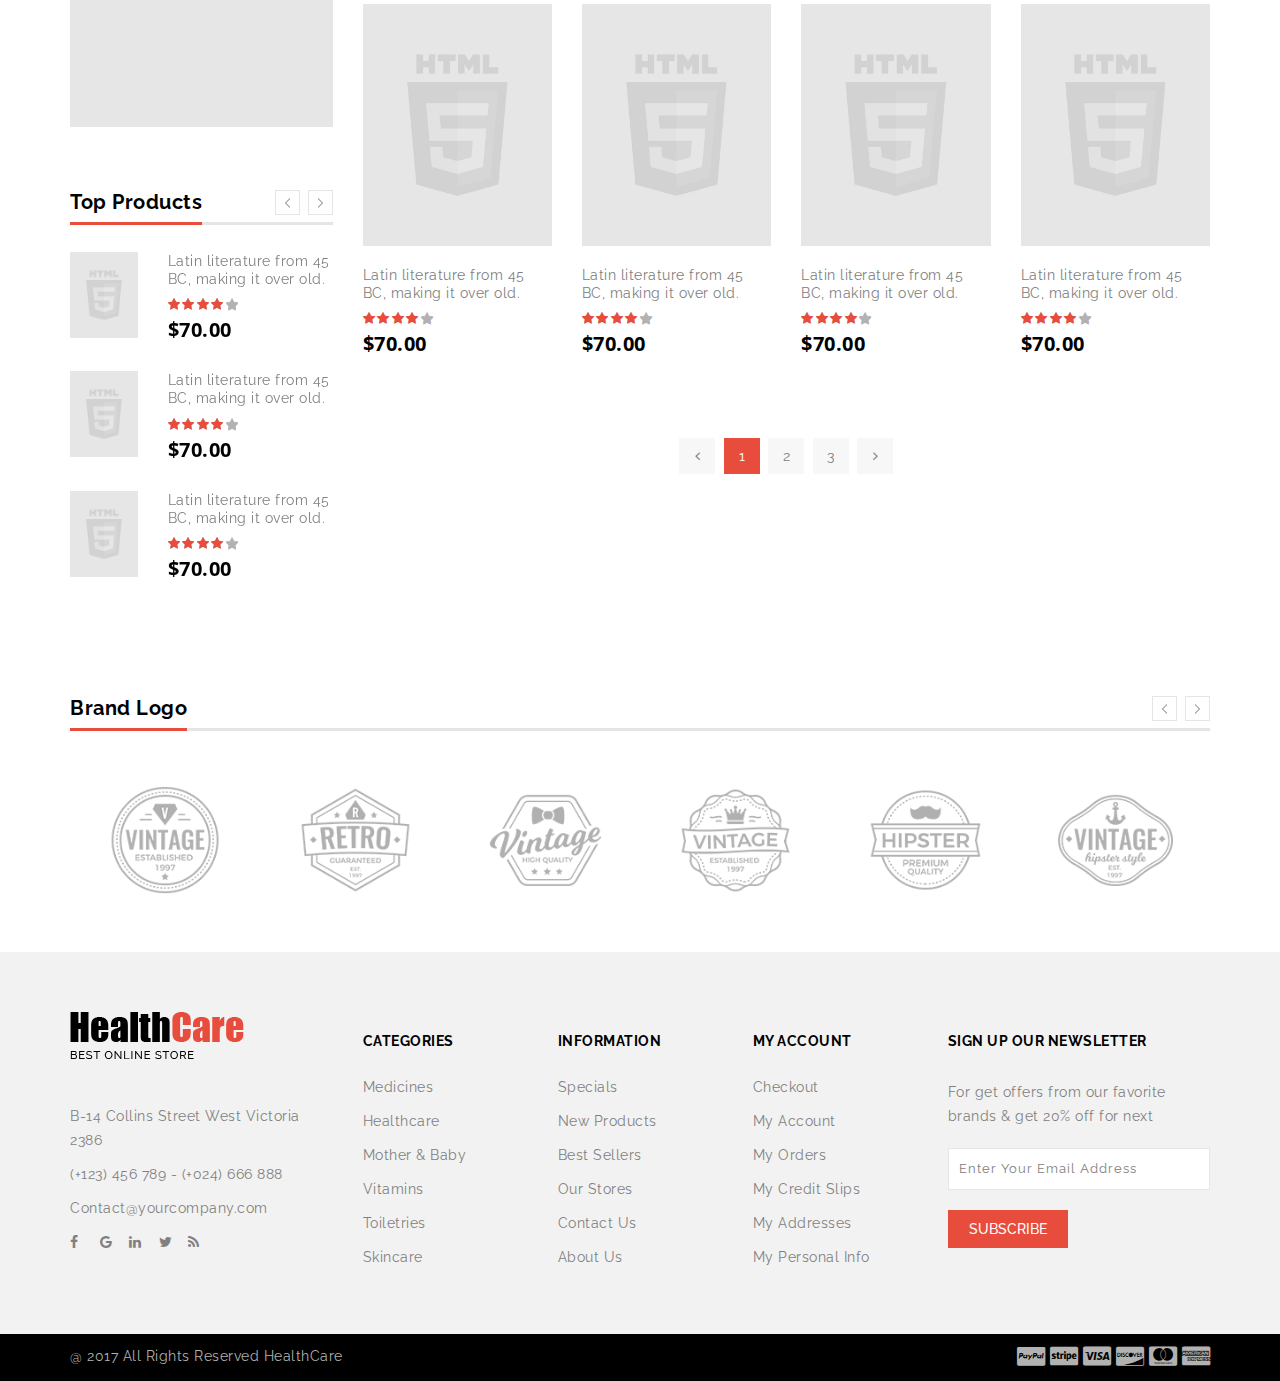
<file: category_page.html>
<!DOCTYPE html>
<!--[if (gte IE 9)|!(IE)]><!-->
<html lang="en">
<!--<![endif]-->

<head>
  <!-- =====  BASIC PAGE NEEDS  ===== -->
  <meta charset="utf-8">
  <title>HealthCare</title>
  <!-- =====  SEO MATE  ===== -->
  <meta http-equiv="X-UA-Compatible" content="IE=edge" />
  <meta name="description" content="">
  <meta name="keywords" content="">
  <meta name="distribution" content="global">
  <meta name="revisit-after" content="2 Days">
  <meta name="robots" content="ALL">
  <meta name="rating" content="8 YEARS">
  <meta name="Language" content="en-us">
  <meta name="GOOGLEBOT" content="NOARCHIVE">
  <!-- =====  MOBILE SPECIFICATION  ===== -->
  <meta name="viewport" content="width=device-width, initial-scale=1, maximum-scale=1">
  <meta name="viewport" content="width=device-width">
  <!-- =====  CSS  ===== -->
  <link rel="stylesheet" type="text/css" href="css/font-awesome.min.css" />
  <link rel="stylesheet" type="text/css" href="css/bootstrap.css" />
  <link rel="stylesheet" type="text/css" href="css/style.css">
  <link rel="stylesheet" type="text/css" href="css/magnific-popup.css">
  <link rel="stylesheet" type="text/css" href="css/owl.carousel.css">
  <link rel="stylesheet" type="text/css" href="css/jquery-ui.css">
  <link rel="shortcut icon" href="images/favicon.png">
  <link rel="apple-touch-icon" href="images/apple-touch-icon.png">
  <link rel="apple-touch-icon" sizes="72x72" href="images/apple-touch-icon-72x72.png">
  <link rel="apple-touch-icon" sizes="114x114" href="images/apple-touch-icon-114x114.png">
</head>

<body>
  <!-- =====  LODER  ===== -->
  <div class="loder"></div>
  <div class="wrapper">
    <!-- =====  HEADER START  ===== -->
    <header id="header">
      <div class="header-top">
        <div class="container">
          <div class="row">
            <div class="col-sm-6">
              <ul class="header-top-left">
                <li class="language dropdown"> <span class="dropdown-toggle" id="dropdownMenu1" data-toggle="dropdown" aria-haspopup="true" aria-expanded="false" role="button"> <img src="images/English-icon.gif" alt="img"> English <span class="caret"></span> </span>
                  <ul class="dropdown-menu" aria-labelledby="dropdownMenu1">
                    <li><a href="#"><img src="images/English-icon.gif" alt="img"> English</a></li>
                    <li><a href="#"><img src="images/French-icon.gif" alt="img"> French</a></li>
                    <li><a href="#"><img src="images/German-icon.gif" alt="img"> German</a></li>
                  </ul>
                </li>
                <li class="currency dropdown"> <span class="dropdown-toggle" id="dropdownMenu12" data-toggle="dropdown" aria-haspopup="true" aria-expanded="false" role="button"> USD <span class="caret"></span> </span>
                  <ul class="dropdown-menu" aria-labelledby="dropdownMenu12">
                    <li><a href="#">USD</a></li>
                    <li><a href="#">EUR</a></li>
                    <li><a href="#">AUD</a></li>
                  </ul>
                </li>
              </ul>
            </div>
            <div class="col-sm-6">
              <ul class="header-top-right text-right">
                <li class="account"><a href="login.html">My Account</a></li>
                <li class="sitemap"><a href="#">Sitemap</a></li>
                <li class="cart"><a href="cart_page.html">My Cart</a></li>
              </ul>
            </div>
          </div>
        </div>
      </div>
      <div class="header">
        <div class="container">
          <nav class="navbar">
            <div class="navbar-header mtb_20"> <a class="navbar-brand" href="index.html"> <img alt="HealthCared" src="images/logo.png"> </a> </div>
            <div class="header-right pull-right mtb_50">
              <button class="navbar-toggle pull-left" type="button" data-toggle="collapse" data-target=".js-navbar-collapse"> <span class="i-bar"><i class="fa fa-bars"></i></span></button>
              <div class="shopping-icon">
                <div class="cart-item " data-target="#cart-dropdown" data-toggle="collapse" aria-expanded="true" role="button">Item's : <span class="cart-qty">02</span></div>
                <div id="cart-dropdown" class="cart-menu collapse">
                  <ul>
                    <li>
                      <table class="table table-striped">
                        <tbody>
                          <tr>
                            <td class="text-center"><a href="#"><img src="images/product/70x84.jpg" alt="iPod Classic" title="iPod Classic"></a></td>
                            <td class="text-left product-name"><a href="#">MacBook Pro</a>
                              <span class="text-left price">$20.00</span>
                              <input class="cart-qty" name="product_quantity" min="1" value="1" type="number">
                            </td>
                            <td class="text-center"><a class="close-cart"><i class="fa fa-times-circle"></i></a></td>
                          </tr>
                          <tr>
                            <td class="text-center"><a href="#"><img src="images/product/70x84.jpg" alt="iPod Classic" title="iPod Classic"></a></td>
                            <td class="text-left product-name"><a href="#">MacBook Pro</a>
                              <span class="text-left price">$20.00</span>
                              <input class="cart-qty" name="product_quantity" min="1" value="1" type="number">
                            </td>
                            <td class="text-center"><a class="close-cart"><i class="fa fa-times-circle"></i></a></td>
                          </tr>
                        </tbody>
                      </table>
                    </li>
                    <li>
                      <table class="table">
                        <tbody>
                          <tr>
                            <td class="text-right"><strong>Sub-Total</strong></td>
                            <td class="text-right">$2,100.00</td>
                          </tr>
                          <tr>
                            <td class="text-right"><strong>Eco Tax (-2.00)</strong></td>
                            <td class="text-right">$2.00</td>
                          </tr>
                          <tr>
                            <td class="text-right"><strong>VAT (20%)</strong></td>
                            <td class="text-right">$20.00</td>
                          </tr>
                          <tr>
                            <td class="text-right"><strong>Total</strong></td>
                            <td class="text-right">$2,122.00</td>
                          </tr>
                        </tbody>
                      </table>
                    </li>
                    <li>
                      <form action="cart_page.html">
                        <input class="btn pull-left mt_10" value="View cart" type="submit">
                      </form>
                      <form action="checkout_page.html">
                        <input class="btn pull-right mt_10" value="Checkout" type="submit">
                      </form>
                    </li>
                  </ul>
                </div>
              </div>
              <div class="main-search pull-right">
                <div class="search-overlay">
                  <!-- Close Icon -->
                  <a href="javascript:void(0)" class="search-overlay-close"></a>
                  <!-- End Close Icon -->
                  <div class="container">
                    <!-- Search Form -->
                    <form role="search" id="searchform" action="/search" method="get">
                      <label class="h5 normal search-input-label">Enter keywords To Search Entire Store</label>
                      <input value="" name="q" placeholder="Search here..." type="search">
                      <button type="submit"></button>
                    </form>
                    <!-- End Search Form -->
                  </div>
                </div>
                <div class="header-search"> <a id="search-overlay-btn"></a> </div>
              </div>
            </div>
            <div class="collapse navbar-collapse js-navbar-collapse pull-right">
              <ul id="menu" class="nav navbar-nav">
                <li> <a href="index.html">Home</a></li>
                <li> <a href="category_page.html">Shop</a></li>
                <li> <a href="blog_page.html">Blog</a></li>
                <li class="dropdown mega-dropdown"> <a href="#" class="dropdown-toggle" data-toggle="dropdown">Collection </a>
                  <ul class="dropdown-menu mega-dropdown-menu row">
                    <li class="col-md-3">
                      <ul>
                        <li class="dropdown-header">Women's</li>
                        <li><a href="#">Unique Features</a></li>
                        <li><a href="#">Image Responsive</a></li>
                        <li><a href="#">Auto Carousel</a></li>
                        <li><a href="#">Newsletter Form</a></li>
                        <li><a href="#">Four columns</a></li>
                        <li><a href="#">Four columns</a></li>
                        <li><a href="#">Good Typography</a></li>
                      </ul>
                    </li>
                    <li class="col-md-3">
                      <ul>
                        <li class="dropdown-header">Man's</li>
                        <li><a href="#">Unique Features</a></li>
                        <li><a href="#">Image Responsive</a></li>
                        <li><a href="#">Four columns</a></li>
                        <li><a href="#">Auto Carousel</a></li>
                        <li><a href="#">Newsletter Form</a></li>
                        <li><a href="#">Four columns</a></li>
                        <li><a href="#">Good Typography</a></li>
                      </ul>
                    </li>
                    <li class="col-md-3">
                      <ul>
                        <li class="dropdown-header">Children's</li>
                        <li><a href="#">Unique Features</a></li>
                        <li><a href="#">Four columns</a></li>
                        <li><a href="#">Image Responsive</a></li>
                        <li><a href="#">Auto Carousel</a></li>
                        <li><a href="#">Newsletter Form</a></li>
                        <li><a href="#">Four columns</a></li>
                        <li><a href="#">Good Typography</a></li>
                      </ul>
                    </li>
                    <li class="col-md-3">
                      <ul>
                        <li id="myCarousel" class="carousel slide" data-ride="carousel">
                          <div class="carousel-inner">
                            <div class="item active"> <a href="#"><img src="images/menu-banner1.jpg" class="img-responsive" alt="Banner1"></a></div>
                            <!-- End Item -->
                            <div class="item"> <a href="#"><img src="images/menu-banner2.jpg" class="img-responsive" alt="Banner1"></a></div>
                            <!-- End Item -->
                            <div class="item"> <a href="#"><img src="images/menu-banner3.jpg" class="img-responsive" alt="Banner1"></a></div>
                            <!-- End Item -->
                          </div>
                          <!-- End Carousel Inner -->
                        </li>
                        <!-- /.carousel -->
                      </ul>
                    </li>
                  </ul>
                </li>
                <li class="dropdown"> <a href="#" class="dropdown-toggle" data-toggle="dropdown">Pages </a>
                  <ul class="dropdown-menu">
                    <li> <a href="contact_us.html">Contact us</a></li>
                    <li> <a href="cart_page.html">Cart</a></li>
                    <li> <a href="checkout_page.html">Checkout</a></li>
                    <li> <a href="product_detail_page.html">Product Detail Page</a></li>
                    <li> <a href="single_blog.html">Single Post</a></li>
                  </ul>
                </li>
                <li> <a href="about.html">About us</a></li>
              </ul>
            </div>
            <!-- /.nav-collapse -->
          </nav>
        </div>
      </div>
      <div class="header-bottom">
        <div class="container">
          <div class="row">
            <div class="col-sm-4 col-md-4 col-lg-3">
              <div class="category">
                <div class="menu-bar" data-target="#category-menu,#category-menu-responsive" data-toggle="collapse" aria-expanded="true" role="button">
                  <h4 class="category_text">Top category</h4>
                  <span class="i-bar"><i class="fa fa-bars"></i></span></div>
              </div>
              <div id="category-menu-responsive" class="navbar collapse " aria-expanded="true" style="" role="button">
                <div class="nav-responsive">
                  <ul class="nav  main-navigation collapse in">
                    <li><a href="#">Pharmacy</a></li>
                    <li><a href="#">Health</a></li>
                    <li><a href="#">Beauty</a></li>
                    <li><a href="#">Vitamins</a></li>
                    <li><a href="#">Sweating</a></li>
                    <li><a href="#">Coughs & Colds</a></li>
                    <li><a href="#">Hair Loss</a></li>
                    <li><a href="#">Weight Loss</a></li>
                    <li><a href="#">Antifungals</a></li>
                    <li><a href="#">Pain Relief</a></li>
                    <li><a href="#">Stop Smoking</a></li>
                    <li><a href="#">Skin Conditions</a></li>
                    <li><a href="#">Top Brands</a></li>
                  </ul>
                </div>
              </div>
            </div>
            <div class="col-sm-8 col-md-8 col-lg-9">
              <div class="header-bottom-right offers">
              	<div class="marquee"><span><i class="fa fa-circle" aria-hidden="true"></i>It's Sexual Health Week!</span>
                  <span><i class="fa fa-circle" aria-hidden="true"></i>Our 5 Tips for a Healthy Summer</span>
                  <span><i class="fa fa-circle" aria-hidden="true"></i>Sugar health at risk?</span>
                  <span><i class="fa fa-circle" aria-hidden="true"></i>The Olay Ranges - What do they do?</span>
                  <span><i class="fa fa-circle" aria-hidden="true"></i>Body fat - what is it and why do we need it?</span>
                  <span><i class="fa fa-circle" aria-hidden="true"></i>Can a pillow help you to lose weight?</span></div>
              </div>
            </div>
          </div>
        </div>
      </div>
    </header>
    <!-- =====  HEADER END  ===== -->
    <!-- =====  CONTAINER START  ===== -->
    <div class="container">
      <div class="row ">
        <div id="column-left" class="col-sm-4 col-md-4 col-lg-3 ">
          <div id="category-menu" class="navbar collapse in  mb_40" aria-expanded="true" style="" role="button">
            <div class="nav-responsive">
              <ul class="nav  main-navigation collapse in">
                <li><a href="#">Pharmacy</a></li>
                <li><a href="#">Health</a></li>
                <li><a href="#">Beauty</a></li>
                <li><a href="#">Vitamins</a></li>
                <li><a href="#">Sweating</a></li>
                <li><a href="#">Coughs & Colds</a></li>
                <li><a href="#">Hair Loss</a></li>
                <li><a href="#">Weight Loss</a></li>
                <li><a href="#">Antifungals</a></li>
                <li><a href="#">Pain Relief</a></li>
                <li><a href="#">Stop Smoking</a></li>
                <li><a href="#">Skin Conditions</a></li>
                <li><a href="#">Top Brands</a></li>
              </ul>
            </div>
          </div>
          <div class="filter left-sidebar-widget mb_50">
            <div class="heading-part mtb_20 ">
              <h2 class="main_title">Refinr Search</h2>
            </div>
            <div class="filter-block">
              <p>
                <label for="amount">Price range:</label>
                <input type="text" id="amount" readonly>
              </p>
              <div id="slider-range" class="mtb_20"></div>
              <div class="list-group">
                <div class="list-group-item mb_10">
                  <label>Color</label>
                  <div id="filter-group1">
                    <div class="checkbox">
                      <label>
                        <input value="" type="checkbox"> Red (10)</label>
                    </div>
                    <div class="checkbox">
                      <label>
                        <input value="" type="checkbox"> Green (06)</label>
                    </div>
                    <div class="checkbox ">
                      <label>
                        <input value="" type="checkbox"> Blue(09)
                      </label>
                    </div>
                  </div>
                </div>
                <div class="list-group-item mb_10">
                  <label>Size</label>
                  <div id="filter-group3">
                    <div class="checkbox">
                      <label>
                        <input value="" type="checkbox"> Big (3)</label>
                    </div>
                    <div class="checkbox">
                      <label>
                        <input value="" type="checkbox"> Medium (2)</label>
                    </div>
                    <div class="checkbox">
                      <label>
                        <input value="" type="checkbox"> Small (1)</label>
                    </div>
                  </div>
                </div>
                <button type="button" class="btn">Refine Search</button>
              </div>
            </div>
          </div>
          <div class="left_banner left-sidebar-widget mb_50"> <a href="#"><img src="images/left1.jpg" alt="Left Banner" class="img-responsive" /></a> </div>
          <div class="left-special left-sidebar-widget mb_50">
            <div class="heading-part mb_20 ">
              <h2 class="main_title">Top Products</h2>
            </div>
            <div id="left-special" class="owl-carousel">
              <ul class="row ">
                <li class="item product-layout-left mb_20">
                  <div class="product-list col-xs-4">
                    <div class="product-thumb">
                      <div class="image product-imageblock"> <a href="product_detail_page.html"> <img class="img-responsive" title="iPod Classic" alt="iPod Classic" src="images/product/product7.jpg"> <img class="img-responsive" title="iPod Classic" alt="iPod Classic" src="images/product/product7-1.jpg"> </a> </div>
                    </div>
                  </div>
                  <div class="col-xs-8">
                    <div class="caption product-detail">
                      <h6 class="product-name"><a href="#">Latin literature from 45 BC, making it over old.</a></h6>
                      <div class="rating">
                        <span class="fa fa-stack"><i class="fa fa-star-o fa-stack-1x"></i><i class="fa fa-star fa-stack-1x"></i></span>
                        <span class="fa fa-stack"><i class="fa fa-star-o fa-stack-1x"></i><i class="fa fa-star fa-stack-1x"></i></span>
                        <span class="fa fa-stack"><i class="fa fa-star-o fa-stack-1x"></i><i class="fa fa-star fa-stack-1x"></i></span>
                        <span class="fa fa-stack"><i class="fa fa-star-o fa-stack-1x"></i><i class="fa fa-star fa-stack-1x"></i></span>
                        <span class="fa fa-stack"><i class="fa fa-star-o fa-stack-1x"></i><i class="fa fa-star fa-stack-x"></i></span>
                      </div>
                      <span class="price"><span class="amount"><span class="currencySymbol">$</span>70.00</span>
                      </span>
                    </div>
                  </div>
                </li>
                <li class="item product-layout-left mb_20">
                  <div class="product-list col-xs-4">
                    <div class="product-thumb">
                      <div class="image product-imageblock"> <a href="product_detail_page.html"> <img class="img-responsive" title="iPod Classic" alt="iPod Classic" src="images/product/product8.jpg"> <img class="img-responsive" title="iPod Classic" alt="iPod Classic" src="images/product/product8-1.jpg"> </a> </div>
                    </div>
                  </div>
                  <div class="col-xs-8">
                    <div class="caption product-detail">
                      <h6 class="product-name"><a href="#">Latin literature from 45 BC, making it over old.</a></h6>
                      <div class="rating">
                        <span class="fa fa-stack"><i class="fa fa-star-o fa-stack-1x"></i><i class="fa fa-star fa-stack-1x"></i></span>
                        <span class="fa fa-stack"><i class="fa fa-star-o fa-stack-1x"></i><i class="fa fa-star fa-stack-1x"></i></span>
                        <span class="fa fa-stack"><i class="fa fa-star-o fa-stack-1x"></i><i class="fa fa-star fa-stack-1x"></i></span>
                        <span class="fa fa-stack"><i class="fa fa-star-o fa-stack-1x"></i><i class="fa fa-star fa-stack-1x"></i></span>
                        <span class="fa fa-stack"><i class="fa fa-star-o fa-stack-1x"></i><i class="fa fa-star fa-stack-x"></i></span>
                      </div>
                      <span class="price"><span class="amount"><span class="currencySymbol">$</span>70.00</span>
                      </span>
                    </div>
                  </div>
                </li>
                <li class="item product-layout-left mb_20">
                  <div class="product-list col-xs-4">
                    <div class="product-thumb">
                      <div class="image product-imageblock"> <a href="product_detail_page.html"> <img class="img-responsive" title="iPod Classic" alt="iPod Classic" src="images/product/product9.jpg"> <img class="img-responsive" title="iPod Classic" alt="iPod Classic" src="images/product/product9-1.jpg"> </a> </div>
                    </div>
                  </div>
                  <div class="col-xs-8">
                    <div class="caption product-detail">
                      <h6 class="product-name"><a href="#">Latin literature from 45 BC, making it over old.</a></h6>
                      <div class="rating">
                        <span class="fa fa-stack"><i class="fa fa-star-o fa-stack-1x"></i><i class="fa fa-star fa-stack-1x"></i></span>
                        <span class="fa fa-stack"><i class="fa fa-star-o fa-stack-1x"></i><i class="fa fa-star fa-stack-1x"></i></span>
                        <span class="fa fa-stack"><i class="fa fa-star-o fa-stack-1x"></i><i class="fa fa-star fa-stack-1x"></i></span>
                        <span class="fa fa-stack"><i class="fa fa-star-o fa-stack-1x"></i><i class="fa fa-star fa-stack-1x"></i></span>
                        <span class="fa fa-stack"><i class="fa fa-star-o fa-stack-1x"></i><i class="fa fa-star fa-stack-x"></i></span>
                      </div>
                      <span class="price"><span class="amount"><span class="currencySymbol">$</span>70.00</span>
                      </span>
                    </div>
                  </div>
                </li>
              </ul>
              <ul class="row ">
                <li class="item product-layout-left mb_20">
                  <div class="product-list col-xs-4">
                    <div class="product-thumb">
                      <div class="image product-imageblock"> <a href="product_detail_page.html"> <img class="img-responsive" title="iPod Classic" alt="iPod Classic" src="images/product/product10.jpg"> <img class="img-responsive" title="iPod Classic" alt="iPod Classic" src="images/product/product10-1.jpg"> </a> </div>
                    </div>
                  </div>
                  <div class="col-xs-8">
                    <div class="caption product-detail">
                      <h6 class="product-name"><a href="#">Latin literature from 45 BC, making it over old.</a></h6>
                      <div class="rating">
                        <span class="fa fa-stack"><i class="fa fa-star-o fa-stack-1x"></i><i class="fa fa-star fa-stack-1x"></i></span>
                        <span class="fa fa-stack"><i class="fa fa-star-o fa-stack-1x"></i><i class="fa fa-star fa-stack-1x"></i></span>
                        <span class="fa fa-stack"><i class="fa fa-star-o fa-stack-1x"></i><i class="fa fa-star fa-stack-1x"></i></span>
                        <span class="fa fa-stack"><i class="fa fa-star-o fa-stack-1x"></i><i class="fa fa-star fa-stack-1x"></i></span>
                        <span class="fa fa-stack"><i class="fa fa-star-o fa-stack-1x"></i><i class="fa fa-star fa-stack-x"></i></span>
                      </div>
                      <span class="price"><span class="amount"><span class="currencySymbol">$</span>70.00</span>
                      </span>
                    </div>
                  </div>
                </li>
                <li class="item product-layout-left mb_20">
                  <div class="product-list col-xs-4">
                    <div class="product-thumb">
                      <div class="image product-imageblock"> <a href="product_detail_page.html"> <img class="img-responsive" title="iPod Classic" alt="iPod Classic" src="images/product/product1.jpg"> <img class="img-responsive" title="iPod Classic" alt="iPod Classic" src="images/product/product1-1.jpg"> </a> </div>
                    </div>
                  </div>
                  <div class="col-xs-8">
                    <div class="caption product-detail">
                      <h6 class="product-name"><a href="#">Latin literature from 45 BC, making it over old.</a></h6>
                      <div class="rating">
                        <span class="fa fa-stack"><i class="fa fa-star-o fa-stack-1x"></i><i class="fa fa-star fa-stack-1x"></i></span>
                        <span class="fa fa-stack"><i class="fa fa-star-o fa-stack-1x"></i><i class="fa fa-star fa-stack-1x"></i></span>
                        <span class="fa fa-stack"><i class="fa fa-star-o fa-stack-1x"></i><i class="fa fa-star fa-stack-1x"></i></span>
                        <span class="fa fa-stack"><i class="fa fa-star-o fa-stack-1x"></i><i class="fa fa-star fa-stack-1x"></i></span>
                        <span class="fa fa-stack"><i class="fa fa-star-o fa-stack-1x"></i><i class="fa fa-star fa-stack-x"></i></span>
                      </div>
                      <span class="price"><span class="amount"><span class="currencySymbol">$</span>70.00</span>
                      </span>
                    </div>
                  </div>
                </li>
                <li class="item product-layout-left mb_20">
                  <div class="product-list col-xs-4">
                    <div class="product-thumb">
                      <div class="image product-imageblock"> <a href="product_detail_page.html"> <img class="img-responsive" title="iPod Classic" alt="iPod Classic" src="images/product/product2.jpg"> <img class="img-responsive" title="iPod Classic" alt="iPod Classic" src="images/product/product2-1.jpg"> </a> </div>
                    </div>
                  </div>
                  <div class="col-xs-8">
                    <div class="caption product-detail">
                      <h6 class="product-name"><a href="#">Latin literature from 45 BC, making it over old.</a></h6>
                      <div class="rating">
                        <span class="fa fa-stack"><i class="fa fa-star-o fa-stack-1x"></i><i class="fa fa-star fa-stack-1x"></i></span>
                        <span class="fa fa-stack"><i class="fa fa-star-o fa-stack-1x"></i><i class="fa fa-star fa-stack-1x"></i></span>
                        <span class="fa fa-stack"><i class="fa fa-star-o fa-stack-1x"></i><i class="fa fa-star fa-stack-1x"></i></span>
                        <span class="fa fa-stack"><i class="fa fa-star-o fa-stack-1x"></i><i class="fa fa-star fa-stack-1x"></i></span>
                        <span class="fa fa-stack"><i class="fa fa-star-o fa-stack-1x"></i><i class="fa fa-star fa-stack-x"></i></span>
                      </div>
                      <span class="price"><span class="amount"><span class="currencySymbol">$</span>70.00</span>
                      </span>
                    </div>
                  </div>
                </li>
              </ul>
              <ul class="row ">
                <li class="item product-layout-left mb_20">
                  <div class="product-list col-xs-4">
                    <div class="product-thumb">
                      <div class="image product-imageblock"> <a href="product_detail_page.html"> <img class="img-responsive" title="iPod Classic" alt="iPod Classic" src="images/product/product3.jpg"> <img class="img-responsive" title="iPod Classic" alt="iPod Classic" src="images/product/product3-1.jpg"> </a> </div>
                    </div>
                  </div>
                  <div class="col-xs-8">
                    <div class="caption product-detail">
                      <h6 class="product-name"><a href="#">Latin literature from 45 BC, making it over old.</a></h6>
                      <div class="rating">
                        <span class="fa fa-stack"><i class="fa fa-star-o fa-stack-1x"></i><i class="fa fa-star fa-stack-1x"></i></span>
                        <span class="fa fa-stack"><i class="fa fa-star-o fa-stack-1x"></i><i class="fa fa-star fa-stack-1x"></i></span>
                        <span class="fa fa-stack"><i class="fa fa-star-o fa-stack-1x"></i><i class="fa fa-star fa-stack-1x"></i></span>
                        <span class="fa fa-stack"><i class="fa fa-star-o fa-stack-1x"></i><i class="fa fa-star fa-stack-1x"></i></span>
                        <span class="fa fa-stack"><i class="fa fa-star-o fa-stack-1x"></i><i class="fa fa-star fa-stack-x"></i></span>
                      </div>
                      <span class="price"><span class="amount"><span class="currencySymbol">$</span>70.00</span>
                      </span>
                    </div>
                  </div>
                </li>
                <li class="item product-layout-left mb_20">
                  <div class="product-list col-xs-4">
                    <div class="product-thumb">
                      <div class="image product-imageblock"> <a href="product_detail_page.html"> <img class="img-responsive" title="iPod Classic" alt="iPod Classic" src="images/product/product4.jpg"> <img class="img-responsive" title="iPod Classic" alt="iPod Classic" src="images/product/product4-1.jpg"> </a> </div>
                    </div>
                  </div>
                  <div class="col-xs-8">
                    <div class="caption product-detail">
                      <h6 class="product-name"><a href="#">Latin literature from 45 BC, making it over old.</a></h6>
                      <div class="rating">
                        <span class="fa fa-stack"><i class="fa fa-star-o fa-stack-1x"></i><i class="fa fa-star fa-stack-1x"></i></span>
                        <span class="fa fa-stack"><i class="fa fa-star-o fa-stack-1x"></i><i class="fa fa-star fa-stack-1x"></i></span>
                        <span class="fa fa-stack"><i class="fa fa-star-o fa-stack-1x"></i><i class="fa fa-star fa-stack-1x"></i></span>
                        <span class="fa fa-stack"><i class="fa fa-star-o fa-stack-1x"></i><i class="fa fa-star fa-stack-1x"></i></span>
                        <span class="fa fa-stack"><i class="fa fa-star-o fa-stack-1x"></i><i class="fa fa-star fa-stack-x"></i></span>
                      </div>
                      <span class="price"><span class="amount"><span class="currencySymbol">$</span>70.00</span>
                      </span>
                    </div>
                  </div>
                </li>
                <li class="item product-layout-left mb_20">
                  <div class="product-list col-xs-4">
                    <div class="product-thumb">
                      <div class="image product-imageblock"> <a href="product_detail_page.html"> <img class="img-responsive" title="iPod Classic" alt="iPod Classic" src="images/product/product5.jpg"> <img class="img-responsive" title="iPod Classic" alt="iPod Classic" src="images/product/product5-1.jpg"> </a> </div>
                    </div>
                  </div>
                  <div class="col-xs-8">
                    <div class="caption product-detail">
                      <h6 class="product-name"><a href="#">Latin literature from 45 BC, making it over old.</a></h6>
                      <div class="rating">
                        <span class="fa fa-stack"><i class="fa fa-star-o fa-stack-1x"></i><i class="fa fa-star fa-stack-1x"></i></span>
                        <span class="fa fa-stack"><i class="fa fa-star-o fa-stack-1x"></i><i class="fa fa-star fa-stack-1x"></i></span>
                        <span class="fa fa-stack"><i class="fa fa-star-o fa-stack-1x"></i><i class="fa fa-star fa-stack-1x"></i></span>
                        <span class="fa fa-stack"><i class="fa fa-star-o fa-stack-1x"></i><i class="fa fa-star fa-stack-1x"></i></span>
                        <span class="fa fa-stack"><i class="fa fa-star-o fa-stack-1x"></i><i class="fa fa-star fa-stack-x"></i></span>
                      </div>
                      <span class="price"><span class="amount"><span class="currencySymbol">$</span>70.00</span>
                      </span>
                    </div>
                  </div>
                </li>
              </ul>
              <ul class="row ">
                <li class="item product-layout-left mb_20">
                  <div class="product-list col-xs-4">
                    <div class="product-thumb">
                      <div class="image product-imageblock"> <a href="product_detail_page.html"> <img class="img-responsive" title="iPod Classic" alt="iPod Classic" src="images/product/product6.jpg"> <img class="img-responsive" title="iPod Classic" alt="iPod Classic" src="images/product/product6-1.jpg"> </a> </div>
                    </div>
                  </div>
                  <div class="col-xs-8">
                    <div class="caption product-detail">
                      <h6 class="product-name"><a href="#">Latin literature from 45 BC, making it over old.</a></h6>
                      <div class="rating">
                        <span class="fa fa-stack"><i class="fa fa-star-o fa-stack-1x"></i><i class="fa fa-star fa-stack-1x"></i></span>
                        <span class="fa fa-stack"><i class="fa fa-star-o fa-stack-1x"></i><i class="fa fa-star fa-stack-1x"></i></span>
                        <span class="fa fa-stack"><i class="fa fa-star-o fa-stack-1x"></i><i class="fa fa-star fa-stack-1x"></i></span>
                        <span class="fa fa-stack"><i class="fa fa-star-o fa-stack-1x"></i><i class="fa fa-star fa-stack-1x"></i></span>
                        <span class="fa fa-stack"><i class="fa fa-star-o fa-stack-1x"></i><i class="fa fa-star fa-stack-x"></i></span>
                      </div>
                      <span class="price"><span class="amount"><span class="currencySymbol">$</span>70.00</span>
                      </span>
                    </div>
                  </div>
                </li>
                <li class="item product-layout-left mb_20">
                  <div class="product-list col-xs-4">
                    <div class="product-thumb">
                      <div class="image product-imageblock"> <a href="product_detail_page.html"> <img class="img-responsive" title="iPod Classic" alt="iPod Classic" src="images/product/product7.jpg"> <img class="img-responsive" title="iPod Classic" alt="iPod Classic" src="images/product/product7-1.jpg"> </a> </div>
                    </div>
                  </div>
                  <div class="col-xs-8">
                    <div class="caption product-detail">
                      <h6 class="product-name"><a href="#">Latin literature from 45 BC, making it over old.</a></h6>
                      <div class="rating">
                        <span class="fa fa-stack"><i class="fa fa-star-o fa-stack-1x"></i><i class="fa fa-star fa-stack-1x"></i></span>
                        <span class="fa fa-stack"><i class="fa fa-star-o fa-stack-1x"></i><i class="fa fa-star fa-stack-1x"></i></span>
                        <span class="fa fa-stack"><i class="fa fa-star-o fa-stack-1x"></i><i class="fa fa-star fa-stack-1x"></i></span>
                        <span class="fa fa-stack"><i class="fa fa-star-o fa-stack-1x"></i><i class="fa fa-star fa-stack-1x"></i></span>
                        <span class="fa fa-stack"><i class="fa fa-star-o fa-stack-1x"></i><i class="fa fa-star fa-stack-x"></i></span>
                      </div>
                      <span class="price"><span class="amount"><span class="currencySymbol">$</span>70.00</span>
                      </span>
                    </div>
                  </div>
                </li>
                <li class="item product-layout-left mb_20">
                  <div class="product-list col-xs-4">
                    <div class="product-thumb">
                      <div class="image product-imageblock"> <a href="product_detail_page.html"> <img class="img-responsive" title="iPod Classic" alt="iPod Classic" src="images/product/product8.jpg"> <img class="img-responsive" title="iPod Classic" alt="iPod Classic" src="images/product/product8-1.jpg"> </a> </div>
                    </div>
                  </div>
                  <div class="col-xs-8">
                    <div class="caption product-detail">
                      <h6 class="product-name"><a href="#">Latin literature from 45 BC, making it over old.</a></h6>
                      <div class="rating">
                        <span class="fa fa-stack"><i class="fa fa-star-o fa-stack-1x"></i><i class="fa fa-star fa-stack-1x"></i></span>
                        <span class="fa fa-stack"><i class="fa fa-star-o fa-stack-1x"></i><i class="fa fa-star fa-stack-1x"></i></span>
                        <span class="fa fa-stack"><i class="fa fa-star-o fa-stack-1x"></i><i class="fa fa-star fa-stack-1x"></i></span>
                        <span class="fa fa-stack"><i class="fa fa-star-o fa-stack-1x"></i><i class="fa fa-star fa-stack-1x"></i></span>
                        <span class="fa fa-stack"><i class="fa fa-star-o fa-stack-1x"></i><i class="fa fa-star fa-stack-x"></i></span>
                      </div>
                      <span class="price"><span class="amount"><span class="currencySymbol">$</span>70.00</span>
                      </span>
                    </div>
                  </div>
                </li>
              </ul>
            </div>
          </div>
        </div>
        <div class="col-sm-8 col-md-8 col-lg-9 mtb_30">
          <!-- =====  BANNER STRAT  ===== -->
          <div class="breadcrumb ptb_20">
            <h1>Products</h1>
            <ul>
              <li><a href="index.html">Home</a></li>
              <li class="active">Products</li>
            </ul>
          </div>
          <!-- =====  BREADCRUMB END===== -->
          <div class="category-page-wrapper mb_30">
            <div class="col-xs-6 sort-wrapper">
              <label class="control-label" for="input-sort">Sort By :</label>
              <div class="sort-inner">
                <select id="input-sort" class="form-control">
                  <option value="ASC" selected="selected">Default</option>
                  <option value="ASC">Name (A - Z)</option>
                  <option value="DESC">Name (Z - A)</option>
                  <option value="ASC">Price (Low &gt; High)</option>
                  <option value="DESC">Price (High &gt; Low)</option>
                  <option value="DESC">Rating (Highest)</option>
                  <option value="ASC">Rating (Lowest)</option>
                  <option value="ASC">Model (A - Z)</option>
                  <option value="DESC">Model (Z - A)</option>
                </select>
              </div>
              <span><i class="fa fa-angle-down" aria-hidden="true"></i></span> </div>
            <div class="col-xs-4 page-wrapper">
              <label class="control-label" for="input-limit">Show :</label>
              <div class="limit">
                <select id="input-limit" class="form-control">
                  <option value="8" selected="selected">08</option>
                  <option value="25">25</option>
                  <option value="50">50</option>
                  <option value="75">75</option>
                  <option value="100">100</option>
                </select>
              </div>
              <span><i class="fa fa-angle-down" aria-hidden="true"></i></span> </div>
            <div class="col-xs-2 text-right list-grid-wrapper">
              <div class="btn-group btn-list-grid">
                <button type="button" id="list-view" class="btn btn-default list-view"></button>
                <button type="button" id="grid-view" class="btn btn-default grid-view active"></button>
              </div>
            </div>
          </div>
          <div class="row">
            <div class="product-layout  product-grid  col-lg-3 col-md-4 col-sm-6 col-xs-12 ">
              <div class="item">
                <div class="product-thumb clearfix mb_30">
                  <div class="image product-imageblock"> <a href="product_detail_page.html"> <img data-name="product_image" src="images/product/product1.jpg" alt="iPod Classic" title="iPod Classic" class="img-responsive" /> <img src="images/product/product1-1.jpg" alt="iPod Classic" title="iPod Classic" class="img-responsive" /> </a> </div>
                  <div class="caption product-detail text-left">
                    <h6 data-name="product_name" class="product-name mt_20"><a href="#" title="Casual Shirt With Ruffle Hem">Latin literature from 45 BC, making it over old.</a></h6>
                    <div class="rating">
                      <span class="fa fa-stack"><i class="fa fa-star-o fa-stack-1x"></i><i class="fa fa-star fa-stack-1x"></i></span>
                      <span class="fa fa-stack"><i class="fa fa-star-o fa-stack-1x"></i><i class="fa fa-star fa-stack-1x"></i></span>
                      <span class="fa fa-stack"><i class="fa fa-star-o fa-stack-1x"></i><i class="fa fa-star fa-stack-1x"></i></span>
                      <span class="fa fa-stack"><i class="fa fa-star-o fa-stack-1x"></i><i class="fa fa-star fa-stack-1x"></i></span>
                      <span class="fa fa-stack"><i class="fa fa-star-o fa-stack-1x"></i><i class="fa fa-star fa-stack-x"></i></span>
                    </div>
                    <span class="price"><span class="amount"><span class="currencySymbol">$</span>70.00</span>
                    </span>
                    <p class="product-desc mt_20 mb_60"> More room to move. With 80GB or 160GB of storage and up to 40 hours of battery life, the new iPod classic lets you enjoy up to 40,000 songs or up to 200 hours of video or any combination wherever you go.Cover Flow. Browse through your music collection by flipping..</p>
                    <div class="button-group text-center">
                      <div class="wishlist"><a href="#"><span>wishlist</span></a></div>
                      <div class="quickview"><a href="#"><span>Quick View</span></a></div>
                      <div class="compare"><a href="#"><span>Compare</span></a></div>
                      <div class="add-to-cart"><a href="#"><span>Add to cart</span></a></div>
                    </div>
                  </div>
                </div>
              </div>
            </div>
            <div class="product-layout  product-grid  col-lg-3 col-md-4 col-sm-6 col-xs-12 ">
              <div class="item">
                <div class="product-thumb clearfix mb_30">
                  <div class="image product-imageblock"> <a href="product_detail_page.html"> <img data-name="product_image" src="images/product/product2.jpg" alt="iPod Classic" title="iPod Classic" class="img-responsive" /> <img src="images/product/product2-1.jpg" alt="iPod Classic" title="iPod Classic" class="img-responsive" /> </a> </div>
                  <div class="caption product-detail text-left">
                    <h6 data-name="product_name" class="product-name mt_20"><a href="#" title="Casual Shirt With Ruffle Hem">Latin literature from 45 BC, making it over old.</a></h6>
                    <div class="rating">
                      <span class="fa fa-stack"><i class="fa fa-star-o fa-stack-1x"></i><i class="fa fa-star fa-stack-1x"></i></span>
                      <span class="fa fa-stack"><i class="fa fa-star-o fa-stack-1x"></i><i class="fa fa-star fa-stack-1x"></i></span>
                      <span class="fa fa-stack"><i class="fa fa-star-o fa-stack-1x"></i><i class="fa fa-star fa-stack-1x"></i></span>
                      <span class="fa fa-stack"><i class="fa fa-star-o fa-stack-1x"></i><i class="fa fa-star fa-stack-1x"></i></span>
                      <span class="fa fa-stack"><i class="fa fa-star-o fa-stack-1x"></i><i class="fa fa-star fa-stack-x"></i></span>
                    </div>
                    <span class="price"><span class="amount"><span class="currencySymbol">$</span>70.00</span>
                    </span>
                    <p class="product-desc mt_20 mb_60"> More room to move. With 80GB or 160GB of storage and up to 40 hours of battery life, the new iPod classic lets you enjoy up to 40,000 songs or up to 200 hours of video or any combination wherever you go.Cover Flow. Browse through your music collection by flipping..</p>
                    <div class="button-group text-center">
                      <div class="wishlist"><a href="#"><span>wishlist</span></a></div>
                      <div class="quickview"><a href="#"><span>Quick View</span></a></div>
                      <div class="compare"><a href="#"><span>Compare</span></a></div>
                      <div class="add-to-cart"><a href="#"><span>Add to cart</span></a></div>
                    </div>
                  </div>
                </div>
              </div>
            </div>
            <div class="product-layout  product-grid  col-lg-3 col-md-4 col-sm-6 col-xs-12 ">
              <div class="item">
                <div class="product-thumb clearfix mb_30">
                  <div class="image product-imageblock"> <a href="product_detail_page.html"> <img data-name="product_image" src="images/product/product3.jpg" alt="iPod Classic" title="iPod Classic" class="img-responsive" /> <img src="images/product/product3-1.jpg" alt="iPod Classic" title="iPod Classic" class="img-responsive" /> </a> </div>
                  <div class="caption product-detail text-left">
                    <h6 data-name="product_name" class="product-name mt_20"><a href="#" title="Casual Shirt With Ruffle Hem">Latin literature from 45 BC, making it over old.</a></h6>
                    <div class="rating">
                      <span class="fa fa-stack"><i class="fa fa-star-o fa-stack-1x"></i><i class="fa fa-star fa-stack-1x"></i></span>
                      <span class="fa fa-stack"><i class="fa fa-star-o fa-stack-1x"></i><i class="fa fa-star fa-stack-1x"></i></span>
                      <span class="fa fa-stack"><i class="fa fa-star-o fa-stack-1x"></i><i class="fa fa-star fa-stack-1x"></i></span>
                      <span class="fa fa-stack"><i class="fa fa-star-o fa-stack-1x"></i><i class="fa fa-star fa-stack-1x"></i></span>
                      <span class="fa fa-stack"><i class="fa fa-star-o fa-stack-1x"></i><i class="fa fa-star fa-stack-x"></i></span>
                    </div>
                    <span class="price"><span class="amount"><span class="currencySymbol">$</span>70.00</span>
                    </span>
                    <p class="product-desc mt_20 mb_60"> More room to move. With 80GB or 160GB of storage and up to 40 hours of battery life, the new iPod classic lets you enjoy up to 40,000 songs or up to 200 hours of video or any combination wherever you go.Cover Flow. Browse through your music collection by flipping..</p>
                    <div class="button-group text-center">
                      <div class="wishlist"><a href="#"><span>wishlist</span></a></div>
                      <div class="quickview"><a href="#"><span>Quick View</span></a></div>
                      <div class="compare"><a href="#"><span>Compare</span></a></div>
                      <div class="add-to-cart"><a href="#"><span>Add to cart</span></a></div>
                    </div>
                  </div>
                </div>
              </div>
            </div>
            <div class="product-layout  product-grid  col-lg-3 col-md-4 col-sm-6 col-xs-12 ">
              <div class="item">
                <div class="product-thumb clearfix mb_30">
                  <div class="image product-imageblock"> <a href="product_detail_page.html"> <img data-name="product_image" src="images/product/product4.jpg" alt="iPod Classic" title="iPod Classic" class="img-responsive" /> <img src="images/product/product4-1.jpg" alt="iPod Classic" title="iPod Classic" class="img-responsive" /> </a> </div>
                  <div class="caption product-detail text-left">
                    <h6 data-name="product_name" class="product-name mt_20"><a href="#" title="Casual Shirt With Ruffle Hem">Latin literature from 45 BC, making it over old.</a></h6>
                    <div class="rating">
                      <span class="fa fa-stack"><i class="fa fa-star-o fa-stack-1x"></i><i class="fa fa-star fa-stack-1x"></i></span>
                      <span class="fa fa-stack"><i class="fa fa-star-o fa-stack-1x"></i><i class="fa fa-star fa-stack-1x"></i></span>
                      <span class="fa fa-stack"><i class="fa fa-star-o fa-stack-1x"></i><i class="fa fa-star fa-stack-1x"></i></span>
                      <span class="fa fa-stack"><i class="fa fa-star-o fa-stack-1x"></i><i class="fa fa-star fa-stack-1x"></i></span>
                      <span class="fa fa-stack"><i class="fa fa-star-o fa-stack-1x"></i><i class="fa fa-star fa-stack-x"></i></span>
                    </div>
                    <span class="price"><span class="amount"><span class="currencySymbol">$</span>70.00</span>
                    </span>
                    <p class="product-desc mt_20 mb_60"> More room to move. With 80GB or 160GB of storage and up to 40 hours of battery life, the new iPod classic lets you enjoy up to 40,000 songs or up to 200 hours of video or any combination wherever you go.Cover Flow. Browse through your music collection by flipping..</p>
                    <div class="button-group text-center">
                      <div class="wishlist"><a href="#"><span>wishlist</span></a></div>
                      <div class="quickview"><a href="#"><span>Quick View</span></a></div>
                      <div class="compare"><a href="#"><span>Compare</span></a></div>
                      <div class="add-to-cart"><a href="#"><span>Add to cart</span></a></div>
                    </div>
                  </div>
                </div>
              </div>
            </div>
            <div class="product-layout  product-grid  col-lg-3 col-md-4 col-sm-6 col-xs-12 ">
              <div class="item">
                <div class="product-thumb clearfix mb_30">
                  <div class="image product-imageblock"> <a href="product_detail_page.html"> <img data-name="product_image" src="images/product/product5.jpg" alt="iPod Classic" title="iPod Classic" class="img-responsive" /> <img src="images/product/product5-1.jpg" alt="iPod Classic" title="iPod Classic" class="img-responsive" /> </a> </div>
                  <div class="caption product-detail text-left">
                    <h6 data-name="product_name" class="product-name mt_20"><a href="#" title="Casual Shirt With Ruffle Hem">Latin literature from 45 BC, making it over old.</a></h6>
                    <div class="rating">
                      <span class="fa fa-stack"><i class="fa fa-star-o fa-stack-1x"></i><i class="fa fa-star fa-stack-1x"></i></span>
                      <span class="fa fa-stack"><i class="fa fa-star-o fa-stack-1x"></i><i class="fa fa-star fa-stack-1x"></i></span>
                      <span class="fa fa-stack"><i class="fa fa-star-o fa-stack-1x"></i><i class="fa fa-star fa-stack-1x"></i></span>
                      <span class="fa fa-stack"><i class="fa fa-star-o fa-stack-1x"></i><i class="fa fa-star fa-stack-1x"></i></span>
                      <span class="fa fa-stack"><i class="fa fa-star-o fa-stack-1x"></i><i class="fa fa-star fa-stack-x"></i></span>
                    </div>
                    <span class="price"><span class="amount"><span class="currencySymbol">$</span>70.00</span>
                    </span>
                    <p class="product-desc mt_20 mb_60"> More room to move. With 80GB or 160GB of storage and up to 40 hours of battery life, the new iPod classic lets you enjoy up to 40,000 songs or up to 200 hours of video or any combination wherever you go.Cover Flow. Browse through your music collection by flipping..</p>
                    <div class="button-group text-center">
                      <div class="wishlist"><a href="#"><span>wishlist</span></a></div>
                      <div class="quickview"><a href="#"><span>Quick View</span></a></div>
                      <div class="compare"><a href="#"><span>Compare</span></a></div>
                      <div class="add-to-cart"><a href="#"><span>Add to cart</span></a></div>
                    </div>
                  </div>
                </div>
              </div>
            </div>
            <div class="product-layout  product-grid  col-lg-3 col-md-4 col-sm-6 col-xs-12 ">
              <div class="item">
                <div class="product-thumb  mb_30">
                  <div class="image product-imageblock"> <a href="product_detail_page.html"> <img data-name="product_image" src="images/product/product6.jpg" alt="iPod Classic" title="iPod Classic" class="img-responsive" /> <img src="images/product/product6-1.jpg" alt="iPod Classic" title="iPod Classic" class="img-responsive" /> </a> </div>
                  <div class="caption product-detail text-left">
                    <h6 data-name="product_name" class="product-name mt_20"><a href="#" title="Casual Shirt With Ruffle Hem">Latin literature from 45 BC, making it over old.</a></h6>
                    <div class="rating">
                      <span class="fa fa-stack"><i class="fa fa-star-o fa-stack-1x"></i><i class="fa fa-star fa-stack-1x"></i></span>
                      <span class="fa fa-stack"><i class="fa fa-star-o fa-stack-1x"></i><i class="fa fa-star fa-stack-1x"></i></span>
                      <span class="fa fa-stack"><i class="fa fa-star-o fa-stack-1x"></i><i class="fa fa-star fa-stack-1x"></i></span>
                      <span class="fa fa-stack"><i class="fa fa-star-o fa-stack-1x"></i><i class="fa fa-star fa-stack-1x"></i></span>
                      <span class="fa fa-stack"><i class="fa fa-star-o fa-stack-1x"></i><i class="fa fa-star fa-stack-x"></i></span>
                    </div>
                    <span class="price"><span class="amount"><span class="currencySymbol">$</span>70.00</span>
                    </span>
                    <p class="product-desc mt_20 mb_60"> More room to move. With 80GB or 160GB of storage and up to 40 hours of battery life, the new iPod classic lets you enjoy up to 40,000 songs or up to 200 hours of video or any combination wherever you go.Cover Flow. Browse through your music collection by flipping..</p>
                    <div class="button-group text-center">
                      <div class="wishlist"><a href="#"><span>wishlist</span></a></div>
                      <div class="quickview"><a href="#"><span>Quick View</span></a></div>
                      <div class="compare"><a href="#"><span>Compare</span></a></div>
                      <div class="add-to-cart"><a href="#"><span>Add to cart</span></a></div>
                    </div>
                  </div>
                </div>
              </div>
            </div>
            <div class="product-layout  product-grid  col-lg-3 col-md-4 col-sm-6 col-xs-12 ">
              <div class="item">
                <div class="product-thumb  mb_30">
                  <div class="image product-imageblock"> <a href="product_detail_page.html"> <img data-name="product_image" src="images/product/product7.jpg" alt="iPod Classic" title="iPod Classic" class="img-responsive" /> <img src="images/product/product7-1.jpg" alt="iPod Classic" title="iPod Classic" class="img-responsive" /> </a> </div>
                  <div class="caption product-detail text-left">
                    <h6 data-name="product_name" class="product-name mt_20"><a href="#" title="Casual Shirt With Ruffle Hem">Latin literature from 45 BC, making it over old.</a></h6>
                    <div class="rating">
                      <span class="fa fa-stack"><i class="fa fa-star-o fa-stack-1x"></i><i class="fa fa-star fa-stack-1x"></i></span>
                      <span class="fa fa-stack"><i class="fa fa-star-o fa-stack-1x"></i><i class="fa fa-star fa-stack-1x"></i></span>
                      <span class="fa fa-stack"><i class="fa fa-star-o fa-stack-1x"></i><i class="fa fa-star fa-stack-1x"></i></span>
                      <span class="fa fa-stack"><i class="fa fa-star-o fa-stack-1x"></i><i class="fa fa-star fa-stack-1x"></i></span>
                      <span class="fa fa-stack"><i class="fa fa-star-o fa-stack-1x"></i><i class="fa fa-star fa-stack-x"></i></span>
                    </div>
                    <span class="price"><span class="amount"><span class="currencySymbol">$</span>70.00</span>
                    </span>
                    <p class="product-desc mt_20 mb_60"> More room to move. With 80GB or 160GB of storage and up to 40 hours of battery life, the new iPod classic lets you enjoy up to 40,000 songs or up to 200 hours of video or any combination wherever you go.Cover Flow. Browse through your music collection by flipping..</p>
                    <div class="button-group text-center">
                      <div class="wishlist"><a href="#"><span>wishlist</span></a></div>
                      <div class="quickview"><a href="#"><span>Quick View</span></a></div>
                      <div class="compare"><a href="#"><span>Compare</span></a></div>
                      <div class="add-to-cart"><a href="#"><span>Add to cart</span></a></div>
                    </div>
                  </div>
                </div>
              </div>
            </div>
            <div class="product-layout  product-grid  col-lg-3 col-md-4 col-sm-6 col-xs-12 ">
              <div class="item">
                <div class="product-thumb  mb_30">
                  <div class="image product-imageblock"> <a href="product_detail_page.html"> <img data-name="product_image" src="images/product/product8.jpg" alt="iPod Classic" title="iPod Classic" class="img-responsive" /> <img src="images/product/product8-1.jpg" alt="iPod Classic" title="iPod Classic" class="img-responsive" /> </a> </div>
                  <div class="caption product-detail text-left">
                    <h6 data-name="product_name" class="product-name mt_20"><a href="#" title="Casual Shirt With Ruffle Hem">Latin literature from 45 BC, making it over old.</a></h6>
                    <div class="rating">
                      <span class="fa fa-stack"><i class="fa fa-star-o fa-stack-1x"></i><i class="fa fa-star fa-stack-1x"></i></span>
                      <span class="fa fa-stack"><i class="fa fa-star-o fa-stack-1x"></i><i class="fa fa-star fa-stack-1x"></i></span>
                      <span class="fa fa-stack"><i class="fa fa-star-o fa-stack-1x"></i><i class="fa fa-star fa-stack-1x"></i></span>
                      <span class="fa fa-stack"><i class="fa fa-star-o fa-stack-1x"></i><i class="fa fa-star fa-stack-1x"></i></span>
                      <span class="fa fa-stack"><i class="fa fa-star-o fa-stack-1x"></i><i class="fa fa-star fa-stack-x"></i></span>
                    </div>
                    <span class="price"><span class="amount"><span class="currencySymbol">$</span>70.00</span>
                    </span>
                    <p class="product-desc mt_20 mb_60"> More room to move. With 80GB or 160GB of storage and up to 40 hours of battery life, the new iPod classic lets you enjoy up to 40,000 songs or up to 200 hours of video or any combination wherever you go.Cover Flow. Browse through your music collection by flipping..</p>
                    <div class="button-group text-center">
                      <div class="wishlist"><a href="#"><span>wishlist</span></a></div>
                      <div class="quickview"><a href="#"><span>Quick View</span></a></div>
                      <div class="compare"><a href="#"><span>Compare</span></a></div>
                      <div class="add-to-cart"><a href="#"><span>Add to cart</span></a></div>
                    </div>
                  </div>
                </div>
              </div>
            </div>
            <div class="product-layout  product-grid  col-lg-3 col-md-4 col-sm-6 col-xs-12 ">
              <div class="item">
                <div class="product-thumb  mb_30">
                  <div class="image product-imageblock"> <a href="product_detail_page.html"> <img data-name="product_image" src="images/product/product9.jpg" alt="iPod Classic" title="iPod Classic" class="img-responsive" /> <img src="images/product/product9-1.jpg" alt="iPod Classic" title="iPod Classic" class="img-responsive" /> </a> </div>
                  <div class="caption product-detail text-left">
                    <h6 data-name="product_name" class="product-name mt_20"><a href="#" title="Casual Shirt With Ruffle Hem">Latin literature from 45 BC, making it over old.</a></h6>
                    <div class="rating">
                      <span class="fa fa-stack"><i class="fa fa-star-o fa-stack-1x"></i><i class="fa fa-star fa-stack-1x"></i></span>
                      <span class="fa fa-stack"><i class="fa fa-star-o fa-stack-1x"></i><i class="fa fa-star fa-stack-1x"></i></span>
                      <span class="fa fa-stack"><i class="fa fa-star-o fa-stack-1x"></i><i class="fa fa-star fa-stack-1x"></i></span>
                      <span class="fa fa-stack"><i class="fa fa-star-o fa-stack-1x"></i><i class="fa fa-star fa-stack-1x"></i></span>
                      <span class="fa fa-stack"><i class="fa fa-star-o fa-stack-1x"></i><i class="fa fa-star fa-stack-x"></i></span>
                    </div>
                    <span class="price"><span class="amount"><span class="currencySymbol">$</span>70.00</span>
                    </span>
                    <p class="product-desc mt_20 mb_60"> More room to move. With 80GB or 160GB of storage and up to 40 hours of battery life, the new iPod classic lets you enjoy up to 40,000 songs or up to 200 hours of video or any combination wherever you go.Cover Flow. Browse through your music collection by flipping..</p>
                    <div class="button-group text-center">
                      <div class="wishlist"><a href="#"><span>wishlist</span></a></div>
                      <div class="quickview"><a href="#"><span>Quick View</span></a></div>
                      <div class="compare"><a href="#"><span>Compare</span></a></div>
                      <div class="add-to-cart"><a href="#"><span>Add to cart</span></a></div>
                    </div>
                  </div>
                </div>
              </div>
            </div>
            <div class="product-layout  product-grid  col-lg-3 col-md-4 col-sm-6 col-xs-12 ">
              <div class="item">
                <div class="product-thumb  mb_30">
                  <div class="image product-imageblock"> <a href="product_detail_page.html"> <img data-name="product_image" src="images/product/product10.jpg" alt="iPod Classic" title="iPod Classic" class="img-responsive" /> <img src="images/product/product10-1.jpg" alt="iPod Classic" title="iPod Classic" class="img-responsive" /> </a> </div>
                  <div class="caption product-detail text-left">
                    <h6 data-name="product_name" class="product-name mt_20"><a href="#" title="Casual Shirt With Ruffle Hem">Latin literature from 45 BC, making it over old.</a></h6>
                    <div class="rating">
                      <span class="fa fa-stack"><i class="fa fa-star-o fa-stack-1x"></i><i class="fa fa-star fa-stack-1x"></i></span>
                      <span class="fa fa-stack"><i class="fa fa-star-o fa-stack-1x"></i><i class="fa fa-star fa-stack-1x"></i></span>
                      <span class="fa fa-stack"><i class="fa fa-star-o fa-stack-1x"></i><i class="fa fa-star fa-stack-1x"></i></span>
                      <span class="fa fa-stack"><i class="fa fa-star-o fa-stack-1x"></i><i class="fa fa-star fa-stack-1x"></i></span>
                      <span class="fa fa-stack"><i class="fa fa-star-o fa-stack-1x"></i><i class="fa fa-star fa-stack-x"></i></span>
                    </div>
                    <span class="price"><span class="amount"><span class="currencySymbol">$</span>70.00</span>
                    </span>
                    <p class="product-desc mt_20 mb_60"> More room to move. With 80GB or 160GB of storage and up to 40 hours of battery life, the new iPod classic lets you enjoy up to 40,000 songs or up to 200 hours of video or any combination wherever you go.Cover Flow. Browse through your music collection by flipping..</p>
                    <div class="button-group text-center">
                      <div class="wishlist"><a href="#"><span>wishlist</span></a></div>
                      <div class="quickview"><a href="#"><span>Quick View</span></a></div>
                      <div class="compare"><a href="#"><span>Compare</span></a></div>
                      <div class="add-to-cart"><a href="#"><span>Add to cart</span></a></div>
                    </div>
                  </div>
                </div>
              </div>
            </div>
            <div class="product-layout  product-grid  col-lg-3 col-md-4 col-sm-6 col-xs-12 ">
              <div class="item">
                <div class="product-thumb  mb_30">
                  <div class="image product-imageblock"> <a href="product_detail_page.html"> <img data-name="product_image" src="images/product/product1.jpg" alt="iPod Classic" title="iPod Classic" class="img-responsive" /> <img src="images/product/product1-1.jpg" alt="iPod Classic" title="iPod Classic" class="img-responsive" /> </a> </div>
                  <div class="caption product-detail text-left">
                    <h6 data-name="product_name" class="product-name mt_20"><a href="#" title="Casual Shirt With Ruffle Hem">Latin literature from 45 BC, making it over old.</a></h6>
                    <div class="rating">
                      <span class="fa fa-stack"><i class="fa fa-star-o fa-stack-1x"></i><i class="fa fa-star fa-stack-1x"></i></span>
                      <span class="fa fa-stack"><i class="fa fa-star-o fa-stack-1x"></i><i class="fa fa-star fa-stack-1x"></i></span>
                      <span class="fa fa-stack"><i class="fa fa-star-o fa-stack-1x"></i><i class="fa fa-star fa-stack-1x"></i></span>
                      <span class="fa fa-stack"><i class="fa fa-star-o fa-stack-1x"></i><i class="fa fa-star fa-stack-1x"></i></span>
                      <span class="fa fa-stack"><i class="fa fa-star-o fa-stack-1x"></i><i class="fa fa-star fa-stack-x"></i></span>
                    </div>
                    <span class="price"><span class="amount"><span class="currencySymbol">$</span>70.00</span>
                    </span>
                    <p class="product-desc mt_20 mb_60"> More room to move. With 80GB or 160GB of storage and up to 40 hours of battery life, the new iPod classic lets you enjoy up to 40,000 songs or up to 200 hours of video or any combination wherever you go.Cover Flow. Browse through your music collection by flipping..</p>
                    <div class="button-group text-center">
                      <div class="wishlist"><a href="#"><span>wishlist</span></a></div>
                      <div class="quickview"><a href="#"><span>Quick View</span></a></div>
                      <div class="compare"><a href="#"><span>Compare</span></a></div>
                      <div class="add-to-cart"><a href="#"><span>Add to cart</span></a></div>
                    </div>
                  </div>
                </div>
              </div>
            </div>
            <div class="product-layout  product-grid  col-lg-3 col-md-4 col-sm-6 col-xs-12 ">
              <div class="item">
                <div class="product-thumb  mb_30">
                  <div class="image product-imageblock"> <a href="product_detail_page.html"> <img data-name="product_image" src="images/product/product2.jpg" alt="iPod Classic" title="iPod Classic" class="img-responsive" /> <img src="images/product/product2-1.jpg" alt="iPod Classic" title="iPod Classic" class="img-responsive" /> </a> </div>
                  <div class="caption product-detail text-left">
                    <h6 data-name="product_name" class="product-name mt_20"><a href="#" title="Casual Shirt With Ruffle Hem">Latin literature from 45 BC, making it over old.</a></h6>
                    <div class="rating">
                      <span class="fa fa-stack"><i class="fa fa-star-o fa-stack-1x"></i><i class="fa fa-star fa-stack-1x"></i></span>
                      <span class="fa fa-stack"><i class="fa fa-star-o fa-stack-1x"></i><i class="fa fa-star fa-stack-1x"></i></span>
                      <span class="fa fa-stack"><i class="fa fa-star-o fa-stack-1x"></i><i class="fa fa-star fa-stack-1x"></i></span>
                      <span class="fa fa-stack"><i class="fa fa-star-o fa-stack-1x"></i><i class="fa fa-star fa-stack-1x"></i></span>
                      <span class="fa fa-stack"><i class="fa fa-star-o fa-stack-1x"></i><i class="fa fa-star fa-stack-x"></i></span>
                    </div>
                    <span class="price"><span class="amount"><span class="currencySymbol">$</span>70.00</span>
                    </span>
                    <p class="product-desc mt_20 mb_60"> More room to move. With 80GB or 160GB of storage and up to 40 hours of battery life, the new iPod classic lets you enjoy up to 40,000 songs or up to 200 hours of video or any combination wherever you go.Cover Flow. Browse through your music collection by flipping..</p>
                    <div class="button-group text-center">
                      <div class="wishlist"><a href="#"><span>wishlist</span></a></div>
                      <div class="quickview"><a href="#"><span>Quick View</span></a></div>
                      <div class="compare"><a href="#"><span>Compare</span></a></div>
                      <div class="add-to-cart"><a href="#"><span>Add to cart</span></a></div>
                    </div>
                  </div>
                </div>
              </div>
            </div>
            <div class="product-layout  product-grid  col-lg-3 col-md-4 col-sm-6 col-xs-12 ">
              <div class="item">
                <div class="product-thumb  mb_30">
                  <div class="image product-imageblock"> <a href="product_detail_page.html"> <img data-name="product_image" src="images/product/product3.jpg" alt="iPod Classic" title="iPod Classic" class="img-responsive" /> <img src="images/product/product3-1.jpg" alt="iPod Classic" title="iPod Classic" class="img-responsive" /> </a> </div>
                  <div class="caption product-detail text-left">
                    <h6 data-name="product_name" class="product-name mt_20"><a href="#" title="Casual Shirt With Ruffle Hem">Latin literature from 45 BC, making it over old.</a></h6>
                    <div class="rating">
                      <span class="fa fa-stack"><i class="fa fa-star-o fa-stack-1x"></i><i class="fa fa-star fa-stack-1x"></i></span>
                      <span class="fa fa-stack"><i class="fa fa-star-o fa-stack-1x"></i><i class="fa fa-star fa-stack-1x"></i></span>
                      <span class="fa fa-stack"><i class="fa fa-star-o fa-stack-1x"></i><i class="fa fa-star fa-stack-1x"></i></span>
                      <span class="fa fa-stack"><i class="fa fa-star-o fa-stack-1x"></i><i class="fa fa-star fa-stack-1x"></i></span>
                      <span class="fa fa-stack"><i class="fa fa-star-o fa-stack-1x"></i><i class="fa fa-star fa-stack-x"></i></span>
                    </div>
                    <span class="price"><span class="amount"><span class="currencySymbol">$</span>70.00</span>
                    </span>
                    <p class="product-desc mt_20 mb_60"> More room to move. With 80GB or 160GB of storage and up to 40 hours of battery life, the new iPod classic lets you enjoy up to 40,000 songs or up to 200 hours of video or any combination wherever you go.Cover Flow. Browse through your music collection by flipping..</p>
                    <div class="button-group text-center">
                      <div class="wishlist"><a href="#"><span>wishlist</span></a></div>
                      <div class="quickview"><a href="#"><span>Quick View</span></a></div>
                      <div class="compare"><a href="#"><span>Compare</span></a></div>
                      <div class="add-to-cart"><a href="#"><span>Add to cart</span></a></div>
                    </div>
                  </div>
                </div>
              </div>
            </div>
            <div class="product-layout  product-grid  col-lg-3 col-md-4 col-sm-6 col-xs-12 ">
              <div class="item">
                <div class="product-thumb  mb_30">
                  <div class="image product-imageblock"> <a href="product_detail_page.html"> <img data-name="product_image" src="images/product/product4.jpg" alt="iPod Classic" title="iPod Classic" class="img-responsive" /> <img src="images/product/product4-1.jpg" alt="iPod Classic" title="iPod Classic" class="img-responsive" /> </a> </div>
                  <div class="caption product-detail text-left">
                    <h6 data-name="product_name" class="product-name mt_20"><a href="#" title="Casual Shirt With Ruffle Hem">Latin literature from 45 BC, making it over old.</a></h6>
                    <div class="rating">
                      <span class="fa fa-stack"><i class="fa fa-star-o fa-stack-1x"></i><i class="fa fa-star fa-stack-1x"></i></span>
                      <span class="fa fa-stack"><i class="fa fa-star-o fa-stack-1x"></i><i class="fa fa-star fa-stack-1x"></i></span>
                      <span class="fa fa-stack"><i class="fa fa-star-o fa-stack-1x"></i><i class="fa fa-star fa-stack-1x"></i></span>
                      <span class="fa fa-stack"><i class="fa fa-star-o fa-stack-1x"></i><i class="fa fa-star fa-stack-1x"></i></span>
                      <span class="fa fa-stack"><i class="fa fa-star-o fa-stack-1x"></i><i class="fa fa-star fa-stack-x"></i></span>
                    </div>
                    <span class="price"><span class="amount"><span class="currencySymbol">$</span>70.00</span>
                    </span>
                    <p class="product-desc mt_20 mb_60"> More room to move. With 80GB or 160GB of storage and up to 40 hours of battery life, the new iPod classic lets you enjoy up to 40,000 songs or up to 200 hours of video or any combination wherever you go.Cover Flow. Browse through your music collection by flipping..</p>
                    <div class="button-group text-center">
                      <div class="wishlist"><a href="#"><span>wishlist</span></a></div>
                      <div class="quickview"><a href="#"><span>Quick View</span></a></div>
                      <div class="compare"><a href="#"><span>Compare</span></a></div>
                      <div class="add-to-cart"><a href="#"><span>Add to cart</span></a></div>
                    </div>
                  </div>
                </div>
              </div>
            </div>
            <div class="product-layout  product-grid  col-lg-3 col-md-4 col-sm-6 col-xs-12 ">
              <div class="item">
                <div class="product-thumb  mb_30">
                  <div class="image product-imageblock"> <a href="product_detail_page.html"> <img data-name="product_image" src="images/product/product5.jpg" alt="iPod Classic" title="iPod Classic" class="img-responsive" /> <img src="images/product/product5-1.jpg" alt="iPod Classic" title="iPod Classic" class="img-responsive" /> </a> </div>
                  <div class="caption product-detail text-left">
                    <h6 data-name="product_name" class="product-name mt_20"><a href="#" title="Casual Shirt With Ruffle Hem">Latin literature from 45 BC, making it over old.</a></h6>
                    <div class="rating">
                      <span class="fa fa-stack"><i class="fa fa-star-o fa-stack-1x"></i><i class="fa fa-star fa-stack-1x"></i></span>
                      <span class="fa fa-stack"><i class="fa fa-star-o fa-stack-1x"></i><i class="fa fa-star fa-stack-1x"></i></span>
                      <span class="fa fa-stack"><i class="fa fa-star-o fa-stack-1x"></i><i class="fa fa-star fa-stack-1x"></i></span>
                      <span class="fa fa-stack"><i class="fa fa-star-o fa-stack-1x"></i><i class="fa fa-star fa-stack-1x"></i></span>
                      <span class="fa fa-stack"><i class="fa fa-star-o fa-stack-1x"></i><i class="fa fa-star fa-stack-x"></i></span>
                    </div>
                    <span class="price"><span class="amount"><span class="currencySymbol">$</span>70.00</span>
                    </span>
                    <p class="product-desc mt_20 mb_60"> More room to move. With 80GB or 160GB of storage and up to 40 hours of battery life, the new iPod classic lets you enjoy up to 40,000 songs or up to 200 hours of video or any combination wherever you go.Cover Flow. Browse through your music collection by flipping..</p>
                    <div class="button-group text-center">
                      <div class="wishlist"><a href="#"><span>wishlist</span></a></div>
                      <div class="quickview"><a href="#"><span>Quick View</span></a></div>
                      <div class="compare"><a href="#"><span>Compare</span></a></div>
                      <div class="add-to-cart"><a href="#"><span>Add to cart</span></a></div>
                    </div>
                  </div>
                </div>
              </div>
            </div>
            <div class="product-layout  product-grid  col-lg-3 col-md-4 col-sm-6 col-xs-12 ">
              <div class="item">
                <div class="product-thumb  mb_30">
                  <div class="image product-imageblock"> <a href="product_detail_page.html"> <img data-name="product_image" src="images/product/product6.jpg" alt="iPod Classic" title="iPod Classic" class="img-responsive" /> <img src="images/product/product6-1.jpg" alt="iPod Classic" title="iPod Classic" class="img-responsive" /> </a> </div>
                  <div class="caption product-detail text-left">
                    <h6 data-name="product_name" class="product-name mt_20"><a href="#" title="Casual Shirt With Ruffle Hem">Latin literature from 45 BC, making it over old.</a></h6>
                    <div class="rating">
                      <span class="fa fa-stack"><i class="fa fa-star-o fa-stack-1x"></i><i class="fa fa-star fa-stack-1x"></i></span>
                      <span class="fa fa-stack"><i class="fa fa-star-o fa-stack-1x"></i><i class="fa fa-star fa-stack-1x"></i></span>
                      <span class="fa fa-stack"><i class="fa fa-star-o fa-stack-1x"></i><i class="fa fa-star fa-stack-1x"></i></span>
                      <span class="fa fa-stack"><i class="fa fa-star-o fa-stack-1x"></i><i class="fa fa-star fa-stack-1x"></i></span>
                      <span class="fa fa-stack"><i class="fa fa-star-o fa-stack-1x"></i><i class="fa fa-star fa-stack-x"></i></span>
                    </div>
                    <span class="price"><span class="amount"><span class="currencySymbol">$</span>70.00</span>
                    </span>
                    <p class="product-desc mt_20 mb_60"> More room to move. With 80GB or 160GB of storage and up to 40 hours of battery life, the new iPod classic lets you enjoy up to 40,000 songs or up to 200 hours of video or any combination wherever you go.Cover Flow. Browse through your music collection by flipping..</p>
                    <div class="button-group text-center">
                      <div class="wishlist"><a href="#"><span>wishlist</span></a></div>
                      <div class="quickview"><a href="#"><span>Quick View</span></a></div>
                      <div class="compare"><a href="#"><span>Compare</span></a></div>
                      <div class="add-to-cart"><a href="#"><span>Add to cart</span></a></div>
                    </div>
                  </div>
                </div>
              </div>
            </div>
          </div>
          <div class="pagination-nav text-center mt_50">
            <ul>
              <li><a href="#"><i class="fa fa-angle-left"></i></a></li>
              <li class="active"><a href="#">1</a></li>
              <li><a href="#">2</a></li>
              <li><a href="#">3</a></li>
              <li><a href="#"><i class="fa fa-angle-right"></i></a></li>
            </ul>
          </div>
        </div>
      </div>
      <div id="brand_carouse" class="ptb_30 text-center">
        <div class="type-01">
          <div class="heading-part mb_20 ">
            <h2 class="main_title">Brand Logo</h2>
          </div>
          <div class="row">
            <div class="col-sm-12">
              <div class="brand owl-carousel ptb_20">
                <div class="item text-center"> <a href="#"><img src="images/brand/brand1.png" alt="Disney" class="img-responsive" /></a> </div>
                <div class="item text-center"> <a href="#"><img src="images/brand/brand2.png" alt="Dell" class="img-responsive" /></a> </div>
                <div class="item text-center"> <a href="#"><img src="images/brand/brand3.png" alt="Harley" class="img-responsive" /></a> </div>
                <div class="item text-center"> <a href="#"><img src="images/brand/brand4.png" alt="Canon" class="img-responsive" /></a> </div>
                <div class="item text-center"> <a href="#"><img src="images/brand/brand5.png" alt="Canon" class="img-responsive" /></a> </div>
                <div class="item text-center"> <a href="#"><img src="images/brand/brand6.png" alt="Canon" class="img-responsive" /></a> </div>
                <div class="item text-center"> <a href="#"><img src="images/brand/brand7.png" alt="Canon" class="img-responsive" /></a> </div>
                <div class="item text-center"> <a href="#"><img src="images/brand/brand8.png" alt="Canon" class="img-responsive" /></a> </div>
                <div class="item text-center"> <a href="#"><img src="images/brand/brand9.png" alt="Canon" class="img-responsive" /></a> </div>
              </div>
            </div>
          </div>
        </div>
      </div>
    </div>
    <!-- =====  CONTAINER END  ===== -->
    <!-- =====  FOOTER START  ===== -->
    <div class="footer pt_60">
      <div class="container">
        <div class="row">
          <div class="col-md-3 footer-block">
            <div class="content_footercms_right">
              <div class="footer-contact">
                <div class="footer-logo mb_40"> <a href="index.html"> <img src="images/footer-logo.png" alt="HealthCare"> </a> </div>
                <ul>
                  <li>B-14 Collins Street West Victoria 2386</li>
                  <li>(+123) 456 789 - (+024) 666 888</li>
                  <li>Contact@yourcompany.com</li>
                </ul>
                <div class="social_icon">
                  <ul>
                    <li><a href="#"><i class="fa fa-facebook"></i></a></li>
                    <li><a href="#"><i class="fa fa-google"></i></a></li>
                    <li><a href="#"><i class="fa fa-linkedin"></i></a></li>
                    <li><a href="#"><i class="fa fa-twitter"></i></a></li>
                    <li><a href="#"><i class="fa fa-rss"></i></a></li>
                  </ul>
                </div>
              </div>
            </div>
          </div>
          <div class="col-md-2 footer-block">
            <h6 class="footer-title ptb_20">Categories</h6>
            <ul>
              <li><a href="#">Medicines</a></li>
              <li><a href="#">Healthcare</a></li>
              <li><a href="#">Mother & Baby</a></li>
              <li><a href="#">Vitamins</a></li>
              <li><a href="#">Toiletries</a></li>
              <li><a href="#">Skincare</a></li>
            </ul>
          </div>
          <div class="col-md-2 footer-block">
            <h6 class="footer-title ptb_20">Information</h6>
            <ul>
              <li><a href="contact.html">Specials</a></li>
              <li><a href="#">New Products</a></li>
              <li><a href="#">Best Sellers</a></li>
              <li><a href="#">Our Stores</a></li>
              <li><a href="#">Contact Us</a></li>
              <li><a href="#">About Us</a></li>
            </ul>
          </div>
          <div class="col-md-2 footer-block">
            <h6 class="footer-title ptb_20">My Account</h6>
            <ul>
              <li><a href="#">Checkout</a></li>
              <li><a href="#">My Account</a></li>
              <li><a href="#">My Orders</a></li>
              <li><a href="#">My Credit Slips</a></li>
              <li><a href="#">My Addresses</a></li>
              <li><a href="#">My Personal Info</a></li>
            </ul>
          </div>
          <div class="col-md-3">
            <h6 class="ptb_20">SIGN UP OUR NEWSLETTER</h6>
            <p class="mt_10 mb_20">For get offers from our favorite brands & get 20% off for next </p>
            <div class="form-group">
              <input class="mb_20" type="text" placeholder="Enter Your Email Address">
              <button class="btn">Subscribe</button>
            </div>
          </div>
        </div>
      </div>
      <div class="footer-bottom mt_60 ptb_10">
        <div class="container">
          <div class="row">
            <div class="col-sm-6">
              <div class="copyright-part">@ 2017 All Rights Reserved HealthCare</div>
            </div>
            <div class="col-sm-6">
              <div class="payment-icon text-right">
                <ul>
                  <li><i class="fa fa-cc-paypal "></i></li>
                  <li><i class="fa fa-cc-stripe"></i></li>
                  <li><i class="fa fa-cc-visa"></i></li>
                  <li><i class="fa fa-cc-discover"></i></li>
                  <li><i class="fa fa-cc-mastercard"></i></li>
                  <li><i class="fa fa-cc-amex"></i></li>
                </ul>
              </div>
            </div>
          </div>
        </div>
      </div>
    </div>
    <!-- =====  FOOTER END  ===== -->
  </div>
  <a id="scrollup">Scroll</a>
  <script src="js/jQuery_v3.1.1.min.js"></script>
  <script src="js/owl.carousel.min.js"></script>
  <script src="js/bootstrap.min.js"></script>
  <script src="js/jquery.magnific-popup.js"></script>
  <script src="js/custom.js"></script>
  <script src="js/jquery-ui.js"></script>
  <script>
  $(function() {
    $("#slider-range").slider({
      range: true,
      min: 0,
      max: 500,
      values: [75, 300],
      slide: function(event, ui) {
        $("#amount").val("$" + ui.values[0] + " - $" + ui.values[1]);
      }
    });
    $("#amount").val("$" + $("#slider-range").slider("values", 0) +
      " - $" + $("#slider-range").slider("values", 1));
  });
  </script>
</body>

</html>
</file>
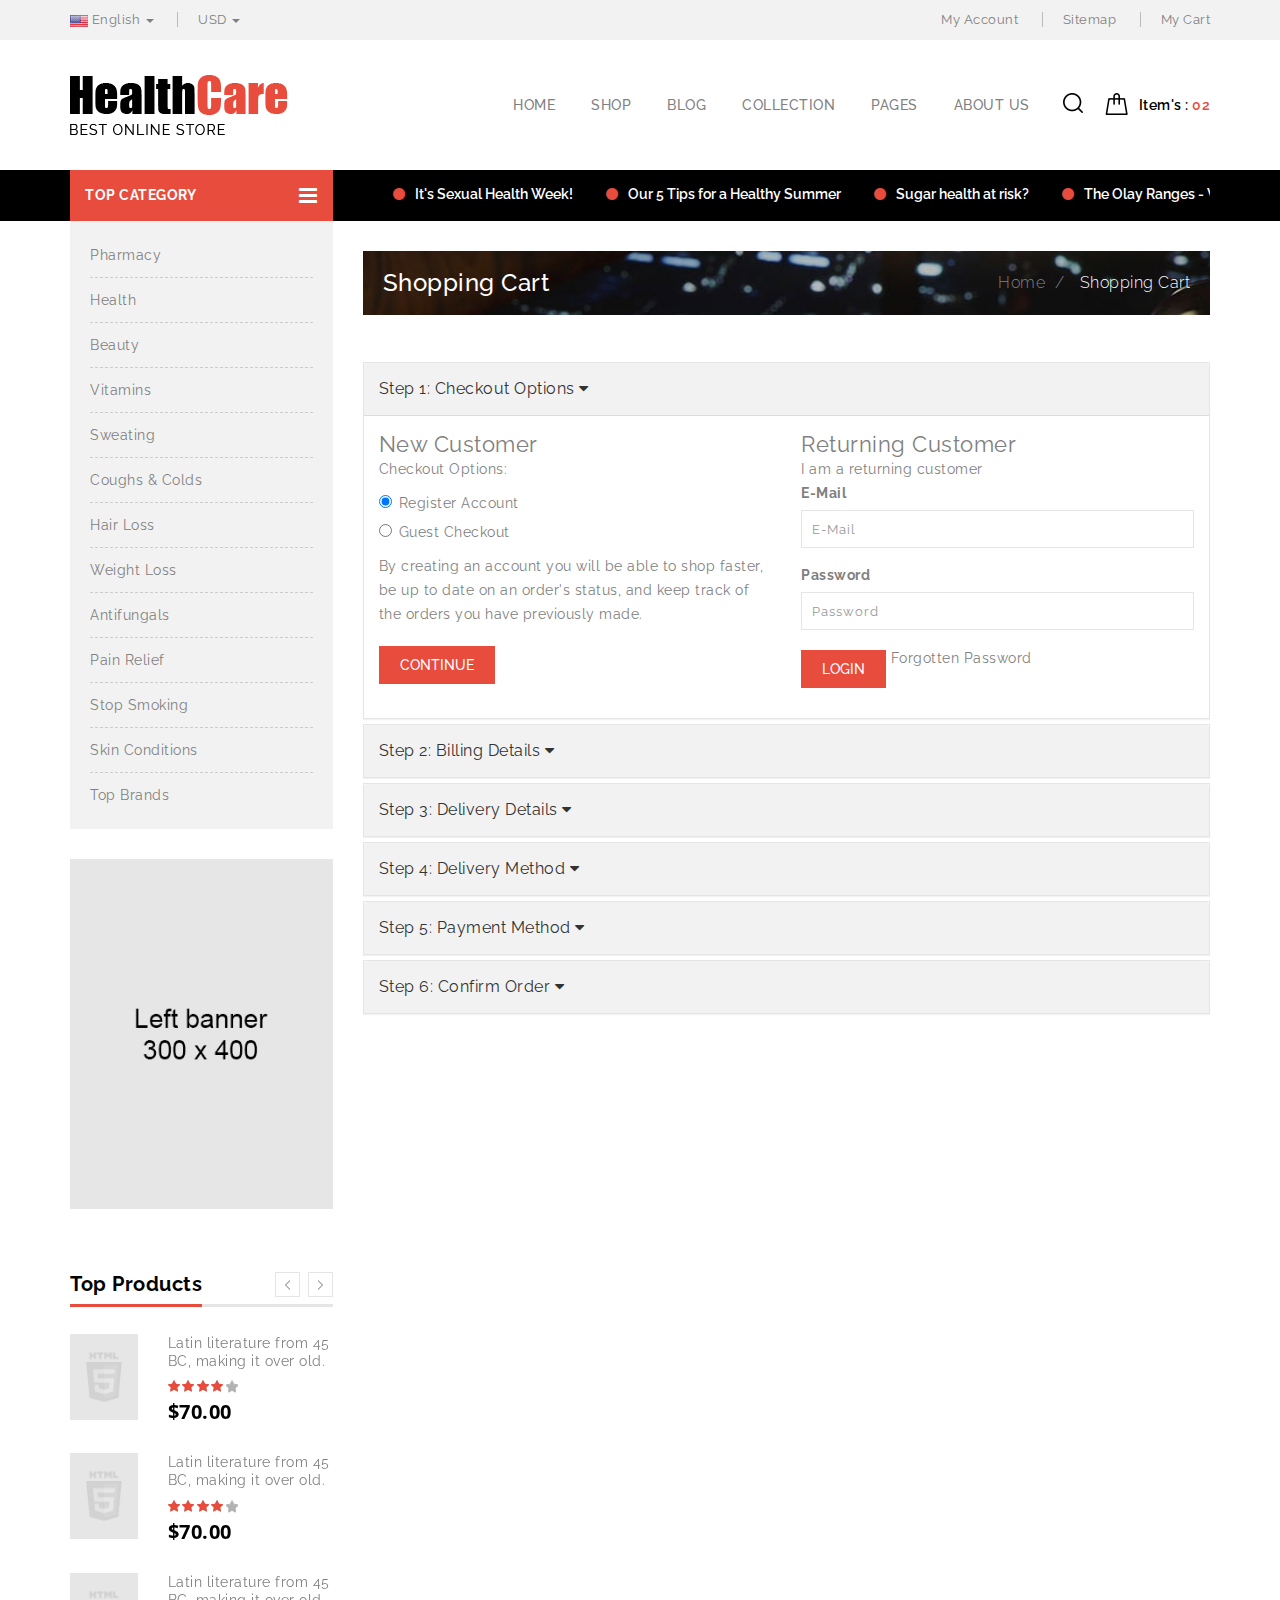
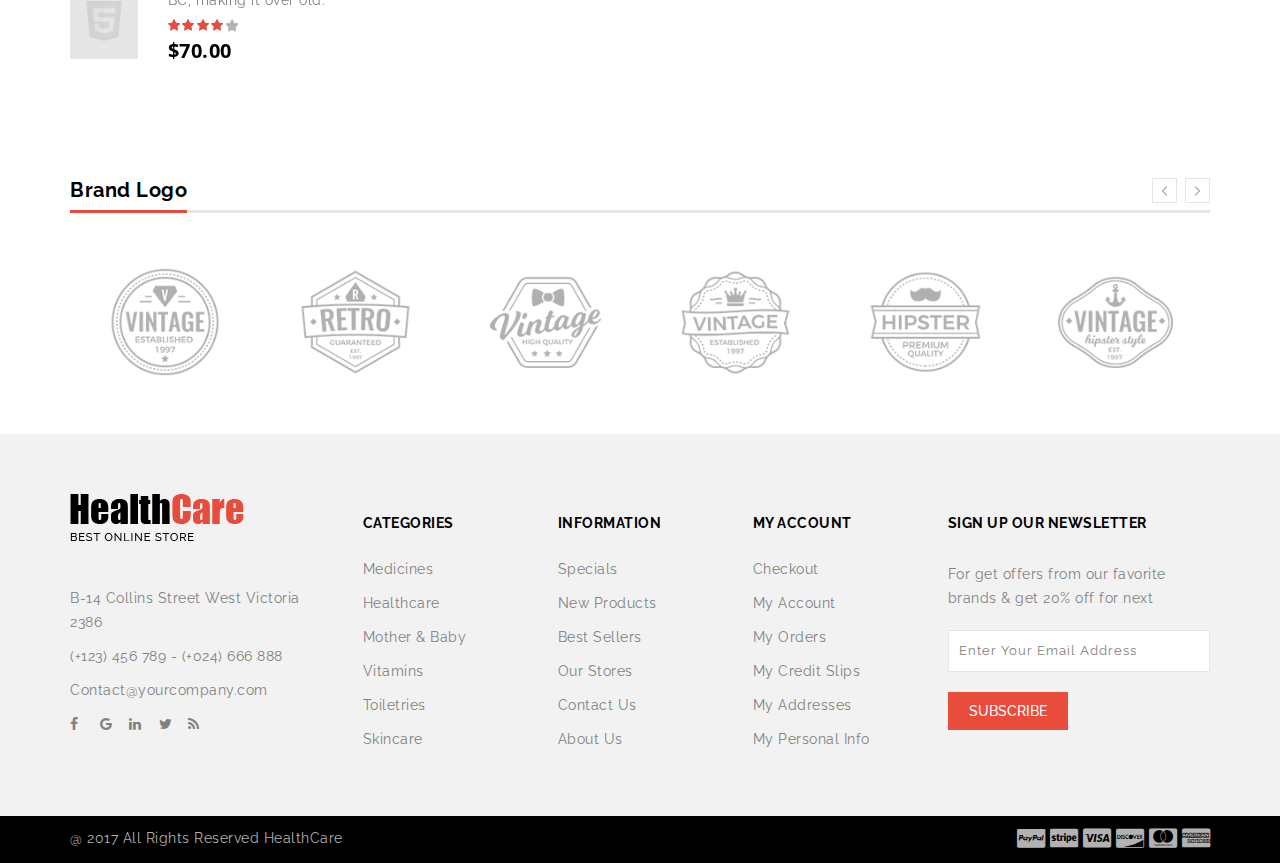
<file: checkout_page.html>
<!DOCTYPE html>
<!--[if (gte IE 9)|!(IE)]><!-->
<html lang="en">
<!--<![endif]-->

<head>
  <!-- =====  BASIC PAGE NEEDS  ===== -->
  <meta charset="utf-8">
  <title>HealthCare</title>
  <!-- =====  SEO MATE  ===== -->
  <meta http-equiv="X-UA-Compatible" content="IE=edge" />
  <meta name="description" content="">
  <meta name="keywords" content="">
  <meta name="distribution" content="global">
  <meta name="revisit-after" content="2 Days">
  <meta name="robots" content="ALL">
  <meta name="rating" content="8 YEARS">
  <meta name="Language" content="en-us">
  <meta name="GOOGLEBOT" content="NOARCHIVE">
  <!-- =====  MOBILE SPECIFICATION  ===== -->
  <meta name="viewport" content="width=device-width, initial-scale=1, maximum-scale=1">
  <meta name="viewport" content="width=device-width">
  <!-- =====  CSS  ===== -->
  <link rel="stylesheet" type="text/css" href="css/font-awesome.min.css" />
  <link rel="stylesheet" type="text/css" href="css/bootstrap.css" />
  <link rel="stylesheet" type="text/css" href="css/style.css">
  <link rel="stylesheet" type="text/css" href="css/magnific-popup.css">
  <link rel="stylesheet" type="text/css" href="css/owl.carousel.css">
  <link rel="shortcut icon" href="images/favicon.png">
  <link rel="apple-touch-icon" href="images/apple-touch-icon.png">
  <link rel="apple-touch-icon" sizes="72x72" href="images/apple-touch-icon-72x72.png">
  <link rel="apple-touch-icon" sizes="114x114" href="images/apple-touch-icon-114x114.png">
</head>

<body>
  <!-- =====  LODER  ===== -->
  <div class="loder"></div>
  <div class="wrapper">
    <!-- =====  HEADER START  ===== -->
    <header id="header">
      <div class="header-top">
        <div class="container">
          <div class="row">
            <div class="col-sm-6">
              <ul class="header-top-left">
                <li class="language dropdown"> <span class="dropdown-toggle" id="dropdownMenu1" data-toggle="dropdown" aria-haspopup="true" aria-expanded="false" role="button"> <img src="images/English-icon.gif" alt="img"> English <span class="caret"></span> </span>
                  <ul class="dropdown-menu" aria-labelledby="dropdownMenu1">
                    <li><a href="#"><img src="images/English-icon.gif" alt="img"> English</a></li>
                    <li><a href="#"><img src="images/French-icon.gif" alt="img"> French</a></li>
                    <li><a href="#"><img src="images/German-icon.gif" alt="img"> German</a></li>
                  </ul>
                </li>
                <li class="currency dropdown"> <span class="dropdown-toggle" id="dropdownMenu12" data-toggle="dropdown" aria-haspopup="true" aria-expanded="false" role="button"> USD <span class="caret"></span> </span>
                  <ul class="dropdown-menu" aria-labelledby="dropdownMenu12">
                    <li><a href="#">USD</a></li>
                    <li><a href="#">EUR</a></li>
                    <li><a href="#">AUD</a></li>
                  </ul>
                </li>
              </ul>
            </div>
            <div class="col-sm-6">
              <ul class="header-top-right text-right">
                <li class="account"><a href="login.html">My Account</a></li>
                <li class="sitemap"><a href="#">Sitemap</a></li>
                <li class="cart"><a href="cart_page.html">My Cart</a></li>
              </ul>
            </div>
          </div>
        </div>
      </div>
      <div class="header">
        <div class="container">
          <nav class="navbar">
            <div class="navbar-header mtb_20"> <a class="navbar-brand" href="index.html"> <img alt="HealthCared" src="images/logo.png"> </a> </div>
            <div class="header-right pull-right mtb_50">
              <button class="navbar-toggle pull-left" type="button" data-toggle="collapse" data-target=".js-navbar-collapse"> <span class="i-bar"><i class="fa fa-bars"></i></span></button>
              <div class="shopping-icon">
                <div class="cart-item " data-target="#cart-dropdown" data-toggle="collapse" aria-expanded="true" role="button">Item's : <span class="cart-qty">02</span></div>
                <div id="cart-dropdown" class="cart-menu collapse">
                  <ul>
                    <li>
                      <table class="table table-striped">
                        <tbody>
                          <tr>
                            <td class="text-center"><a href="#"><img src="images/product/70x84.jpg" alt="iPod Classic" title="iPod Classic"></a></td>
                            <td class="text-left product-name"><a href="#">MacBook Pro</a>
                              <span class="text-left price">$20.00</span>
                              <input class="cart-qty" name="product_quantity" min="1" value="1" type="number">
                            </td>
                            <td class="text-center"><a class="close-cart"><i class="fa fa-times-circle"></i></a></td>
                          </tr>
                          <tr>
                            <td class="text-center"><a href="#"><img src="images/product/70x84.jpg" alt="iPod Classic" title="iPod Classic"></a></td>
                            <td class="text-left product-name"><a href="#">MacBook Pro</a>
                              <span class="text-left price">$20.00</span>
                              <input class="cart-qty" name="product_quantity" min="1" value="1" type="number">
                            </td>
                            <td class="text-center"><a class="close-cart"><i class="fa fa-times-circle"></i></a></td>
                          </tr>
                        </tbody>
                      </table>
                    </li>
                    <li>
                      <table class="table">
                        <tbody>
                          <tr>
                            <td class="text-right"><strong>Sub-Total</strong></td>
                            <td class="text-right">$2,100.00</td>
                          </tr>
                          <tr>
                            <td class="text-right"><strong>Eco Tax (-2.00)</strong></td>
                            <td class="text-right">$2.00</td>
                          </tr>
                          <tr>
                            <td class="text-right"><strong>VAT (20%)</strong></td>
                            <td class="text-right">$20.00</td>
                          </tr>
                          <tr>
                            <td class="text-right"><strong>Total</strong></td>
                            <td class="text-right">$2,122.00</td>
                          </tr>
                        </tbody>
                      </table>
                    </li>
                    <li>
                      <form action="cart_page.html">
                        <input class="btn pull-left mt_10" value="View cart" type="submit">
                      </form>
                      <form action="checkout_page.html">
                        <input class="btn pull-right mt_10" value="Checkout" type="submit">
                      </form>
                    </li>
                  </ul>
                </div>
              </div>
              <div class="main-search pull-right">
                <div class="search-overlay">
                  <!-- Close Icon -->
                  <a href="javascript:void(0)" class="search-overlay-close"></a>
                  <!-- End Close Icon -->
                  <div class="container">
                    <!-- Search Form -->
                    <form role="search" id="searchform" action="/search" method="get">
                      <label class="h5 normal search-input-label">Enter keywords To Search Entire Store</label>
                      <input value="" name="q" placeholder="Search here..." type="search">
                      <button type="submit"></button>
                    </form>
                    <!-- End Search Form -->
                  </div>
                </div>
                <div class="header-search"> <a id="search-overlay-btn"></a> </div>
              </div>
            </div>
            <div class="collapse navbar-collapse js-navbar-collapse pull-right">
              <ul id="menu" class="nav navbar-nav">
                <li> <a href="index.html">Home</a></li>
                <li> <a href="category_page.html">Shop</a></li>
                <li> <a href="blog_page.html">Blog</a></li>
                <li class="dropdown mega-dropdown"> <a href="#" class="dropdown-toggle" data-toggle="dropdown">Collection </a>
                  <ul class="dropdown-menu mega-dropdown-menu row">
                    <li class="col-md-3">
                      <ul>
                        <li class="dropdown-header">Women's</li>
                        <li><a href="#">Unique Features</a></li>
                        <li><a href="#">Image Responsive</a></li>
                        <li><a href="#">Auto Carousel</a></li>
                        <li><a href="#">Newsletter Form</a></li>
                        <li><a href="#">Four columns</a></li>
                        <li><a href="#">Four columns</a></li>
                        <li><a href="#">Good Typography</a></li>
                      </ul>
                    </li>
                    <li class="col-md-3">
                      <ul>
                        <li class="dropdown-header">Man's</li>
                        <li><a href="#">Unique Features</a></li>
                        <li><a href="#">Image Responsive</a></li>
                        <li><a href="#">Four columns</a></li>
                        <li><a href="#">Auto Carousel</a></li>
                        <li><a href="#">Newsletter Form</a></li>
                        <li><a href="#">Four columns</a></li>
                        <li><a href="#">Good Typography</a></li>
                      </ul>
                    </li>
                    <li class="col-md-3">
                      <ul>
                        <li class="dropdown-header">Children's</li>
                        <li><a href="#">Unique Features</a></li>
                        <li><a href="#">Four columns</a></li>
                        <li><a href="#">Image Responsive</a></li>
                        <li><a href="#">Auto Carousel</a></li>
                        <li><a href="#">Newsletter Form</a></li>
                        <li><a href="#">Four columns</a></li>
                        <li><a href="#">Good Typography</a></li>
                      </ul>
                    </li>
                    <li class="col-md-3">
                      <ul>
                        <li id="myCarousel" class="carousel slide" data-ride="carousel">
                          <div class="carousel-inner">
                            <div class="item active"> <a href="#"><img src="images/menu-banner1.jpg" class="img-responsive" alt="Banner1"></a></div>
                            <!-- End Item -->
                            <div class="item"> <a href="#"><img src="images/menu-banner2.jpg" class="img-responsive" alt="Banner1"></a></div>
                            <!-- End Item -->
                            <div class="item"> <a href="#"><img src="images/menu-banner3.jpg" class="img-responsive" alt="Banner1"></a></div>
                            <!-- End Item -->
                          </div>
                          <!-- End Carousel Inner -->
                        </li>
                        <!-- /.carousel -->
                      </ul>
                    </li>
                  </ul>
                </li>
                <li class="dropdown"> <a href="#" class="dropdown-toggle" data-toggle="dropdown">Pages </a>
                  <ul class="dropdown-menu">
                    <li> <a href="contact_us.html">Contact us</a></li>
                    <li> <a href="cart_page.html">Cart</a></li>
                    <li> <a href="checkout_page.html">Checkout</a></li>
                    <li> <a href="product_detail_page.html">Product Detail Page</a></li>
                    <li> <a href="single_blog.html">Single Post</a></li>
                  </ul>
                </li>
                <li> <a href="about.html">About us</a></li>
              </ul>
            </div>
            <!-- /.nav-collapse -->
          </nav>
        </div>
      </div>
      <div class="header-bottom">
        <div class="container">
          <div class="row">
            <div class="col-sm-4 col-md-4 col-lg-3">
              <div class="category">
                <div class="menu-bar" data-target="#category-menu,#category-menu-responsive" data-toggle="collapse" aria-expanded="true" role="button">
                  <h4 class="category_text">Top category</h4>
                  <span class="i-bar"><i class="fa fa-bars"></i></span></div>
              </div>
              <div id="category-menu-responsive" class="navbar collapse " aria-expanded="true" style="" role="button">
                <div class="nav-responsive">
                  <ul class="nav  main-navigation collapse in">
                    <li><a href="#">Pharmacy</a></li>
                    <li><a href="#">Health</a></li>
                    <li><a href="#">Beauty</a></li>
                    <li><a href="#">Vitamins</a></li>
                    <li><a href="#">Sweating</a></li>
                    <li><a href="#">Coughs & Colds</a></li>
                    <li><a href="#">Hair Loss</a></li>
                    <li><a href="#">Weight Loss</a></li>
                    <li><a href="#">Antifungals</a></li>
                    <li><a href="#">Pain Relief</a></li>
                    <li><a href="#">Stop Smoking</a></li>
                    <li><a href="#">Skin Conditions</a></li>
                    <li><a href="#">Top Brands</a></li>
                  </ul>
                </div>
              </div>
            </div>
            <div class="col-sm-8 col-md-8 col-lg-9">
              <div class="header-bottom-right offers">
              	<div class="marquee"><span><i class="fa fa-circle" aria-hidden="true"></i>It's Sexual Health Week!</span>
                  <span><i class="fa fa-circle" aria-hidden="true"></i>Our 5 Tips for a Healthy Summer</span>
                  <span><i class="fa fa-circle" aria-hidden="true"></i>Sugar health at risk?</span>
                  <span><i class="fa fa-circle" aria-hidden="true"></i>The Olay Ranges - What do they do?</span>
                  <span><i class="fa fa-circle" aria-hidden="true"></i>Body fat - what is it and why do we need it?</span>
                  <span><i class="fa fa-circle" aria-hidden="true"></i>Can a pillow help you to lose weight?</span></div>
              </div>
            </div>
          </div>
        </div>
      </div>
    </header>
    <!-- =====  HEADER END  ===== -->
    <!-- =====  CONTAINER START  ===== -->
    <div class="container">
      <div class="row ">
        <div id="column-left" class="col-sm-4 col-md-4 col-lg-3 hidden-xs">
          <div id="category-menu" class="navbar collapse in  mb_40" aria-expanded="true" style="" role="button">
            <div class="nav-responsive">
              <ul class="nav  main-navigation collapse in">
                <li><a href="#">Pharmacy</a></li>
                <li><a href="#">Health</a></li>
                <li><a href="#">Beauty</a></li>
                <li><a href="#">Vitamins</a></li>
                <li><a href="#">Sweating</a></li>
                <li><a href="#">Coughs & Colds</a></li>
                <li><a href="#">Hair Loss</a></li>
                <li><a href="#">Weight Loss</a></li>
                <li><a href="#">Antifungals</a></li>
                <li><a href="#">Pain Relief</a></li>
                <li><a href="#">Stop Smoking</a></li>
                <li><a href="#">Skin Conditions</a></li>
                <li><a href="#">Top Brands</a></li>
              </ul>
            </div>
          </div>
          <div class="left_banner left-sidebar-widget mb_50 mt_30"> <a href="#"><img src="images/left1.jpg" alt="Left Banner" class="img-responsive" /></a> </div>
          <div class="left-special left-sidebar-widget mb_50">
            <div class="heading-part mb_20 ">
              <h2 class="main_title">Top Products</h2>
            </div>
            <div id="left-special" class="owl-carousel">
              <ul class="row ">
                <li class="item product-layout-left mb_20">
                  <div class="product-list col-xs-4">
                    <div class="product-thumb">
                      <div class="image product-imageblock"> <a href="product_detail_page.html"> <img class="img-responsive" title="iPod Classic" alt="iPod Classic" src="images/product/product10.jpg"> <img class="img-responsive" title="iPod Classic" alt="iPod Classic" src="images/product/product10-1.jpg"> </a> </div>
                    </div>
                  </div>
                  <div class="col-xs-8">
                    <div class="caption product-detail">
                      <h6 class="product-name"><a href="#">Latin literature from 45 BC, making it over old.</a></h6>
                      <div class="rating">
                        <span class="fa fa-stack"><i class="fa fa-star-o fa-stack-1x"></i><i class="fa fa-star fa-stack-1x"></i></span>
                        <span class="fa fa-stack"><i class="fa fa-star-o fa-stack-1x"></i><i class="fa fa-star fa-stack-1x"></i></span>
                        <span class="fa fa-stack"><i class="fa fa-star-o fa-stack-1x"></i><i class="fa fa-star fa-stack-1x"></i></span>
                        <span class="fa fa-stack"><i class="fa fa-star-o fa-stack-1x"></i><i class="fa fa-star fa-stack-1x"></i></span>
                        <span class="fa fa-stack"><i class="fa fa-star-o fa-stack-1x"></i><i class="fa fa-star fa-stack-x"></i></span>
                      </div>
                      <span class="price"><span class="amount"><span class="currencySymbol">$</span>70.00</span>
                      </span>
                    </div>
                  </div>
                </li>
                <li class="item product-layout-left mb_20">
                  <div class="product-list col-xs-4">
                    <div class="product-thumb">
                      <div class="image product-imageblock"> <a href="product_detail_page.html"> <img class="img-responsive" title="iPod Classic" alt="iPod Classic" src="images/product/product1.jpg"> <img class="img-responsive" title="iPod Classic" alt="iPod Classic" src="images/product/product1-1.jpg"> </a> </div>
                    </div>
                  </div>
                  <div class="col-xs-8">
                    <div class="caption product-detail">
                      <h6 class="product-name"><a href="#">Latin literature from 45 BC, making it over old.</a></h6>
                      <div class="rating">
                        <span class="fa fa-stack"><i class="fa fa-star-o fa-stack-1x"></i><i class="fa fa-star fa-stack-1x"></i></span>
                        <span class="fa fa-stack"><i class="fa fa-star-o fa-stack-1x"></i><i class="fa fa-star fa-stack-1x"></i></span>
                        <span class="fa fa-stack"><i class="fa fa-star-o fa-stack-1x"></i><i class="fa fa-star fa-stack-1x"></i></span>
                        <span class="fa fa-stack"><i class="fa fa-star-o fa-stack-1x"></i><i class="fa fa-star fa-stack-1x"></i></span>
                        <span class="fa fa-stack"><i class="fa fa-star-o fa-stack-1x"></i><i class="fa fa-star fa-stack-x"></i></span>
                      </div>
                      <span class="price"><span class="amount"><span class="currencySymbol">$</span>70.00</span>
                      </span>
                    </div>
                  </div>
                </li>
                <li class="item product-layout-left mb_20">
                  <div class="product-list col-xs-4">
                    <div class="product-thumb">
                      <div class="image product-imageblock"> <a href="product_detail_page.html"> <img class="img-responsive" title="iPod Classic" alt="iPod Classic" src="images/product/product2.jpg"> <img class="img-responsive" title="iPod Classic" alt="iPod Classic" src="images/product/product2-1.jpg"> </a> </div>
                    </div>
                  </div>
                  <div class="col-xs-8">
                    <div class="caption product-detail">
                      <h6 class="product-name"><a href="#">Latin literature from 45 BC, making it over old.</a></h6>
                      <div class="rating">
                        <span class="fa fa-stack"><i class="fa fa-star-o fa-stack-1x"></i><i class="fa fa-star fa-stack-1x"></i></span>
                        <span class="fa fa-stack"><i class="fa fa-star-o fa-stack-1x"></i><i class="fa fa-star fa-stack-1x"></i></span>
                        <span class="fa fa-stack"><i class="fa fa-star-o fa-stack-1x"></i><i class="fa fa-star fa-stack-1x"></i></span>
                        <span class="fa fa-stack"><i class="fa fa-star-o fa-stack-1x"></i><i class="fa fa-star fa-stack-1x"></i></span>
                        <span class="fa fa-stack"><i class="fa fa-star-o fa-stack-1x"></i><i class="fa fa-star fa-stack-x"></i></span>
                      </div>
                      <span class="price"><span class="amount"><span class="currencySymbol">$</span>70.00</span>
                      </span>
                    </div>
                  </div>
                </li>
              </ul>
              <ul class="row ">
                <li class="item product-layout-left mb_20">
                  <div class="product-list col-xs-4">
                    <div class="product-thumb">
                      <div class="image product-imageblock"> <a href="product_detail_page.html"> <img class="img-responsive" title="iPod Classic" alt="iPod Classic" src="images/product/product3.jpg"> <img class="img-responsive" title="iPod Classic" alt="iPod Classic" src="images/product/product3-1.jpg"> </a> </div>
                    </div>
                  </div>
                  <div class="col-xs-8">
                    <div class="caption product-detail">
                      <h6 class="product-name"><a href="#">Latin literature from 45 BC, making it over old.</a></h6>
                      <div class="rating">
                        <span class="fa fa-stack"><i class="fa fa-star-o fa-stack-1x"></i><i class="fa fa-star fa-stack-1x"></i></span>
                        <span class="fa fa-stack"><i class="fa fa-star-o fa-stack-1x"></i><i class="fa fa-star fa-stack-1x"></i></span>
                        <span class="fa fa-stack"><i class="fa fa-star-o fa-stack-1x"></i><i class="fa fa-star fa-stack-1x"></i></span>
                        <span class="fa fa-stack"><i class="fa fa-star-o fa-stack-1x"></i><i class="fa fa-star fa-stack-1x"></i></span>
                        <span class="fa fa-stack"><i class="fa fa-star-o fa-stack-1x"></i><i class="fa fa-star fa-stack-x"></i></span>
                      </div>
                      <span class="price"><span class="amount"><span class="currencySymbol">$</span>70.00</span>
                      </span>
                    </div>
                  </div>
                </li>
                <li class="item product-layout-left mb_20">
                  <div class="product-list col-xs-4">
                    <div class="product-thumb">
                      <div class="image product-imageblock"> <a href="product_detail_page.html"> <img class="img-responsive" title="iPod Classic" alt="iPod Classic" src="images/product/product4.jpg"> <img class="img-responsive" title="iPod Classic" alt="iPod Classic" src="images/product/product4-1.jpg"> </a> </div>
                    </div>
                  </div>
                  <div class="col-xs-8">
                    <div class="caption product-detail">
                      <h6 class="product-name"><a href="#">Latin literature from 45 BC, making it over old.</a></h6>
                      <div class="rating">
                        <span class="fa fa-stack"><i class="fa fa-star-o fa-stack-1x"></i><i class="fa fa-star fa-stack-1x"></i></span>
                        <span class="fa fa-stack"><i class="fa fa-star-o fa-stack-1x"></i><i class="fa fa-star fa-stack-1x"></i></span>
                        <span class="fa fa-stack"><i class="fa fa-star-o fa-stack-1x"></i><i class="fa fa-star fa-stack-1x"></i></span>
                        <span class="fa fa-stack"><i class="fa fa-star-o fa-stack-1x"></i><i class="fa fa-star fa-stack-1x"></i></span>
                        <span class="fa fa-stack"><i class="fa fa-star-o fa-stack-1x"></i><i class="fa fa-star fa-stack-x"></i></span>
                      </div>
                      <span class="price"><span class="amount"><span class="currencySymbol">$</span>70.00</span>
                      </span>
                    </div>
                  </div>
                </li>
                <li class="item product-layout-left mb_20">
                  <div class="product-list col-xs-4">
                    <div class="product-thumb">
                      <div class="image product-imageblock"> <a href="product_detail_page.html"> <img class="img-responsive" title="iPod Classic" alt="iPod Classic" src="images/product/product5.jpg"> <img class="img-responsive" title="iPod Classic" alt="iPod Classic" src="images/product/product5-1.jpg"> </a> </div>
                    </div>
                  </div>
                  <div class="col-xs-8">
                    <div class="caption product-detail">
                      <h6 class="product-name"><a href="#">Latin literature from 45 BC, making it over old.</a></h6>
                      <div class="rating">
                        <span class="fa fa-stack"><i class="fa fa-star-o fa-stack-1x"></i><i class="fa fa-star fa-stack-1x"></i></span>
                        <span class="fa fa-stack"><i class="fa fa-star-o fa-stack-1x"></i><i class="fa fa-star fa-stack-1x"></i></span>
                        <span class="fa fa-stack"><i class="fa fa-star-o fa-stack-1x"></i><i class="fa fa-star fa-stack-1x"></i></span>
                        <span class="fa fa-stack"><i class="fa fa-star-o fa-stack-1x"></i><i class="fa fa-star fa-stack-1x"></i></span>
                        <span class="fa fa-stack"><i class="fa fa-star-o fa-stack-1x"></i><i class="fa fa-star fa-stack-x"></i></span>
                      </div>
                      <span class="price"><span class="amount"><span class="currencySymbol">$</span>70.00</span>
                      </span>
                    </div>
                  </div>
                </li>
              </ul>
              <ul class="row ">
                <li class="item product-layout-left mb_20">
                  <div class="product-list col-xs-4">
                    <div class="product-thumb">
                      <div class="image product-imageblock"> <a href="product_detail_page.html"> <img class="img-responsive" title="iPod Classic" alt="iPod Classic" src="images/product/product6.jpg"> <img class="img-responsive" title="iPod Classic" alt="iPod Classic" src="images/product/product6-1.jpg"> </a> </div>
                    </div>
                  </div>
                  <div class="col-xs-8">
                    <div class="caption product-detail">
                      <h6 class="product-name"><a href="#">Latin literature from 45 BC, making it over old.</a></h6>
                      <div class="rating">
                        <span class="fa fa-stack"><i class="fa fa-star-o fa-stack-1x"></i><i class="fa fa-star fa-stack-1x"></i></span>
                        <span class="fa fa-stack"><i class="fa fa-star-o fa-stack-1x"></i><i class="fa fa-star fa-stack-1x"></i></span>
                        <span class="fa fa-stack"><i class="fa fa-star-o fa-stack-1x"></i><i class="fa fa-star fa-stack-1x"></i></span>
                        <span class="fa fa-stack"><i class="fa fa-star-o fa-stack-1x"></i><i class="fa fa-star fa-stack-1x"></i></span>
                        <span class="fa fa-stack"><i class="fa fa-star-o fa-stack-1x"></i><i class="fa fa-star fa-stack-x"></i></span>
                      </div>
                      <span class="price"><span class="amount"><span class="currencySymbol">$</span>70.00</span>
                      </span>
                    </div>
                  </div>
                </li>
                <li class="item product-layout-left mb_20">
                  <div class="product-list col-xs-4">
                    <div class="product-thumb">
                      <div class="image product-imageblock"> <a href="product_detail_page.html"> <img class="img-responsive" title="iPod Classic" alt="iPod Classic" src="images/product/product7.jpg"> <img class="img-responsive" title="iPod Classic" alt="iPod Classic" src="images/product/product7-1.jpg"> </a> </div>
                    </div>
                  </div>
                  <div class="col-xs-8">
                    <div class="caption product-detail">
                      <h6 class="product-name"><a href="#">Latin literature from 45 BC, making it over old.</a></h6>
                      <div class="rating">
                        <span class="fa fa-stack"><i class="fa fa-star-o fa-stack-1x"></i><i class="fa fa-star fa-stack-1x"></i></span>
                        <span class="fa fa-stack"><i class="fa fa-star-o fa-stack-1x"></i><i class="fa fa-star fa-stack-1x"></i></span>
                        <span class="fa fa-stack"><i class="fa fa-star-o fa-stack-1x"></i><i class="fa fa-star fa-stack-1x"></i></span>
                        <span class="fa fa-stack"><i class="fa fa-star-o fa-stack-1x"></i><i class="fa fa-star fa-stack-1x"></i></span>
                        <span class="fa fa-stack"><i class="fa fa-star-o fa-stack-1x"></i><i class="fa fa-star fa-stack-x"></i></span>
                      </div>
                      <span class="price"><span class="amount"><span class="currencySymbol">$</span>70.00</span>
                      </span>
                    </div>
                  </div>
                </li>
                <li class="item product-layout-left mb_20">
                  <div class="product-list col-xs-4">
                    <div class="product-thumb">
                      <div class="image product-imageblock"> <a href="product_detail_page.html"> <img class="img-responsive" title="iPod Classic" alt="iPod Classic" src="images/product/product8.jpg"> <img class="img-responsive" title="iPod Classic" alt="iPod Classic" src="images/product/product8-1.jpg"> </a> </div>
                    </div>
                  </div>
                  <div class="col-xs-8">
                    <div class="caption product-detail">
                      <h6 class="product-name"><a href="#">Latin literature from 45 BC, making it over old.</a></h6>
                      <div class="rating">
                        <span class="fa fa-stack"><i class="fa fa-star-o fa-stack-1x"></i><i class="fa fa-star fa-stack-1x"></i></span>
                        <span class="fa fa-stack"><i class="fa fa-star-o fa-stack-1x"></i><i class="fa fa-star fa-stack-1x"></i></span>
                        <span class="fa fa-stack"><i class="fa fa-star-o fa-stack-1x"></i><i class="fa fa-star fa-stack-1x"></i></span>
                        <span class="fa fa-stack"><i class="fa fa-star-o fa-stack-1x"></i><i class="fa fa-star fa-stack-1x"></i></span>
                        <span class="fa fa-stack"><i class="fa fa-star-o fa-stack-1x"></i><i class="fa fa-star fa-stack-x"></i></span>
                      </div>
                      <span class="price"><span class="amount"><span class="currencySymbol">$</span>70.00</span>
                      </span>
                    </div>
                  </div>
                </li>
              </ul>
              <ul class="row ">
                <li class="item product-layout-left mb_20">
                  <div class="product-list col-xs-4">
                    <div class="product-thumb">
                      <div class="image product-imageblock"> <a href="product_detail_page.html"> <img class="img-responsive" title="iPod Classic" alt="iPod Classic" src="images/product/product9.jpg"> <img class="img-responsive" title="iPod Classic" alt="iPod Classic" src="images/product/product9-1.jpg"> </a> </div>
                    </div>
                  </div>
                  <div class="col-xs-8">
                    <div class="caption product-detail">
                      <h6 class="product-name"><a href="#">Latin literature from 45 BC, making it over old.</a></h6>
                      <div class="rating">
                        <span class="fa fa-stack"><i class="fa fa-star-o fa-stack-1x"></i><i class="fa fa-star fa-stack-1x"></i></span>
                        <span class="fa fa-stack"><i class="fa fa-star-o fa-stack-1x"></i><i class="fa fa-star fa-stack-1x"></i></span>
                        <span class="fa fa-stack"><i class="fa fa-star-o fa-stack-1x"></i><i class="fa fa-star fa-stack-1x"></i></span>
                        <span class="fa fa-stack"><i class="fa fa-star-o fa-stack-1x"></i><i class="fa fa-star fa-stack-1x"></i></span>
                        <span class="fa fa-stack"><i class="fa fa-star-o fa-stack-1x"></i><i class="fa fa-star fa-stack-x"></i></span>
                      </div>
                      <span class="price"><span class="amount"><span class="currencySymbol">$</span>70.00</span>
                      </span>
                    </div>
                  </div>
                </li>
                <li class="item product-layout-left mb_20">
                  <div class="product-list col-xs-4">
                    <div class="product-thumb">
                      <div class="image product-imageblock"> <a href="product_detail_page.html"> <img class="img-responsive" title="iPod Classic" alt="iPod Classic" src="images/product/product10.jpg"> <img class="img-responsive" title="iPod Classic" alt="iPod Classic" src="images/product/product10-1.jpg"> </a> </div>
                    </div>
                  </div>
                  <div class="col-xs-8">
                    <div class="caption product-detail">
                      <h6 class="product-name"><a href="#">Latin literature from 45 BC, making it over old.</a></h6>
                      <div class="rating">
                        <span class="fa fa-stack"><i class="fa fa-star-o fa-stack-1x"></i><i class="fa fa-star fa-stack-1x"></i></span>
                        <span class="fa fa-stack"><i class="fa fa-star-o fa-stack-1x"></i><i class="fa fa-star fa-stack-1x"></i></span>
                        <span class="fa fa-stack"><i class="fa fa-star-o fa-stack-1x"></i><i class="fa fa-star fa-stack-1x"></i></span>
                        <span class="fa fa-stack"><i class="fa fa-star-o fa-stack-1x"></i><i class="fa fa-star fa-stack-1x"></i></span>
                        <span class="fa fa-stack"><i class="fa fa-star-o fa-stack-1x"></i><i class="fa fa-star fa-stack-x"></i></span>
                      </div>
                      <span class="price"><span class="amount"><span class="currencySymbol">$</span>70.00</span>
                      </span>
                    </div>
                  </div>
                </li>
                <li class="item product-layout-left mb_20">
                  <div class="product-list col-xs-4">
                    <div class="product-thumb">
                      <div class="image product-imageblock"> <a href="product_detail_page.html"> <img class="img-responsive" title="iPod Classic" alt="iPod Classic" src="images/product/product1.jpg"> <img class="img-responsive" title="iPod Classic" alt="iPod Classic" src="images/product/product1-1.jpg"> </a> </div>
                    </div>
                  </div>
                  <div class="col-xs-8">
                    <div class="caption product-detail">
                      <h6 class="product-name"><a href="#">Latin literature from 45 BC, making it over old.</a></h6>
                      <div class="rating">
                        <span class="fa fa-stack"><i class="fa fa-star-o fa-stack-1x"></i><i class="fa fa-star fa-stack-1x"></i></span>
                        <span class="fa fa-stack"><i class="fa fa-star-o fa-stack-1x"></i><i class="fa fa-star fa-stack-1x"></i></span>
                        <span class="fa fa-stack"><i class="fa fa-star-o fa-stack-1x"></i><i class="fa fa-star fa-stack-1x"></i></span>
                        <span class="fa fa-stack"><i class="fa fa-star-o fa-stack-1x"></i><i class="fa fa-star fa-stack-1x"></i></span>
                        <span class="fa fa-stack"><i class="fa fa-star-o fa-stack-1x"></i><i class="fa fa-star fa-stack-x"></i></span>
                      </div>
                      <span class="price"><span class="amount"><span class="currencySymbol">$</span>70.00</span>
                      </span>
                    </div>
                  </div>
                </li>
              </ul>
            </div>
          </div>
        </div>
        <div class="col-sm-8 col-md-8 col-lg-9 mtb_30">
          <!-- =====  BANNER STRAT  ===== -->
          <div class="breadcrumb ptb_20">
            <h1>Shopping Cart</h1>
            <ul>
              <li><a href="index.html">Home</a></li>
              <li class="active">Shopping Cart</li>
            </ul>
          </div>
          <!-- =====  BREADCRUMB END===== -->
          <div class="panel-group mt_20" id="accordion">
            <div class="panel panel-default  ">
              <div class="panel-heading">
                <h4 class="panel-title"> <a data-toggle="collapse" data-parent="#accordion" href="#collapseOne">Step 1: Checkout Options <i class="fa fa-caret-down"></i></a></h4>
              </div>
              <div id="collapseOne" class="panel-collapse collapse in">
                <div class="panel-body">
                  <div class="row">
                    <div class="col-sm-6">
                      <h3>New Customer</h3>
                      <p>Checkout Options:</p>
                      <div class="radio">
                        <label>
                          <input type="radio" checked="checked" value="register" name="account"> Register Account</label>
                      </div>
                      <div class="radio">
                        <label>
                          <input type="radio" value="guest" name="account"> Guest Checkout</label>
                      </div>
                      <p>By creating an account you will be able to shop faster, be up to date on an order's status, and keep track of the orders you have previously made.</p>
                      <input type="button" class="btn mt_20" data-loading-text="Loading..." id="button-account" value="Continue">
                    </div>
                    <div class="col-sm-6">
                      <h3>Returning Customer</h3>
                      <p>I am a returning customer</p>
                      <div class="form-group">
                        <label for="input-email" class="control-label">E-Mail</label>
                        <input type="text" class="form-control" id="input-email" placeholder="E-Mail" value="" name="email">
                      </div>
                      <div class="form-group">
                        <label for="input-password" class="control-label">Password</label>
                        <input type="password" class="form-control" id="input-password" placeholder="Password" value="" name="password">
                        <input type="button" class="btn mt_20" data-loading-text="Loading..." id="button-login" value="Login">
                        <a class="pt_30" href="#">Forgotten Password</a></div>
                    </div>
                  </div>
                </div>
              </div>
            </div>
            <div class="panel panel-default ">
              <div class="panel-heading">
                <h4 class="panel-title"> <a data-toggle="collapse" data-parent="#accordion" href="#collapseTwo">Step 2: Billing Details <i class="fa fa-caret-down"></i></a> </h4>
              </div>
              <div id="collapseTwo" class="panel-collapse collapse">
                <div class="panel-body">
                  <form class="form-horizontal">
                    <div class="radio">
                      <label>
                        <input type="radio" checked="checked" value="existing" name="payment_address" data-id="payment-existing"> I want to use an existing address</label>
                    </div>
                    <div id="payment-existing">
                      <select class="form-control" name="address_id">
                        <option selected="selected" value="4">dasd, adsasd, Al Hasakah, Syrian Arab Republic</option>
                      </select>
                    </div>
                    <div class="radio">
                      <label>
                        <input type="radio" value="new" name="payment_address" data-id="payment-new"> I want to use a new address</label>
                    </div>
                    <br>
                    <div id="payment-new" style="display: none;">
                      <div class="form-group required">
                        <label for="input-payment-firstname" class="col-sm-2 control-label">First Name</label>
                        <div class="col-sm-10">
                          <input type="text" class="form-control" id="input-payment-firstname" placeholder="First Name" value="" name="firstname">
                        </div>
                      </div>
                      <div class="form-group required">
                        <label for="input-payment-lastname" class="col-sm-2 control-label">Last Name</label>
                        <div class="col-sm-10">
                          <input type="text" class="form-control" id="input-payment-lastname" placeholder="Last Name" value="" name="lastname">
                        </div>
                      </div>
                      <div class="form-group">
                        <label for="input-payment-company" class="col-sm-2 control-label">Company</label>
                        <div class="col-sm-10">
                          <input type="text" class="form-control" id="input-payment-company" placeholder="Company" value="" name="company">
                        </div>
                      </div>
                      <div class="form-group required">
                        <label for="input-payment-address-1" class="col-sm-2 control-label">Address 1</label>
                        <div class="col-sm-10">
                          <input type="text" class="form-control" id="input-payment-address-1" placeholder="Address 1" value="" name="address_1">
                        </div>
                      </div>
                      <div class="form-group">
                        <label for="input-payment-address-2" class="col-sm-2 control-label">Address 2</label>
                        <div class="col-sm-10">
                          <input type="text" class="form-control" id="input-payment-address-2" placeholder="Address 2" value="" name="address_2">
                        </div>
                      </div>
                      <div class="form-group required">
                        <label for="input-payment-city" class="col-sm-2 control-label">City</label>
                        <div class="col-sm-10">
                          <input type="text" class="form-control" id="input-payment-city" placeholder="City" value="" name="city">
                        </div>
                      </div>
                      <div class="form-group">
                        <label for="input-payment-postcode" class="col-sm-2 control-label">Post Code</label>
                        <div class="col-sm-10">
                          <input type="text" class="form-control" id="input-payment-postcode" placeholder="Post Code" value="" name="postcode">
                        </div>
                      </div>
                      <div class="form-group required">
                        <label for="input-payment-country" class="col-sm-2 control-label">Country</label>
                        <div class="col-sm-10">
                          <select class="form-control" id="input-payment-country" name="country_id">
                            <option value=""> --- Please Select --- </option>
                            <option value="244">Aaland Islands</option>
                            <option value="1">Afghanistan</option>
                            <option value="2">Albania</option>
                            <option value="3">Algeria</option>
                            <option value="4">American Samoa</option>
                            <option value="5">Andorra</option>
                            <option value="6">Angola</option>
                            <option value="7">Anguilla</option>
                            <option value="8">Antarctica</option>
                            <option value="9">Antigua and Barbuda</option>
                            <option value="10">Argentina</option>
                            <option value="11">Armenia</option>
                            <option value="12">Aruba</option>
                            <option value="252">Ascension Island (British)</option>
                            <option value="13">Australia</option>
                            <option value="14">Austria</option>
                            <option value="15">Azerbaijan</option>
                            <option value="16">Bahamas</option>
                            <option value="17">Bahrain</option>
                            <option value="18">Bangladesh</option>
                            <option value="19">Barbados</option>
                            <option value="20">Belarus</option>
                            <option value="21">Belgium</option>
                            <option value="22">Belize</option>
                            <option value="23">Benin</option>
                            <option value="24">Bermuda</option>
                            <option value="25">Bhutan</option>
                            <option value="26">Bolivia</option>
                            <option value="245">Bonaire, Sint Eustatius and Saba</option>
                            <option value="27">Bosnia and Herzegovina</option>
                            <option value="28">Botswana</option>
                            <option value="29">Bouvet Island</option>
                            <option value="30">Brazil</option>
                            <option value="31">British Indian Ocean Territory</option>
                            <option value="32">Brunei Darussalam</option>
                            <option value="33">Bulgaria</option>
                            <option value="34">Burkina Faso</option>
                            <option value="35">Burundi</option>
                            <option value="36">Cambodia</option>
                            <option value="37">Cameroon</option>
                            <option value="38">Canada</option>
                            <option value="251">Canary Islands</option>
                            <option value="39">Cape Verde</option>
                            <option value="40">Cayman Islands</option>
                            <option value="41">Central African Republic</option>
                            <option value="42">Chad</option>
                            <option value="43">Chile</option>
                            <option value="44">China</option>
                            <option value="45">Christmas Island</option>
                            <option value="46">Cocos (Keeling) Islands</option>
                            <option value="47">Colombia</option>
                            <option value="48">Comoros</option>
                            <option value="49">Congo</option>
                            <option value="50">Cook Islands</option>
                            <option value="51">Costa Rica</option>
                            <option value="52">Cote D'Ivoire</option>
                            <option value="53">Croatia</option>
                            <option value="54">Cuba</option>
                            <option value="246">Curacao</option>
                            <option value="55">Cyprus</option>
                            <option value="56">Czech Republic</option>
                            <option value="237">Democratic Republic of Congo</option>
                            <option value="57">Denmark</option>
                            <option value="58">Djibouti</option>
                            <option value="59">Dominica</option>
                            <option value="60">Dominican Republic</option>
                            <option value="61">East Timor</option>
                            <option value="62">Ecuador</option>
                            <option value="63">Egypt</option>
                            <option value="64">El Salvador</option>
                            <option value="65">Equatorial Guinea</option>
                            <option value="66">Eritrea</option>
                            <option value="67">Estonia</option>
                            <option value="68">Ethiopia</option>
                            <option value="69">Falkland Islands (Malvinas)</option>
                            <option value="70">Faroe Islands</option>
                            <option value="71">Fiji</option>
                            <option value="72">Finland</option>
                            <option value="74">France, Metropolitan</option>
                            <option value="75">French Guiana</option>
                            <option value="76">French Polynesia</option>
                            <option value="77">French Southern Territories</option>
                            <option value="126">FYROM</option>
                            <option value="78">Gabon</option>
                            <option value="79">Gambia</option>
                            <option value="80">Georgia</option>
                            <option value="81">Germany</option>
                            <option value="82">Ghana</option>
                            <option value="83">Gibraltar</option>
                            <option value="84">Greece</option>
                            <option value="85">Greenland</option>
                            <option value="86">Grenada</option>
                            <option value="87">Guadeloupe</option>
                            <option value="88">Guam</option>
                            <option value="89">Guatemala</option>
                            <option value="256">Guernsey</option>
                            <option value="90">Guinea</option>
                            <option value="91">Guinea-Bissau</option>
                            <option value="92">Guyana</option>
                            <option value="93">Haiti</option>
                            <option value="94">Heard and Mc Donald Islands</option>
                            <option value="95">Honduras</option>
                            <option value="96">Hong Kong</option>
                            <option value="97">Hungary</option>
                            <option value="98">Iceland</option>
                            <option value="99">India</option>
                            <option value="100">Indonesia</option>
                            <option value="101">Iran (Islamic Republic of)</option>
                            <option value="102">Iraq</option>
                            <option value="103">Ireland</option>
                            <option value="254">Isle of Man</option>
                            <option value="104">Israel</option>
                            <option value="105">Italy</option>
                            <option value="106">Jamaica</option>
                            <option value="107">Japan</option>
                            <option value="257">Jersey</option>
                            <option value="108">Jordan</option>
                            <option value="109">Kazakhstan</option>
                            <option value="110">Kenya</option>
                            <option value="111">Kiribati</option>
                            <option value="113">Korea, Republic of</option>
                            <option value="253">Kosovo, Republic of</option>
                            <option value="114">Kuwait</option>
                            <option value="115">Kyrgyzstan</option>
                            <option value="116">Lao People's Democratic Republic</option>
                            <option value="117">Latvia</option>
                            <option value="118">Lebanon</option>
                            <option value="119">Lesotho</option>
                            <option value="120">Liberia</option>
                            <option value="121">Libyan Arab Jamahiriya</option>
                            <option value="122">Liechtenstein</option>
                            <option value="123">Lithuania</option>
                            <option value="124">Luxembourg</option>
                            <option value="125">Macau</option>
                            <option value="127">Madagascar</option>
                            <option value="128">Malawi</option>
                            <option value="129">Malaysia</option>
                            <option value="130">Maldives</option>
                            <option value="131">Mali</option>
                            <option value="132">Malta</option>
                            <option value="133">Marshall Islands</option>
                            <option value="134">Martinique</option>
                            <option value="135">Mauritania</option>
                            <option value="136">Mauritius</option>
                            <option value="137">Mayotte</option>
                            <option value="138">Mexico</option>
                            <option value="139">Micronesia, Federated States of</option>
                            <option value="140">Moldova, Republic of</option>
                            <option value="141">Monaco</option>
                            <option value="142">Mongolia</option>
                            <option value="242">Montenegro</option>
                            <option value="143">Montserrat</option>
                            <option value="144">Morocco</option>
                            <option value="145">Mozambique</option>
                            <option value="146">Myanmar</option>
                            <option value="147">Namibia</option>
                            <option value="148">Nauru</option>
                            <option value="149">Nepal</option>
                            <option value="150">Netherlands</option>
                            <option value="151">Netherlands Antilles</option>
                            <option value="152">New Caledonia</option>
                            <option value="153">New Zealand</option>
                            <option value="154">Nicaragua</option>
                            <option value="155">Niger</option>
                            <option value="156">Nigeria</option>
                            <option value="157">Niue</option>
                            <option value="158">Norfolk Island</option>
                            <option value="112">North Korea</option>
                            <option value="159">Northern Mariana Islands</option>
                            <option value="160">Norway</option>
                            <option value="161">Oman</option>
                            <option value="162">Pakistan</option>
                            <option value="163">Palau</option>
                            <option value="247">Palestinian Territory, Occupied</option>
                            <option value="164">Panama</option>
                            <option value="165">Papua New Guinea</option>
                            <option value="166">Paraguay</option>
                            <option value="167">Peru</option>
                            <option value="168">Philippines</option>
                            <option value="169">Pitcairn</option>
                            <option value="170">Poland</option>
                            <option value="171">Portugal</option>
                            <option value="172">Puerto Rico</option>
                            <option value="173">Qatar</option>
                            <option value="174">Reunion</option>
                            <option value="175">Romania</option>
                            <option value="176">Russian Federation</option>
                            <option value="177">Rwanda</option>
                            <option value="178">Saint Kitts and Nevis</option>
                            <option value="179">Saint Lucia</option>
                            <option value="180">Saint Vincent and the Grenadines</option>
                            <option value="181">Samoa</option>
                            <option value="182">San Marino</option>
                            <option value="183">Sao Tome and Principe</option>
                            <option value="184">Saudi Arabia</option>
                            <option value="185">Senegal</option>
                            <option value="243">Serbia</option>
                            <option value="186">Seychelles</option>
                            <option value="187">Sierra Leone</option>
                            <option value="188">Singapore</option>
                            <option value="189">Slovak Republic</option>
                            <option value="190">Slovenia</option>
                            <option value="191">Solomon Islands</option>
                            <option value="192">Somalia</option>
                            <option value="193">South Africa</option>
                            <option value="194">South Georgia &amp; South Sandwich Islands</option>
                            <option value="248">South Sudan</option>
                            <option value="195">Spain</option>
                            <option value="196">Sri Lanka</option>
                            <option value="249">St. Barthelemy</option>
                            <option value="197">St. Helena</option>
                            <option value="250">St. Martin (French part)</option>
                            <option value="198">St. Pierre and Miquelon</option>
                            <option value="199">Sudan</option>
                            <option value="200">Suriname</option>
                            <option value="201">Svalbard and Jan Mayen Islands</option>
                            <option value="202">Swaziland</option>
                            <option value="203">Sweden</option>
                            <option value="204">Switzerland</option>
                            <option selected="selected" value="205">Syrian Arab Republic</option>
                            <option value="206">Taiwan</option>
                            <option value="207">Tajikistan</option>
                            <option value="208">Tanzania, United Republic of</option>
                            <option value="209">Thailand</option>
                            <option value="210">Togo</option>
                            <option value="211">Tokelau</option>
                            <option value="212">Tonga</option>
                            <option value="213">Trinidad and Tobago</option>
                            <option value="255">Tristan da Cunha</option>
                            <option value="214">Tunisia</option>
                            <option value="215">Turkey</option>
                            <option value="216">Turkmenistan</option>
                            <option value="217">Turks and Caicos Islands</option>
                            <option value="218">Tuvalu</option>
                            <option value="219">Uganda</option>
                            <option value="220">Ukraine</option>
                            <option value="221">United Arab Emirates</option>
                            <option value="222">United Kingdom</option>
                            <option value="223">United States</option>
                            <option value="224">United States Minor Outlying Islands</option>
                            <option value="225">Uruguay</option>
                            <option value="226">Uzbekistan</option>
                            <option value="227">Vanuatu</option>
                            <option value="228">Vatican City State (Holy See)</option>
                            <option value="229">Venezuela</option>
                            <option value="230">Viet Nam</option>
                            <option value="231">Virgin Islands (British)</option>
                            <option value="232">Virgin Islands (U.S.)</option>
                            <option value="233">Wallis and Futuna Islands</option>
                            <option value="234">Western Sahara</option>
                            <option value="235">Yemen</option>
                            <option value="238">Zambia</option>
                            <option value="239">Zimbabwe</option>
                          </select>
                        </div>
                      </div>
                      <div class="form-group required">
                        <label for="input-payment-zone" class="col-sm-2 control-label">Region / State</label>
                        <div class="col-sm-10">
                          <select class="form-control" id="input-payment-zone" name="zone_id">
                            <option value=""> --- Please Select --- </option>
                            <option selected="selected" value="3121">Al Hasakah</option>
                            <option value="3122">Al Ladhiqiyah</option>
                            <option value="3123">Al Qunaytirah</option>
                            <option value="3124">Ar Raqqah</option>
                            <option value="3125">As Suwayda</option>
                            <option value="3126">Dara</option>
                            <option value="3127">Dayr az Zawr</option>
                            <option value="3128">Dimashq</option>
                            <option value="3129">Halab</option>
                            <option value="3130">Hamah</option>
                            <option value="3131">Hims</option>
                            <option value="3132">Idlib</option>
                            <option value="3133">Rif Dimashq</option>
                            <option value="3134">Tartus</option>
                          </select>
                        </div>
                      </div>
                    </div>
                    <div class="buttons clearfix">
                      <div class="pull-right">
                        <input type="button" class="btn" data-loading-text="Loading..." id="button-payment-address" value="Continue">
                      </div>
                    </div>
                  </form>
                </div>
              </div>
            </div>
            <div class="panel panel-default ">
              <div class="panel-heading">
                <h4 class="panel-title"> <a data-toggle="collapse" data-parent="#accordion" href="#collapseThree">Step 3: Delivery Details <i class="fa fa-caret-down"></i></a> </h4>
              </div>
              <div id="collapseThree" class="panel-collapse collapse">
                <div class="panel-body">
                  <form class="form-horizontal">
                    <div class="radio">
                      <label>
                        <input type="radio" checked="checked" value="existing" name="shipping_address"> I want to use an existing address</label>
                    </div>
                    <div id="shipping-existing">
                      <select class="form-control" name="address_id">
                        <option selected="selected" value="4">adsasd, Al Hasakah, Syrian Arab Republic</option>
                      </select>
                    </div>
                    <div class="radio">
                      <label>
                        <input type="radio" value="new" name="shipping_address"> I want to use a new address</label>
                    </div>
                    <br>
                    <div id="shipping-new" style="display: none;">
                      <div class="form-group required">
                        <label for="input-shipping-firstname" class="col-sm-2 control-label">First Name</label>
                        <div class="col-sm-10">
                          <input type="text" class="form-control" id="input-shipping-firstname" placeholder="First Name" value="" name="firstname">
                        </div>
                      </div>
                      <div class="form-group required">
                        <label for="input-shipping-lastname" class="col-sm-2 control-label">Last Name</label>
                        <div class="col-sm-10">
                          <input type="text" class="form-control" id="input-shipping-lastname" placeholder="Last Name" value="" name="lastname">
                        </div>
                      </div>
                      <div class="form-group">
                        <label for="input-shipping-company" class="col-sm-2 control-label">Company</label>
                        <div class="col-sm-10">
                          <input type="text" class="form-control" id="input-shipping-company" placeholder="Company" value="" name="company">
                        </div>
                      </div>
                      <div class="form-group required">
                        <label for="input-shipping-address-1" class="col-sm-2 control-label">Address 1</label>
                        <div class="col-sm-10">
                          <input type="text" class="form-control" id="input-shipping-address-1" placeholder="Address 1" value="" name="address_1">
                        </div>
                      </div>
                      <div class="form-group">
                        <label for="input-shipping-address-2" class="col-sm-2 control-label">Address 2</label>
                        <div class="col-sm-10">
                          <input type="text" class="form-control" id="input-shipping-address-2" placeholder="Address 2" value="" name="address_2">
                        </div>
                      </div>
                      <div class="form-group required">
                        <label for="input-shipping-city" class="col-sm-2 control-label">City</label>
                        <div class="col-sm-10">
                          <input type="text" class="form-control" id="input-shipping-city" placeholder="City" value="" name="city">
                        </div>
                      </div>
                      <div class="form-group">
                        <label for="input-shipping-postcode" class="col-sm-2 control-label">Post Code</label>
                        <div class="col-sm-10">
                          <input type="text" class="form-control" id="input-shipping-postcode" placeholder="Post Code" value="123456" name="postcode">
                        </div>
                      </div>
                      <div class="form-group required">
                        <label for="input-shipping-country" class="col-sm-2 control-label">Country</label>
                        <div class="col-sm-10">
                          <select class="form-control" id="input-shipping-country" name="country_id">
                            <option value=""> --- Please Select --- </option>
                            <option value="244">Aaland Islands</option>
                            <option value="1">Afghanistan</option>
                            <option value="2">Albania</option>
                            <option value="3">Algeria</option>
                            <option value="4">American Samoa</option>
                            <option value="5">Andorra</option>
                            <option value="6">Angola</option>
                            <option value="7">Anguilla</option>
                            <option value="8">Antarctica</option>
                            <option value="9">Antigua and Barbuda</option>
                            <option value="10">Argentina</option>
                            <option value="11">Armenia</option>
                            <option value="12">Aruba</option>
                            <option value="252">Ascension Island (British)</option>
                            <option value="13">Australia</option>
                            <option value="14">Austria</option>
                            <option value="15">Azerbaijan</option>
                            <option value="16">Bahamas</option>
                            <option value="17">Bahrain</option>
                            <option value="18">Bangladesh</option>
                            <option value="19">Barbados</option>
                            <option value="20">Belarus</option>
                            <option value="21">Belgium</option>
                            <option value="22">Belize</option>
                            <option value="23">Benin</option>
                            <option value="24">Bermuda</option>
                            <option value="25">Bhutan</option>
                            <option value="26">Bolivia</option>
                            <option value="245">Bonaire, Sint Eustatius and Saba</option>
                            <option value="27">Bosnia and Herzegovina</option>
                            <option value="28">Botswana</option>
                            <option value="29">Bouvet Island</option>
                            <option value="30">Brazil</option>
                            <option value="31">British Indian Ocean Territory</option>
                            <option value="32">Brunei Darussalam</option>
                            <option value="33">Bulgaria</option>
                            <option value="34">Burkina Faso</option>
                            <option value="35">Burundi</option>
                            <option value="36">Cambodia</option>
                            <option value="37">Cameroon</option>
                            <option value="38">Canada</option>
                            <option value="251">Canary Islands</option>
                            <option value="39">Cape Verde</option>
                            <option value="40">Cayman Islands</option>
                            <option value="41">Central African Republic</option>
                            <option value="42">Chad</option>
                            <option value="43">Chile</option>
                            <option value="44">China</option>
                            <option value="45">Christmas Island</option>
                            <option value="46">Cocos (Keeling) Islands</option>
                            <option value="47">Colombia</option>
                            <option value="48">Comoros</option>
                            <option value="49">Congo</option>
                            <option value="50">Cook Islands</option>
                            <option value="51">Costa Rica</option>
                            <option value="52">Cote D'Ivoire</option>
                            <option value="53">Croatia</option>
                            <option value="54">Cuba</option>
                            <option value="246">Curacao</option>
                            <option value="55">Cyprus</option>
                            <option value="56">Czech Republic</option>
                            <option value="237">Democratic Republic of Congo</option>
                            <option value="57">Denmark</option>
                            <option value="58">Djibouti</option>
                            <option value="59">Dominica</option>
                            <option value="60">Dominican Republic</option>
                            <option value="61">East Timor</option>
                            <option value="62">Ecuador</option>
                            <option value="63">Egypt</option>
                            <option value="64">El Salvador</option>
                            <option value="65">Equatorial Guinea</option>
                            <option value="66">Eritrea</option>
                            <option value="67">Estonia</option>
                            <option value="68">Ethiopia</option>
                            <option value="69">Falkland Islands (Malvinas)</option>
                            <option value="70">Faroe Islands</option>
                            <option value="71">Fiji</option>
                            <option value="72">Finland</option>
                            <option value="74">France, Metropolitan</option>
                            <option value="75">French Guiana</option>
                            <option value="76">French Polynesia</option>
                            <option value="77">French Southern Territories</option>
                            <option value="126">FYROM</option>
                            <option value="78">Gabon</option>
                            <option value="79">Gambia</option>
                            <option value="80">Georgia</option>
                            <option value="81">Germany</option>
                            <option value="82">Ghana</option>
                            <option value="83">Gibraltar</option>
                            <option value="84">Greece</option>
                            <option value="85">Greenland</option>
                            <option value="86">Grenada</option>
                            <option value="87">Guadeloupe</option>
                            <option value="88">Guam</option>
                            <option value="89">Guatemala</option>
                            <option value="256">Guernsey</option>
                            <option value="90">Guinea</option>
                            <option value="91">Guinea-Bissau</option>
                            <option value="92">Guyana</option>
                            <option value="93">Haiti</option>
                            <option value="94">Heard and Mc Donald Islands</option>
                            <option value="95">Honduras</option>
                            <option value="96">Hong Kong</option>
                            <option value="97">Hungary</option>
                            <option value="98">Iceland</option>
                            <option value="99">India</option>
                            <option value="100">Indonesia</option>
                            <option value="101">Iran (Islamic Republic of)</option>
                            <option value="102">Iraq</option>
                            <option value="103">Ireland</option>
                            <option value="254">Isle of Man</option>
                            <option value="104">Israel</option>
                            <option value="105">Italy</option>
                            <option value="106">Jamaica</option>
                            <option value="107">Japan</option>
                            <option value="257">Jersey</option>
                            <option value="108">Jordan</option>
                            <option value="109">Kazakhstan</option>
                            <option value="110">Kenya</option>
                            <option value="111">Kiribati</option>
                            <option value="113">Korea, Republic of</option>
                            <option value="253">Kosovo, Republic of</option>
                            <option value="114">Kuwait</option>
                            <option value="115">Kyrgyzstan</option>
                            <option value="116">Lao People's Democratic Republic</option>
                            <option value="117">Latvia</option>
                            <option value="118">Lebanon</option>
                            <option value="119">Lesotho</option>
                            <option value="120">Liberia</option>
                            <option value="121">Libyan Arab Jamahiriya</option>
                            <option value="122">Liechtenstein</option>
                            <option value="123">Lithuania</option>
                            <option value="124">Luxembourg</option>
                            <option value="125">Macau</option>
                            <option value="127">Madagascar</option>
                            <option value="128">Malawi</option>
                            <option value="129">Malaysia</option>
                            <option value="130">Maldives</option>
                            <option value="131">Mali</option>
                            <option value="132">Malta</option>
                            <option value="133">Marshall Islands</option>
                            <option value="134">Martinique</option>
                            <option value="135">Mauritania</option>
                            <option value="136">Mauritius</option>
                            <option value="137">Mayotte</option>
                            <option value="138">Mexico</option>
                            <option value="139">Micronesia, Federated States of</option>
                            <option value="140">Moldova, Republic of</option>
                            <option value="141">Monaco</option>
                            <option value="142">Mongolia</option>
                            <option value="242">Montenegro</option>
                            <option value="143">Montserrat</option>
                            <option value="144">Morocco</option>
                            <option value="145">Mozambique</option>
                            <option value="146">Myanmar</option>
                            <option value="147">Namibia</option>
                            <option value="148">Nauru</option>
                            <option value="149">Nepal</option>
                            <option value="150">Netherlands</option>
                            <option value="151">Netherlands Antilles</option>
                            <option value="152">New Caledonia</option>
                            <option value="153">New Zealand</option>
                            <option value="154">Nicaragua</option>
                            <option value="155">Niger</option>
                            <option value="156">Nigeria</option>
                            <option value="157">Niue</option>
                            <option value="158">Norfolk Island</option>
                            <option value="112">North Korea</option>
                            <option value="159">Northern Mariana Islands</option>
                            <option value="160">Norway</option>
                            <option value="161">Oman</option>
                            <option value="162">Pakistan</option>
                            <option value="163">Palau</option>
                            <option value="247">Palestinian Territory, Occupied</option>
                            <option value="164">Panama</option>
                            <option value="165">Papua New Guinea</option>
                            <option value="166">Paraguay</option>
                            <option value="167">Peru</option>
                            <option value="168">Philippines</option>
                            <option value="169">Pitcairn</option>
                            <option value="170">Poland</option>
                            <option value="171">Portugal</option>
                            <option value="172">Puerto Rico</option>
                            <option value="173">Qatar</option>
                            <option value="174">Reunion</option>
                            <option value="175">Romania</option>
                            <option value="176">Russian Federation</option>
                            <option value="177">Rwanda</option>
                            <option value="178">Saint Kitts and Nevis</option>
                            <option value="179">Saint Lucia</option>
                            <option value="180">Saint Vincent and the Grenadines</option>
                            <option value="181">Samoa</option>
                            <option value="182">San Marino</option>
                            <option value="183">Sao Tome and Principe</option>
                            <option value="184">Saudi Arabia</option>
                            <option value="185">Senegal</option>
                            <option value="243">Serbia</option>
                            <option value="186">Seychelles</option>
                            <option value="187">Sierra Leone</option>
                            <option value="188">Singapore</option>
                            <option value="189">Slovak Republic</option>
                            <option value="190">Slovenia</option>
                            <option value="191">Solomon Islands</option>
                            <option value="192">Somalia</option>
                            <option value="193">South Africa</option>
                            <option value="194">South Georgia &amp; South Sandwich Islands</option>
                            <option value="248">South Sudan</option>
                            <option value="195">Spain</option>
                            <option value="196">Sri Lanka</option>
                            <option value="249">St. Barthelemy</option>
                            <option value="197">St. Helena</option>
                            <option value="250">St. Martin (French part)</option>
                            <option value="198">St. Pierre and Miquelon</option>
                            <option value="199">Sudan</option>
                            <option value="200">Suriname</option>
                            <option value="201">Svalbard and Jan Mayen Islands</option>
                            <option value="202">Swaziland</option>
                            <option value="203">Sweden</option>
                            <option value="204">Switzerland</option>
                            <option selected="selected" value="205">Syrian Arab Republic</option>
                            <option value="206">Taiwan</option>
                            <option value="207">Tajikistan</option>
                            <option value="208">Tanzania, United Republic of</option>
                            <option value="209">Thailand</option>
                            <option value="210">Togo</option>
                            <option value="211">Tokelau</option>
                            <option value="212">Tonga</option>
                            <option value="213">Trinidad and Tobago</option>
                            <option value="255">Tristan da Cunha</option>
                            <option value="214">Tunisia</option>
                            <option value="215">Turkey</option>
                            <option value="216">Turkmenistan</option>
                            <option value="217">Turks and Caicos Islands</option>
                            <option value="218">Tuvalu</option>
                            <option value="219">Uganda</option>
                            <option value="220">Ukraine</option>
                            <option value="221">United Arab Emirates</option>
                            <option value="222">United Kingdom</option>
                            <option value="223">United States</option>
                            <option value="224">United States Minor Outlying Islands</option>
                            <option value="225">Uruguay</option>
                            <option value="226">Uzbekistan</option>
                            <option value="227">Vanuatu</option>
                            <option value="228">Vatican City State (Holy See)</option>
                            <option value="229">Venezuela</option>
                            <option value="230">Viet Nam</option>
                            <option value="231">Virgin Islands (British)</option>
                            <option value="232">Virgin Islands (U.S.)</option>
                            <option value="233">Wallis and Futuna Islands</option>
                            <option value="234">Western Sahara</option>
                            <option value="235">Yemen</option>
                            <option value="238">Zambia</option>
                            <option value="239">Zimbabwe</option>
                          </select>
                        </div>
                      </div>
                      <div class="form-group required">
                        <label for="input-shipping-zone" class="col-sm-2 control-label">Region / State</label>
                        <div class="col-sm-10">
                          <select class="form-control" id="input-shipping-zone" name="zone_id">
                            <option value=""> --- Please Select --- </option>
                            <option selected="selected" value="3121">Al Hasakah</option>
                            <option value="3122">Al Ladhiqiyah</option>
                            <option value="3123">Al Qunaytirah</option>
                            <option value="3124">Ar Raqqah</option>
                            <option value="3125">As Suwayda</option>
                            <option value="3126">Dara</option>
                            <option value="3127">Dayr az Zawr</option>
                            <option value="3128">Dimashq</option>
                            <option value="3129">Halab</option>
                            <option value="3130">Hamah</option>
                            <option value="3131">Hims</option>
                            <option value="3132">Idlib</option>
                            <option value="3133">Rif Dimashq</option>
                            <option value="3134">Tartus</option>
                          </select>
                        </div>
                      </div>
                    </div>
                    <div class="buttons clearfix">
                      <div class="pull-right">
                        <input type="button" class="btn" data-loading-text="Loading..." id="button-shipping-address" value="Continue">
                      </div>
                    </div>
                  </form>
                </div>
              </div>
            </div>
            <div class="panel panel-default ">
              <div class="panel-heading">
                <h4 class="panel-title"> <a data-toggle="collapse" data-parent="#accordion" href="#collapsefour">Step 4: Delivery Method  <i class="fa fa-caret-down"></i></a> </h4>
              </div>
              <div id="collapsefour" class="panel-collapse collapse">
                <div class="panel-body">
                  <p>Please select the preferred shipping method to use on this order.</p>
                  <p><strong>Flat Rate</strong></p>
                  <div class="radio">
                    <label>
                      <input type="radio" checked="checked" value="flat.flat" name="shipping_method"> Flat Shipping Rate - $5.00</label>
                  </div>
                  <p><strong>Add Comments About Your Order</strong></p>
                  <p>
                    <textarea class="form-control" rows="8" name="comment"></textarea>
                  </p>
                  <div class="buttons">
                    <div class="pull-right">
                      <input type="button" class="btn mt_20" data-loading-text="Loading..." id="button-shipping-method" value="Continue">
                    </div>
                  </div>
                </div>
              </div>
            </div>
            <div class="panel panel-default ">
              <div class="panel-heading">
                <h4 class="panel-title"> <a data-toggle="collapse" data-parent="#accordion" href="#collapsefive">Step 5: Payment Method  <i class="fa fa-caret-down"></i></a> </h4>
              </div>
              <div id="collapsefive" class="panel-collapse collapse">
                <div class="panel-body">
                  <p>Please select the preferred payment method to use on this order.</p>
                  <div class="radio">
                    <label>
                      <input type="radio" checked="checked" value="cod" name="payment_method"> Cash On Delivery </label>
                  </div>
                  <p><strong>Add Comments About Your Order</strong></p>
                  <p>
                    <textarea class="form-control" rows="8" name="comment"></textarea>
                  </p>
                  <div class="buttons">
                    <div class="pull-right mt_20">I have read and agree to the <a class="agree" href="#"><b>Terms &amp; Conditions</b></a>
                      <input type="checkbox" value="1" name="agree"> &nbsp;
                      <input type="button" class="btn" data-loading-text="Loading..." id="button-payment-method" value="Continue">
                    </div>
                  </div>
                </div>
              </div>
            </div>
            <div class="panel panel-default ">
              <div class="panel-heading">
                <h4 class="panel-title"> <a data-toggle="collapse" data-parent="#accordion" href="#collapsesix">Step 6: Confirm Order <i class="fa fa-caret-down"></i></a> </h4>
              </div>
              <div id="collapsesix" class="panel-collapse collapse">
                <div class="panel-body">
                  <div class="table-responsive">
                    <table class="table table-bordered table-hover">
                      <thead>
                        <tr>
                          <td class="text-left">Product Name</td>
                          <td class="text-left">Model</td>
                          <td class="text-right">Quantity</td>
                          <td class="text-right">Unit Price</td>
                          <td class="text-right">Total</td>
                        </tr>
                      </thead>
                      <tbody>
                        <tr>
                          <td class="text-left"><a href="http://localhost/opc001/index.php?route=product/product&amp;product_id=46">Sony VAIO</a></td>
                          <td class="text-left">Product 19</td>
                          <td class="text-right">1</td>
                          <td class="text-right">$1,000.00</td>
                          <td class="text-right">$1,000.00</td>
                        </tr>
                      </tbody>
                      <tfoot>
                        <tr>
                          <td class="text-right" colspan="4"><strong>Sub-Total:</strong></td>
                          <td class="text-right">$1,000.00</td>
                        </tr>
                        <tr>
                          <td class="text-right" colspan="4"><strong>Flat Shipping Rate:</strong></td>
                          <td class="text-right">$5.00</td>
                        </tr>
                        <tr>
                          <td class="text-right" colspan="4"><strong>Total:</strong></td>
                          <td class="text-right">$1,005.00</td>
                        </tr>
                      </tfoot>
                    </table>
                  </div>
                  <div class="buttons">
                    <div class="pull-right">
                      <input type="button" data-loading-text="Loading..." class="btn" id="button-confirm" value="Confirm Order">
                    </div>
                  </div>
                </div>
              </div>
            </div>
          </div>
        </div>
      </div>
      <div id="brand_carouse" class="ptb_30 text-center">
        <div class="type-01">
          <div class="heading-part mb_20 ">
            <h2 class="main_title">Brand Logo</h2>
          </div>
          <div class="row">
            <div class="col-sm-12">
              <div class="brand owl-carousel ptb_20">
                <div class="item text-center"> <a href="#"><img src="images/brand/brand1.png" alt="Disney" class="img-responsive" /></a> </div>
                <div class="item text-center"> <a href="#"><img src="images/brand/brand2.png" alt="Dell" class="img-responsive" /></a> </div>
                <div class="item text-center"> <a href="#"><img src="images/brand/brand3.png" alt="Harley" class="img-responsive" /></a> </div>
                <div class="item text-center"> <a href="#"><img src="images/brand/brand4.png" alt="Canon" class="img-responsive" /></a> </div>
                <div class="item text-center"> <a href="#"><img src="images/brand/brand5.png" alt="Canon" class="img-responsive" /></a> </div>
                <div class="item text-center"> <a href="#"><img src="images/brand/brand6.png" alt="Canon" class="img-responsive" /></a> </div>
                <div class="item text-center"> <a href="#"><img src="images/brand/brand7.png" alt="Canon" class="img-responsive" /></a> </div>
                <div class="item text-center"> <a href="#"><img src="images/brand/brand8.png" alt="Canon" class="img-responsive" /></a> </div>
                <div class="item text-center"> <a href="#"><img src="images/brand/brand9.png" alt="Canon" class="img-responsive" /></a> </div>
              </div>
            </div>
          </div>
        </div>
      </div>
    </div>
    <!-- =====  CONTAINER END  ===== -->
    <!-- =====  FOOTER START  ===== -->
    <div class="footer pt_60">
      <div class="container">
        <div class="row">
          <div class="col-md-3 footer-block">
            <div class="content_footercms_right">
              <div class="footer-contact">
                <div class="footer-logo mb_40"> <a href="index.html"> <img src="images/footer-logo.png" alt="HealthCare"> </a> </div>
                <ul>
                  <li>B-14 Collins Street West Victoria 2386</li>
                  <li>(+123) 456 789 - (+024) 666 888</li>
                  <li>Contact@yourcompany.com</li>
                </ul>
                <div class="social_icon">
                  <ul>
                    <li><a href="#"><i class="fa fa-facebook"></i></a></li>
                    <li><a href="#"><i class="fa fa-google"></i></a></li>
                    <li><a href="#"><i class="fa fa-linkedin"></i></a></li>
                    <li><a href="#"><i class="fa fa-twitter"></i></a></li>
                    <li><a href="#"><i class="fa fa-rss"></i></a></li>
                  </ul>
                </div>
              </div>
            </div>
          </div>
          <div class="col-md-2 footer-block">
            <h6 class="footer-title ptb_20">Categories</h6>
            <ul>
              <li><a href="#">Medicines</a></li>
              <li><a href="#">Healthcare</a></li>
              <li><a href="#">Mother & Baby</a></li>
              <li><a href="#">Vitamins</a></li>
              <li><a href="#">Toiletries</a></li>
              <li><a href="#">Skincare</a></li>
            </ul>
          </div>
          <div class="col-md-2 footer-block">
            <h6 class="footer-title ptb_20">Information</h6>
            <ul>
              <li><a href="contact.html">Specials</a></li>
              <li><a href="#">New Products</a></li>
              <li><a href="#">Best Sellers</a></li>
              <li><a href="#">Our Stores</a></li>
              <li><a href="#">Contact Us</a></li>
              <li><a href="#">About Us</a></li>
            </ul>
          </div>
          <div class="col-md-2 footer-block">
            <h6 class="footer-title ptb_20">My Account</h6>
            <ul>
              <li><a href="#">Checkout</a></li>
              <li><a href="#">My Account</a></li>
              <li><a href="#">My Orders</a></li>
              <li><a href="#">My Credit Slips</a></li>
              <li><a href="#">My Addresses</a></li>
              <li><a href="#">My Personal Info</a></li>
            </ul>
          </div>
          <div class="col-md-3">
            <h6 class="ptb_20">SIGN UP OUR NEWSLETTER</h6>
            <p class="mt_10 mb_20">For get offers from our favorite brands & get 20% off for next </p>
            <div class="form-group">
              <input class="mb_20" type="text" placeholder="Enter Your Email Address">
              <button class="btn">Subscribe</button>
            </div>
          </div>
        </div>
      </div>
      <div class="footer-bottom mt_60 ptb_10">
        <div class="container">
          <div class="row">
            <div class="col-sm-6">
              <div class="copyright-part">@ 2017 All Rights Reserved HealthCare</div>
            </div>
            <div class="col-sm-6">
              <div class="payment-icon text-right">
                <ul>
                  <li><i class="fa fa-cc-paypal "></i></li>
                  <li><i class="fa fa-cc-stripe"></i></li>
                  <li><i class="fa fa-cc-visa"></i></li>
                  <li><i class="fa fa-cc-discover"></i></li>
                  <li><i class="fa fa-cc-mastercard"></i></li>
                  <li><i class="fa fa-cc-amex"></i></li>
                </ul>
              </div>
            </div>
          </div>
        </div>
      </div>
    </div>
    <!-- =====  FOOTER END  ===== -->
  </div>
  <a id="scrollup">Scroll</a>
  <script src="js/jQuery_v3.1.1.min.js"></script>
  <script src="js/owl.carousel.min.js"></script>
  <script src="js/bootstrap.min.js"></script>
  <script src="js/jquery.magnific-popup.js"></script>
  <script src="js/custom.js"></script>
  <script type="text/javascript">
  $('input[name=\'payment_address\']').on('change', function() {
    if (this.value == 'new') {
      $('#payment-existing').hide();
      $('#payment-new').show();
    } else {
      $('#payment-existing').show();
      $('#payment-new').hide();
    }
  });
  $('input[name=\'shipping_address\']').on('change', function() {
    if (this.value == 'new') {
      $('#shipping-existing').hide();
      $('#shipping-new').show();
    } else {
      $('#shipping-existing').show();
      $('#shipping-new').hide();
    }
  });
  </script>
</body>

</html>
</file>
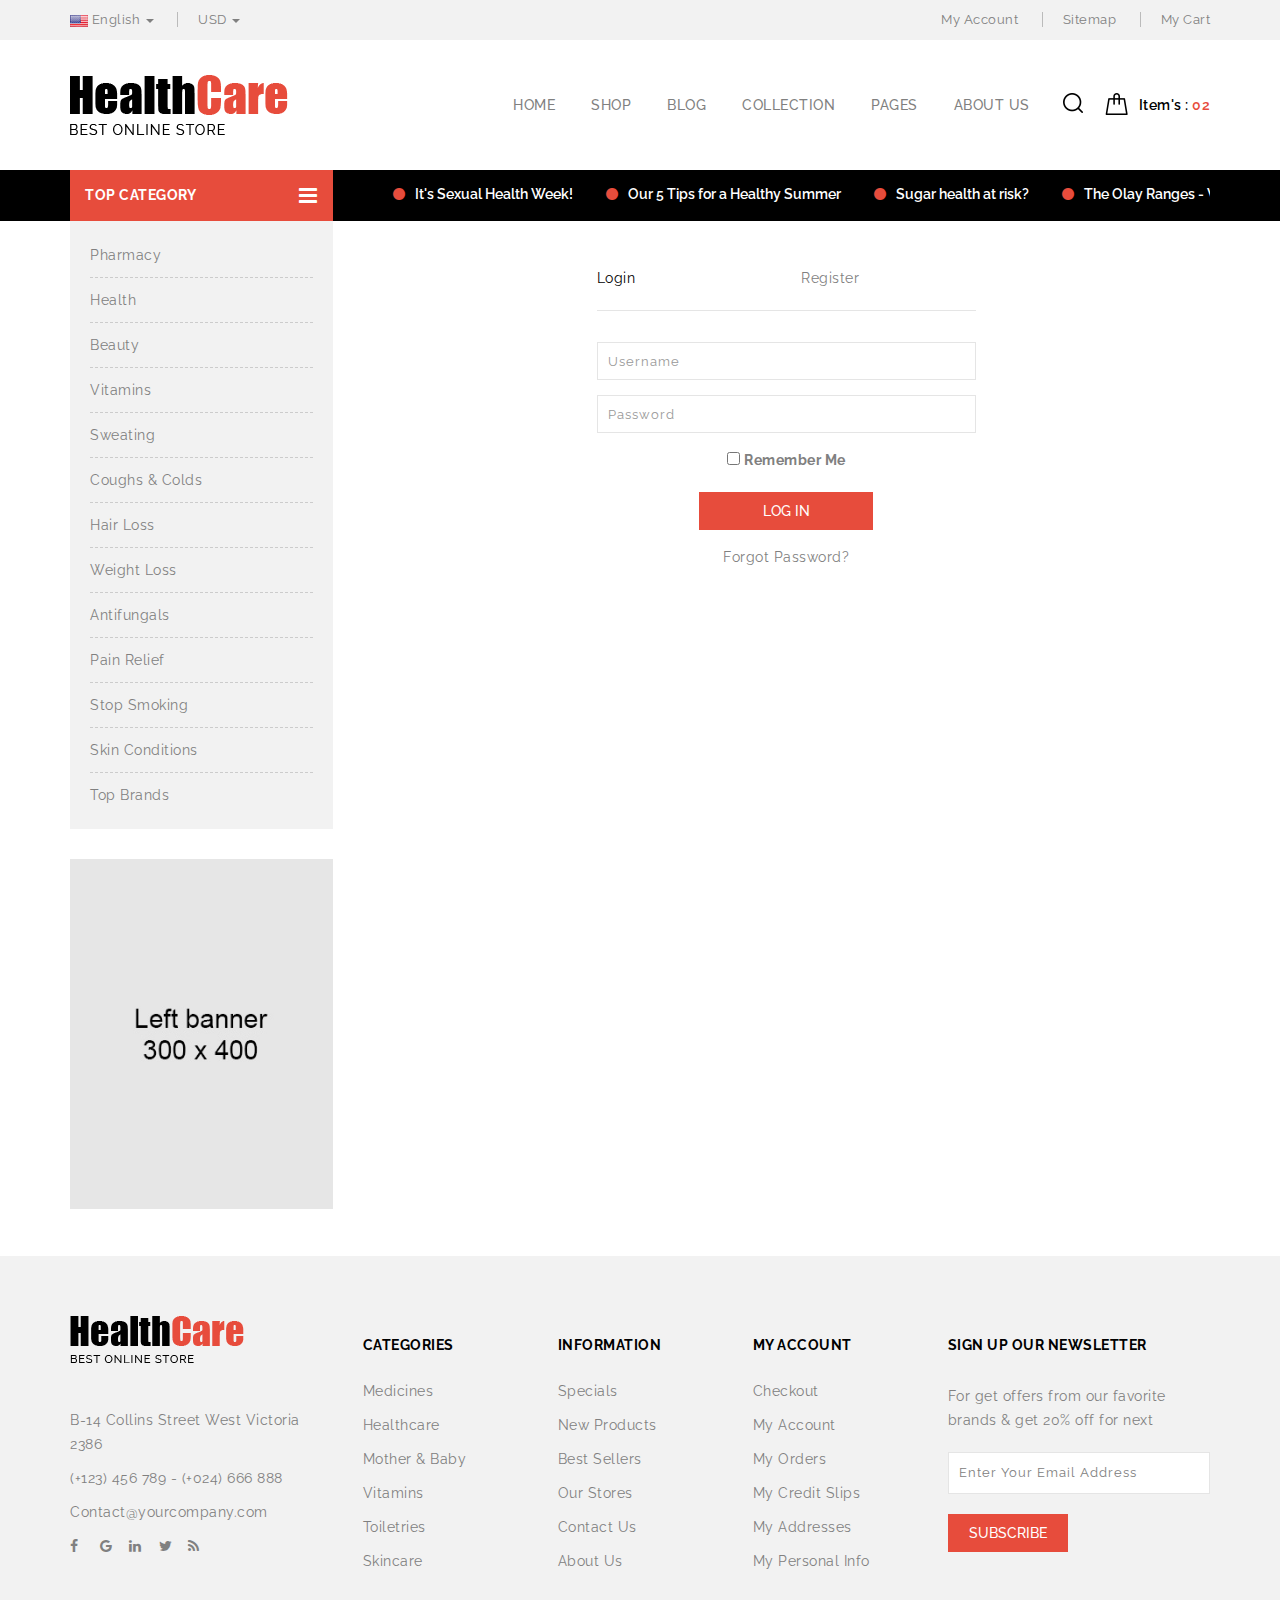
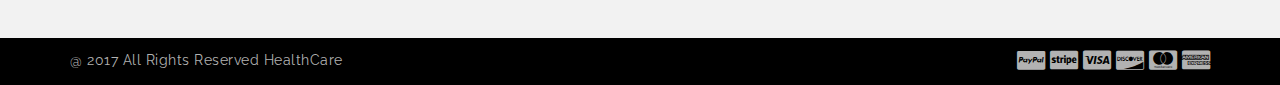
<file: login.html>
<!DOCTYPE html>
<!--[if (gte IE 9)|!(IE)]><!-->
<html lang="en">
<!--<![endif]-->

<head>
  <!-- =====  BASIC PAGE NEEDS  ===== -->
  <meta charset="utf-8">
  <title>HealthCare</title>
  <!-- =====  SEO MATE  ===== -->
  <meta http-equiv="X-UA-Compatible" content="IE=edge" />
  <meta name="description" content="">
  <meta name="keywords" content="">
  <meta name="distribution" content="global">
  <meta name="revisit-after" content="2 Days">
  <meta name="robots" content="ALL">
  <meta name="rating" content="8 YEARS">
  <meta name="Language" content="en-us">
  <meta name="GOOGLEBOT" content="NOARCHIVE">
  <!-- =====  MOBILE SPECIFICATION  ===== -->
  <meta name="viewport" content="width=device-width, initial-scale=1, maximum-scale=1">
  <meta name="viewport" content="width=device-width">
  <!-- =====  CSS  ===== -->
  <link rel="stylesheet" type="text/css" href="css/font-awesome.min.css" />
  <link rel="stylesheet" type="text/css" href="css/bootstrap.css" />
  <link rel="stylesheet" type="text/css" href="css/style.css">
  <link rel="stylesheet" type="text/css" href="css/magnific-popup.css">
  <link rel="stylesheet" type="text/css" href="css/owl.carousel.css">
  <link rel="shortcut icon" href="images/favicon.png">
  <link rel="apple-touch-icon" href="images/apple-touch-icon.png">
  <link rel="apple-touch-icon" sizes="72x72" href="images/apple-touch-icon-72x72.png">
  <link rel="apple-touch-icon" sizes="114x114" href="images/apple-touch-icon-114x114.png">
</head>

<body>
  <!-- =====  LODER  ===== -->
  <div class="loder"></div>
  <div class="wrapper">
    <!-- =====  HEADER START  ===== -->
    <header id="header">
      <div class="header-top">
        <div class="container">
          <div class="row">
            <div class="col-sm-6">
              <ul class="header-top-left">
                <li class="language dropdown"> <span class="dropdown-toggle" id="dropdownMenu1" data-toggle="dropdown" aria-haspopup="true" aria-expanded="false" role="button"> <img src="images/English-icon.gif" alt="img"> English <span class="caret"></span> </span>
                  <ul class="dropdown-menu" aria-labelledby="dropdownMenu1">
                    <li><a href="#"><img src="images/English-icon.gif" alt="img"> English</a></li>
                    <li><a href="#"><img src="images/French-icon.gif" alt="img"> French</a></li>
                    <li><a href="#"><img src="images/German-icon.gif" alt="img"> German</a></li>
                  </ul>
                </li>
                <li class="currency dropdown"> <span class="dropdown-toggle" id="dropdownMenu12" data-toggle="dropdown" aria-haspopup="true" aria-expanded="false" role="button"> USD <span class="caret"></span> </span>
                  <ul class="dropdown-menu" aria-labelledby="dropdownMenu12">
                    <li><a href="#">USD</a></li>
                    <li><a href="#">EUR</a></li>
                    <li><a href="#">AUD</a></li>
                  </ul>
                </li>
              </ul>
            </div>
            <div class="col-sm-6">
              <ul class="header-top-right text-right">
                <li class="account"><a href="login.html">My Account</a></li>
                <li class="sitemap"><a href="#">Sitemap</a></li>
                <li class="cart"><a href="cart_page.html">My Cart</a></li>
              </ul>
            </div>
          </div>
        </div>
      </div>
      <div class="header">
        <div class="container">
          <nav class="navbar">
            <div class="navbar-header mtb_20"> <a class="navbar-brand" href="index.html"> <img alt="HealthCared" src="images/logo.png"> </a> </div>
            <div class="header-right pull-right mtb_50">
              <button class="navbar-toggle pull-left" type="button" data-toggle="collapse" data-target=".js-navbar-collapse"> <span class="i-bar"><i class="fa fa-bars"></i></span></button>
              <div class="shopping-icon">
                <div class="cart-item " data-target="#cart-dropdown" data-toggle="collapse" aria-expanded="true" role="button">Item's : <span class="cart-qty">02</span></div>
                <div id="cart-dropdown" class="cart-menu collapse">
                  <ul>
                    <li>
                      <table class="table table-striped">
                        <tbody>
                          <tr>
                            <td class="text-center"><a href="#"><img src="images/product/70x84.jpg" alt="iPod Classic" title="iPod Classic"></a></td>
                            <td class="text-left product-name"><a href="#">MacBook Pro</a>
                              <span class="text-left price">$20.00</span>
                              <input class="cart-qty" name="product_quantity" min="1" value="1" type="number">
                            </td>
                            <td class="text-center"><a class="close-cart"><i class="fa fa-times-circle"></i></a></td>
                          </tr>
                          <tr>
                            <td class="text-center"><a href="#"><img src="images/product/70x84.jpg" alt="iPod Classic" title="iPod Classic"></a></td>
                            <td class="text-left product-name"><a href="#">MacBook Pro</a>
                              <span class="text-left price">$20.00</span>
                              <input class="cart-qty" name="product_quantity" min="1" value="1" type="number">
                            </td>
                            <td class="text-center"><a class="close-cart"><i class="fa fa-times-circle"></i></a></td>
                          </tr>
                        </tbody>
                      </table>
                    </li>
                    <li>
                      <table class="table">
                        <tbody>
                          <tr>
                            <td class="text-right"><strong>Sub-Total</strong></td>
                            <td class="text-right">$2,100.00</td>
                          </tr>
                          <tr>
                            <td class="text-right"><strong>Eco Tax (-2.00)</strong></td>
                            <td class="text-right">$2.00</td>
                          </tr>
                          <tr>
                            <td class="text-right"><strong>VAT (20%)</strong></td>
                            <td class="text-right">$20.00</td>
                          </tr>
                          <tr>
                            <td class="text-right"><strong>Total</strong></td>
                            <td class="text-right">$2,122.00</td>
                          </tr>
                        </tbody>
                      </table>
                    </li>
                    <li>
                      <form action="cart_page.html">
                        <input class="btn pull-left mt_10" value="View cart" type="submit">
                      </form>
                      <form action="checkout_page.html">
                        <input class="btn pull-right mt_10" value="Checkout" type="submit">
                      </form>
                    </li>
                  </ul>
                </div>
              </div>
              <div class="main-search pull-right">
                <div class="search-overlay">
                  <!-- Close Icon -->
                  <a href="javascript:void(0)" class="search-overlay-close"></a>
                  <!-- End Close Icon -->
                  <div class="container">
                    <!-- Search Form -->
                    <form role="search" id="searchform" action="/search" method="get">
                      <label class="h5 normal search-input-label">Enter keywords To Search Entire Store</label>
                      <input value="" name="q" placeholder="Search here..." type="search">
                      <button type="submit"></button>
                    </form>
                    <!-- End Search Form -->
                  </div>
                </div>
                <div class="header-search"> <a id="search-overlay-btn"></a> </div>
              </div>
            </div>
            <div class="collapse navbar-collapse js-navbar-collapse pull-right">
              <ul id="menu" class="nav navbar-nav">
                <li> <a href="index.html">Home</a></li>
                <li> <a href="category_page.html">Shop</a></li>
                <li> <a href="blog_page.html">Blog</a></li>
                <li class="dropdown mega-dropdown"> <a href="#" class="dropdown-toggle" data-toggle="dropdown">Collection </a>
                  <ul class="dropdown-menu mega-dropdown-menu row">
                    <li class="col-md-3">
                      <ul>
                        <li class="dropdown-header">Women's</li>
                        <li><a href="#">Unique Features</a></li>
                        <li><a href="#">Image Responsive</a></li>
                        <li><a href="#">Auto Carousel</a></li>
                        <li><a href="#">Newsletter Form</a></li>
                        <li><a href="#">Four columns</a></li>
                        <li><a href="#">Four columns</a></li>
                        <li><a href="#">Good Typography</a></li>
                      </ul>
                    </li>
                    <li class="col-md-3">
                      <ul>
                        <li class="dropdown-header">Man's</li>
                        <li><a href="#">Unique Features</a></li>
                        <li><a href="#">Image Responsive</a></li>
                        <li><a href="#">Four columns</a></li>
                        <li><a href="#">Auto Carousel</a></li>
                        <li><a href="#">Newsletter Form</a></li>
                        <li><a href="#">Four columns</a></li>
                        <li><a href="#">Good Typography</a></li>
                      </ul>
                    </li>
                    <li class="col-md-3">
                      <ul>
                        <li class="dropdown-header">Children's</li>
                        <li><a href="#">Unique Features</a></li>
                        <li><a href="#">Four columns</a></li>
                        <li><a href="#">Image Responsive</a></li>
                        <li><a href="#">Auto Carousel</a></li>
                        <li><a href="#">Newsletter Form</a></li>
                        <li><a href="#">Four columns</a></li>
                        <li><a href="#">Good Typography</a></li>
                      </ul>
                    </li>
                    <li class="col-md-3">
                      <ul>
                        <li id="myCarousel" class="carousel slide" data-ride="carousel">
                          <div class="carousel-inner">
                            <div class="item active"> <a href="#"><img src="images/menu-banner1.jpg" class="img-responsive" alt="Banner1"></a></div>
                            <!-- End Item -->
                            <div class="item"> <a href="#"><img src="images/menu-banner2.jpg" class="img-responsive" alt="Banner1"></a></div>
                            <!-- End Item -->
                            <div class="item"> <a href="#"><img src="images/menu-banner3.jpg" class="img-responsive" alt="Banner1"></a></div>
                            <!-- End Item -->
                          </div>
                          <!-- End Carousel Inner -->
                        </li>
                        <!-- /.carousel -->
                      </ul>
                    </li>
                  </ul>
                </li>
                <li class="dropdown"> <a href="#" class="dropdown-toggle" data-toggle="dropdown">Pages </a>
                  <ul class="dropdown-menu">
                    <li> <a href="contact_us.html">Contact us</a></li>
                    <li> <a href="cart_page.html">Cart</a></li>
                    <li> <a href="checkout_page.html">Checkout</a></li>
                    <li> <a href="product_detail_page.html">Product Detail Page</a></li>
                    <li> <a href="single_blog.html">Single Post</a></li>
                  </ul>
                </li>
                <li> <a href="about.html">About us</a></li>
              </ul>
            </div>
            <!-- /.nav-collapse -->
          </nav>
        </div>
      </div>
      <div class="header-bottom">
        <div class="container">
          <div class="row">
            <div class="col-sm-4 col-md-4 col-lg-3">
              <div class="category">
                <div class="menu-bar" data-target="#category-menu,#category-menu-responsive" data-toggle="collapse" aria-expanded="true" role="button">
                  <h4 class="category_text">Top category</h4>
                  <span class="i-bar"><i class="fa fa-bars"></i></span></div>
              </div>
              <div id="category-menu-responsive" class="navbar collapse " aria-expanded="true" style="" role="button">
                <div class="nav-responsive">
                  <ul class="nav  main-navigation collapse in">
                    <li><a href="#">Pharmacy</a></li>
                    <li><a href="#">Health</a></li>
                    <li><a href="#">Beauty</a></li>
                    <li><a href="#">Vitamins</a></li>
                    <li><a href="#">Sweating</a></li>
                    <li><a href="#">Coughs & Colds</a></li>
                    <li><a href="#">Hair Loss</a></li>
                    <li><a href="#">Weight Loss</a></li>
                    <li><a href="#">Antifungals</a></li>
                    <li><a href="#">Pain Relief</a></li>
                    <li><a href="#">Stop Smoking</a></li>
                    <li><a href="#">Skin Conditions</a></li>
                    <li><a href="#">Top Brands</a></li>
                  </ul>
                </div>
              </div>
            </div>
            <div class="col-sm-8 col-md-8 col-lg-9">
              <div class="header-bottom-right offers">
              	<div class="marquee"><span><i class="fa fa-circle" aria-hidden="true"></i>It's Sexual Health Week!</span>
                  <span><i class="fa fa-circle" aria-hidden="true"></i>Our 5 Tips for a Healthy Summer</span>
                  <span><i class="fa fa-circle" aria-hidden="true"></i>Sugar health at risk?</span>
                  <span><i class="fa fa-circle" aria-hidden="true"></i>The Olay Ranges - What do they do?</span>
                  <span><i class="fa fa-circle" aria-hidden="true"></i>Body fat - what is it and why do we need it?</span>
                  <span><i class="fa fa-circle" aria-hidden="true"></i>Can a pillow help you to lose weight?</span></div>
              </div>
            </div>
          </div>
        </div>
      </div>
    </header>
    <!-- =====  HEADER END  ===== -->
    <!-- =====  CONTAINER START  ===== -->
    <div class="container">
      <div class="row ">
        <div id="column-left" class="col-sm-4 col-md-4 col-lg-3 hidden-xs">
          <div id="category-menu" class="navbar collapse in  mb_40" aria-expanded="true" style="" role="button">
            <div class="nav-responsive">
              <ul class="nav  main-navigation collapse in">
                <li><a href="#">Pharmacy</a></li>
                <li><a href="#">Health</a></li>
                <li><a href="#">Beauty</a></li>
                <li><a href="#">Vitamins</a></li>
                <li><a href="#">Sweating</a></li>
                <li><a href="#">Coughs & Colds</a></li>
                <li><a href="#">Hair Loss</a></li>
                <li><a href="#">Weight Loss</a></li>
                <li><a href="#">Antifungals</a></li>
                <li><a href="#">Pain Relief</a></li>
                <li><a href="#">Stop Smoking</a></li>
                <li><a href="#">Skin Conditions</a></li>
                <li><a href="#">Top Brands</a></li>
              </ul>
            </div>
          </div>
          <div class="left_banner left-sidebar-widget mt_30 mb_40"> <a href="#"><img src="images/left1.jpg" alt="Left Banner" class="img-responsive" /></a> </div>
        </div>
        <div class="col-sm-8 col-md-8 col-lg-9 mtb_30">
          <!-- contact  -->
          <div class="row">
            <div class="col-md-6 col-md-offset-3">
              <div class="panel-login">
                <div class="panel-heading">
                  <div class="row mb_20">
                    <div class="col-xs-6">
                      <a href="#" class="active" id="login-form-link">Login</a>
                    </div>
                    <div class="col-xs-6">
                      <a href="#" id="register-form-link">Register</a>
                    </div>
                  </div>
                  <hr>
                </div>
                <div class="panel-body">
                  <div class="row">
                    <div class="col-lg-12">
                      <form id="login-form" action="#" method="post">
                        <div class="form-group">
                          <input type="text" name="username" id="username1" tabindex="1" class="form-control" placeholder="Username" value="">
                        </div>
                        <div class="form-group">
                          <input type="password" name="password" id="password" tabindex="2" class="form-control" placeholder="Password">
                        </div>
                        <div class="form-group text-center">
                          <input type="checkbox" tabindex="3" class="" name="remember" id="remember">
                          <label for="remember"> Remember Me</label>
                        </div>
                        <div class="form-group">
                          <div class="row">
                            <div class="col-sm-6 col-sm-offset-3">
                              <input type="submit" name="login-submit" id="login-submit" tabindex="4" class="form-control btn btn-login" value="Log In">
                            </div>
                          </div>
                        </div>
                        <div class="form-group">
                          <div class="row">
                            <div class="col-lg-12">
                              <div class="text-center">
                                <a href="#" tabindex="5" class="forgot-password">Forgot Password?</a>
                              </div>
                            </div>
                          </div>
                        </div>
                      </form>
                      <form id="register-form" action="#" method="post">
                        <div class="form-group">
                          <input type="text" name="username" id="username" tabindex="1" class="form-control" placeholder="Username" value="">
                        </div>
                        <div class="form-group">
                          <input type="email" name="email" id="email" tabindex="1" class="form-control" placeholder="Email Address" value="">
                        </div>
                        <div class="form-group">
                          <input type="password" name="password" id="password2" tabindex="2" class="form-control" placeholder="Password">
                        </div>
                        <div class="form-group">
                          <input type="password" name="confirm-password" id="confirm-password" tabindex="2" class="form-control" placeholder="Confirm Password">
                        </div>
                        <div class="form-group">
                          <div class="row">
                            <div class="col-sm-6 col-sm-offset-3">
                              <input type="submit" name="register-submit" id="register-submit" tabindex="4" class="form-control btn btn-register" value="Register Now">
                            </div>
                          </div>
                        </div>
                      </form>
                    </div>
                  </div>
                </div>
              </div>
            </div>
          </div>
        </div>
      </div>
    </div>
  </div>
  <!-- Single Blog  -->
  <!-- End Blog   -->
  <!-- =====  CONTAINER END  ===== -->
  <!-- =====  FOOTER START  ===== -->
  <div class="footer pt_60">
    <div class="container">
      <div class="row">
        <div class="col-md-3 footer-block">
          <div class="content_footercms_right">
            <div class="footer-contact">
              <div class="footer-logo mb_40"> <a href="index.html"> <img src="images/footer-logo.png" alt="HealthCare"> </a> </div>
              <ul>
                <li>B-14 Collins Street West Victoria 2386</li>
                <li>(+123) 456 789 - (+024) 666 888</li>
                <li>Contact@yourcompany.com</li>
              </ul>
              <div class="social_icon">
                <ul>
                  <li><a href="#"><i class="fa fa-facebook"></i></a></li>
                  <li><a href="#"><i class="fa fa-google"></i></a></li>
                  <li><a href="#"><i class="fa fa-linkedin"></i></a></li>
                  <li><a href="#"><i class="fa fa-twitter"></i></a></li>
                  <li><a href="#"><i class="fa fa-rss"></i></a></li>
                </ul>
              </div>
            </div>
          </div>
        </div>
        <div class="col-md-2 footer-block">
          <h6 class="footer-title ptb_20">Categories</h6>
          <ul>
            <li><a href="#">Medicines</a></li>
            <li><a href="#">Healthcare</a></li>
            <li><a href="#">Mother & Baby</a></li>
            <li><a href="#">Vitamins</a></li>
            <li><a href="#">Toiletries</a></li>
            <li><a href="#">Skincare</a></li>
          </ul>
        </div>
        <div class="col-md-2 footer-block">
          <h6 class="footer-title ptb_20">Information</h6>
          <ul>
            <li><a href="contact.html">Specials</a></li>
            <li><a href="#">New Products</a></li>
            <li><a href="#">Best Sellers</a></li>
            <li><a href="#">Our Stores</a></li>
            <li><a href="#">Contact Us</a></li>
            <li><a href="#">About Us</a></li>
          </ul>
        </div>
        <div class="col-md-2 footer-block">
          <h6 class="footer-title ptb_20">My Account</h6>
          <ul>
            <li><a href="#">Checkout</a></li>
            <li><a href="#">My Account</a></li>
            <li><a href="#">My Orders</a></li>
            <li><a href="#">My Credit Slips</a></li>
            <li><a href="#">My Addresses</a></li>
            <li><a href="#">My Personal Info</a></li>
          </ul>
        </div>
        <div class="col-md-3">
          <h6 class="ptb_20">SIGN UP OUR NEWSLETTER</h6>
          <p class="mt_10 mb_20">For get offers from our favorite brands & get 20% off for next </p>
          <div class="form-group">
            <input class="mb_20" type="text" placeholder="Enter Your Email Address">
            <button class="btn">Subscribe</button>
          </div>
        </div>
      </div>
    </div>
    <div class="footer-bottom mt_60 ptb_10">
      <div class="container">
        <div class="row">
          <div class="col-sm-6">
            <div class="copyright-part">@ 2017 All Rights Reserved HealthCare</div>
          </div>
          <div class="col-sm-6">
            <div class="payment-icon text-right">
              <ul>
                <li><i class="fa fa-cc-paypal "></i></li>
                <li><i class="fa fa-cc-stripe"></i></li>
                <li><i class="fa fa-cc-visa"></i></li>
                <li><i class="fa fa-cc-discover"></i></li>
                <li><i class="fa fa-cc-mastercard"></i></li>
                <li><i class="fa fa-cc-amex"></i></li>
              </ul>
            </div>
          </div>
        </div>
      </div>
    </div>
  </div>
  <!-- =====  FOOTER END  ===== -->
  <a id="scrollup">Scroll</a>
  <script src="js/jQuery_v3.1.1.min.js"></script>
  <script src="js/owl.carousel.min.js"></script>
  <script src="js/bootstrap.min.js"></script>
  <script src="js/jquery.magnific-popup.js"></script>
  <script src="js/custom.js"></script>

</html>
</file>
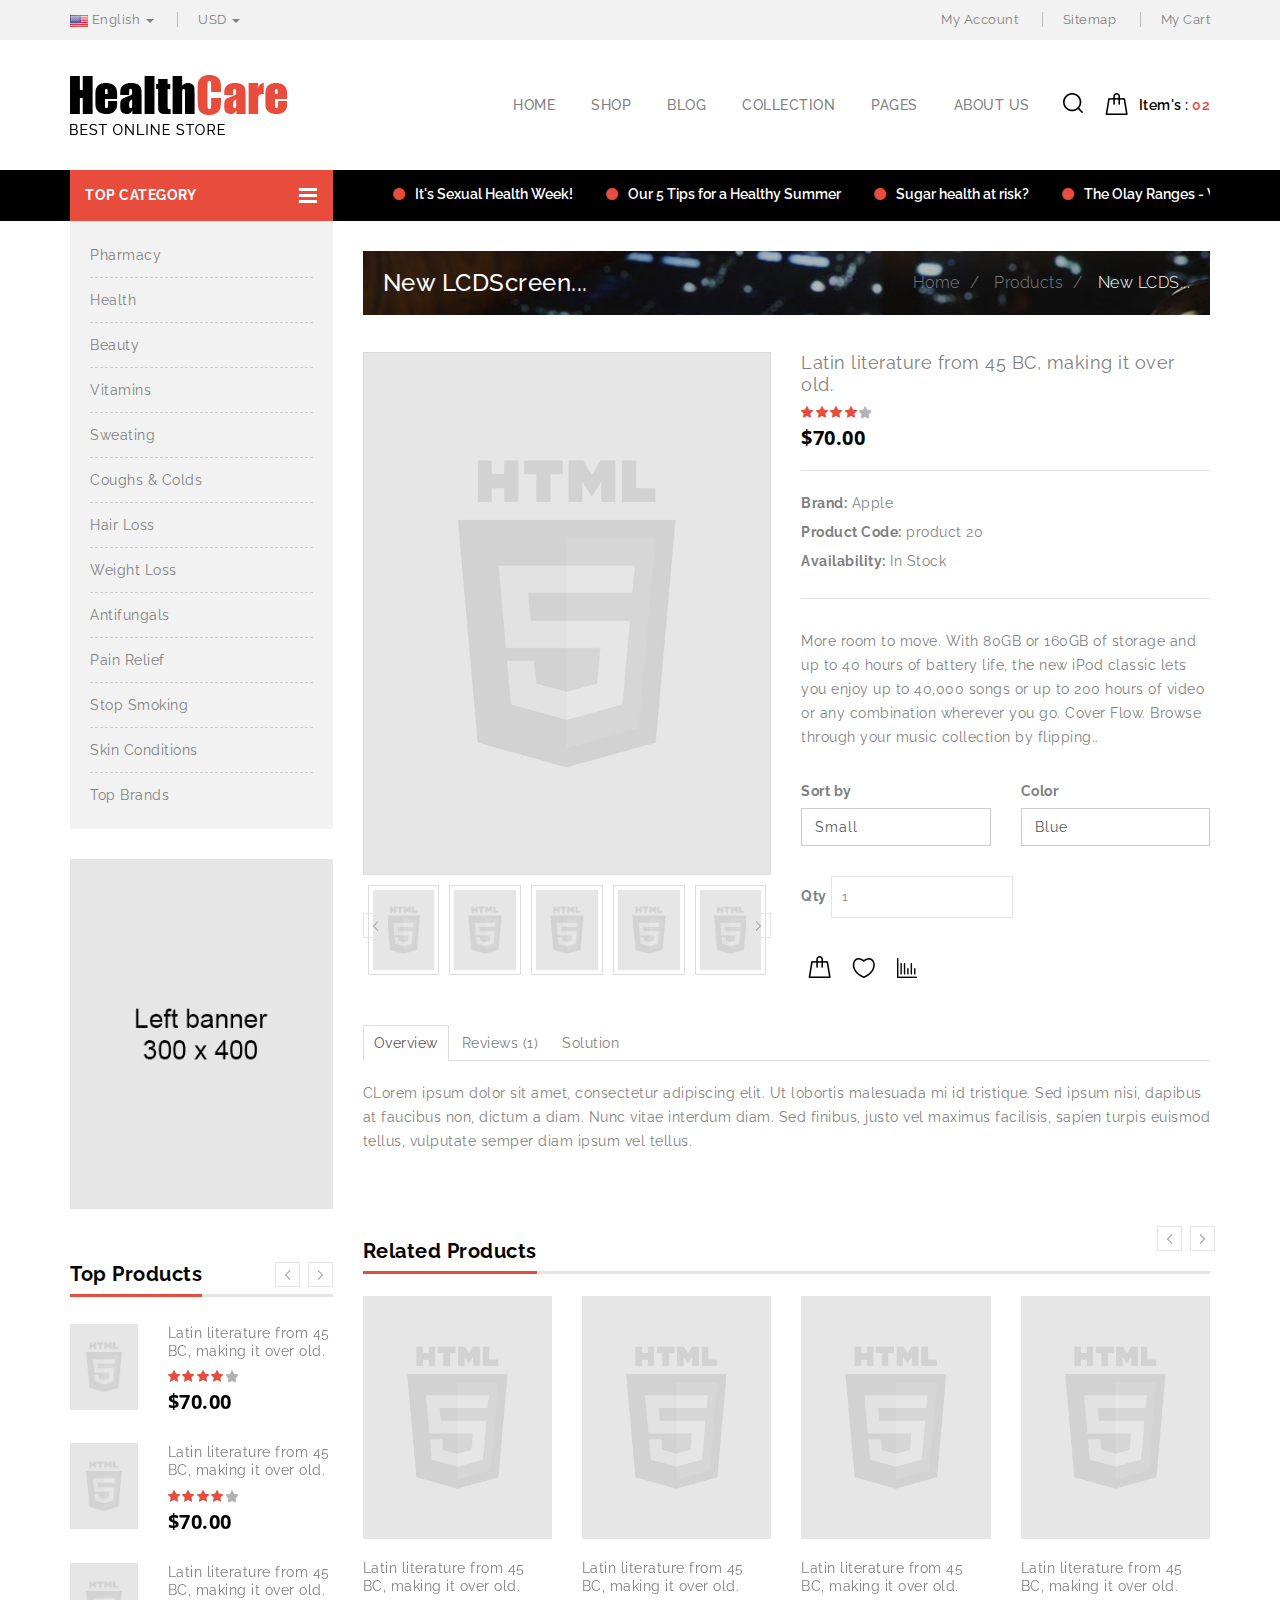
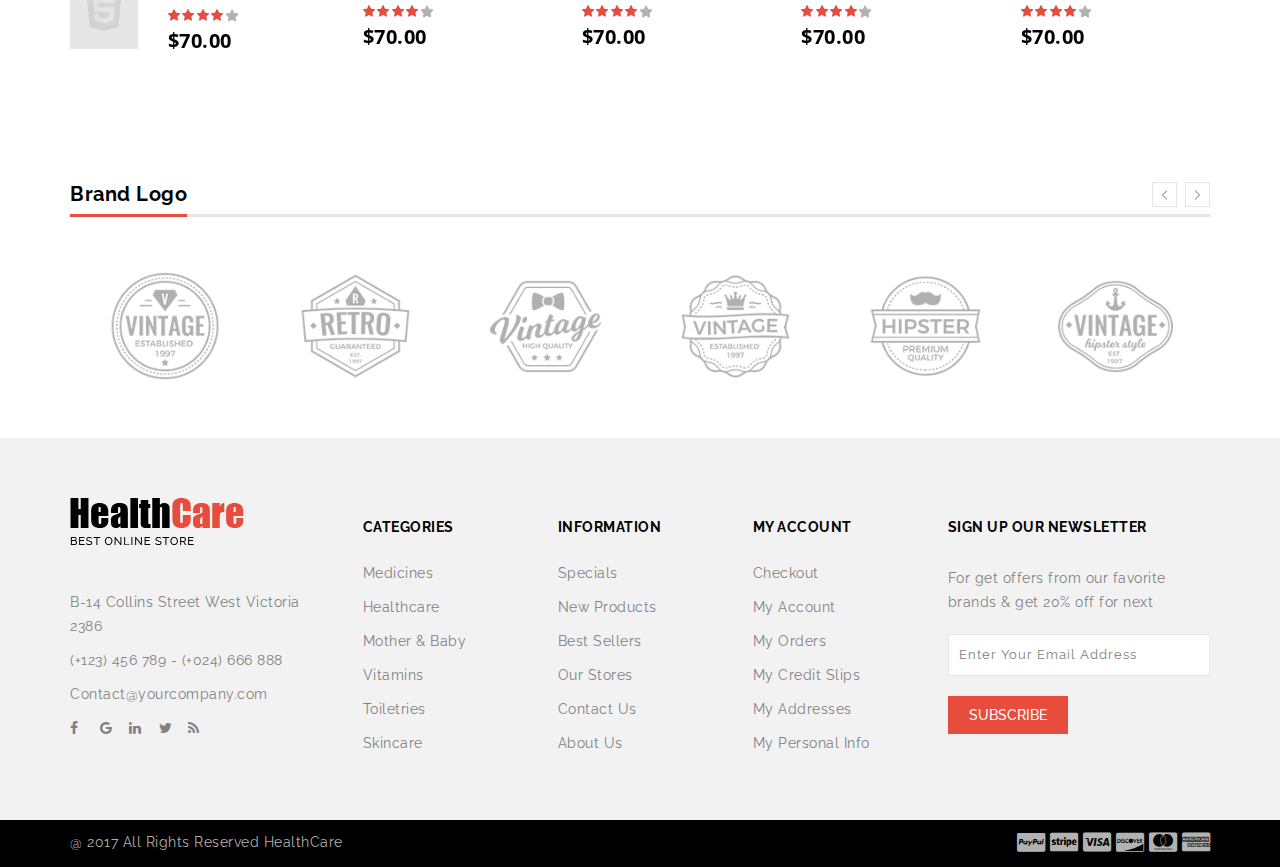
<file: product_detail_page.html>
<!DOCTYPE html>
<!--[if (gte IE 9)|!(IE)]><!-->
<html lang="en">
<!--<![endif]-->

<head>
  <!-- =====  BASIC PAGE NEEDS  ===== -->
  <meta charset="utf-8">
  <title>HealthCare</title>
  <!-- =====  SEO MATE  ===== -->
  <meta http-equiv="X-UA-Compatible" content="IE=edge" />
  <meta name="description" content="">
  <meta name="keywords" content="">
  <meta name="distribution" content="global">
  <meta name="revisit-after" content="2 Days">
  <meta name="robots" content="ALL">
  <meta name="rating" content="8 YEARS">
  <meta name="Language" content="en-us">
  <meta name="GOOGLEBOT" content="NOARCHIVE">
  <!-- =====  MOBILE SPECIFICATION  ===== -->
  <meta name="viewport" content="width=device-width, initial-scale=1, maximum-scale=1">
  <meta name="viewport" content="width=device-width">
  <!-- =====  CSS  ===== -->
  <link rel="stylesheet" type="text/css" href="css/font-awesome.min.css" />
  <link rel="stylesheet" type="text/css" href="css/bootstrap.css" />
  <link rel="stylesheet" type="text/css" href="css/style.css">
  <link rel="stylesheet" type="text/css" href="css/magnific-popup.css">
  <link rel="stylesheet" type="text/css" href="css/owl.carousel.css">
  <link rel="shortcut icon" href="images/favicon.png">
  <link rel="apple-touch-icon" href="images/apple-touch-icon.png">
  <link rel="apple-touch-icon" sizes="72x72" href="images/apple-touch-icon-72x72.png">
  <link rel="apple-touch-icon" sizes="114x114" href="images/apple-touch-icon-114x114.png">
</head>

<body class="shop-detail">
  <!-- =====  LODER  ===== -->
  <div class="loder"></div>
  <div class="wrapper">
    <!-- =====  HEADER START  ===== -->
    <header id="header">
      <div class="header-top">
        <div class="container">
          <div class="row">
            <div class="col-sm-6">
              <ul class="header-top-left">
                <li class="language dropdown"> <span class="dropdown-toggle" id="dropdownMenu1" data-toggle="dropdown" aria-haspopup="true" aria-expanded="false" role="button"> <img src="images/English-icon.gif" alt="img"> English <span class="caret"></span> </span>
                  <ul class="dropdown-menu" aria-labelledby="dropdownMenu1">
                    <li><a href="#"><img src="images/English-icon.gif" alt="img"> English</a></li>
                    <li><a href="#"><img src="images/French-icon.gif" alt="img"> French</a></li>
                    <li><a href="#"><img src="images/German-icon.gif" alt="img"> German</a></li>
                  </ul>
                </li>
                <li class="currency dropdown"> <span class="dropdown-toggle" id="dropdownMenu12" data-toggle="dropdown" aria-haspopup="true" aria-expanded="false" role="button"> USD <span class="caret"></span> </span>
                  <ul class="dropdown-menu" aria-labelledby="dropdownMenu12">
                    <li><a href="#">USD</a></li>
                    <li><a href="#">EUR</a></li>
                    <li><a href="#">AUD</a></li>
                  </ul>
                </li>
              </ul>
            </div>
            <div class="col-sm-6">
              <ul class="header-top-right text-right">
                <li class="account"><a href="login.html">My Account</a></li>
                <li class="sitemap"><a href="#">Sitemap</a></li>
                <li class="cart"><a href="cart_page.html">My Cart</a></li>
              </ul>
            </div>
          </div>
        </div>
      </div>
      <div class="header">
        <div class="container">
          <nav class="navbar">
            <div class="navbar-header mtb_20"> <a class="navbar-brand" href="index.html"> <img alt="HealthCared" src="images/logo.png"> </a> </div>
            <div class="header-right pull-right mtb_50">
              <button class="navbar-toggle pull-left" type="button" data-toggle="collapse" data-target=".js-navbar-collapse"> <span class="i-bar"><i class="fa fa-bars"></i></span></button>
              <div class="shopping-icon">
                <div class="cart-item " data-target="#cart-dropdown" data-toggle="collapse" aria-expanded="true" role="button">Item's : <span class="cart-qty">02</span></div>
                <div id="cart-dropdown" class="cart-menu collapse">
                  <ul>
                    <li>
                      <table class="table table-striped">
                        <tbody>
                          <tr>
                            <td class="text-center"><a href="#"><img src="images/product/70x84.jpg" alt="iPod Classic" title="iPod Classic"></a></td>
                            <td class="text-left product-name"><a href="#">MacBook Pro</a>
                              <span class="text-left price">$20.00</span>
                              <input class="cart-qty" name="product_quantity" min="1" value="1" type="number">
                            </td>
                            <td class="text-center"><a class="close-cart"><i class="fa fa-times-circle"></i></a></td>
                          </tr>
                          <tr>
                            <td class="text-center"><a href="#"><img src="images/product/70x84.jpg" alt="iPod Classic" title="iPod Classic"></a></td>
                            <td class="text-left product-name"><a href="#">MacBook Pro</a>
                              <span class="text-left price">$20.00</span>
                              <input class="cart-qty" name="product_quantity" min="1" value="1" type="number">
                            </td>
                            <td class="text-center"><a class="close-cart"><i class="fa fa-times-circle"></i></a></td>
                          </tr>
                        </tbody>
                      </table>
                    </li>
                    <li>
                      <table class="table">
                        <tbody>
                          <tr>
                            <td class="text-right"><strong>Sub-Total</strong></td>
                            <td class="text-right">$2,100.00</td>
                          </tr>
                          <tr>
                            <td class="text-right"><strong>Eco Tax (-2.00)</strong></td>
                            <td class="text-right">$2.00</td>
                          </tr>
                          <tr>
                            <td class="text-right"><strong>VAT (20%)</strong></td>
                            <td class="text-right">$20.00</td>
                          </tr>
                          <tr>
                            <td class="text-right"><strong>Total</strong></td>
                            <td class="text-right">$2,122.00</td>
                          </tr>
                        </tbody>
                      </table>
                    </li>
                    <li>
                      <form action="cart_page.html">
                        <input class="btn pull-left mt_10" value="View cart" type="submit">
                      </form>
                      <form action="checkout_page.html">
                        <input class="btn pull-right mt_10" value="Checkout" type="submit">
                      </form>
                    </li>
                  </ul>
                </div>
              </div>
              <div class="main-search pull-right">
                <div class="search-overlay">
                  <!-- Close Icon -->
                  <a href="javascript:void(0)" class="search-overlay-close"></a>
                  <!-- End Close Icon -->
                  <div class="container">
                    <!-- Search Form -->
                    <form role="search" id="searchform" action="/search" method="get">
                      <label class="h5 normal search-input-label">Enter keywords To Search Entire Store</label>
                      <input value="" name="q" placeholder="Search here..." type="search">
                      <button type="submit"></button>
                    </form>
                    <!-- End Search Form -->
                  </div>
                </div>
                <div class="header-search"> <a id="search-overlay-btn"></a> </div>
              </div>
            </div>
            <div class="collapse navbar-collapse js-navbar-collapse pull-right">
              <ul id="menu" class="nav navbar-nav">
                <li> <a href="index.html">Home</a></li>
                <li> <a href="category_page.html">Shop</a></li>
                <li> <a href="blog_page.html">Blog</a></li>
                <li class="dropdown mega-dropdown"> <a href="#" class="dropdown-toggle" data-toggle="dropdown">Collection </a>
                  <ul class="dropdown-menu mega-dropdown-menu row">
                    <li class="col-md-3">
                      <ul>
                        <li class="dropdown-header">Women's</li>
                        <li><a href="#">Unique Features</a></li>
                        <li><a href="#">Image Responsive</a></li>
                        <li><a href="#">Auto Carousel</a></li>
                        <li><a href="#">Newsletter Form</a></li>
                        <li><a href="#">Four columns</a></li>
                        <li><a href="#">Four columns</a></li>
                        <li><a href="#">Good Typography</a></li>
                      </ul>
                    </li>
                    <li class="col-md-3">
                      <ul>
                        <li class="dropdown-header">Man's</li>
                        <li><a href="#">Unique Features</a></li>
                        <li><a href="#">Image Responsive</a></li>
                        <li><a href="#">Four columns</a></li>
                        <li><a href="#">Auto Carousel</a></li>
                        <li><a href="#">Newsletter Form</a></li>
                        <li><a href="#">Four columns</a></li>
                        <li><a href="#">Good Typography</a></li>
                      </ul>
                    </li>
                    <li class="col-md-3">
                      <ul>
                        <li class="dropdown-header">Children's</li>
                        <li><a href="#">Unique Features</a></li>
                        <li><a href="#">Four columns</a></li>
                        <li><a href="#">Image Responsive</a></li>
                        <li><a href="#">Auto Carousel</a></li>
                        <li><a href="#">Newsletter Form</a></li>
                        <li><a href="#">Four columns</a></li>
                        <li><a href="#">Good Typography</a></li>
                      </ul>
                    </li>
                    <li class="col-md-3">
                      <ul>
                        <li id="myCarousel" class="carousel slide" data-ride="carousel">
                          <div class="carousel-inner">
                            <div class="item active"> <a href="#"><img src="images/menu-banner1.jpg" class="img-responsive" alt="Banner1"></a></div>
                            <!-- End Item -->
                            <div class="item"> <a href="#"><img src="images/menu-banner2.jpg" class="img-responsive" alt="Banner1"></a></div>
                            <!-- End Item -->
                            <div class="item"> <a href="#"><img src="images/menu-banner3.jpg" class="img-responsive" alt="Banner1"></a></div>
                            <!-- End Item -->
                          </div>
                          <!-- End Carousel Inner -->
                        </li>
                        <!-- /.carousel -->
                      </ul>
                    </li>
                  </ul>
                </li>
                <li class="dropdown"> <a href="#" class="dropdown-toggle" data-toggle="dropdown">Pages </a>
                  <ul class="dropdown-menu">
                    <li> <a href="contact_us.html">Contact us</a></li>
                    <li> <a href="cart_page.html">Cart</a></li>
                    <li> <a href="checkout_page.html">Checkout</a></li>
                    <li> <a href="product_detail_page.html">Product Detail Page</a></li>
                    <li> <a href="single_blog.html">Single Post</a></li>
                  </ul>
                </li>
                <li> <a href="about.html">About us</a></li>
              </ul>
            </div>
            <!-- /.nav-collapse -->
          </nav>
        </div>
      </div>
      <div class="header-bottom">
        <div class="container">
          <div class="row">
            <div class="col-sm-4 col-md-4 col-lg-3">
              <div class="category">
                <div class="menu-bar" data-target="#category-menu,#category-menu-responsive" data-toggle="collapse" aria-expanded="true" role="button">
                  <h4 class="category_text">Top category</h4>
                  <span class="i-bar"><i class="fa fa-bars"></i></span></div>
              </div>
              <div id="category-menu-responsive" class="navbar collapse " aria-expanded="true" style="" role="button">
                <div class="nav-responsive">
                  <ul class="nav  main-navigation collapse in">
                    <li><a href="#">Pharmacy</a></li>
                    <li><a href="#">Health</a></li>
                    <li><a href="#">Beauty</a></li>
                    <li><a href="#">Vitamins</a></li>
                    <li><a href="#">Sweating</a></li>
                    <li><a href="#">Coughs & Colds</a></li>
                    <li><a href="#">Hair Loss</a></li>
                    <li><a href="#">Weight Loss</a></li>
                    <li><a href="#">Antifungals</a></li>
                    <li><a href="#">Pain Relief</a></li>
                    <li><a href="#">Stop Smoking</a></li>
                    <li><a href="#">Skin Conditions</a></li>
                    <li><a href="#">Top Brands</a></li>
                  </ul>
                </div>
              </div>
            </div>
            <div class="col-sm-8 col-md-8 col-lg-9">
              <div class="header-bottom-right offers">
              	<div class="marquee"><span><i class="fa fa-circle" aria-hidden="true"></i>It's Sexual Health Week!</span>
                  <span><i class="fa fa-circle" aria-hidden="true"></i>Our 5 Tips for a Healthy Summer</span>
                  <span><i class="fa fa-circle" aria-hidden="true"></i>Sugar health at risk?</span>
                  <span><i class="fa fa-circle" aria-hidden="true"></i>The Olay Ranges - What do they do?</span>
                  <span><i class="fa fa-circle" aria-hidden="true"></i>Body fat - what is it and why do we need it?</span>
                  <span><i class="fa fa-circle" aria-hidden="true"></i>Can a pillow help you to lose weight?</span></div>
              </div>
            </div>
          </div>
        </div>
      </div>
    </header>
    <!-- =====  HEADER END  ===== -->
    <!-- =====  CONTAINER START  ===== -->
    <div class="container">
      <div class="row ">
        <div id="column-left" class="col-sm-4 col-md-4 col-lg-3 hidden-xs">
          <div id="category-menu" class="navbar collapse in  mb_40" aria-expanded="true" style="" role="button">
            <div class="nav-responsive">
              <ul class="nav  main-navigation collapse in">
                <li><a href="#">Pharmacy</a></li>
                <li><a href="#">Health</a></li>
                <li><a href="#">Beauty</a></li>
                <li><a href="#">Vitamins</a></li>
                <li><a href="#">Sweating</a></li>
                <li><a href="#">Coughs & Colds</a></li>
                <li><a href="#">Hair Loss</a></li>
                <li><a href="#">Weight Loss</a></li>
                <li><a href="#">Antifungals</a></li>
                <li><a href="#">Pain Relief</a></li>
                <li><a href="#">Stop Smoking</a></li>
                <li><a href="#">Skin Conditions</a></li>
                <li><a href="#">Top Brands</a></li>
              </ul>
            </div>
          </div>
          <div class="left_banner left-sidebar-widget mt_30 mb_40"> <a href="#"><img src="images/left1.jpg" alt="Left Banner" class="img-responsive" /></a> </div>
          <div class="left-special left-sidebar-widget mb_50">
            <div class="heading-part mb_20 ">
              <h2 class="main_title">Top Products</h2>
            </div>
            <div id="left-special" class="owl-carousel">
              <ul class="row ">
                <li class="item product-layout-left mb_20">
                  <div class="product-list col-xs-4">
                    <div class="product-thumb">
                      <div class="image product-imageblock"> <a href="product_detail_page.html"> <img class="img-responsive" title="iPod Classic" alt="iPod Classic" src="images/product/product1.jpg"> <img class="img-responsive" title="iPod Classic" alt="iPod Classic" src="images/product/product1-1.jpg"> </a> </div>
                    </div>
                  </div>
                  <div class="col-xs-8">
                    <div class="caption product-detail">
                      <h6 class="product-name"><a href="#">Latin literature from 45 BC, making it over old.</a></h6>
                      <div class="rating">
                        <span class="fa fa-stack"><i class="fa fa-star-o fa-stack-1x"></i><i class="fa fa-star fa-stack-1x"></i></span>
                        <span class="fa fa-stack"><i class="fa fa-star-o fa-stack-1x"></i><i class="fa fa-star fa-stack-1x"></i></span>
                        <span class="fa fa-stack"><i class="fa fa-star-o fa-stack-1x"></i><i class="fa fa-star fa-stack-1x"></i></span>
                        <span class="fa fa-stack"><i class="fa fa-star-o fa-stack-1x"></i><i class="fa fa-star fa-stack-1x"></i></span>
                        <span class="fa fa-stack"><i class="fa fa-star-o fa-stack-1x"></i><i class="fa fa-star fa-stack-x"></i></span>
                      </div>
                      <span class="price"><span class="amount"><span class="currencySymbol">$</span>70.00</span>
                      </span>
                    </div>
                  </div>
                </li>
                <li class="item product-layout-left mb_20">
                  <div class="product-list col-xs-4">
                    <div class="product-thumb">
                      <div class="image product-imageblock"> <a href="product_detail_page.html"> <img class="img-responsive" title="iPod Classic" alt="iPod Classic" src="images/product/product2.jpg"> <img class="img-responsive" title="iPod Classic" alt="iPod Classic" src="images/product/product2-1.jpg"> </a> </div>
                    </div>
                  </div>
                  <div class="col-xs-8">
                    <div class="caption product-detail">
                      <h6 class="product-name"><a href="#">Latin literature from 45 BC, making it over old.</a></h6>
                      <div class="rating">
                        <span class="fa fa-stack"><i class="fa fa-star-o fa-stack-1x"></i><i class="fa fa-star fa-stack-1x"></i></span>
                        <span class="fa fa-stack"><i class="fa fa-star-o fa-stack-1x"></i><i class="fa fa-star fa-stack-1x"></i></span>
                        <span class="fa fa-stack"><i class="fa fa-star-o fa-stack-1x"></i><i class="fa fa-star fa-stack-1x"></i></span>
                        <span class="fa fa-stack"><i class="fa fa-star-o fa-stack-1x"></i><i class="fa fa-star fa-stack-1x"></i></span>
                        <span class="fa fa-stack"><i class="fa fa-star-o fa-stack-1x"></i><i class="fa fa-star fa-stack-x"></i></span>
                      </div>
                      <span class="price"><span class="amount"><span class="currencySymbol">$</span>70.00</span>
                      </span>
                    </div>
                  </div>
                </li>
                <li class="item product-layout-left mb_20">
                  <div class="product-list col-xs-4">
                    <div class="product-thumb">
                      <div class="image product-imageblock"> <a href="product_detail_page.html"> <img class="img-responsive" title="iPod Classic" alt="iPod Classic" src="images/product/product3.jpg"> <img class="img-responsive" title="iPod Classic" alt="iPod Classic" src="images/product/product3-1.jpg"> </a> </div>
                    </div>
                  </div>
                  <div class="col-xs-8">
                    <div class="caption product-detail">
                      <h6 class="product-name"><a href="#">Latin literature from 45 BC, making it over old.</a></h6>
                      <div class="rating">
                        <span class="fa fa-stack"><i class="fa fa-star-o fa-stack-1x"></i><i class="fa fa-star fa-stack-1x"></i></span>
                        <span class="fa fa-stack"><i class="fa fa-star-o fa-stack-1x"></i><i class="fa fa-star fa-stack-1x"></i></span>
                        <span class="fa fa-stack"><i class="fa fa-star-o fa-stack-1x"></i><i class="fa fa-star fa-stack-1x"></i></span>
                        <span class="fa fa-stack"><i class="fa fa-star-o fa-stack-1x"></i><i class="fa fa-star fa-stack-1x"></i></span>
                        <span class="fa fa-stack"><i class="fa fa-star-o fa-stack-1x"></i><i class="fa fa-star fa-stack-x"></i></span>
                      </div>
                      <span class="price"><span class="amount"><span class="currencySymbol">$</span>70.00</span>
                      </span>
                    </div>
                  </div>
                </li>
              </ul>
              <ul class="row ">
                <li class="item product-layout-left mb_20">
                  <div class="product-list col-xs-4">
                    <div class="product-thumb">
                      <div class="image product-imageblock"> <a href="product_detail_page.html"> <img class="img-responsive" title="iPod Classic" alt="iPod Classic" src="images/product/product4.jpg"> <img class="img-responsive" title="iPod Classic" alt="iPod Classic" src="images/product/product4-1.jpg"> </a> </div>
                    </div>
                  </div>
                  <div class="col-xs-8">
                    <div class="caption product-detail">
                      <h6 class="product-name"><a href="#">Latin literature from 45 BC, making it over old.</a></h6>
                      <div class="rating">
                        <span class="fa fa-stack"><i class="fa fa-star-o fa-stack-1x"></i><i class="fa fa-star fa-stack-1x"></i></span>
                        <span class="fa fa-stack"><i class="fa fa-star-o fa-stack-1x"></i><i class="fa fa-star fa-stack-1x"></i></span>
                        <span class="fa fa-stack"><i class="fa fa-star-o fa-stack-1x"></i><i class="fa fa-star fa-stack-1x"></i></span>
                        <span class="fa fa-stack"><i class="fa fa-star-o fa-stack-1x"></i><i class="fa fa-star fa-stack-1x"></i></span>
                        <span class="fa fa-stack"><i class="fa fa-star-o fa-stack-1x"></i><i class="fa fa-star fa-stack-x"></i></span>
                      </div>
                      <span class="price"><span class="amount"><span class="currencySymbol">$</span>70.00</span>
                      </span>
                    </div>
                  </div>
                </li>
                <li class="item product-layout-left mb_20">
                  <div class="product-list col-xs-4">
                    <div class="product-thumb">
                      <div class="image product-imageblock"> <a href="product_detail_page.html"> <img class="img-responsive" title="iPod Classic" alt="iPod Classic" src="images/product/product5.jpg"> <img class="img-responsive" title="iPod Classic" alt="iPod Classic" src="images/product/product5-1.jpg"> </a> </div>
                    </div>
                  </div>
                  <div class="col-xs-8">
                    <div class="caption product-detail">
                      <h6 class="product-name"><a href="#">Latin literature from 45 BC, making it over old.</a></h6>
                      <div class="rating">
                        <span class="fa fa-stack"><i class="fa fa-star-o fa-stack-1x"></i><i class="fa fa-star fa-stack-1x"></i></span>
                        <span class="fa fa-stack"><i class="fa fa-star-o fa-stack-1x"></i><i class="fa fa-star fa-stack-1x"></i></span>
                        <span class="fa fa-stack"><i class="fa fa-star-o fa-stack-1x"></i><i class="fa fa-star fa-stack-1x"></i></span>
                        <span class="fa fa-stack"><i class="fa fa-star-o fa-stack-1x"></i><i class="fa fa-star fa-stack-1x"></i></span>
                        <span class="fa fa-stack"><i class="fa fa-star-o fa-stack-1x"></i><i class="fa fa-star fa-stack-x"></i></span>
                      </div>
                      <span class="price"><span class="amount"><span class="currencySymbol">$</span>70.00</span>
                      </span>
                    </div>
                  </div>
                </li>
                <li class="item product-layout-left mb_20">
                  <div class="product-list col-xs-4">
                    <div class="product-thumb">
                      <div class="image product-imageblock"> <a href="product_detail_page.html"> <img class="img-responsive" title="iPod Classic" alt="iPod Classic" src="images/product/product6.jpg"> <img class="img-responsive" title="iPod Classic" alt="iPod Classic" src="images/product/product6-1.jpg"> </a> </div>
                    </div>
                  </div>
                  <div class="col-xs-8">
                    <div class="caption product-detail">
                      <h6 class="product-name"><a href="#">Latin literature from 45 BC, making it over old.</a></h6>
                      <div class="rating">
                        <span class="fa fa-stack"><i class="fa fa-star-o fa-stack-1x"></i><i class="fa fa-star fa-stack-1x"></i></span>
                        <span class="fa fa-stack"><i class="fa fa-star-o fa-stack-1x"></i><i class="fa fa-star fa-stack-1x"></i></span>
                        <span class="fa fa-stack"><i class="fa fa-star-o fa-stack-1x"></i><i class="fa fa-star fa-stack-1x"></i></span>
                        <span class="fa fa-stack"><i class="fa fa-star-o fa-stack-1x"></i><i class="fa fa-star fa-stack-1x"></i></span>
                        <span class="fa fa-stack"><i class="fa fa-star-o fa-stack-1x"></i><i class="fa fa-star fa-stack-x"></i></span>
                      </div>
                      <span class="price"><span class="amount"><span class="currencySymbol">$</span>70.00</span>
                      </span>
                    </div>
                  </div>
                </li>
              </ul>
              <ul class="row ">
                <li class="item product-layout-left mb_20">
                  <div class="product-list col-xs-4">
                    <div class="product-thumb">
                      <div class="image product-imageblock"> <a href="product_detail_page.html"> <img class="img-responsive" title="iPod Classic" alt="iPod Classic" src="images/product/product7.jpg"> <img class="img-responsive" title="iPod Classic" alt="iPod Classic" src="images/product/product7-1.jpg"> </a> </div>
                    </div>
                  </div>
                  <div class="col-xs-8">
                    <div class="caption product-detail">
                      <h6 class="product-name"><a href="#">Latin literature from 45 BC, making it over old.</a></h6>
                      <div class="rating">
                        <span class="fa fa-stack"><i class="fa fa-star-o fa-stack-1x"></i><i class="fa fa-star fa-stack-1x"></i></span>
                        <span class="fa fa-stack"><i class="fa fa-star-o fa-stack-1x"></i><i class="fa fa-star fa-stack-1x"></i></span>
                        <span class="fa fa-stack"><i class="fa fa-star-o fa-stack-1x"></i><i class="fa fa-star fa-stack-1x"></i></span>
                        <span class="fa fa-stack"><i class="fa fa-star-o fa-stack-1x"></i><i class="fa fa-star fa-stack-1x"></i></span>
                        <span class="fa fa-stack"><i class="fa fa-star-o fa-stack-1x"></i><i class="fa fa-star fa-stack-x"></i></span>
                      </div>
                      <span class="price"><span class="amount"><span class="currencySymbol">$</span>70.00</span>
                      </span>
                    </div>
                  </div>
                </li>
                <li class="item product-layout-left mb_20">
                  <div class="product-list col-xs-4">
                    <div class="product-thumb">
                      <div class="image product-imageblock"> <a href="product_detail_page.html"> <img class="img-responsive" title="iPod Classic" alt="iPod Classic" src="images/product/product8.jpg"> <img class="img-responsive" title="iPod Classic" alt="iPod Classic" src="images/product/product8-1.jpg"> </a> </div>
                    </div>
                  </div>
                  <div class="col-xs-8">
                    <div class="caption product-detail">
                      <h6 class="product-name"><a href="#">Latin literature from 45 BC, making it over old.</a></h6>
                      <div class="rating">
                        <span class="fa fa-stack"><i class="fa fa-star-o fa-stack-1x"></i><i class="fa fa-star fa-stack-1x"></i></span>
                        <span class="fa fa-stack"><i class="fa fa-star-o fa-stack-1x"></i><i class="fa fa-star fa-stack-1x"></i></span>
                        <span class="fa fa-stack"><i class="fa fa-star-o fa-stack-1x"></i><i class="fa fa-star fa-stack-1x"></i></span>
                        <span class="fa fa-stack"><i class="fa fa-star-o fa-stack-1x"></i><i class="fa fa-star fa-stack-1x"></i></span>
                        <span class="fa fa-stack"><i class="fa fa-star-o fa-stack-1x"></i><i class="fa fa-star fa-stack-x"></i></span>
                      </div>
                      <span class="price"><span class="amount"><span class="currencySymbol">$</span>70.00</span>
                      </span>
                    </div>
                  </div>
                </li>
                <li class="item product-layout-left mb_20">
                  <div class="product-list col-xs-4">
                    <div class="product-thumb">
                      <div class="image product-imageblock"> <a href="product_detail_page.html"> <img class="img-responsive" title="iPod Classic" alt="iPod Classic" src="images/product/product9.jpg"> <img class="img-responsive" title="iPod Classic" alt="iPod Classic" src="images/product/product9-1.jpg"> </a> </div>
                    </div>
                  </div>
                  <div class="col-xs-8">
                    <div class="caption product-detail">
                      <h6 class="product-name"><a href="#">Latin literature from 45 BC, making it over old.</a></h6>
                      <div class="rating">
                        <span class="fa fa-stack"><i class="fa fa-star-o fa-stack-1x"></i><i class="fa fa-star fa-stack-1x"></i></span>
                        <span class="fa fa-stack"><i class="fa fa-star-o fa-stack-1x"></i><i class="fa fa-star fa-stack-1x"></i></span>
                        <span class="fa fa-stack"><i class="fa fa-star-o fa-stack-1x"></i><i class="fa fa-star fa-stack-1x"></i></span>
                        <span class="fa fa-stack"><i class="fa fa-star-o fa-stack-1x"></i><i class="fa fa-star fa-stack-1x"></i></span>
                        <span class="fa fa-stack"><i class="fa fa-star-o fa-stack-1x"></i><i class="fa fa-star fa-stack-x"></i></span>
                      </div>
                      <span class="price"><span class="amount"><span class="currencySymbol">$</span>70.00</span>
                      </span>
                    </div>
                  </div>
                </li>
              </ul>
              <ul class="row ">
                <li class="item product-layout-left mb_20">
                  <div class="product-list col-xs-4">
                    <div class="product-thumb">
                      <div class="image product-imageblock"> <a href="product_detail_page.html"> <img class="img-responsive" title="iPod Classic" alt="iPod Classic" src="images/product/product10.jpg"> <img class="img-responsive" title="iPod Classic" alt="iPod Classic" src="images/product/product10-1.jpg"> </a> </div>
                    </div>
                  </div>
                  <div class="col-xs-8">
                    <div class="caption product-detail">
                      <h6 class="product-name"><a href="#">Latin literature from 45 BC, making it over old.</a></h6>
                      <div class="rating">
                        <span class="fa fa-stack"><i class="fa fa-star-o fa-stack-1x"></i><i class="fa fa-star fa-stack-1x"></i></span>
                        <span class="fa fa-stack"><i class="fa fa-star-o fa-stack-1x"></i><i class="fa fa-star fa-stack-1x"></i></span>
                        <span class="fa fa-stack"><i class="fa fa-star-o fa-stack-1x"></i><i class="fa fa-star fa-stack-1x"></i></span>
                        <span class="fa fa-stack"><i class="fa fa-star-o fa-stack-1x"></i><i class="fa fa-star fa-stack-1x"></i></span>
                        <span class="fa fa-stack"><i class="fa fa-star-o fa-stack-1x"></i><i class="fa fa-star fa-stack-x"></i></span>
                      </div>
                      <span class="price"><span class="amount"><span class="currencySymbol">$</span>70.00</span>
                      </span>
                    </div>
                  </div>
                </li>
                <li class="item product-layout-left mb_20">
                  <div class="product-list col-xs-4">
                    <div class="product-thumb">
                      <div class="image product-imageblock"> <a href="product_detail_page.html"> <img class="img-responsive" title="iPod Classic" alt="iPod Classic" src="images/product/product1.jpg"> <img class="img-responsive" title="iPod Classic" alt="iPod Classic" src="images/product/product1-1.jpg"> </a> </div>
                    </div>
                  </div>
                  <div class="col-xs-8">
                    <div class="caption product-detail">
                      <h6 class="product-name"><a href="#">Latin literature from 45 BC, making it over old.</a></h6>
                      <div class="rating">
                        <span class="fa fa-stack"><i class="fa fa-star-o fa-stack-1x"></i><i class="fa fa-star fa-stack-1x"></i></span>
                        <span class="fa fa-stack"><i class="fa fa-star-o fa-stack-1x"></i><i class="fa fa-star fa-stack-1x"></i></span>
                        <span class="fa fa-stack"><i class="fa fa-star-o fa-stack-1x"></i><i class="fa fa-star fa-stack-1x"></i></span>
                        <span class="fa fa-stack"><i class="fa fa-star-o fa-stack-1x"></i><i class="fa fa-star fa-stack-1x"></i></span>
                        <span class="fa fa-stack"><i class="fa fa-star-o fa-stack-1x"></i><i class="fa fa-star fa-stack-x"></i></span>
                      </div>
                      <span class="price"><span class="amount"><span class="currencySymbol">$</span>70.00</span>
                      </span>
                    </div>
                  </div>
                </li>
                <li class="item product-layout-left mb_20">
                  <div class="product-list col-xs-4">
                    <div class="product-thumb">
                      <div class="image product-imageblock"> <a href="product_detail_page.html"> <img class="img-responsive" title="iPod Classic" alt="iPod Classic" src="images/product/product2.jpg"> <img class="img-responsive" title="iPod Classic" alt="iPod Classic" src="images/product/product2-1.jpg"> </a> </div>
                    </div>
                  </div>
                  <div class="col-xs-8">
                    <div class="caption product-detail">
                      <h6 class="product-name"><a href="#">Latin literature from 45 BC, making it over old.</a></h6>
                      <div class="rating">
                        <span class="fa fa-stack"><i class="fa fa-star-o fa-stack-1x"></i><i class="fa fa-star fa-stack-1x"></i></span>
                        <span class="fa fa-stack"><i class="fa fa-star-o fa-stack-1x"></i><i class="fa fa-star fa-stack-1x"></i></span>
                        <span class="fa fa-stack"><i class="fa fa-star-o fa-stack-1x"></i><i class="fa fa-star fa-stack-1x"></i></span>
                        <span class="fa fa-stack"><i class="fa fa-star-o fa-stack-1x"></i><i class="fa fa-star fa-stack-1x"></i></span>
                        <span class="fa fa-stack"><i class="fa fa-star-o fa-stack-1x"></i><i class="fa fa-star fa-stack-x"></i></span>
                      </div>
                      <span class="price"><span class="amount"><span class="currencySymbol">$</span>70.00</span>
                      </span>
                    </div>
                  </div>
                </li>
              </ul>
            </div>
          </div>
        </div>
        <div class="col-sm-8 col-md-8 col-lg-9 mtb_30">
          <!-- =====  BANNER STRAT  ===== -->
          <div class="breadcrumb ptb_20">
            <h1>New LCDScreen...</h1>
            <ul>
              <li><a href="index.html">Home</a></li>
              <li><a href="category_page.html">Products</a></li>
              <li class="active">New LCDS...</li>
            </ul>
          </div>
          <!-- =====  BREADCRUMB END===== -->
          <div class="row mt_10 ">
            <div class="col-md-6">
              <div><a class="thumbnails"> <img data-name="product_image" src="images/product/product1.jpg" alt="" /></a></div>
              <div id="product-thumbnail" class="owl-carousel">
                <div class="item">
                  <div class="image-additional"><a class="thumbnail" href="images/product/product1.jpg" data-fancybox="group1"> <img src="images/product/product1.jpg" alt="" /></a></div>
                </div>
                <div class="item">
                  <div class="image-additional"><a class="thumbnail" href="images/product/product2.jpg" data-fancybox="group1"> <img src="images/product/product2.jpg" alt="" /></a></div>
                </div>
                <div class="item">
                  <div class="image-additional"><a class="thumbnail" href="images/product/product3.jpg" data-fancybox="group1"> <img src="images/product/product3.jpg" alt="" /></a></div>
                </div>
                <div class="item">
                  <div class="image-additional"><a class="thumbnail" href="images/product/product4.jpg" data-fancybox="group1"> <img src="images/product/product4.jpg" alt="" /></a></div>
                </div>
                <div class="item">
                  <div class="image-additional"><a class="thumbnail" href="images/product/product5.jpg" data-fancybox="group1"> <img src="images/product/product5.jpg" alt="" /></a></div>
                </div>
                <div class="item">
                  <div class="image-additional"><a class="thumbnail" href="images/product/product6.jpg" data-fancybox="group1"> <img src="images/product/product6.jpg" alt="" /></a></div>
                </div>
                <div class="item">
                  <div class="image-additional"><a class="thumbnail" href="images/product/product7.jpg" data-fancybox="group1"> <img src="images/product/product7.jpg" alt="" /></a></div>
                </div>
              </div>
            </div>
            <div class="col-md-6 prodetail caption product-thumb">
              <h4 data-name="product_name" class="product-name"><a href="#" title="Casual Shirt With Ruffle Hem">Latin literature from 45 BC, making it over old.</a></h4>
              <div class="rating">
                <span class="fa fa-stack"><i class="fa fa-star-o fa-stack-1x"></i><i class="fa fa-star fa-stack-1x"></i></span>
                <span class="fa fa-stack"><i class="fa fa-star-o fa-stack-1x"></i><i class="fa fa-star fa-stack-1x"></i></span>
                <span class="fa fa-stack"><i class="fa fa-star-o fa-stack-1x"></i><i class="fa fa-star fa-stack-1x"></i></span>
                <span class="fa fa-stack"><i class="fa fa-star-o fa-stack-1x"></i><i class="fa fa-star fa-stack-1x"></i></span>
                <span class="fa fa-stack"><i class="fa fa-star-o fa-stack-1x"></i><i class="fa fa-star fa-stack-x"></i></span>
              </div>
              <span class="price mb_20"><span class="amount"><span class="currencySymbol">$</span>70.00</span>
              </span>
              <hr>
              <ul class="list-unstyled product_info mtb_20">
                <li>
                  <label>Brand:</label>
                  <span> <a href="#">Apple</a></span></li>
                <li>
                  <label>Product Code:</label>
                  <span> product 20</span></li>
                <li>
                  <label>Availability:</label>
                  <span> In Stock</span></li>
              </ul>
              <hr>
              <p class="product-desc mtb_30"> More room to move. With 80GB or 160GB of storage and up to 40 hours of battery life, the new iPod classic lets you enjoy up to 40,000 songs or up to 200 hours of video or any combination wherever you go. Cover Flow. Browse through your music collection by flipping..</p>
              <div id="product">
                <div class="form-group">
                  <div class="row">
                    <div class="Sort-by col-md-6">
                      <label>Sort by</label>
                      <select name="product_size" id="select-by-size" class="selectpicker form-control">
                        <option>Small</option>
                        <option>Medium</option>
                        <option>Large</option>
                      </select>
                    </div>
                    <div class="Color col-md-6">
                      <label>Color</label>
                      <select name="product_color" id="select-by-color" class="selectpicker form-control">
                        <option>Blue</option>
                        <option>Green</option>
                        <option>Orange</option>
                        <option>White</option>
                      </select>
                    </div>
                  </div>
                </div>
                <div class="qty mt_30 form-group2">
                  <label>Qty</label>
                  <input name="product_quantity" min="1" value="1" type="number">
                </div>
                <div class="button-group mt_30">
                  <div class="add-to-cart"><a href="#"><span>Add to cart</span></a></div>
                  <div class="wishlist"><a href="#"><span>wishlist</span></a></div>
                  <div class="compare"><a href="#"><span>Compare</span></a></div>
                </div>
              </div>
            </div>
          </div>
          <div class="row">
            <div class="col-md-12">
              <div id="exTab5" class="mtb_30">
                <ul class="nav nav-tabs">
                  <li class="active"> <a href="#1c" data-toggle="tab">Overview</a> </li>
                  <li><a href="#2c" data-toggle="tab">Reviews (1)</a> </li>
                  <li><a href="#3c" data-toggle="tab">Solution</a> </li>
                </ul>
                <div class="tab-content mt_20">
                  <div class="tab-pane active" id="1c">
                    <p>CLorem ipsum dolor sit amet, consectetur adipiscing elit. Ut lobortis malesuada mi id tristique. Sed ipsum nisi, dapibus at faucibus non, dictum a diam. Nunc vitae interdum diam. Sed finibus, justo vel maximus facilisis, sapien turpis euismod tellus, vulputate semper diam ipsum vel tellus.</p>
                  </div>
                  <div class="tab-pane" id="2c">
                    <form class="form-horizontal">
                      <div id="review"></div>
                      <h4 class="mt_20 mb_30">Write a review</h4>
                      <div class="form-group required">
                        <div class="col-sm-12">
                          <label class="control-label" for="input-name">Your Name</label>
                          <input name="name" value="" id="input-name" class="form-control" type="text">
                        </div>
                      </div>
                      <div class="form-group required">
                        <div class="col-sm-12">
                          <label class="control-label" for="input-review">Your Review</label>
                          <textarea name="text" rows="5" id="input-review" class="form-control"></textarea>
                          <div class="help-block"><span class="text-danger">Note:</span> HTML is not translated!</div>
                        </div>
                      </div>
                      <div class="form-group required">
                        <div class="col-md-6">
                          <label class="control-label">Rating</label>
                          <div class="rates"><span>Bad</span>
                            <input name="rating" value="1" type="radio">
                            <input name="rating" value="2" type="radio">
                            <input name="rating" value="3" type="radio">
                            <input name="rating" value="4" type="radio">
                            <input name="rating" value="5" type="radio">
                            <span>Good</span></div>
                        </div>
                        <div class="col-md-6">
                          <div class="buttons pull-right">
                            <button class="btn btn-md btn-link">Continue</button>
                          </div>
                        </div>
                      </div>
                    </form>
                  </div>
                  <div class="tab-pane" id="3c">
                    <p>Lorem ipsum dolor sit amet, consectetur adipiscing elit. Ut lobortis malesuada mi id tristique. Sed ipsum nisi, dapibus at faucibus non, dictum a diam. Nunc vitae interdum diam. Sed finibus, justo vel maximus facilisis, sapien turpis euismod tellus, vulputate semper diam ipsum vel tellus.applied clearfix to the tab-content to rid of the gap between the tab and the content</p>
                  </div>
                </div>
              </div>
            </div>
          </div>
          <div class="row">
            <div class="col-md-12">
              <div class="heading-part text-center">
                <h2 class="main_title mt_50">Related Products</h2>
              </div>
            </div>
          </div>
          <div class="row">
            <div class="product-layout  product-grid related-pro  owl-carousel mb_50">
              <div class="item">
                <div class="product-thumb">
                  <div class="image product-imageblock"> <a href="product_detail_page.html"> <img data-name="product_image" src="images/product/product2.jpg" alt="iPod Classic" title="iPod Classic" class="img-responsive"> <img src="images/product/product2-1.jpg" alt="iPod Classic" title="iPod Classic" class="img-responsive"> </a> </div>
                  <div class="caption product-detail text-left">
                    <h6 data-name="product_name" class="product-name mt_20"><a href="#" title="Casual Shirt With Ruffle Hem">Latin literature from 45 BC, making it over old.</a></h6>
                    <div class="rating">
                      <span class="fa fa-stack"><i class="fa fa-star-o fa-stack-1x"></i><i class="fa fa-star fa-stack-1x"></i></span>
                      <span class="fa fa-stack"><i class="fa fa-star-o fa-stack-1x"></i><i class="fa fa-star fa-stack-1x"></i></span>
                      <span class="fa fa-stack"><i class="fa fa-star-o fa-stack-1x"></i><i class="fa fa-star fa-stack-1x"></i></span>
                      <span class="fa fa-stack"><i class="fa fa-star-o fa-stack-1x"></i><i class="fa fa-star fa-stack-1x"></i></span>
                      <span class="fa fa-stack"><i class="fa fa-star-o fa-stack-1x"></i><i class="fa fa-star fa-stack-x"></i></span>
                    </div>
                    <span class="price"><span class="amount"><span class="currencySymbol">$</span>70.00</span>
                    </span>
                    <div class="button-group text-center">
                      <div class="wishlist"><a href="#"><span>wishlist</span></a></div>
                      <div class="quickview"><a href="#"><span>Quick View</span></a></div>
                      <div class="compare"><a href="#"><span>Compare</span></a></div>
                      <div class="add-to-cart"><a href="#"><span>Add to cart</span></a></div>
                    </div>
                  </div>
                </div>
              </div>
              <div class="item">
                <div class="product-thumb">
                  <div class="image product-imageblock"> <a href="product_detail_page.html"> <img data-name="product_image" src="images/product/product3.jpg" alt="iPod Classic" title="iPod Classic" class="img-responsive"> <img src="images/product/product3-1.jpg" alt="iPod Classic" title="iPod Classic" class="img-responsive"> </a> </div>
                  <div class="caption product-detail text-left">
                    <h6 data-name="product_name" class="product-name mt_20"><a href="#" title="Casual Shirt With Ruffle Hem">Latin literature from 45 BC, making it over old.</a></h6>
                    <div class="rating">
                      <span class="fa fa-stack"><i class="fa fa-star-o fa-stack-1x"></i><i class="fa fa-star fa-stack-1x"></i></span>
                      <span class="fa fa-stack"><i class="fa fa-star-o fa-stack-1x"></i><i class="fa fa-star fa-stack-1x"></i></span>
                      <span class="fa fa-stack"><i class="fa fa-star-o fa-stack-1x"></i><i class="fa fa-star fa-stack-1x"></i></span>
                      <span class="fa fa-stack"><i class="fa fa-star-o fa-stack-1x"></i><i class="fa fa-star fa-stack-1x"></i></span>
                      <span class="fa fa-stack"><i class="fa fa-star-o fa-stack-1x"></i><i class="fa fa-star fa-stack-x"></i></span>
                    </div>
                    <span class="price"><span class="amount"><span class="currencySymbol">$</span>70.00</span>
                    </span>
                    <div class="button-group text-center">
                      <div class="wishlist"><a href="#"><span>wishlist</span></a></div>
                      <div class="quickview"><a href="#"><span>Quick View</span></a></div>
                      <div class="compare"><a href="#"><span>Compare</span></a></div>
                      <div class="add-to-cart"><a href="#"><span>Add to cart</span></a></div>
                    </div>
                  </div>
                </div>
              </div>
              <div class="item">
                <div class="product-thumb">
                  <div class="image product-imageblock"> <a href="product_detail_page.html"> <img data-name="product_image" src="images/product/product4.jpg" alt="iPod Classic" title="iPod Classic" class="img-responsive"> <img src="images/product/product4-1.jpg" alt="iPod Classic" title="iPod Classic" class="img-responsive"> </a> </div>
                  <div class="caption product-detail text-left">
                    <h6 data-name="product_name" class="product-name mt_20"><a href="#" title="Casual Shirt With Ruffle Hem">Latin literature from 45 BC, making it over old.</a></h6>
                    <div class="rating">
                      <span class="fa fa-stack"><i class="fa fa-star-o fa-stack-1x"></i><i class="fa fa-star fa-stack-1x"></i></span>
                      <span class="fa fa-stack"><i class="fa fa-star-o fa-stack-1x"></i><i class="fa fa-star fa-stack-1x"></i></span>
                      <span class="fa fa-stack"><i class="fa fa-star-o fa-stack-1x"></i><i class="fa fa-star fa-stack-1x"></i></span>
                      <span class="fa fa-stack"><i class="fa fa-star-o fa-stack-1x"></i><i class="fa fa-star fa-stack-1x"></i></span>
                      <span class="fa fa-stack"><i class="fa fa-star-o fa-stack-1x"></i><i class="fa fa-star fa-stack-x"></i></span>
                    </div>
                    <span class="price"><span class="amount"><span class="currencySymbol">$</span>70.00</span>
                    </span>
                    <div class="button-group text-center">
                      <div class="wishlist"><a href="#"><span>wishlist</span></a></div>
                      <div class="quickview"><a href="#"><span>Quick View</span></a></div>
                      <div class="compare"><a href="#"><span>Compare</span></a></div>
                      <div class="add-to-cart"><a href="#"><span>Add to cart</span></a></div>
                    </div>
                  </div>
                </div>
              </div>
              <div class="item">
                <div class="product-thumb">
                  <div class="image product-imageblock"> <a href="product_detail_page.html"> <img data-name="product_image" src="images/product/product6.jpg" alt="iPod Classic" title="iPod Classic" class="img-responsive"> <img src="images/product/product6-1.jpg" alt="iPod Classic" title="iPod Classic" class="img-responsive"> </a> </div>
                  <div class="caption product-detail text-left">
                    <h6 data-name="product_name" class="product-name mt_20"><a href="#" title="Casual Shirt With Ruffle Hem">Latin literature from 45 BC, making it over old.</a></h6>
                    <div class="rating">
                      <span class="fa fa-stack"><i class="fa fa-star-o fa-stack-1x"></i><i class="fa fa-star fa-stack-1x"></i></span>
                      <span class="fa fa-stack"><i class="fa fa-star-o fa-stack-1x"></i><i class="fa fa-star fa-stack-1x"></i></span>
                      <span class="fa fa-stack"><i class="fa fa-star-o fa-stack-1x"></i><i class="fa fa-star fa-stack-1x"></i></span>
                      <span class="fa fa-stack"><i class="fa fa-star-o fa-stack-1x"></i><i class="fa fa-star fa-stack-1x"></i></span>
                      <span class="fa fa-stack"><i class="fa fa-star-o fa-stack-1x"></i><i class="fa fa-star fa-stack-x"></i></span>
                    </div>
                    <span class="price"><span class="amount"><span class="currencySymbol">$</span>70.00</span>
                    </span>
                    <div class="button-group text-center">
                      <div class="wishlist"><a href="#"><span>wishlist</span></a></div>
                      <div class="quickview"><a href="#"><span>Quick View</span></a></div>
                      <div class="compare"><a href="#"><span>Compare</span></a></div>
                      <div class="add-to-cart"><a href="#"><span>Add to cart</span></a></div>
                    </div>
                  </div>
                </div>
              </div>
              <div class="item">
                <div class="product-thumb">
                  <div class="image product-imageblock"> <a href="product_detail_page.html"> <img data-name="product_image" src="images/product/product7.jpg" alt="iPod Classic" title="iPod Classic" class="img-responsive"> <img src="images/product/product7-1.jpg" alt="iPod Classic" title="iPod Classic" class="img-responsive"> </a> </div>
                  <div class="caption product-detail text-left">
                    <h6 data-name="product_name" class="product-name mt_20"><a href="#" title="Casual Shirt With Ruffle Hem">Latin literature from 45 BC, making it over old.</a></h6>
                    <div class="rating">
                      <span class="fa fa-stack"><i class="fa fa-star-o fa-stack-1x"></i><i class="fa fa-star fa-stack-1x"></i></span>
                      <span class="fa fa-stack"><i class="fa fa-star-o fa-stack-1x"></i><i class="fa fa-star fa-stack-1x"></i></span>
                      <span class="fa fa-stack"><i class="fa fa-star-o fa-stack-1x"></i><i class="fa fa-star fa-stack-1x"></i></span>
                      <span class="fa fa-stack"><i class="fa fa-star-o fa-stack-1x"></i><i class="fa fa-star fa-stack-1x"></i></span>
                      <span class="fa fa-stack"><i class="fa fa-star-o fa-stack-1x"></i><i class="fa fa-star fa-stack-x"></i></span>
                    </div>
                    <span class="price"><span class="amount"><span class="currencySymbol">$</span>70.00</span>
                    </span>
                    <div class="button-group text-center">
                      <div class="wishlist"><a href="#"><span>wishlist</span></a></div>
                      <div class="quickview"><a href="#"><span>Quick View</span></a></div>
                      <div class="compare"><a href="#"><span>Compare</span></a></div>
                      <div class="add-to-cart"><a href="#"><span>Add to cart</span></a></div>
                    </div>
                  </div>
                </div>
              </div>
              <div class="item">
                <div class="product-thumb">
                  <div class="image product-imageblock"> <a href="product_detail_page.html"> <img data-name="product_image" src="images/product/product8.jpg" alt="iPod Classic" title="iPod Classic" class="img-responsive"> <img src="images/product/product8-1.jpg" alt="iPod Classic" title="iPod Classic" class="img-responsive"> </a> </div>
                  <div class="caption product-detail text-left">
                    <h6 data-name="product_name" class="product-name mt_20"><a href="#" title="Casual Shirt With Ruffle Hem">Latin literature from 45 BC, making it over old.</a></h6>
                    <div class="rating">
                      <span class="fa fa-stack"><i class="fa fa-star-o fa-stack-1x"></i><i class="fa fa-star fa-stack-1x"></i></span>
                      <span class="fa fa-stack"><i class="fa fa-star-o fa-stack-1x"></i><i class="fa fa-star fa-stack-1x"></i></span>
                      <span class="fa fa-stack"><i class="fa fa-star-o fa-stack-1x"></i><i class="fa fa-star fa-stack-1x"></i></span>
                      <span class="fa fa-stack"><i class="fa fa-star-o fa-stack-1x"></i><i class="fa fa-star fa-stack-1x"></i></span>
                      <span class="fa fa-stack"><i class="fa fa-star-o fa-stack-1x"></i><i class="fa fa-star fa-stack-x"></i></span>
                    </div>
                    <span class="price"><span class="amount"><span class="currencySymbol">$</span>70.00</span>
                    </span>
                    <div class="button-group text-center">
                      <div class="wishlist"><a href="#"><span>wishlist</span></a></div>
                      <div class="quickview"><a href="#"><span>Quick View</span></a></div>
                      <div class="compare"><a href="#"><span>Compare</span></a></div>
                      <div class="add-to-cart"><a href="#"><span>Add to cart</span></a></div>
                    </div>
                  </div>
                </div>
              </div>
            </div>
          </div>
        </div>
      </div>
      <div id="brand_carouse" class="ptb_30 text-center">
        <div class="type-01">
          <div class="heading-part mb_20 ">
            <h2 class="main_title">Brand Logo</h2>
          </div>
          <div class="row">
            <div class="col-sm-12">
              <div class="brand owl-carousel ptb_20">
                <div class="item text-center"> <a href="#"><img src="images/brand/brand1.png" alt="Disney" class="img-responsive" /></a> </div>
                <div class="item text-center"> <a href="#"><img src="images/brand/brand2.png" alt="Dell" class="img-responsive" /></a> </div>
                <div class="item text-center"> <a href="#"><img src="images/brand/brand3.png" alt="Harley" class="img-responsive" /></a> </div>
                <div class="item text-center"> <a href="#"><img src="images/brand/brand4.png" alt="Canon" class="img-responsive" /></a> </div>
                <div class="item text-center"> <a href="#"><img src="images/brand/brand5.png" alt="Canon" class="img-responsive" /></a> </div>
                <div class="item text-center"> <a href="#"><img src="images/brand/brand6.png" alt="Canon" class="img-responsive" /></a> </div>
                <div class="item text-center"> <a href="#"><img src="images/brand/brand7.png" alt="Canon" class="img-responsive" /></a> </div>
                <div class="item text-center"> <a href="#"><img src="images/brand/brand8.png" alt="Canon" class="img-responsive" /></a> </div>
                <div class="item text-center"> <a href="#"><img src="images/brand/brand9.png" alt="Canon" class="img-responsive" /></a> </div>
              </div>
            </div>
          </div>
        </div>
      </div>
    </div>
    <!-- =====  CONTAINER END  ===== -->
    <!-- =====  FOOTER START  ===== -->
    <div class="footer pt_60">
      <div class="container">
        <div class="row">
          <div class="col-md-3 footer-block">
            <div class="content_footercms_right">
              <div class="footer-contact">
                <div class="footer-logo mb_40"> <a href="index.html"> <img src="images/footer-logo.png" alt="HealthCare"> </a> </div>
                <ul>
                  <li>B-14 Collins Street West Victoria 2386</li>
                  <li>(+123) 456 789 - (+024) 666 888</li>
                  <li>Contact@yourcompany.com</li>
                </ul>
                <div class="social_icon">
                  <ul>
                    <li><a href="#"><i class="fa fa-facebook"></i></a></li>
                    <li><a href="#"><i class="fa fa-google"></i></a></li>
                    <li><a href="#"><i class="fa fa-linkedin"></i></a></li>
                    <li><a href="#"><i class="fa fa-twitter"></i></a></li>
                    <li><a href="#"><i class="fa fa-rss"></i></a></li>
                  </ul>
                </div>
              </div>
            </div>
          </div>
          <div class="col-md-2 footer-block">
            <h6 class="footer-title ptb_20">Categories</h6>
            <ul>
              <li><a href="#">Medicines</a></li>
              <li><a href="#">Healthcare</a></li>
              <li><a href="#">Mother & Baby</a></li>
              <li><a href="#">Vitamins</a></li>
              <li><a href="#">Toiletries</a></li>
              <li><a href="#">Skincare</a></li>
            </ul>
          </div>
          <div class="col-md-2 footer-block">
            <h6 class="footer-title ptb_20">Information</h6>
            <ul>
              <li><a href="contact.html">Specials</a></li>
              <li><a href="#">New Products</a></li>
              <li><a href="#">Best Sellers</a></li>
              <li><a href="#">Our Stores</a></li>
              <li><a href="#">Contact Us</a></li>
              <li><a href="#">About Us</a></li>
            </ul>
          </div>
          <div class="col-md-2 footer-block">
            <h6 class="footer-title ptb_20">My Account</h6>
            <ul>
              <li><a href="#">Checkout</a></li>
              <li><a href="#">My Account</a></li>
              <li><a href="#">My Orders</a></li>
              <li><a href="#">My Credit Slips</a></li>
              <li><a href="#">My Addresses</a></li>
              <li><a href="#">My Personal Info</a></li>
            </ul>
          </div>
          <div class="col-md-3">
            <h6 class="ptb_20">SIGN UP OUR NEWSLETTER</h6>
            <p class="mt_10 mb_20">For get offers from our favorite brands & get 20% off for next </p>
            <div class="form-group">
              <input class="mb_20" type="text" placeholder="Enter Your Email Address">
              <button class="btn">Subscribe</button>
            </div>
          </div>
        </div>
      </div>
      <div class="footer-bottom mt_60 ptb_10">
        <div class="container">
          <div class="row">
            <div class="col-sm-6">
              <div class="copyright-part">@ 2017 All Rights Reserved HealthCare</div>
            </div>
            <div class="col-sm-6">
              <div class="payment-icon text-right">
                <ul>
                  <li><i class="fa fa-cc-paypal "></i></li>
                  <li><i class="fa fa-cc-stripe"></i></li>
                  <li><i class="fa fa-cc-visa"></i></li>
                  <li><i class="fa fa-cc-discover"></i></li>
                  <li><i class="fa fa-cc-mastercard"></i></li>
                  <li><i class="fa fa-cc-amex"></i></li>
                </ul>
              </div>
            </div>
          </div>
        </div>
      </div>
    </div>
    <!-- =====  FOOTER END  ===== -->
  </div>
  <a id="scrollup">Scroll</a>
  <script src="js/jQuery_v3.1.1.min.js"></script>
  <script src="js/owl.carousel.min.js"></script>
  <script src="js/bootstrap.min.js"></script>
  <script src="js/jquery.magnific-popup.js"></script>
  <script src="js/custom.js"></script>
</body>

</html>
</file>
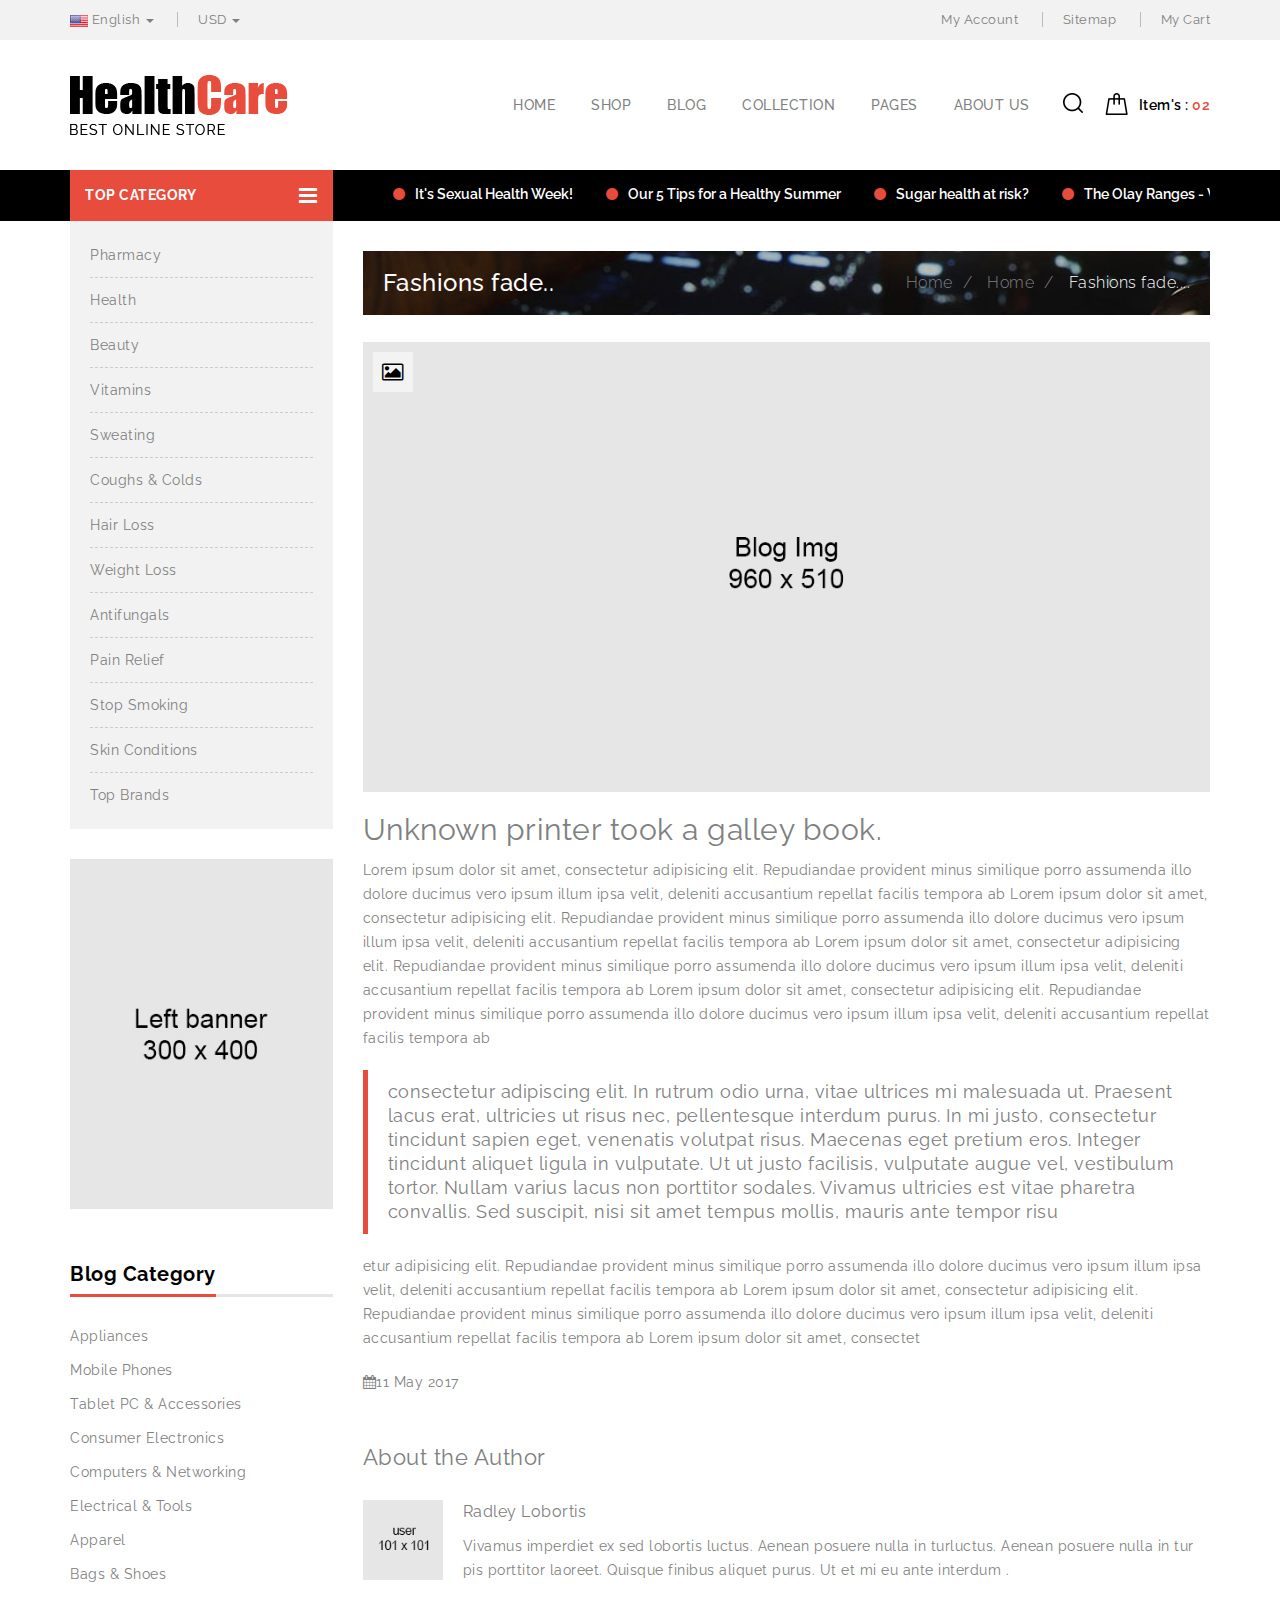
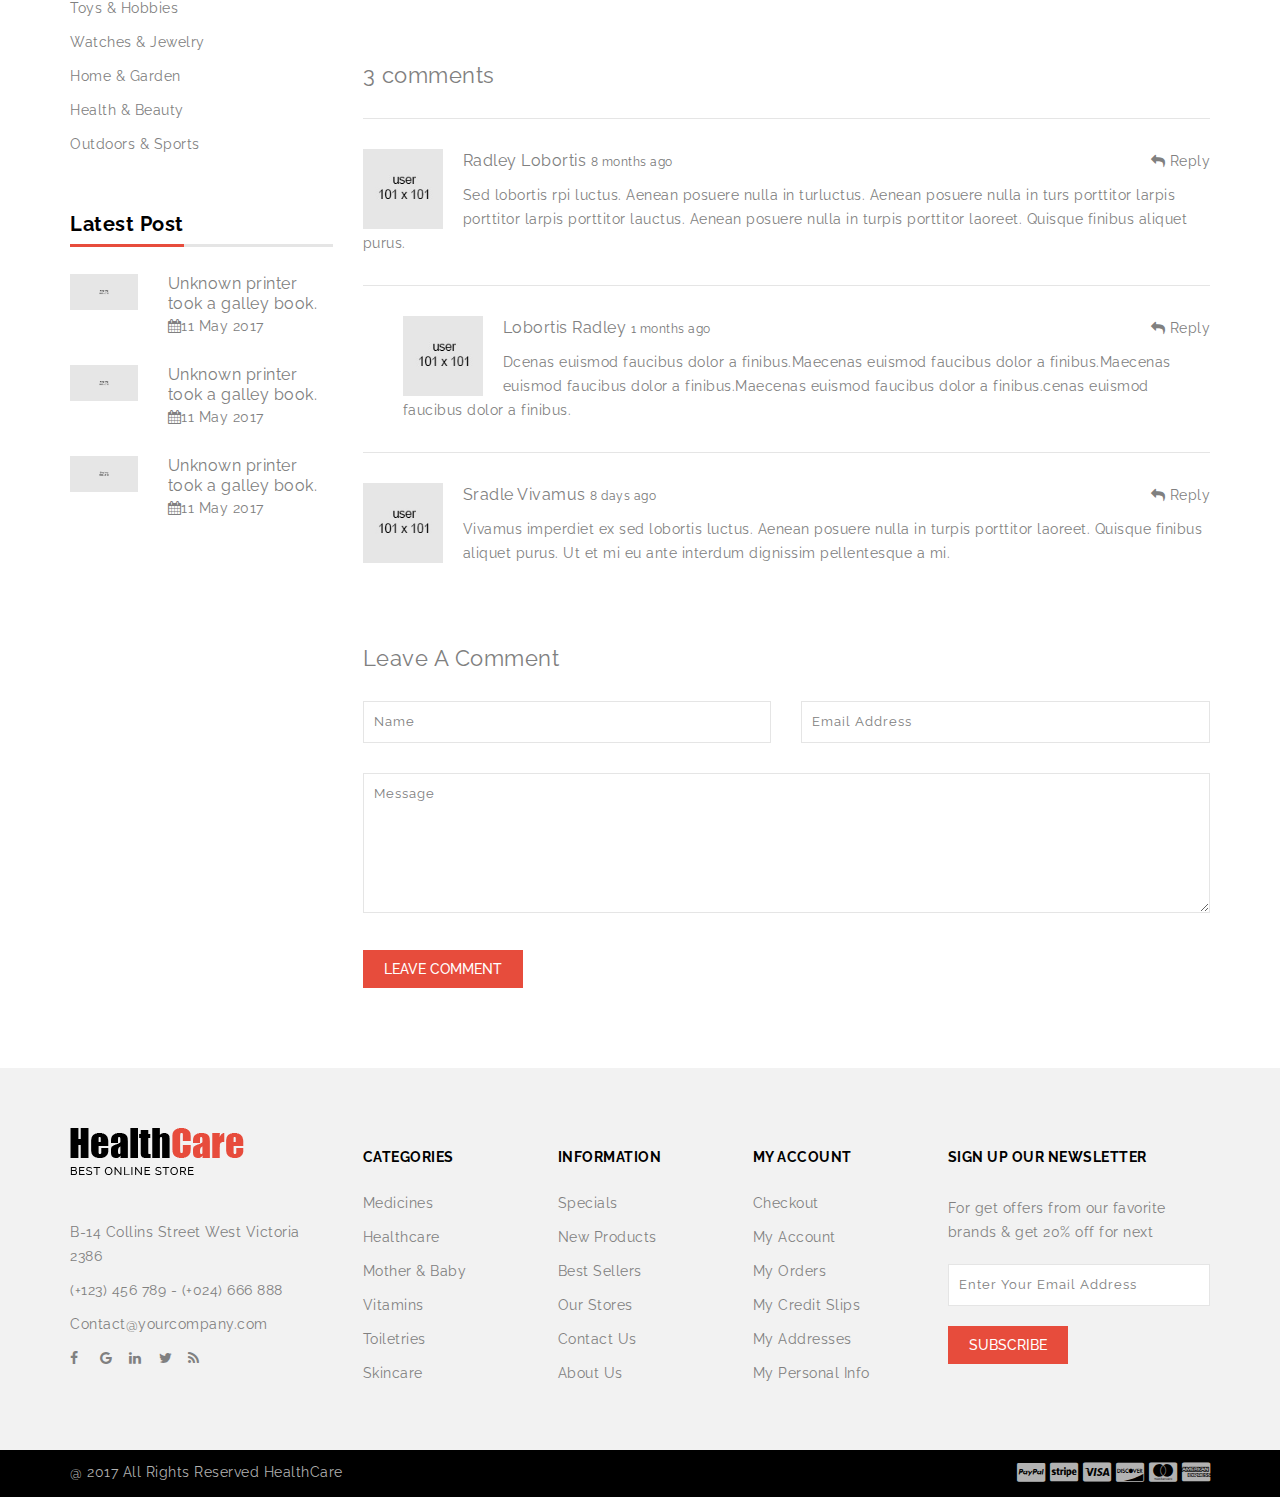
<file: single_blog.html>
<!DOCTYPE html>
<!--[if (gte IE 9)|!(IE)]><!-->
<html lang="en">
<!--<![endif]-->

<head>
  <!-- =====  BASIC PAGE NEEDS  ===== -->
  <meta charset="utf-8">
  <title>HealthCare</title>
  <!-- =====  SEO MATE  ===== -->
  <meta http-equiv="X-UA-Compatible" content="IE=edge" />
  <meta name="description" content="">
  <meta name="keywords" content="">
  <meta name="distribution" content="global">
  <meta name="revisit-after" content="2 Days">
  <meta name="robots" content="ALL">
  <meta name="rating" content="8 YEARS">
  <meta name="Language" content="en-us">
  <meta name="GOOGLEBOT" content="NOARCHIVE">
  <!-- =====  MOBILE SPECIFICATION  ===== -->
  <meta name="viewport" content="width=device-width, initial-scale=1, maximum-scale=1">
  <meta name="viewport" content="width=device-width">
  <!-- =====  CSS  ===== -->
  <link rel="stylesheet" type="text/css" href="css/font-awesome.min.css" />
  <link rel="stylesheet" type="text/css" href="css/bootstrap.css" />
  <link rel="stylesheet" type="text/css" href="css/style.css">
  <link rel="stylesheet" type="text/css" href="css/magnific-popup.css">
  <link rel="stylesheet" type="text/css" href="css/owl.carousel.css">
  <link rel="shortcut icon" href="images/favicon.png">
  <link rel="apple-touch-icon" href="images/apple-touch-icon.png">
  <link rel="apple-touch-icon" sizes="72x72" href="images/apple-touch-icon-72x72.png">
  <link rel="apple-touch-icon" sizes="114x114" href="images/apple-touch-icon-114x114.png">
</head>

<body>
  <!-- =====  LODER  ===== -->
  <div class="loder"></div>
  <div class="wrapper">
    <!-- =====  HEADER START  ===== -->
    <header id="header">
      <div class="header-top">
        <div class="container">
          <div class="row">
            <div class="col-sm-6">
              <ul class="header-top-left">
                <li class="language dropdown"> <span class="dropdown-toggle" id="dropdownMenu1" data-toggle="dropdown" aria-haspopup="true" aria-expanded="false" role="button"> <img src="images/English-icon.gif" alt="img"> English <span class="caret"></span> </span>
                  <ul class="dropdown-menu" aria-labelledby="dropdownMenu1">
                    <li><a href="#"><img src="images/English-icon.gif" alt="img"> English</a></li>
                    <li><a href="#"><img src="images/French-icon.gif" alt="img"> French</a></li>
                    <li><a href="#"><img src="images/German-icon.gif" alt="img"> German</a></li>
                  </ul>
                </li>
                <li class="currency dropdown"> <span class="dropdown-toggle" id="dropdownMenu12" data-toggle="dropdown" aria-haspopup="true" aria-expanded="false" role="button"> USD <span class="caret"></span> </span>
                  <ul class="dropdown-menu" aria-labelledby="dropdownMenu12">
                    <li><a href="#">USD</a></li>
                    <li><a href="#">EUR</a></li>
                    <li><a href="#">AUD</a></li>
                  </ul>
                </li>
              </ul>
            </div>
            <div class="col-sm-6">
              <ul class="header-top-right text-right">
                <li class="account"><a href="login.html">My Account</a></li>
                <li class="sitemap"><a href="#">Sitemap</a></li>
                <li class="cart"><a href="cart_page.html">My Cart</a></li>
              </ul>
            </div>
          </div>
        </div>
      </div>
      <div class="header">
        <div class="container">
          <nav class="navbar">
            <div class="navbar-header mtb_20"> <a class="navbar-brand" href="index.html"> <img alt="HealthCared" src="images/logo.png"> </a> </div>
            <div class="header-right pull-right mtb_50">
              <button class="navbar-toggle pull-left" type="button" data-toggle="collapse" data-target=".js-navbar-collapse"> <span class="i-bar"><i class="fa fa-bars"></i></span></button>
              <div class="shopping-icon">
                <div class="cart-item " data-target="#cart-dropdown" data-toggle="collapse" aria-expanded="true" role="button">Item's : <span class="cart-qty">02</span></div>
                <div id="cart-dropdown" class="cart-menu collapse">
                  <ul>
                    <li>
                      <table class="table table-striped">
                        <tbody>
                          <tr>
                            <td class="text-center"><a href="#"><img src="images/product/70x84.jpg" alt="iPod Classic" title="iPod Classic"></a></td>
                            <td class="text-left product-name"><a href="#">MacBook Pro</a>
                              <span class="text-left price">$20.00</span>
                              <input class="cart-qty" name="product_quantity" min="1" value="1" type="number">
                            </td>
                            <td class="text-center"><a class="close-cart"><i class="fa fa-times-circle"></i></a></td>
                          </tr>
                          <tr>
                            <td class="text-center"><a href="#"><img src="images/product/70x84.jpg" alt="iPod Classic" title="iPod Classic"></a></td>
                            <td class="text-left product-name"><a href="#">MacBook Pro</a>
                              <span class="text-left price">$20.00</span>
                              <input class="cart-qty" name="product_quantity" min="1" value="1" type="number">
                            </td>
                            <td class="text-center"><a class="close-cart"><i class="fa fa-times-circle"></i></a></td>
                          </tr>
                        </tbody>
                      </table>
                    </li>
                    <li>
                      <table class="table">
                        <tbody>
                          <tr>
                            <td class="text-right"><strong>Sub-Total</strong></td>
                            <td class="text-right">$2,100.00</td>
                          </tr>
                          <tr>
                            <td class="text-right"><strong>Eco Tax (-2.00)</strong></td>
                            <td class="text-right">$2.00</td>
                          </tr>
                          <tr>
                            <td class="text-right"><strong>VAT (20%)</strong></td>
                            <td class="text-right">$20.00</td>
                          </tr>
                          <tr>
                            <td class="text-right"><strong>Total</strong></td>
                            <td class="text-right">$2,122.00</td>
                          </tr>
                        </tbody>
                      </table>
                    </li>
                    <li>
                      <form action="cart_page.html">
                        <input class="btn pull-left mt_10" value="View cart" type="submit">
                      </form>
                      <form action="checkout_page.html">
                        <input class="btn pull-right mt_10" value="Checkout" type="submit">
                      </form>
                    </li>
                  </ul>
                </div>
              </div>
              <div class="main-search pull-right">
                <div class="search-overlay">
                  <!-- Close Icon -->
                  <a href="javascript:void(0)" class="search-overlay-close"></a>
                  <!-- End Close Icon -->
                  <div class="container">
                    <!-- Search Form -->
                    <form role="search" id="searchform" action="/search" method="get">
                      <label class="h5 normal search-input-label">Enter keywords To Search Entire Store</label>
                      <input value="" name="q" placeholder="Search here..." type="search">
                      <button type="submit"></button>
                    </form>
                    <!-- End Search Form -->
                  </div>
                </div>
                <div class="header-search"> <a id="search-overlay-btn"></a> </div>
              </div>
            </div>
            <div class="collapse navbar-collapse js-navbar-collapse pull-right">
              <ul id="menu" class="nav navbar-nav">
                <li> <a href="index.html">Home</a></li>
                <li> <a href="category_page.html">Shop</a></li>
                <li> <a href="blog_page.html">Blog</a></li>
                <li class="dropdown mega-dropdown"> <a href="#" class="dropdown-toggle" data-toggle="dropdown">Collection </a>
                  <ul class="dropdown-menu mega-dropdown-menu row">
                    <li class="col-md-3">
                      <ul>
                        <li class="dropdown-header">Women's</li>
                        <li><a href="#">Unique Features</a></li>
                        <li><a href="#">Image Responsive</a></li>
                        <li><a href="#">Auto Carousel</a></li>
                        <li><a href="#">Newsletter Form</a></li>
                        <li><a href="#">Four columns</a></li>
                        <li><a href="#">Four columns</a></li>
                        <li><a href="#">Good Typography</a></li>
                      </ul>
                    </li>
                    <li class="col-md-3">
                      <ul>
                        <li class="dropdown-header">Man's</li>
                        <li><a href="#">Unique Features</a></li>
                        <li><a href="#">Image Responsive</a></li>
                        <li><a href="#">Four columns</a></li>
                        <li><a href="#">Auto Carousel</a></li>
                        <li><a href="#">Newsletter Form</a></li>
                        <li><a href="#">Four columns</a></li>
                        <li><a href="#">Good Typography</a></li>
                      </ul>
                    </li>
                    <li class="col-md-3">
                      <ul>
                        <li class="dropdown-header">Children's</li>
                        <li><a href="#">Unique Features</a></li>
                        <li><a href="#">Four columns</a></li>
                        <li><a href="#">Image Responsive</a></li>
                        <li><a href="#">Auto Carousel</a></li>
                        <li><a href="#">Newsletter Form</a></li>
                        <li><a href="#">Four columns</a></li>
                        <li><a href="#">Good Typography</a></li>
                      </ul>
                    </li>
                    <li class="col-md-3">
                      <ul>
                        <li id="myCarousel" class="carousel slide" data-ride="carousel">
                          <div class="carousel-inner">
                            <div class="item active"> <a href="#"><img src="images/menu-banner1.jpg" class="img-responsive" alt="Banner1"></a></div>
                            <!-- End Item -->
                            <div class="item"> <a href="#"><img src="images/menu-banner2.jpg" class="img-responsive" alt="Banner1"></a></div>
                            <!-- End Item -->
                            <div class="item"> <a href="#"><img src="images/menu-banner3.jpg" class="img-responsive" alt="Banner1"></a></div>
                            <!-- End Item -->
                          </div>
                          <!-- End Carousel Inner -->
                        </li>
                        <!-- /.carousel -->
                      </ul>
                    </li>
                  </ul>
                </li>
                <li class="dropdown"> <a href="#" class="dropdown-toggle" data-toggle="dropdown">Pages </a>
                  <ul class="dropdown-menu">
                    <li> <a href="contact_us.html">Contact us</a></li>
                    <li> <a href="cart_page.html">Cart</a></li>
                    <li> <a href="checkout_page.html">Checkout</a></li>
                    <li> <a href="product_detail_page.html">Product Detail Page</a></li>
                    <li> <a href="single_blog.html">Single Post</a></li>
                  </ul>
                </li>
                <li> <a href="about.html">About us</a></li>
              </ul>
            </div>
            <!-- /.nav-collapse -->
          </nav>
        </div>
      </div>
      <div class="header-bottom">
        <div class="container">
          <div class="row">
            <div class="col-sm-4 col-md-4 col-lg-3">
              <div class="category">
                <div class="menu-bar" data-target="#category-menu,#category-menu-responsive" data-toggle="collapse" aria-expanded="true" role="button">
                  <h4 class="category_text">Top category</h4>
                  <span class="i-bar"><i class="fa fa-bars"></i></span></div>
              </div>
              <div id="category-menu-responsive" class="navbar collapse " aria-expanded="true" style="" role="button">
                <div class="nav-responsive">
                  <ul class="nav  main-navigation collapse in">
                    <li><a href="#">Pharmacy</a></li>
                    <li><a href="#">Health</a></li>
                    <li><a href="#">Beauty</a></li>
                    <li><a href="#">Vitamins</a></li>
                    <li><a href="#">Sweating</a></li>
                    <li><a href="#">Coughs & Colds</a></li>
                    <li><a href="#">Hair Loss</a></li>
                    <li><a href="#">Weight Loss</a></li>
                    <li><a href="#">Antifungals</a></li>
                    <li><a href="#">Pain Relief</a></li>
                    <li><a href="#">Stop Smoking</a></li>
                    <li><a href="#">Skin Conditions</a></li>
                    <li><a href="#">Top Brands</a></li>
                  </ul>
                </div>
              </div>
            </div>
            <div class="col-sm-8 col-md-8 col-lg-9">
              <div class="header-bottom-right offers">
              	<div class="marquee"><span><i class="fa fa-circle" aria-hidden="true"></i>It's Sexual Health Week!</span>
                  <span><i class="fa fa-circle" aria-hidden="true"></i>Our 5 Tips for a Healthy Summer</span>
                  <span><i class="fa fa-circle" aria-hidden="true"></i>Sugar health at risk?</span>
                  <span><i class="fa fa-circle" aria-hidden="true"></i>The Olay Ranges - What do they do?</span>
                  <span><i class="fa fa-circle" aria-hidden="true"></i>Body fat - what is it and why do we need it?</span>
                  <span><i class="fa fa-circle" aria-hidden="true"></i>Can a pillow help you to lose weight?</span></div>
              </div>
            </div>
          </div>
        </div>
      </div>
    </header>
    <!-- =====  HEADER END  ===== -->
    <!-- =====  CONTAINER START  ===== -->
    <div class="container">
      <div class="row ">
        <div id="column-left" class="col-sm-4 col-md-4 col-lg-3 hidden-xs">
          <div id="category-menu" class="navbar collapse in  mb_40" aria-expanded="true" style="" role="button">
            <div class="nav-responsive">
              <ul class="nav  main-navigation collapse in">
                <li><a href="#">Pharmacy</a></li>
                <li><a href="#">Health</a></li>
                <li><a href="#">Beauty</a></li>
                <li><a href="#">Vitamins</a></li>
                <li><a href="#">Sweating</a></li>
                <li><a href="#">Coughs & Colds</a></li>
                <li><a href="#">Hair Loss</a></li>
                <li><a href="#">Weight Loss</a></li>
                <li><a href="#">Antifungals</a></li>
                <li><a href="#">Pain Relief</a></li>
                <li><a href="#">Stop Smoking</a></li>
                <li><a href="#">Skin Conditions</a></li>
                <li><a href="#">Top Brands</a></li>
              </ul>
            </div>
          </div>
          <div class="left_banner left-sidebar-widget mt_30 mb_40"> <a href="#"><img src="images/left1.jpg" alt="Left Banner" class="img-responsive" /></a> </div>
          <div class="blog-category left-sidebar-widget mb_50">
            <div class="heading-part mb_20 ">
              <h2 class="main_title">Blog Category</h2>
            </div>
            <ul>
              <li><a href="#">Appliances</a></li>
              <li><a href="#">Mobile Phones</a></li>
              <li><a href="#">Tablet PC & Accessories</a></li>
              <li><a href="#">Consumer Electronics</a></li>
              <li><a href="#">Computers & Networking</a></li>
              <li><a href="#">Electrical & Tools</a></li>
              <li><a href="#">Apparel</a></li>
              <li><a href="#">Bags & Shoes</a></li>
              <li><a href="#">Toys & Hobbies</a></li>
              <li><a href="#">Watches & Jewelry</a></li>
              <li><a href="#">Home & Garden</a></li>
              <li><a href="#">Health & Beauty</a></li>
              <li><a href="#">Outdoors & Sports</a></li>
            </ul>
          </div>
          <div class="left-blog left-sidebar-widget mb_50">
            <div class="heading-part mb_20 ">
              <h2 class="main_title">Latest Post</h2>
            </div>
            <div id="left-blog">
              <div class="row ">
                <div class="blog-item mb_20">
                  <div class="post-format col-xs-4">
                    <div class="thumb post-img"><a href="#"> <img src="images/blog/blog_img_03.jpg"  alt="HealthCare"></a></div>
                  </div>
                  <div class="post-info col-xs-8 ">
                    <h5> <a href="single_blog.html">Unknown printer took a galley book.</a> </h5>
                    <div class="date pull-left"> <i class="fa fa-calendar" aria-hidden="true"></i>11 May 2017 </div>
                  </div>
                </div>
                <div class="blog-item mb_20">
                  <div class="post-format col-xs-4">
                    <div class="thumb post-img"><a href="#"> <img src="images/blog/blog_img_02.jpg"  alt="HealthCare"></a></div>
                  </div>
                  <div class="post-info col-xs-8 ">
                    <h5> <a href="single_blog.html">Unknown printer took a galley book.</a> </h5>
                    <div class="date pull-left"> <i class="fa fa-calendar" aria-hidden="true"></i>11 May 2017 </div>
                  </div>
                </div>
                <div class="blog-item mb_20">
                  <div class="post-format col-xs-4">
                    <div class="thumb post-img"><a href="#"> <img src="images/blog/blog_img_01.jpg"  alt="HealthCare"></a></div>
                  </div>
                  <div class="post-info col-xs-8 ">
                    <h5> <a href="single_blog.html">Unknown printer took a galley book.</a> </h5>
                    <div class="date pull-left"> <i class="fa fa-calendar" aria-hidden="true"></i>11 May 2017 </div>
                  </div>
                </div>
              </div>
            </div>
          </div>
        </div>
        <div class="col-sm-8 col-md-8 col-lg-9 mtb_30">
          <!-- =====  BANNER STRAT  ===== -->
          <div class="breadcrumb ptb_20">
            <h1>Fashions fade..</h1>
            <ul>
              <li><a href="index.html">Home</a></li>
              <li><a href="blog_page.html">Home</a></li>
              <li class="active">Fashions fade....</li>
            </ul>
          </div>
          <!-- =====  BREADCRUMB END===== -->
          <div class="row">
            <div class="blog-item listing-effect col-md-12 mb_50">
              <div class="post-format">
                <div class="thumb post-img"><a href="images/blog/blog_img_01.jpg" title="Beautiful Lady"> <img src="images/blog/blog_img_01.jpg"  alt="HealthCare"></a></div>
                <div class="post-type"> <i class="fa fa-picture-o" aria-hidden="true"></i> </div>
              </div>
              <div class="post-info mtb_20 ">
                <h2 class="mb_10"> <a href="single_blog.html">Unknown printer took a galley book.</a> </h2>
                <p>Lorem ipsum dolor sit amet, consectetur adipisicing elit. Repudiandae provident minus similique porro assumenda illo dolore ducimus vero ipsum illum ipsa velit, deleniti accusantium repellat facilis tempora ab Lorem ipsum dolor sit amet, consectetur adipisicing elit. Repudiandae provident minus similique porro assumenda illo dolore ducimus vero ipsum illum ipsa velit, deleniti accusantium repellat facilis tempora ab Lorem ipsum dolor sit amet, consectetur adipisicing elit. Repudiandae provident minus similique porro assumenda illo dolore ducimus vero ipsum illum ipsa velit, deleniti accusantium repellat facilis tempora ab Lorem ipsum dolor sit amet, consectetur adipisicing elit. Repudiandae provident minus similique porro assumenda illo dolore ducimus vero ipsum illum ipsa velit, deleniti accusantium repellat facilis tempora ab </p>
              </div>
              <blockquote>consectetur adipiscing elit. In rutrum odio urna, vitae ultrices mi malesuada ut. Praesent lacus erat, ultricies ut risus nec, pellentesque interdum purus. In mi justo, consectetur tincidunt sapien eget, venenatis volutpat risus. Maecenas eget pretium eros. Integer tincidunt aliquet ligula in vulputate. Ut ut justo facilisis, vulputate augue vel, vestibulum tortor. Nullam varius lacus non porttitor sodales. Vivamus ultricies est vitae pharetra convallis. Sed suscipit, nisi sit amet tempus mollis, mauris ante tempor risu</blockquote>
              etur adipisicing elit. Repudiandae provident minus similique porro assumenda illo dolore ducimus vero ipsum illum ipsa velit, deleniti accusantium repellat facilis tempora ab Lorem ipsum dolor sit amet, consectetur adipisicing elit. Repudiandae provident minus similique porro assumenda illo dolore ducimus vero ipsum illum ipsa velit, deleniti accusantium repellat facilis tempora ab Lorem ipsum dolor sit amet, consectet
              <div class="details mtb_20">
                <div class="date"> <i class="fa fa-calendar" aria-hidden="true"></i>11 May 2017 </div>
              </div>
              <div class="author-about mt_50">
                <h3 class="author-about-title">About the Author</h3>
                <div class="author mtb_30">
                  <div class="author-avatar"> <img alt="" src="images/user1.jpg"></div>
                  <div class="author-body">
                    <h5 class="author-name"><a href="#">Radley Lobortis</a></h5>
                    <div class="author-content mt_10">Vivamus imperdiet ex sed lobortis luctus. Aenean posuere nulla in turluctus. Aenean posuere nulla in tur pis porttitor laoreet. Quisque finibus aliquet purus. Ut et mi eu ante interdum .</div>
                  </div>
                </div>
              </div>
              <div id="comments" class="comments-area mt_50">
                <h3 class="comment-title">3 comments</h3>
                <ul class="comment-list mt_30">
                  <li class="comment">
                    <hr>
                    <article class="comment-body mtb_30">
                      <div class="comment-avatar"> <img alt="" src="images/user2.jpg"> </div>
                      <div class="comment-main">
                        <h5 class="author-name"> <a href="#" class="comment-name">Radley Lobortis</a> <small class="comment-date">8 months ago</small> </h5>
                        <div class="comment-reply pull-right"> <a href="#"><i class="fa fa-reply" aria-hidden="true"></i> Reply</a> </div>
                        <div class="comment-content mt_10">Sed lobortis rpi luctus. Aenean posuere nulla in turluctus. Aenean posuere nulla in turs porttitor larpis porttitor larpis porttitor lauctus. Aenean posuere nulla in turpis porttitor laoreet. Quisque finibus aliquet purus.</div>
                      </div>
                    </article>
                    <hr>
                    <ol class="children">
                      <li class="comment">
                        <article class="comment-body mtb_30">
                          <div class="comment-avatar"> <img alt="" src="images/user3.jpg"> </div>
                          <div class="comment-main">
                            <h5 class="author-name"> <a href="#" class="comment-name">Lobortis Radley</a> <small class="comment-date">1 months ago</small> </h5>
                            <div class="comment-reply pull-right"> <a href="#"><i class="fa fa-reply" aria-hidden="true"></i> Reply</a> </div>
                            <div class="comment-content mt_10">Dcenas euismod faucibus dolor a finibus.Maecenas euismod faucibus dolor a finibus.Maecenas euismod faucibus dolor a finibus.Maecenas euismod faucibus dolor a finibus.cenas euismod faucibus dolor a finibus.</div>
                          </div>
                        </article>
                      </li>
                    </ol>
                  </li>
                  <li class="comment">
                    <hr>
                    <article class="comment-body mtb_30">
                      <div class="comment-avatar"> <img alt="" src="images/user1.jpg"> </div>
                      <div class="comment-main">
                        <h5 class="author-name"> <a href="#" class="comment-name">Sradle Vivamus </a> <small class="comment-date">8 days ago</small> </h5>
                        <div class="comment-reply pull-right"> <a href="#"><i class="fa fa-reply" aria-hidden="true"></i> Reply</a> </div>
                        <div class="comment-content mt_10">Vivamus imperdiet ex sed lobortis luctus. Aenean posuere nulla in turpis porttitor laoreet. Quisque finibus aliquet purus. Ut et mi eu ante interdum dignissim pellentesque a mi.</div>
                      </div>
                    </article>
                  </li>
                </ul>
                <div class="leave-form">
                  <h3 class="comment-title mt_50 mb_30" id="reply-title">Leave A Comment</h3>
                  <!-- Comment Form -->
                  <div class="form-style" id="contact_form">
                    <div id="contact_results"></div>
                    <div class="row">
                      <form id="contact_body" method="post">
                        <div class="col-sm-6">
                          <input class="full-with-form" type="text" name="name" placeholder="Name" data-required="true" />
                        </div>
                        <div class="col-sm-6">
                          <input class="full-with-form" type="email" name="email" placeholder="Email Address" data-required="true" />
                        </div>
                        <div class="col-sm-12 mt_30">
                          <textarea class="full-with-form" name="message" placeholder="Message" data-required="true"></textarea>
                        </div>
                        <div class="col-sm-6">
                          <button class="btn mt_30" type="submit">Leave Comment</button>
                        </div>
                      </form>
                    </div>
                  </div>
                  <!-- End Comment Form -->
                </div>
              </div>
            </div>
          </div>
        </div>
      </div>
    </div>
  </div>
  <!-- Single Blog  -->
  <!-- End Blog   -->
  <!-- =====  CONTAINER END  ===== -->
  <!-- =====  FOOTER START  ===== -->
  <div class="footer pt_60">
    <div class="container">
      <div class="row">
        <div class="col-md-3 footer-block">
          <div class="content_footercms_right">
            <div class="footer-contact">
              <div class="footer-logo mb_40"> <a href="index.html"> <img src="images/footer-logo.png" alt="HealthCare"> </a> </div>
              <ul>
                <li>B-14 Collins Street West Victoria 2386</li>
                <li>(+123) 456 789 - (+024) 666 888</li>
                <li>Contact@yourcompany.com</li>
              </ul>
              <div class="social_icon">
                <ul>
                  <li><a href="#"><i class="fa fa-facebook"></i></a></li>
                  <li><a href="#"><i class="fa fa-google"></i></a></li>
                  <li><a href="#"><i class="fa fa-linkedin"></i></a></li>
                  <li><a href="#"><i class="fa fa-twitter"></i></a></li>
                  <li><a href="#"><i class="fa fa-rss"></i></a></li>
                </ul>
              </div>
            </div>
          </div>
        </div>
        <div class="col-md-2 footer-block">
          <h6 class="footer-title ptb_20">Categories</h6>
          <ul>
            <li><a href="#">Medicines</a></li>
            <li><a href="#">Healthcare</a></li>
            <li><a href="#">Mother & Baby</a></li>
            <li><a href="#">Vitamins</a></li>
            <li><a href="#">Toiletries</a></li>
            <li><a href="#">Skincare</a></li>
          </ul>
        </div>
        <div class="col-md-2 footer-block">
          <h6 class="footer-title ptb_20">Information</h6>
          <ul>
            <li><a href="contact.html">Specials</a></li>
            <li><a href="#">New Products</a></li>
            <li><a href="#">Best Sellers</a></li>
            <li><a href="#">Our Stores</a></li>
            <li><a href="#">Contact Us</a></li>
            <li><a href="#">About Us</a></li>
          </ul>
        </div>
        <div class="col-md-2 footer-block">
          <h6 class="footer-title ptb_20">My Account</h6>
          <ul>
            <li><a href="#">Checkout</a></li>
            <li><a href="#">My Account</a></li>
            <li><a href="#">My Orders</a></li>
            <li><a href="#">My Credit Slips</a></li>
            <li><a href="#">My Addresses</a></li>
            <li><a href="#">My Personal Info</a></li>
          </ul>
        </div>
        <div class="col-md-3">
          <h6 class="ptb_20">SIGN UP OUR NEWSLETTER</h6>
          <p class="mt_10 mb_20">For get offers from our favorite brands & get 20% off for next </p>
          <div class="form-group">
            <input class="mb_20" type="text" placeholder="Enter Your Email Address">
            <button class="btn">Subscribe</button>
          </div>
        </div>
      </div>
    </div>
    <div class="footer-bottom mt_60 ptb_10">
      <div class="container">
        <div class="row">
          <div class="col-sm-6">
            <div class="copyright-part">@ 2017 All Rights Reserved HealthCare</div>
          </div>
          <div class="col-sm-6">
            <div class="payment-icon text-right">
              <ul>
                <li><i class="fa fa-cc-paypal "></i></li>
                <li><i class="fa fa-cc-stripe"></i></li>
                <li><i class="fa fa-cc-visa"></i></li>
                <li><i class="fa fa-cc-discover"></i></li>
                <li><i class="fa fa-cc-mastercard"></i></li>
                <li><i class="fa fa-cc-amex"></i></li>
              </ul>
            </div>
          </div>
        </div>
      </div>
    </div>
  </div>
  <!-- =====  FOOTER END  ===== -->
  <a id="scrollup">Scroll</a>
  <script src="js/jQuery_v3.1.1.min.js"></script>
  <script src="js/owl.carousel.min.js"></script>
  <script src="js/bootstrap.min.js"></script>
  <script src="js/jquery.magnific-popup.js"></script>
  <script src="js/custom.js"></script>
</body>

</html>
</file>
<file: css/style.css>
/*------------------------------------------------------------------

Project:		HealthCare E-Commerce Bootsrap Responsive Template
Version:		1.1
Last change:	07/10/17
Created by: 	Lionode

-------------------------------------------------------------------*/
/* -----  Google Font  -----*/
@import url('https://fonts.googleapis.com/css?family=Raleway:400,500,600,700');
@import url('https://fonts.googleapis.com/css?family=Open+Sans:400,700');
/* -----  ionicons Font  -----*/
@import url("ionicons.min.css");
/* -----  font awesome Font  -----*/
@import url("font-awesome.min.css");
/* =====  INDEX OF STYLES ===== 
01 ===== BASIC  =====
  1.1 General
  1.2 Typography  
  1.3 Spacing    
  1.4 Button
  1.5 Elements
  1.6 Accordions
  1.7 Tabs
  1.8 Progress Bars
  1.9 Inputs
  1.10 Timer
  1.11 Newslatter popup 
  
02 ===== HEADER ===== 
  2.1 Header
  2.2 Navbar
  2.3 Megamenu
  2.4 Search
  2.5 Cart
  2.6 Header bottom
  
03 ===== CONTANT =====
  3.1 Left column
  3.2 Right column
  	3.2.1 main banner
  	3.2.2 CMS-Banner
  	3.2.3 Home product
  	3.2.4 Breadcrumb
  	3.2.5 Blog
  	3.2.6 Single Blog
  	3.2.7 Product + Category Page 
  	3.2.8 Client
  	3.2.9 Owl nav
  	3.2.10 About
  	3.2.11 Team
  	3.2.12 Contact
  	3.2.13 Shop Page
  	3.2.14 Login & register
  	3.2.15 Map
  	3.2.16 Brand
  
04 ===== FOOTER =====
	4.1 Footer General
	4.2 Scrollup

 ----------------------------------------------
	BASIC
	1.1 General  
----------------------------------------------- */

body, html {
	height: 100%;
	margin: 0;
	padding: 0;
}
body {
	line-height: 24px;
	color: #808080;
	font-size: 14px;
	font-family: 'Raleway', sans-serif;
	font-weight: 400;
	letter-spacing: 0.5px;
}
.loder {
	position: fixed;
	left: 0px;
	top: 0px;
	width: 100%;
	height: 100%;
	z-index: 9999;
	background: url(../images/loder.gif) center no-repeat #fff;
}

::-moz-selection {
 background-color: #1A1A1A;
 color: #FFF;
}
::selection {
	background-color: #1A1A1A;
	color: #FFF;
}
img {
	height: auto;
	max-width: 100%;
	border: none;
	outline: none;
	transition: all 0.4s ease 0s;
	-moz-transition: all 0.4s ease 0s;
	-webkit-transition: all 0.4s ease 0s;
	-o-transition: all 0.4s ease 0s;
}
ul li {
	list-style: none;
}
br {
	font-size: 0;
	line-height: 0;
}
hr {
	margin-bottom: 0px;
	margin-top: 0px;
	border-top: 1px solid #e5e5e5;
	border-bottom: none;
	border-left: none;
	border-right: none;
}
.dropdown-menu {
	background-clip: padding-box;
	background-color: #f2f2f2;
	border: 1px solid #dcdcdc;
	border-radius: 0px;
	box-shadow: none;
	margin: 11px 0 0;
	padding: 15px;
}
.dropdown-menu > li > a {
	color: #000;
	padding: 5px 15px;
}
.dropdown-menu > li > a:hover, .dropdown-menu > li > a:focus {
	background-color: #e74c3c;
	color: #fff;
}
ul {
	list-style: none;
	padding-left: 0px;
	margin-bottom: 0;
}
.bg-gray {
	background: #f7f7f7;
}
.bg-dark-gray {
	background: #ededed;
}
.bg-dark {
	background: #000000;
	color: #fff;
}
.bg-dark-90 {
	background: #1a1a1a;
	color: #fff;
}
.bg-light {
	background: #ffffff;
}
.light {
	color: #fff;
}
.dark {
	color: #000;
}
/* ----------------------------------------------
	1.2 Typography 
----------------------------------------------- */
a {
	cursor: pointer;
	text-decoration: none;
	color: #808080;
	transition: all 0.25s ease 0s;
	-moz-transition: all 0.25s ease 0s;
	-webkit-transition: all 0.25s ease 0s;
	-o-transition: all 0.25s ease 0s;
}
a:hover, a:focus {
	color: #000;
	text-decoration: none;
	transition: all 0.25s ease 0s;
	-moz-transition: all 0.25s ease 0s;
	-webkit-transition: all 0.25s ease 0s;
	-o-transition: all 0.25s ease 0s;
}
a, a:focus, a:active, a:link, img {
	outline: none;
	text-decoration: none;
}
a.active {
	color: #000;
}
p {
	margin: 0;
	padding: 0;
}
h1, h2, h3, h4, h5, h6, h1 a, h2 a, h3 a, h4 a, h5 a, h6 a {
	font-family: 'Raleway', sans-serif;
	font-weight: 400;
	margin-top: 0px;
	margin-bottom: 0px;
}
h1 {
	font-size: 36px;
	line-height: 42px;
}
h2 {
	font-size: 30px;
	line-height: 36px;
}
h3 {
	font-size: 22px;
	line-height: 26px;
}
h4 {
	font-size: 18px;
	line-height: 22px;
}
h5 {
	font-size: 16px;
	line-height: 20px;
}
h6 {
	font-size: 14px;
	line-height: 18px;
}
.uppr {
	text-transform: uppercase;
}
.lower {
	text-transform: lowercase;
}
.capitalize {
	text-transform: capitalize;
}
/* ----------------------------------------------
	1.3 Spacing 
----------------------------------------------- */
.box {
	margin: 0 -10px;
}
.no-space {
	padding: 0;
	margin: 0;
}
.no-margin {
	margin: 0;
}
/* =====  margin top  ===== */

.mtblr_20 {
	margin: 20px;
}
.mt_0 {
	margin-top: 0;
}
.mt_10 {
	margin-top: 10px;
}
.mt_20 {
	margin-top: 20px;
}
.mt_25 {
	margin-top: 25px;
}
.mt_30 {
	margin-top: 30px;
}
.mt_40 {
	margin-top: 40px;
}
.mt_50 {
	margin-top: 50px;
}
.mt_60 {
	margin-top: 60px;
}
.mt_70 {
	margin-top: 70px;
}
.mt_80 {
	margin-top: 80px;
}
.mt_90 {
	margin-top: 90px;
}
.mt_100 {
	margin-top: 100px;
}
/* =====  margin bottom  ===== */

.mb_0 {
	margin-bottom: 0;
}
.mb_10 {
	margin-bottom: 10px;
}
.mb_20 {
	margin-bottom: 20px;
}
.mb_30 {
	margin-bottom: 30px;
}
.mb_40 {
	margin-bottom: 40px;
}
.mb_50 {
	margin-bottom: 50px;
}
.mb_60 {
	margin-bottom: 60px;
}
.mb_70 {
	margin-bottom: 70px;
}
.mb_80 {
	margin-bottom: 80px;
}
.mb_90 {
	margin-bottom: 90px;
}
.mb_100 {
	margin-bottom: 100px;
}
/* =====  margin top bottom ===== */

.mtb_10 {
	margin-top: 10px;
	margin-bottom: 10px;
}
.mtb_20 {
	margin-top: 20px;
	margin-bottom: 20px;
}
.mtb_30 {
	margin-top: 30px;
	margin-bottom: 30px;
}
.mtb_40 {
	margin-top: 40px;
	margin-bottom: 40px;
}
.mtb_50 {
	margin-top: 50px;
	margin-bottom: 50px;
}
.mtb_60 {
	margin-top: 60px;
	margin-bottom: 60px;
}
.mtb_70 {
	margin-top: 70px;
	margin-bottom: 70px;
}
.mtb_80 {
	margin-top: 80px;
	margin-bottom: 80px;
}
.mtb_90 {
	margin-top: 90px;
	margin-bottom: 90px;
}
.mtb_100 {
	margin-top: 100px;
	margin-bottom: 100px;
}
/* =====  padding  ===== */

.no-padding {
	padding: 0;
}
/* =====  padding top ===== */
.pt_10 {
	padding-top: 10px;
}
.pt_20 {
	padding-top: 20px;
}
.pt_30 {
	padding-top: 30px;
}
.pt_40 {
	padding-top: 40px;
}
.pt_50 {
	padding-top: 50px;
}
.pt_60 {
	padding-top: 60px;
}
.pt_70 {
	padding-top: 70px;
}
.pt_80 {
	padding-top: 80px;
}
.pt_90 {
	padding-top: 90px;
}
.pt_100 {
	padding-top: 100px;
}
/* =====  padding bottom ===== */
.pb_10 {
	padding-bottom: 10px;
}
.pb_20 {
	padding-bottom: 20px;
}
.pb_30 {
	padding-bottom: 30px;
}
.pb_40 {
	padding-bottom: 40px;
}
.pb_50 {
	padding-bottom: 50px;
}
.pb_60 {
	padding-bottom: 60px;
}
.pb_70 {
	padding-bottom: 70px;
}
.pb_80 {
	padding-bottom: 80px;
}
.pb_90 {
	padding-bottom: 90px;
}
.pb_100 {
	padding-bottom: 100px;
}
/* =====  padding top bottom ===== */
.ptb_10 {
	padding-top: 10px;
	padding-bottom: 10px;
}
.ptb_20 {
	padding-top: 20px;
	padding-bottom: 20px;
}
.ptb_30 {
	padding-top: 30px;
	padding-bottom: 30px;
}
.ptb_40 {
	padding-top: 40px;
	padding-bottom: 40px;
}
.ptb_50 {
	padding-top: 50px;
	padding-bottom: 50px;
}
.ptb_60 {
	padding-top: 60px;
	padding-bottom: 60px;
}
.ptb_70 {
	padding-top: 70px;
	padding-bottom: 70px;
}
.ptb_80 {
	padding-top: 80px;
	padding-bottom: 80px;
}
.ptb_90 {
	padding-top: 90px;
	padding-bottom: 90px;
}
.ptb_100 {
	padding-top: 100px;
	padding-bottom: 100px;
}
/* ----------------------------------------------
	1.4 Button 
----------------------------------------------- */
.btn {
	background: #e74c3c none repeat scroll 0 0;
	border-radius: 0;
	color: #fff;
	padding: 8px 20px;
	text-transform: uppercase;
	font-weight: 500;
}
.btn:hover, .btn:focus, .btn.focus {
	background: #000 none repeat scroll 0 0;
	color: #fff;
	font-weight: 600;
	text-decoration: none;
}
.btn-link-b, .btn-link-w {
	background: transparent;
	border-bottom: 1px solid;
	padding: 0 0 10px;
	letter-spacing: 0;
}
.btn-link-b {
	color: #000;
}
.btn-link-w {
	color: #fff;
}
.btn-link-w:hover, .btn-link-w:focus, .btn-link-b:hover, .btn-link-b:focus {
	text-decoration: none;
	border-bottom: 1px solid;
}
.btn-dark {
	background: #000 none repeat scroll 0 0;
	color: #fff;
}
.btn-light {
	background: #fff none repeat scroll 0 0;
	color: #000;
}
.btn-border {
	border: 1px solid;
	background-color: transparent;
}
/* ----------------------------------------------
	1.5 Elements 
----------------------------------------------- */
.alert {
	border-radius: 0px;
	padding: 10px 15px;
}
.alert-dismissable .close, .alert-dismissible .close {
	top: 0;
	right: 0;
}
/* =====  Icon  =====*/

i.left {
	margin-right: 10px;
}
i.right {
	margin-left: 10px;
}
.icon-top i, .icon-right i, .icon-left i {
	color: #000;
	font-size: 50px;
}
.feature-i-left {
	padding-left: 75px;
}
.feature-i-left, .feature-i-right {
	display: inline-block;
	position: relative;
}
.icon-left, .icon-right {
	display: inline-block;
	position: absolute;
	text-align: center;
	width: 60px;
	height: 100%;
}
.icon-left {
	right: 0;
}
.icon-right {
	left: 0;
}
/* ----------------------------------------------
	1.6 Accordian 
----------------------------------------------- */
.panel-default {
	width: 100%;
}
.panel-heading {
	padding: 15px;
}
.panel-group .panel {
	border-radius: 0;
}
.panel-default > .panel-heading {
	background: #f2f2f2;
}
.panel-default {
	border-color: #e5e5e5;
}
/* ----------------------------------------------
	1.7 Tabs 
----------------------------------------------- */
.nav > li > a {
	padding: 7px 10px;
	border-radius: 0;
}
.nav > li > a:hover, .nav > li > a:focus {
	background: transparent;
}
#product-tab .nav li {
	display: inline-block;
}
/* ----------------------------------------------
	1.8 Progress Bars
----------------------------------------------- */

.progress-title {
	font-size: 16px;
	font-weight: 700;
	color: #011627;
	margin: 0 0 20px;
}
.progress {
	height: 10px;
	background: #cbcbcb;
	border-radius: 0;
	box-shadow: none;
	margin-bottom: 30px;
	overflow: visible;
}
.progress .progress-bar {
	box-shadow: none;
	position: relative;
	-webkit-animation: animate-positive 2s;
	animation: animate-positive 2s;
}
.progress .progress-bar::after {
	border-color: transparent;
	border-image: none;
	border-style: solid;
	border-width: 12px 6px 14px;
	content: "";
	display: block;
	position: absolute;
	right: 0;
	top: -26px;
}
.progress .progress-value {
	font-size: 15px;
	font-weight: bold;
	color: #000;
	position: absolute;
	top: -40px;
	right: 0;
}
.progress.pink .progress-bar:after {
	border-bottom-color: #ff4b7d;
}
.progress.green .progress-bar:after {
	border-bottom-color: #5fad56;
}
.progress.yellow .progress-bar:after {
	border-bottom-color: #e8d324;
}
.progress.blue .progress-bar:after {
	border-bottom-color: #3485ef;
}
.circle {
	width: 100%;
	display: inline-block;
	text-align: center;
	line-height: 1.2
}
.circle strong {
	line-height: 40px;
	position: absolute;
	text-align: center
}
.circle strong {
	left: 0;
	top: 30px;
	width: 100%;
	font-size: 30px
}
.circle strong i {
	font-style: normal;
	font-size: .6em;
	font-weight: 400
}
.circle span {
	display: block;
	margin-top: 12px
}
 @-webkit-keyframes animate-positive {
 0% {
width: 0;
}
}
@keyframes animate-positive {
 0% {
width: 0;
}
}
#p_line .progress {
	position: relative;
	height: 25px;
	box-shadow: none;
	border-radius: 0;
	background-color: #ddd;
}
#p_line .progress > .progress-type {
	position: absolute;
	left: 0px;
	padding: 0px 10px;
	color: rgb(255, 255, 255);
}
#p_line .progress > .progress-completed {
	position: absolute;
	right: 0px;
	padding: 0px 10px;
	color: #000;
}

/* ----------------------------------------------
	1.9 Inputs
----------------------------------------------- */
input[type="text"], input[type="email"], input[type="tel"], input[type="number"], input[type="password"], input[type="radio"], input[type="checkbox"], input[type="file"], textarea, select {
	-moz-border-bottom-colors: none;
	-moz-border-left-colors: none;
	-moz-border-right-colors: none;
	-moz-border-top-colors: none;
	border-color: #e5e5e5;
	border-image: none;
	border-radius: 0;
	border-style: solid;
	border-width: 1px;
	background-color: #fff;
	color: #888;
	display: inline-block;
	font-size: 13px;
	font-weight: 400;
	letter-spacing: 1px;
	outline: medium none;
	transition: all 0.2s ease 0s;
	padding: 8px 10px;
	min-width: 40px;
}
input[type="radio"], input[type="checkbox"] {
	min-width: auto;
}
select {
	-webkit-appearance: none;
	-moz-appearance: none;
	text-indent: 1px;
	text-overflow: '';
}
textarea {
	min-height: 140px;
}
::-webkit-input-placeholder { /* Chrome/Opera/Safari */
 color: #808080;
 opacity:1
}

::-moz-placeholder { /* Firefox 19+ */
 color: #808080;
 opacity:1
}
:-ms-input-placeholder { /* IE 10+ */
 color: #808080;
 opacity:1
}
:-moz-placeholder { /* Firefox 18- */
 color: #808080;
 opacity:1
}
input:focus, textarea:focus {
	border-color: #000;
}
.full-with-form {
	width: 100%;
	max-width: 100%;
}
/* =====  Select  =====*/
.form-control {
	border-radius: 0px;
	box-shadow: none;
	max-width: 100%;
}
.form-control:focus {
	box-shadow: none;
	border-color: #000;
}
/* ----------------------------------------------
	1.10 Timer
----------------------------------------------- */
.timer div {
	border: 2px solid #e74c3c;
	color: #000;
	display: inline-block;
	font-family: arial;
	font-size: 20px;
	line-height: 1;
	margin-right: 10px;
	padding: 8px;
	text-align: center;
	width: 58px;
	font-weight:700;
}
.timer span {
	display: block;
	font-size: 14px;
	color: #000;
	margin-top: 5px;
	font-weight:500;
}

/* ----------------------------------------------
	1.11 Newslatter popup
----------------------------------------------- */
.newsletters {
	margin: 34px auto;
	padding: 42px 50px 28px;
	background-color:#f5f5f5;
	display:inline-block;
	width:100%;
}
.newsletters input {
    background: #fff none repeat scroll 0 0;
    border: medium none;
    color: #000;
    float: right;
    height: 55px;
    margin: 0;
    padding: 0 20px;
    width: 400px;
}
.newsletters button {
	border: none;
	border-radius: 0;
	background: #000;
	color: #fff;
	text-transform:uppercase;
	box-shadow: none;
	height: 55px;
	float: right;
	width: 180px;
	border: 1px solid #000;
	transition:0.5s;
	letter-spacing:0.5px;
}
.newsletters button:hover, .newsletters button.btn-default:focus {
	background: #fff;
	border-color:#000;
	color:#000;
	transition:0.5s;
	box-shadow: none;
}
.newsletter-popup .popup-text {
	text-align: center;
}
.newsletter-popup .popup-image {
	margin-bottom: 35px;
}
.newsletter-popup .checkbox label {
	color: #000000;
}
.newsletter-popup .popup-title {
	font-family: "Open Sans";
	font-size: 80px;
	line-height: 60px;
	text-transform: capitalize;
	color: #000000;
	font-weight: 700;
	padding-bottom: 0px;
	float: left;
}
.newsletter-popup .popup-title span {
	font-size: 24px;
	margin-left: -20px;
}
.newsletter-popup, .success_msg {
    background: #f0f0f0;
    box-shadow: 0 4px 5.94px 0.06px rgba(0, 0, 0, 0.13);
    height: auto;
    left: 0;
    margin: 0 auto;
    padding: 25px;
    position: fixed;
    right: 0;
    top: 20%;
    width: 750px;
}
.newsletter-popup-top {
    float: right;
    margin: 55px auto 0 20px;
    overflow: visible;
    padding: 0 0 50px;
    width: 290px;
}
.newsletter-popup-top .btn-default, .newsletter-popup-top .btn-default:hover {
	border:0;
	transition: all 0.5s ease 0s;
	padding: 10px 18px;
	margin: 20px 0 0;
	float: left;
}
.newsletter-popup-top .popup-desc {
	padding: 20px 20px;
	margin: 0px;
	color: #000000;
	font-weight: normal;
	font-size: 14px;
	text-transform: uppercase;
	border-top: 1px solid #cecece;
	border-bottom: 1px solid #cecece;
	margin-bottom: 30px;
	line-height: 17px;
	text-align: left;
	clear:left;
}
.newsletter-popup-top .popup-desc span {
	font-weight: bold;
}
.newsletter-popup-top input{
  background: #fff none repeat scroll 0 0;
    border: 1px solid #fff;
    box-shadow: none;
    box-sizing: border-box;
    color: #333;
    font-size: 14px;
    margin: 0;
    padding: 5px 18px;
    width: 100%;
}
#xout {
  color: #000;
    cursor: pointer;
    font-size: 27px;
    font-weight: 300;
    height: 30px;
    position: absolute;
    right: 0;
    top: 10px;
    width: 30px;
}
#xout:hover {
  color: #555;
}
#checkme {
    margin: 20px 5px 0 0;
    width: 20px;
}
label.checkme {
    clear: left;
    display: block;
    float: left;
}

/* ----------------------------------------------
		HEADER
	2.1 Header
----------------------------------------------- */
/* ===== Header top Style ===== */
.header-top {
	background: #f2f2f2;
	font-size: 13px;
}
.header-top-left, .header-top-right {
	margin: 8px 0;
}
.header-top-left li, .header-top-right li {
	display: inline;
	cursor: pointer;
}
.header-top-left > li, .header-top-right > li {
	padding: 0 20px;
	border-left: 1px solid #bbb;
	line-height: 11px;
}
.header-top-left > li:first-child {
	padding: 0 20px 0 0;
}
.header-top-right > li:last-child {
	padding: 0 0 0 20px;
}
.header-top-left > li:first-child {
	border-left: none;
}
.header-top-right > li:first-child {
	border-left: none;
}
/* ----------------------------------------------
	2.2 Navbar
----------------------------------------------- */

.navbar {
	border-radius: 0;
	border: 0;
	margin: 0;
}
.navbar-brand {
	padding: 15px 0;
}
.navbar-header .navbar-brand {
	height: auto;
}
.header.navbar, #category-menu.navbar {
	margin-bottom: 0;
	border-radius: 0;
}
/* ----------------------------------------------
	2.3 megamenu
----------------------------------------------- */
.navbar-toggle {
	background-color: transparent;
	background-image: none;
	border: 1px solid transparent;
	margin: 2px 15px 0 0;
	position: relative;
	padding: 0;
}
.mega-dropdown {
	position: static !important;
}
.mega-dropdown:hover .mega-dropdown-menu {
	display: block;
}
.mega-dropdown-menu {
	padding: 40px 0px;
	width: 100%;
	box-shadow: none;
	-webkit-box-shadow: none;
}
.mega-dropdown-menu > li > ul {
	padding: 0;
	margin: 0;
}
.mega-dropdown-menu > li > ul > li {
	list-style: none;
}
.mega-dropdown-menu > li > ul > li > a {
	display: block;
	padding: 6px 20px;
	clear: both;
	font-weight: 500;
	white-space: normal;
}
.mega-dropdown-menu > li ul > li > a:hover, .mega-dropdown-menu > li ul > li > a:focus {
	text-decoration: none;
	color: #fff;
	background-color: #e74c3c;
}
.mega-dropdown-menu .dropdown-header {
	color: #000;
	font-size: 18px;
	font-weight: bold;
	text-transform: uppercase;
}
.mega-dropdown-menu form {
	margin: 3px 20px;
}
.mega-dropdown-menu .form-group {
	margin-bottom: 3px;
}
#menu > li > a {
	font-weight: 500;
	padding: 55px 18px;
	border-radius: 0;
	overflow: hidden;
	text-transform: uppercase;
}
#menu > li > a:hover, #menu > li > a:focus {
	background-color: #e74c3c;
	color: #fff;
}
#menu .mega-dropdown:hover > a, #menu .mega-dropdown > a:hover, #menu .mega-dropdown > a:focus, #menu .dropdown:hover > a {
	background-color: #e74c3c;
	color: #fff;
}
.nav .open > a, .nav .open > a:hover, .nav .open > a:focus {
	background-color: #e74c3c;
	color: #fff;
}
#menu > li > a::before {
	background: #e74c3c none repeat scroll 0 0;
	bottom: 0;
	content: "";
	display: block;
	left: 0;
	position: absolute;
	right: 0;
	top: 0;
	transform: scaleY(0);
	transform-origin: 0 0 0;
	transition-duration: 0.3s;
	z-index: -1;
}
#menu .mega-dropdown:hover a::before, #menu > li:hover > a::before, #menu > li:focus > a::before {
	transform: scaleY(1);
}
#menu .dropdown:hover .dropdown-menu {
	display: block;
	width: 100%;
}
#menu .dropdown-menu {
	min-width: 260px;
}
#menu .dropdown-menu > li > a {
	padding: 8px 15px;
}
#myCarousel {
	border: 5px solid #ffffff;
	margin-right: 20px;
}

/* ----------------------------------------------
	2.4 Search
----------------------------------------------- */
.search-overlay {
	position: fixed;
	top: 0px;
	left: 0px;
	width: 100%;
	height: 100%;
	background-color: rgba(0, 0, 0, 0.9);
	-webkit-transition: transform 0.3s ease 0s, opacity 0.3s ease 0s, visibility 0s ease 0.3s;
	-moz-transition: transform 0.3s ease 0s, opacity 0.3s ease 0s, visibility 0s ease 0.3s;
	-ms-transition: transform 0.3s ease 0s, opacity 0.3s ease 0s, visibility 0s ease 0.3s;
	-o-transition: transform 0.3s ease 0s, opacity 0.3s ease 0s, visibility 0s ease 0.3s;
	transition: transform 0.3s ease 0s, opacity 0.3s ease 0s, visibility 0s ease 0.3s;
	opacity: 0;
	visibility: hidden;
	z-index: 9999;
	text-align: center;
}
.search-overlay.open {
	opacity: 1;
	visibility: visible;
	-webkit-transition: opacity 0.3s ease 0s, transform 0.3s ease 0s;
	-moz-transition: opacity 0.3s ease 0s, transform 0.3s ease 0s;
	-ms-transition: opacity 0.3s ease 0s, transform 0.3s ease 0s;
	-o-transition: opacity 0.3s ease 0s, transform 0.3s ease 0s;
	transition: opacity 0.3s ease 0s, transform 0.3s ease 0s;
}
.search-overlay .container {
	height: 100%;
}
.search-overlay form {
	position: relative;
	vertical-align: middle;
	top: 50%;
	left: 0;
	margin: -78px 0 0;
	width: 100%;
	text-align: left;
	transition: all 0.3s ease-in-out 0s;
	-moz-transition: all 0.3s ease-in-out 0s;
	-o-transition: all 0.3s ease-in-out 0s;
	-webkit-transition: all 0.3s ease-in-out 0s;
}
.search-overlay form input {
	height: 120px;
	width: 100%;
	color: #aaa;
	background: transparent;
	border-top: 0px none;
	border-bottom: 2px solid #707070 !important;
	border-left: 0px none;
	border-right: 0px none;
	font-size: 55px;
	font-weight: 700;
	outline: none;
	padding: 25px 0;
	font-family: "Raleway", sans-serif;
	border-radius: 0px;
	-moz-border-radius: 0px;
	-webkit-border-radius: 0px;
}
.search-overlay form input:focus {
	color: #fff;
}
.search-overlay form button {
	background: rgba(0, 0, 0, 0) url("../images/search-go.png") no-repeat scroll center center;
	border: medium none;
	height: 120px;
	position: absolute;
	right: 0;
	bottom: 0px;
	width: 35px;
	color: #c6c6c6;
	padding: 0;
	border-radius: 0px;
	-moz-border-radius: 0px;
	-webkit-border-radius: 0px;
	background-color: none;
}
.search-overlay form button:hover {
	background-color: none;
	background: rgba(0, 0, 0, 0) url("../images/search-go-hover.png") no-repeat scroll center center;
}
.search-overlay .search-overlay-close {
	background: url("../images/close-icon-black.png") center center no-repeat;
	position: absolute;
	top: 25px;
	right: 25px;
	opacity: 1;
	font-size: 27px;
	z-index: 100;
	width: 16px;
	height: 16px;
	display: inline-block;
	color: #333;
	transition: all 0.3s ease 0s;
	-moz-transition: all 0.3s ease 0s;
	-o-transition: all 0.3s ease 0s;
	-webkit-transition: all 0.3s ease 0s;
}
.search-overlay .search-overlay-close:hover {
	background: url("../images/close-icon-color.png") center center no-repeat;
	transition: all 0.3s ease 0s;
	-moz-transition: all 0.3s ease 0s;
	-o-transition: all 0.3s ease 0s;
	-webkit-transition: all 0.3s ease 0s;
	-ms-transform: rotate(90deg); /* IE 9 */
	-webkit-transform: rotate(90deg); /* Chrome, Safari, Opera */
	transform: rotate(90deg);
	-o-transform: rotate(90deg);
	-moz-transform: rotate(90deg);
}
 @media only screen and (max-width: 776px) {
.search-overlay form button {
	height: 60px;
}
.search-overlay form input {
	height: 60px;
	font-size: 30px;
	padding: 10px 45px 10px 0px;
}
.search-overlay form {
	margin-top: -47px;
}
}
.search-box input.input-text {
	border: 1px solid #CCC;
	width: 0;
	opacity: 0;
	padding: 6px;
	position: absolute;
	right: 0;
	transition: all 0.4s ease 0s;
	-moz-transition: all 0.4s ease 0s;
	-webkit-transition: all 0.4s ease 0s;
	-o-transition: all 0.4s ease 0s;
}
#search-overlay-btn {
	background: transparent url("../images/sprite.png") no-repeat scroll -53px -474px;
	border: medium none;
	display: block;
	height: 20px;
	transition: all 0.5s ease 0s;
	width: 20px;
	margin: 3px 22px 0 0
}
#search-overlay-btn:hover {
	background-position: -53px -426px;
}
.header-search .search-box input {
	background-color: #fff;
}
.shopping-icon  {
	float: right;
	margin: 3px 0 0 0px;
	display: inline-flex;
	cursor: pointer;
	position: relative;
}
.shopping-icon .cart-item{
	color: #000;
	font-weight: 600;
}
.shopping-icon span {
	color: #e74c3c;
}
.shopping-icon:hover:before {
	background: transparent url("../images/sprite.png") no-repeat scroll -102px -424px;
	transition: 0.5s;
}
.shopping-icon:before {
	background: transparent url("../images/sprite.png") no-repeat scroll -102px -472px;
	width: 24px;
	height: 24px;
	content: "";
	display: block;
	margin: 0 10px 0 0px;
	transition: 0.5s;
}
/* ----------------------------------------------
	2.5 Cart
----------------------------------------------- */
#cart-dropdown {
	background: #fff none repeat scroll 0 0;
	border: 1px solid #e5e5e5;
	min-width: 285px;
	position: absolute;
	right: 0;
	top: 44px;
	z-index: 3;
}
#cart-dropdown ul {
	padding: 20px;
	display: inline-table;
}
#cart-dropdown .product-name {
    min-width: 160px;
	padding-left:10px !important;
}
#cart-dropdown .price {
    display: block;
	font-size:14px;
}

#cart-dropdown .cart-qty {
    margin-top: 5px;
    padding: 5px 8px;
    width: 60px;
}
#cart-dropdown .table > tbody > tr > td{
	padding: 10px 0;
}
/* ----------------------------------------------
	2.6 Header bottom
----------------------------------------------- */
.header-bottom {
	background: #000;
}
.header-bottom-left {
	background: #f2f2f2 none repeat scroll 0 0;
	padding: 15px 25px;
	position: absolute;
	width: 100%;
}
.header-bottom-left > li {
	border-bottom: 1px dashed #808080;
	padding: 10px 0;
}
.header-bottom-left li {
	display: block;
}
#category-menu-responsive {
	display: none;
}
/* Make it a marquee */
.marquee {
    margin: 0 auto;
    white-space: nowrap;
    overflow: hidden;
    box-sizing: border-box;
    display: inline-block;
    text-indent: 0;
    animation: marquee 50s linear infinite;

}
.marquee:hover {
    animation-play-state: paused
}

/* Make it move */
@keyframes marquee {
    0%   { transform: translate(0, 0); }
    100% { transform: translate(-100%, 0); }
}
.offers {
	padding: 12px 0px 8px 0;
	letter-spacing: 0;
	font-style: italic;
	font-weight:600;
	overflow: hidden;
}
.offers span {
	color: #fff;
	font-style: normal;
}
.offers i {
	color: #e74c3c;
	margin: 0 10px 0 30px;
}
.menu-bar {
	display: inline-block;
	width: 100%;
}
.category {
	background: #e74c3c none repeat scroll 0 0;
	color: #fff;
	font-size: 14px;
	font-weight: 600;
	padding: 15px;
	display: grid;
	cursor: pointer;
}
.category_text {
	float: left;
	font-size: 14px;
	font-weight: 700;
	text-transform: uppercase;
	color: #fff;
	line-height: 21px;
}
.i-bar {
	float: right;
	font-size: 21px;
	line-height: 1;
}
#category-menu, .main-navigation {
	background: #f2f2f2;
	width: 100%;
	padding: 6px 0;
}
#column-left .nav > li > a {
	padding: 10px 0px;
}
#column-left .nav > li, #category-menu-responsive .nav > li {
	margin: 0 20px;
	border-bottom: 1px dashed #ccc;
}
#column-left .nav > li:last-child {
	border: none;
}

/* ----------------------------------------------
	CONTANT
	3.1 Left column
----------------------------------------------- */
.left_banner {
	display: inline-block;
}
.left-cms {
	color: #000;
}
.feature-i-left h6 {
	text-transform: uppercase;
	font-weight: 700;
}
.feature-i-left:hover h6 {
	color: #e74c3c;
}
.left-cms ul > li {
	border-top: 3px solid #e5e5e5;
	padding-left: 20px;
	cursor: pointer;
}
.left-cms ul > li:last-child {
	border-bottom: 3px solid #e5e5e5;
}
.left-special.left-sidebar-widget li {
	display: inline-block;
}
#left-special .product-list .product-thumb .image, #bests-pro .product-list .product-thumb .image, #featu-pro .product-list .product-thumb .image, #new-pro .product-list .product-thumb .image {
	width: auto;
}
.list-group-item {
	background-color: transparent;
	border: 0 none;
	border-radius: 0;
	overflow: hidden;
	padding: 0px;
}
input#amount {
	border: 0;
	color: #e74c3c;
	font-weight: 700;
	font-size: 16px;
	width: 140px;
}
.Shipping, .Order, .Save, .Safe {
	background: transparent url("../images/sprite.png") no-repeat scroll -127px 0px;
	overflow: hidden;
	height: 50px;
	width: 50px;
	display: inline-block;
	text-align: center;
	cursor: pointer;
	transition: all 0.5s ease 0s;
}
.Order {
	background-position: -127px -120px
}
.Save {
	background-position: -127px -238px
}
.Safe {
	background-position: -128px -357px
}
.feature-i-left:hover .Shipping {
	background-position: 2px 0px
}
.feature-i-left:hover .Order {
	background-position: 2px -120px
}
.feature-i-left:hover .Save {
	background-position: 2px -238px
}
.feature-i-left:hover .Safe {
	background-position: 1px -357px
}
.Tags.left-sidebar-widget li {
	background: #f2f2f2 none repeat scroll 0 0;
	display: inline-block;
	margin-bottom: 5px;
	padding: 8px 17px;
}
.Tags.left-sidebar-widget li:hover {
	background: #e74c3c none repeat scroll 0 0;
}
.Tags.left-sidebar-widget li:hover a {
	color: #fff;
}
#left-blog .blog-item {
	display: inline-block;
}
.blog-category li {
	margin: 0 0 10px;
}


/* ----------------------------------------------
	3.2.1 main banner
----------------------------------------------- */
.main-banner .owl-dots {
	bottom: 20px;
	position: absolute;
	text-align: center;
	width: 100%;
}
.main-banner .owl-dot {
	display: inline-block;
}
.main-banner .owl-dot > span {
	background: rgba(0, 0, 0, 1) none repeat scroll 0 0;
	border: 2px solid #F1F1F3;
	border-radius: 50%;
	display: inline-block;
	height: 14px;
	margin: 4px;
	width: 14px;
}
.main-banner .owl-dot.active > span {
	background: rgba(0, 0, 0, 0.0) none repeat scroll 0 0;
	border: 2px solid #e74c3c;
	border-radius: 50%;
	display: inline-block;
	height: 14px;
	margin: 4px;
	width: 14px;
}
/* ----------------------------------------------
	3.2.2 CMS-Banner
----------------------------------------------- */
.cms_banner {
	display: inline-block;
}
.banner {
	overflow: hidden;
}
.bannertext {
	position: absolute;
	top: 24%;
	left: 10%;
	width: 50%;
}
.bannertext > h2 {
	font-size: 30px;
	font-weight: 700;
	margin: 0;
	text-transform: uppercase;
	color: #000;
	line-height: 1;
}
.bannertext > p {
	color: #e74c3c;
	font-size: 14px;
}
.sub-hover {
	overflow: hidden;
}
.sub-hover:hover img {
	transform: scale(1.1);
	transition: all 0.6s ease 0s;
}
/* ----------------------------------------------
	3.2.3 Home product
----------------------------------------------- */
.main_title {
	font-size: 20px;
	float: left;
	color: #000;
	font-weight: 700;
}
.main_title:after {
	border-bottom: 3px solid #e74c3c;
	content: "";
	display: block;
	margin-bottom: -3px;
	padding: 1px;
}
.heading-part {
	border-bottom: 3px solid #e5e5e5;
	display: inline-block;
	width: 100%;
}
#product-tab {
	position: relative;
}
#product-tab .nav {
	position: absolute;
	right: 70px;
	top: 0;
}
/* ----------------------------------------------
	3.2.4 Breadcrumb
----------------------------------------------- */
.breadcrumb {
	background-image: url("../images/breadcrumb.jpg");
	border-radius: 0;
	display: inline-block;
	padding-left: 20px;
	padding-right: 20px;
	width: 100%;
}
.breadcrumb li {
	display: inline-block;
}
.breadcrumb li.active {
	color: #fff;
}
.breadcrumb h1 {
	color: #fff;
	float: left;
	font-size: 24px;
	font-weight: 500;
	line-height: 1;
}
.breadcrumb > ul {
	float: right;
}
.breadcrumb li {
	font-size: 16px;
	font-weight: 300;
}
.breadcrumb li::after {
	content: "/";
	display: inline-block;
	height: 15px;
	margin: 0;
	width: 30px;
}
.breadcrumb li:last-child::after {
	content: "";
	display: inline-block;
	height: 15px;
	margin: 0;
	width: auto;
}
.breadcrumb li a:hover {
	color: #fff!important;
}
/* ----------------------------------------------
	3.2.5 Blog
----------------------------------------------- */
.date-time {
	background: #e74c3c none repeat scroll 0 0;
	color: #fff;
	font-weight: 700;
	height: 50px;
	left: 20px;
	position: absolute;
	text-align: center;
	text-transform: uppercase;
	top: 10px;
	width: 50px;
	font-family:"Open Sans";
	padding:5px;
}
.day, .month {
    line-height: 1;
    margin: 0;
    padding: 2px 0;
}
.box-holder {
	padding: 0 10px;
}
.post-type {
	background: rgba(255, 255, 255, 0.50) none repeat scroll 0 0;
	color: #000;
	cursor: default;
	font-size: 20px;
	height: 40px;
	left: 25px;
	line-height: 40px;
	position: absolute;
	text-align: center;
	top: 10px;
	width: 40px;
}
.post-info {
	display: inline-block;
}
.post-info h6 a {
    color: #000;
    font-weight: 700;
    letter-spacing: 1px;
}
.post-img:hover > a {
	opacity: 0.6;
}
.post-format:hover .thumb.post-img > a {
	opacity: 0.6;
}
.blog .date i {
	margin-right: 10px;
}
/* ----------------------------------------------
	3.2.6 Single Blog
----------------------------------------------- */
article, .author {
	display: inline-block;
	width: 100%;
}
.author-avatar, .comment-avatar {
	float: left;
	margin-right: 20px;
	width: 80px;
}
.author-name {
	display: inline-block;
	margin-top: 0;
}
blockquote {
	border-color: #e74c3c;
}
/* ----------------------------------------------
	3.2.7 Product + Category Page 
----------------------------------------------- */
#product-tab .product-thumb {
	margin: 0px 10px 20px;
}
.product-thumb {
	overflow: hidden;
}
.product-thumb a img + img {
	display: none;
}
.product-thumb:hover a img {
	display: none;
}
.product-thumb:hover a img + img {
	display: block;
}
.image.product-imageblock > a {
	background: #ffffff none repeat scroll 0 0;
	border: 1px solid #e6e6e6;
	overflow: hidden;
}
.product-thumb .image {
	text-align: center;
}
.product-thumb .image a {
	display: block;
}
.product-grid .product-thumb .image {
	float: none;
}
.product-thumb .button-group .wishlist, .product-thumb .button-group .quickview, .product-thumb .button-group .compare, .product-thumb .button-group .add-to-cart {
	background: transparent url("../images/sprite.png") no-repeat scroll -150px -469px;
	overflow: hidden;
	height: 30px;
	width: 29px;
	display: inline-block;
	text-align: center;
	cursor: pointer;
	margin: 5px;
	transition: all 0.5s ease 0s
}
.product-thumb .button-group .quickview {
	background-position: -50px -469px
}
.product-thumb .button-group .compare {
	background-position: 2px -469px
}
.product-thumb .button-group .add-to-cart {
	background-position: -100px -469px
}
.product-thumb .button-group .wishlist:hover {
	background-position: -150px -421px
}
.product-thumb .button-group .quickview:hover {
	background-position: -50px -421px
}
.product-thumb .button-group .compare:hover {
	background-position: 2px -421px
}
.product-thumb .button-group .add-to-cart:hover {
	background-position: -100px -421px
}
.product-thumb .button-group a {
	color: #fff;
}
.product-thumb .button-group {
	bottom: 110px;
	display: none;
	left: 0;
	position: absolute;
	right: 0;
}
.Specials .product-name a {
	font-size: 18px;
	font-weight: 600;
	color: #000;
}
.prodetail.product-thumb .button-group {
	bottom: 0;
	position: relative;
	display: block;
}
.product-thumb:hover .button-group {
	transition: all 2s ease 0s;
	display: block;
}
.caption.product-detail {
	position: relative;
}
.product-thumb .button-group span {
	display: none;
}
.price {
    color: #000;
    display: inline-block;
    font-size: 20px;
    font-weight: 700;
	font-family:"Open Sans"
}
.category-page-wrapper {
	border: 1px solid #e6e6e6;
	display: inline-block;
	margin-left: 0;
	margin-right: 0;
	padding: 20px 0;
	width: 100%;
}
.product-grid .product-desc {
	display: none;
}
.btn.btn-default.grid-view {
	background: rgba(0, 0, 0, 0) url("../images/gridlist.png") no-repeat scroll 5px 0;
}
.btn.btn-default.grid-view.active {
	background: rgba(0, 0, 0, 0) url("../images/gridlist.png") no-repeat scroll 5px -35px;
}
.product-layout-right .product-list .product-thumb .image, .product-layout-left .product-list .product-thumb .image {
	margin: 0;
}
.product-layout-left, .product-layout-right {
	display: inline-block;
}
.product-list .product-thumb .image {
	background: #f5f5f5 none repeat scroll 0 0;
	float: left;
	margin: 0 20px 0 0;
	width: 32%;
}
.product-list .product-thumb .caption {
	float: left;
	margin: 0 0 0 15 px;
	padding: 0;
	text-align: left;
	width: 65%;
}
.col_3r .product-list .product-thumb .caption, .col_3l .product-list .product-thumb .caption {
	width: 40%;
}
.col_4 .product-list .product-thumb .caption {
	width: 70%;
}
.Specials .product-list .product-thumb .button-group {
	bottom: 75px;
}
.product-list .product-thumb .button-group {
	display: block;
	transition: all 2s ease 0s;
	bottom: 0px;
	text-align: left;
}
.product-list .product-desc {
	display: block;
}
.btn.btn-default.list-view {
	background: rgba(0, 0, 0, 0) url("../images/gridlist.png") no-repeat scroll -28px 0;
}
.btn.btn-default.list-view.active {
	background: rgba(0, 0, 0, 0) url("../images/gridlist.png") no-repeat scroll -28px -35px;
}
.btn.btn-default.list-view, .btn.btn-default.grid-view {
	padding: 8px 16px;
	border: none;
	box-shadow: none;
	outline: none;
	z-index: 0;
}
.control-label {
	float: left;
}
.sort-inner, .limit {
	float: left;
}
.sort-inner .form-control, .limit .form-control {
	background: transparent none repeat scroll 0 0;
	border: 0;
	box-shadow: none;
	padding: 3px;
	height: auto;
}
.pagination-nav ul li a {
	background-color: #f7f7f7;
	display: block;
	font-size: 14px;
	height: 36px;
	line-height: 36px;
	text-align: center;
	width: 36px;
}
.pagination-nav ul li.active a {
	background: #e74c3c none repeat scroll 0 0;
	color: #fff;
}
.pagination-nav ul li {
	display: inline-block;
	margin: 0 2px;
}
.rating {
	line-height: 1;
	margin:8px 0;
}
.fa-stack {
	height: 12px;
	line-height: 1;
	width: 10px;
}
.fa-stack-1x, .fa-stack-x {
	font-size: 13px;
}
.fa.fa-star-o.fa-stack-1x, .fa.fa-star.fa-stack-x {
	color: #b2b2b2;
}
.fa.fa-star.fa-stack-1x {
	color: #e74c3c;
}
#product-thumbnail .owl-nav {
	top: 38px;
}
#product-tab .owl-nav, .blog .owl-nav {
	right: 10px;
}
#product-thumbnail .owl-nav .owl-prev {
	left: 0;
}
/* ----------------------------------------------
	3.2.8 Client
----------------------------------------------- */
#client .type-01 {
	margin: 0 20px;
}
.client-title {
	text-transform: uppercase;
}
.client .type-01 h2 {
	margin-left: 30px;
	margin-right: 30px;
}
.client .fa.fa-quote-left {
	color: #ccc;
	font-size: 14px;
	color: #e74c3c;
	margin-right: 10px;
}
.client-title, .client-designation {
	color: #000;
}
/* ----------------------------------------------
	3.2.9 Owl nav
----------------------------------------------- */
.owl-nav {
	position: absolute;
	top: -62px;
	width: 100%;
}
.offers .owl-nav {
	position: absolute;
	right: 0px;
	top: 11px;
	width: 100%;
}
.related-pro .owl-nav, .team_grid .owl-nav {
	position: absolute;
	right: 10px;
	top: -55px;
	width: 100%;
}
.owl-nav > div {
	background: url("../images/sprite.png") no-repeat scroll -33px -507px;
	height: 25px;
	width: 25px;
	font-size: 0px;
	position: absolute;
	border: 1px solid;
	border-color: #e5e5e5;
	transition: 0.5s;
}
.owl-nav > div:hover {
	border-color: #e74c3c;
}
.owl-item .client-avatar > img {
	border-radius: 50%;
	width: auto !important;
}
.owl-nav .owl-prev {
	background-position: 9px -507px;
	opacity: 1;
	right: 33px;
}
.owl-nav .owl-prev:hover {
	background-color: #e74c3c;
	background-position: 9px -537px;
	transition: 0.5s;
}
.owl-nav .owl-next {
	left: auto;
	opacity: 1;
	right: 0;
}
.owl-nav .owl-next:hover {
	background-color: #e74c3c;
	background-position: -33px -537px;
	transition: 0.5s;
}

/* ----------------------------------------------
	3.2.10 About
----------------------------------------------- */
.about-heading {
	text-transform: uppercase;
	font-weight: 700;
	border-bottom: 2px solid #000;
	display: inline-block;
}
.about-heading span {
	font-weight: 300;
}
.about-text > p::first-letter {
	font-size: 18px;
	color: #000;
}
/* ----------------------------------------------
	3.2.11 Team
----------------------------------------------- */
.team-detail {
	padding: 0 10px;
}
.team-designation, .team-title {
	text-transform: uppercase;
}
.team .social > li, .team_grid .social > li {
	background: #dfdfdf none repeat scroll 0 0;
	display: inline-block;
	height: 40px;
	width: 40px;
}
.team .social > li:hover a, .team_grid .social > li:hover a {
	color: #000;
}
.social li a i {
	margin: 12px;
}
.team-detail .team-item-img {
	filter: grayscale(100%);
}
.team-detail:hover .team-item-img {
	filter: grayscale(0%);
}
.team_grid.col4 .social > li, .team4col .social > li {
	background: none;
	margin: 0 5px;
	height: 20px;
	width: 20px;
}
.col4 .social li a i {
	margin: 5px;
}
/* ----------------------------------------------
	3.2.12 Contact
----------------------------------------------- */
.contact .fa {
	margin-right: 10px;
}
/* ----------------------------------------------
	3.2.13 Shop Page
----------------------------------------------- */
a.thumbnails {
	border: 1px solid #ddd;
	display: block;
}
a.thumbnail {
	border-radius: 0px;
	margin: 10px 5px;
}
a.thumbnail:hover, a.thumbnail:focus, a.thumbnail.active {
	border-color: #000;
}

.price .price-tax {
	margin-left: 10px;
}

.related-pro .product-thumb {
	margin: 15px;
}
/* ----------------------------------------------
	3.2.14 Login & register
----------------------------------------------- */
#register-form {
	display: none;
}
/* ----------------------------------------------
	3.2.15 Map
----------------------------------------------- */
.map_right #map {
	height: 530px;
}
#map {
	width: 100%;
	height: 400px;
	background-color: grey;
}
/* ----------------------------------------------
	3.2.16 Brand
----------------------------------------------- */
.brand a {
	opacity: 0.4;
}
.brand a:hover {
	opacity: 1;
}

/* ----------------------------------------------
	FOOTER
	4.1 Footer General
----------------------------------------------- */
.footer {
	background: #f2f2f2;
}
.footer-title, .footer h6 {
	color: #000;
	font-weight: 700;
	text-transform: uppercase;
}
.footer-logo a img {
	transition: all 0.4s ease-in-out 0s;
	-webkit-transition: all 0.4s ease-in-out 0s;
	-moz-transition: all 0.4s ease-in-out 0s;
	-o-transition: all 0.4s ease-in-out 0s;
}
.footer-logo a:hover img {
	-webkit-filter: grayscale(100%);
	filter: grayscale(100%);
	opacity: 0.3;
}
.footer-link li {
	display: inline-block;
}
.footer-link li a {
	border-left: 1px solid #808080;
	padding: 0 10px;
	display: inline-block;
	line-height: 1;
}
.footer-block li {
	padding: 5px 0;
}
.footer .form-group > input {
	width: 100%;
}
.social_icon li {
	display: inline-block;
	height: 25px;
	width: 25px;
}
.social_icon ul li i.fa {
	background-color: transparent;
	font-size: 14px;
	transition: all 0.4s ease-in-out 0s;
	-webkit-transition: all 0.4s ease-in-out 0s;
	-moz-transition: all 0.4s ease-in-out 0s;
	-o-transition: all 0.4s ease-in-out 0s;
}
.social_icon ul li a i.fa:hover {
	color: #000;
}
.footer-bottom {
	background: #000;
	color: #b2b2b2;
}
.payment-icon li {
	display: inline-block;
	font-size: 22px;
}
/* ----------------------------------------------
	4.2 Scrollup
----------------------------------------------- */

 #scrollup {
	background: url("../images/scroll.png") no-repeat;
	width: 60px;
	height: 60px;
	position: fixed;
	bottom: 20px;
	right: 20px;
	display: none;
	text-indent: -9999px;
	cursor: pointer;
	z-index: 9999;
}

/* =====  RESPONSIVE CSS START  ===== */ 

@media (min-width: 1320px) {
.container {
	width: 1320px;
}
}
/*-----------------------------------*/

@media (max-width:1199px) {
.four-col-work .grid-item {
	width: 33.33%;
}
#menu > li > a {
	padding: 55px 7px;
}
.product-layout.product-list .image.product-imageblock {
	width: 46%;
}
.product-list .product-thumb .caption {
	width: 50%;
}
}
 @media (min-width: 992px) and (max-width: 1199px) {
.about-title {
	font-size: 40px;
	line-height: 55px;
}
}
/*----------------------------------*/

@media (max-width:991px) {
.navbar-header {
	float: left;
	width: 57%;
}
.mega-dropdown-menu .carousel.slide {
	display: none;
}
.mega-dropdown-menu, #menu .dropdown-menu {
	position: relative;
	width: 100%;
}
.product-list .product-thumb .caption {
	width: 100%;
	margin-top: 20px;
}
.toggle.active .toggle_div::before {
	color: #000;
	content: "\f055";
	font-family: "FontAwesome";
	font-size: 22px;
	padding: 0;
	position: absolute;
	right: 0;
}
.toggle .toggle_div::before {
	color: #000;
	content: "\f056";
	font-family: "FontAwesome";
	font-size: 22px;
	padding: 0;
	position: absolute;
	right: 0;
}
.navbar-collapse {
	width: 100%;
	position: absolute;
	z-index: 1;
	background: #f2f2f2;
	top: 129px;
}
.navbar-left, .navbar-right {
	float: none !important;
}
.navbar-toggle {
	display: block;
}
.navbar-collapse {
	border-top: 1px solid transparent;
	box-shadow: inset 0 1px 0 rgba(255,255,255,0.1);
	z-index: 3;
}
.navbar-fixed-top {
	top: 0;
	border-width: 0 0 1px;
}
.navbar-collapse.collapse {
	display: none!important;
}
.navbar-nav {
	float: none!important;
	margin-top: 7.5px;
}
.navbar-nav>li {
	float: none;
}
.navbar-nav>li>a {
	padding-top: 10px;
	padding-bottom: 10px;
}
.collapse.in {
	display: block !important;
}
#menu > li > a {
	padding: 15px;
}
#product-tab .owl-nav {
	top: -79px;
}
#product-tab .nav {
	right: auto;
	top: 47px;
}
#product-tab .heading-part {
	margin-bottom: 40px;
}
.footer-block ul {
	display: none;
}
.footer .form-group > input {
	float: left;
}
.footer .form-group .btn {
	float: left;
	margin-left: 15px;
	padding: 10px 20px;
}
.footer .form-group > input {
	width: 280px;
}
.footer-title {
	cursor: pointer;
	position: relative;
}
.category-page-wrapper > div {
	width: 100%;
	text-align: left;
}
}
/*-----------------------------------*/
@media (min-width: 768px) {
#category-menu-responsive {
	display: none !important;
}
}
@media (max-width: 767px) {
.header-top-left, .header-top-right {
	text-align: center;
}
#category-menu-responsive {
	display: none;
}
#category-menu {
	display: none !important;
}
.left_banner {
	display: none;
}
.portfolio-filter.nav.navbar-nav {
	display: inline;
}
.portfolio-filter.nav.navbar-nav > li {
	background: #f5f5f5 none repeat scroll 0 0;
	margin: 2px 0;
}
.product-layout.product-grid {
	width: 50%;
}
.three-col-work .grid-item, .three-col-blog .blog-item, .two-col-work .grid-item, .two-col-blog .blog-item, .four-col-work .grid-item {
	width: 100%;
}
.payment-icon, .copyright-part {
	text-align: center;
}
.newsletter-popup-top{width:50%; margin: 0; padding: 0;}
.newsletter-popup-top .popup-desc{padding: 10px 0;}
.offer{width:45%; float: left;}
.newsletter-popup .popup-title span{margin-left:0;}
.newsletter-popup .popup-title{font-size:50px;}
.newsletter-popup{
	margin: 30px;
	width: auto;
}
.newsletters div.news-form.pull-right{
	float: left !important;
	margin: 10px 0 0;
}
}
/*-----------------------------------*/
 @media (min-width: 481px) and (max-width: 767px) {
.bannertext {
	width: 80%;
}
.bannertext > h2 {
	font-size: 20px;
}
}
@media (max-width:650px) {
.logo {
	margin-left: 50px;
}
.logo a {
	padding: 10px 0 10px 10px;
}
.category-page-wrapper > div {
	width: 100%;
}
}
/*-----------------------------------*/

@media (max-width:480px) {
.navbar-header {
	width: 100%;
	text-align: center;
}
.navbar-brand, .header-right {
	width: 100%;
}
.navbar-brand > img {
	display: inline-block;
}
.navbar-collapse {
	top: 136px;
}
.navbar-header {
	margin: 0;
}
.header-right.pull-right.mtb_50 {
	margin: 0 0 20px;
}
.product-layout.product-list .image.product-imageblock {
	width: 100%;
}
.footer .form-group .btn {
	float: none;
	margin-left: 0;
}
.cms_banner > div {
	width: 100%;
}
	.newsletter-popup{padding: 25px;}
	.offer{display: none;}
	.newsletter-popup .popup-title span{margin: 0;}
	.newsletter-popup .popup-title{font-size:40px;}
	.newsletter-popup-top .popup-desc,.newsletter-popup{text-align: center;}
	.newsletter-popup-top .btn-default, .newsletter-popup-top .btn-default:hover,label.checkme,.newsletter-popup-top,
	.newsletter-popup .popup-title{float: none;}
	.newsletter-popup-top{width: auto; margin: 0; padding: 0;}
}
@media (max-width:400px) {
.product-layout.product-grid {
	width: 100%;
}
}
@media (max-width:360px) {
.header-top-left li, .header-top-right li {
	padding: 0 10px;
}
.nav > li > a {
	padding: 6px;
}
/* =====  END RESPONSIVE CSS  =====*/
</file>
<file: Documentation/css/style.css>
html,body,div,span,applet,object,iframe,h1,h2,h3,h4,h5,h6,p,blockquote,a,abbr,acronym,address,big,cite,code,del,dfn,em,font,img,ins,kbd,q,s,samp,small,strike,strong,sub,sup,tt,var,dl,dt,dd,ol,ul,li,fieldset,form,label,legend,table,caption,tbody,tfoot,thead,tr,th,td{
	margin:0;
	padding:0;
	border:0;
	outline:0;
	font-weight:inherit;
	font-style:inherit;
	font-size:100%;
	font-family:inherit;
	vertical-align:baseline;
}
html { 
	font-size:100%;
	font-family:Arial,verdana,arial,sans-serif;
	font-size:14px;
	-webkit-text-size-adjust:none;
	color:#000;
	background-color:#F5F5F5;
}
body{
	min-height:100%;
	height:auto;
	width:100%;
}
#documenter_logo {
    margin-top: 50px;
	text-align:center;
}

footer, header, section {
	display:block;
}
#documenter_sidebar ul a.current {
    background: #444444 none repeat scroll 0 0;
    border-top: 1px solid #444444;
    color: #fff;
}
a{ color:#6F6F6F; text-decoration:none; cursor:pointer; }
a:hover { text-decoration:underline }
p, ul, ol{
	margin:18px 0;
	line-height:1.5em;
}
li{
	list-style:none;
}
li.placeholder{
	height:70px;
	width:100%;
	font-size:16px;
}
hr { 
	display:block;
	height:0px;
	line-height:0px;
	border:0;
	border-top:1px solid #cccccc;
	margin:16px 0;
	padding:0;
	clear:both;
	float:none;
}

strong{
	font-weight:700;
}
#documenter_buttons{
	position:absolute;
	right:10px;
	margin-top:-30px;
}

#documenter_content{
	position:absolute;
	right:18px;
	left:250px;
	padding-left:10px;
	padding-bottom:800px;
	min-height:100%;
	height:auto;
	z-index:1;
}
#documenter_sidebar{
	-moz-box-shadow:0 0 6px rgba(3,3,3,0.6);
	-webkit-box-shadow:0 0 6px rgba(3,3,3,0.6);
	background:#f5f5f5 none repeat scroll 0 0;
	box-shadow:0 0 6px rgba(3,3,3,0.6);
	position:fixed;
	left:0;
	width:230px;
	height:100%;
	min-height:100%;
	z-index:100;
}
#documenter_sidebar a{
	position:relative;
	z-index:100;
}
img{
	border:0;
}
#documenter_copyright{
	position:absolute;
	bottom:10px;
	font-size:10px;
	right:15px;
	width:200px;
	text-align:right;
	z-index:1
}
noscript{
	display:block;
	position:absolute;
	top:238px;
	margin:0 auto;
	width:800px;
	bottom:0;
	z-index:20;
}
noscript p{
	width:800px;
	font-size:20px;
	padding-top:20px;
	margin:0 auto;
	color:#4D4D4D;
}
.small{
	font-size:10px;
	letter-spacing:0;
}

/*----------------------------------------------------------------------*/
/* Sidebar
/*----------------------------------------------------------------------*/

#documenter_sidebar #documenter_logo{
	display:block;
	max-height:200px;
	min-height:50px;
	width:100%;
	background-position:center center;
	background-repeat:no-repeat;
}
#documenter_sidebar ul{
	font-size:12px;
	font-weight:700;
	min-height:150px;
	overflow:auto;
}

#documenter_sidebar ul li{
	text-align:right;
	padding:0;
}
#documenter_sidebar ul a {
    background: #cccccc none repeat scroll 0 0;
    border-bottom: 1px solid #aaa;
    border-top: 1px solid #ddd;
    color: #000;
    display: block;
    font-weight: 400;
    padding: 6px 15px 7px 0;
    text-align: right;
	font-size:14px;
}
#documenter_sidebar ul a:hover,#documenter_sidebar ul a.current{
	-webkit-text-shadow:none;
	-moz-text-shadow:none;
	text-shadow:none;
	text-decoration:none;
}
#documenter_sidebar ul li ul{
	border-top:0;
	font-size:10px;
	min-height:10px;
	height:auto;
	overflow:auto;
	margin:0;
	display:none;
}
#documenter_sidebar ul li ul li a{
	display:block;
	padding:4px 15px 5px 0;
	text-align:right;
}

/*----------------------------------------------------------------------*/
/* Content
/*----------------------------------------------------------------------*/

#documenter_cover{
	position:relative;
	height:800px;
	padding-top:200px !important;
}
#documenter_cover li{
	list-style:none !important;
	margin-left:0 !important;
}
#documenter_cover p{
	width:500px;
}
#documenter_content section{
	padding-top:70px;
}
#documenter_content h1{
	font-size:30px;
	font-weight:700;
}
#documenter_content h2{
	font-size:20px;
	margin-bottom:18px;
	font-weight:100;
}
#documenter_content h3{
	font-size:26px;
	margin:18px 0 0;
	font-weight:100;
}
#documenter_content h4{
	font-size:20px;
	margin:18px 0;
	font-weight:100;
}
#documenter_content h5{
	font-size:16px;
	margin:18px 0;
	font-weight:100;
}
#documenter_content h6{
	font-size:14px;
	margin:18px 0;
	font-weight:100;
}
#documenter_content p{
	margin:18px 0;
}
#documenter_content ol li{
	list-style:decimal;
	margin-left:36px;
}
#documenter_content ul li{
	list-style:square;
	margin-left:36px;
}
#documenter_content dl{
}
#documenter_content dl dt{
	padding-top:12px;
	font-weight:700;
	font-size:14px;
}
#documenter_content dl dd{
	padding-top:3px;
	margin-left:18px;
}
#documenter_content table{
	border-collapse:collapse;
}
#documenter_content table th{
	font-weight:700;
}
#documenter_content table th, #documenter_content table td{
	padding:3px;
	text-align:left;
}
#documenter_content code{
	font-family:"Courier New", Courier, monospace;
	font-size:12px;
}
#documenter_content .warning{
	padding:10px 10px 10px 30px;
	border:1px solid #D5D458;
	background-color:#F0FEB1;
	background-image:url(img/warning.png);
	background-repeat:no-repeat;
	background-position: 8px 11px;
}
#documenter_content .info{
	padding:10px 10px 10px 30px;
	border:1px solid #6AB3FF;
	background-color:#A3D0FF;
	background-image:url(img/info.png);
	background-repeat:no-repeat;
	background-position: 8px 11px;
}
#documenter_content div.alert {
  padding: 8px 35px 8px 14px;
  text-shadow: 0 1px 0 rgba(255, 255, 255, 0.5);
  background-color: #fcf8e3;
  border: 1px solid #fbeed5;
  -webkit-border-radius: 4px;
  -moz-border-radius: 4px;
  border-radius: 4px;
}
#documenter_content div.alert-success,#documenter_content  div.alert-success div.alert-heading {
  color: #468847;
}
#documenter_content div.alert-danger,#documenter_content  div.alert-error {
  background-color: #f2dede;
  border-color: #eed3d7;
}
#documenter_content div.alert-danger,
#documenter_content div.alert-error,
#documenter_content div.alert-danger div.alert-heading,
#documenter_content div.alert-error div.alert-heading {
  color: #b94a48;
}
#documenter_content div.alert-info {
  background-color: #d9edf7;
  border-color: #bce8f1;
}
#documenter_content div.alert-info,#documenter_content  div.alert-info div.alert-heading {
  color: #3a87ad;
}
#documenter_content div.alert-block {
  padding-top: 14px;
  padding-bottom: 14px;
}
#documenter_content div.alert-block > p,#documenter_content  div.alert-block > ul {
  margin-bottom: 0;
}
#documenter_content div.alert-block p + p {
  margin-top: 5px;
}





/*----------------------------------------------------------------------*/
/* Print Styles
/*----------------------------------------------------------------------*/

@media print {
	 * { background: transparent !important; color: black !important; text-shadow: none !important; filter:none !important;
	-ms-filter: none !important; } /* Black prints faster: sanbeiji.com/archives/953 */
	a, a:visited { color: #444 !important; text-decoration: underline; }
	a[href]:after { content: " (" attr(href) ")"; }
	abbr[title]:after { content: " (" attr(title) ")"; }
	.ir a:after, a[href^="javascript:"]:after, a[href^="#"]:after { content: ""; }  /* Don't show links for images, or javascript/internal links */
	pre, blockquote { border: 1px solid #999; page-break-inside: avoid; }
	thead { display: table-header-group; } /* css-discuss.incutio.com/wiki/Printing_Tables */
	tr, img { page-break-inside: avoid; }
	@page { margin: 0.5cm; }
	p, h2, h3 { orphans: 3; widows: 3; }
	h2, h3{ page-break-after: avoid; }
	hr { border-top:1px solid #000 !important;border-bottom:0 !important; }
	
	#documenter_sidebar{
		-moz-box-shadow:none;
		-webkit-box-shadow:none;
		box-shadow:none;
		position:absolute;
		left:10px;
		top:0;
		width:100%;
		margin-top:500px;
	}
	#documenter_sidebar ul:before { content: "Table of Contents"; }
	
	#documenter_sidebar ul{
		border:0 !important;
	}
	#documenter_sidebar ul li{
		border:0 !important;
		text-align:left;
	}
	#documenter_sidebar ul li a{
		border:0 !important;
		text-align:left;
		padding:4px;
	}
	#documenter_sidebar ul li a:hover{
		border:0 !important;
	}
	#documenter_sidebar #documenter_logo{
		display:none;
	}
	#documenter_sidebar #documenter_copyright{
		display:none;
	}
	#documenter_content{
		left:10px;
	}
	#documenter_cover{
		margin-bottom:300px;
	}
	#documenter_content .warning{
		background-image:url(img/warning.png) !important;
		background-repeat:no-repeat !important;
		background-position: 8px 11px !important;
	}
	#documenter_content .info{
		background-image:url(img/info.png) !important;
		background-repeat:no-repeat !important;
		background-position: 8px 11px !important;
	}
}
</file>
<file: Documentation/js/google-code-prettify/prettify.css>
.com { color: #93a1a1; }
.lit { color: #195f91; }
.pun, .opn, .clo { color: #93a1a1; }
.fun { color: #dc322f; }
.str, .atv { color: #D14; }
.kwd, .linenums .tag { color: #1e347b; }
.typ, .atn, .dec, .var { color: teal; }
.pln { color: #48484c; }

.prettyprint {
  padding: 8px;
  background-color: #f7f7f9;
  border: 1px solid #e1e1e8;
}
.prettyprint.linenums {
  -webkit-box-shadow: inset 40px 0 0 #fbfbfc, inset 41px 0 0 #ececf0;
     -moz-box-shadow: inset 40px 0 0 #fbfbfc, inset 41px 0 0 #ececf0;
          box-shadow: inset 40px 0 0 #fbfbfc, inset 41px 0 0 #ececf0;
}

/* Specify class=linenums on a pre to get line numbering */
ol.linenums {
  margin: 0 0 0 33px; /* IE indents via margin-left */
} 
ol.linenums li {
  padding-left: 12px;
  color: #bebec5;
  line-height: 18px;
  text-shadow: 0 1px 0 #fff;
}
</file>
